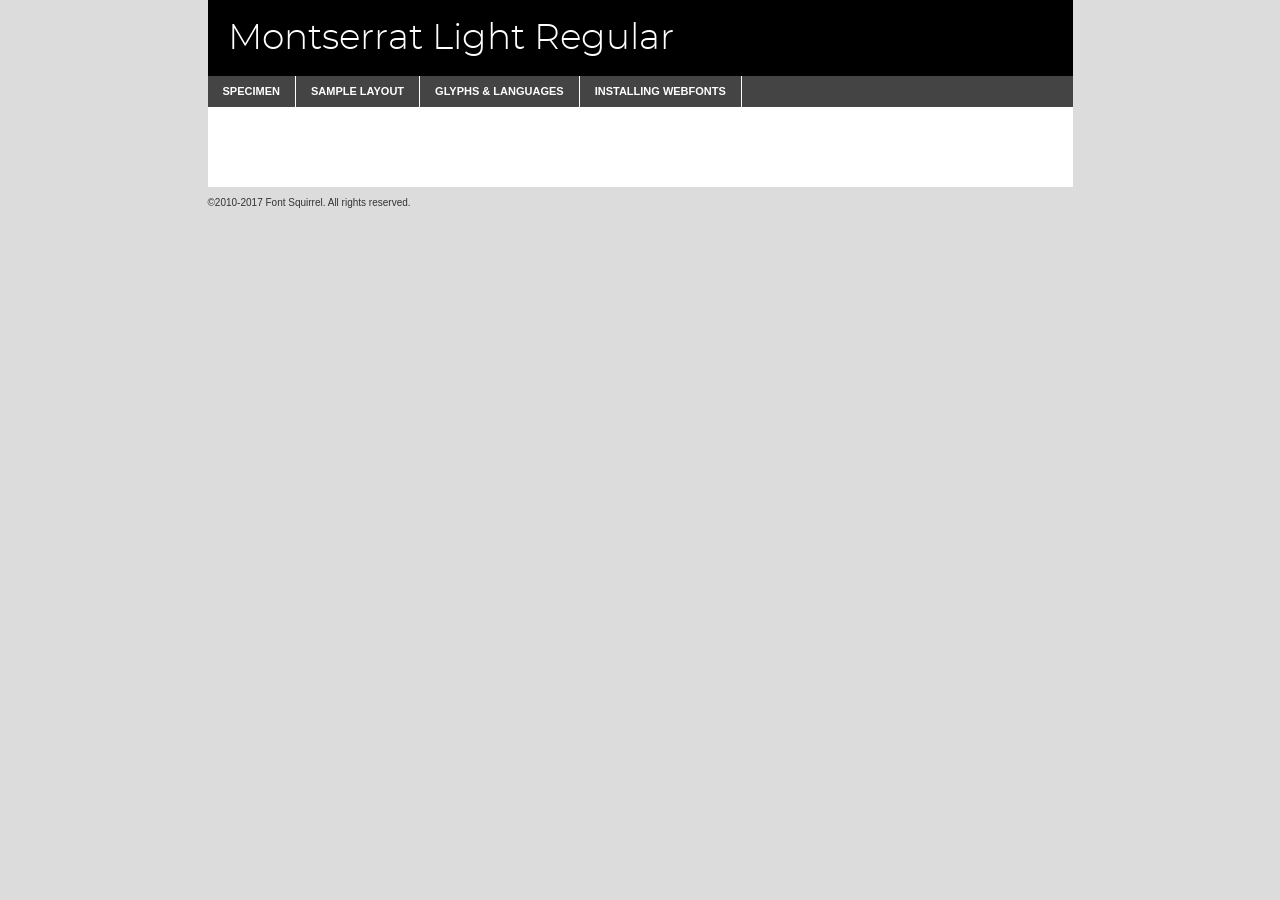
<file: fonts/montserrat-light-demo.html>
<!DOCTYPE html PUBLIC "-//W3C//DTD XHTML 1.0 Transitional//EN"
	"http://www.w3.org/TR/xhtml1/DTD/xhtml1-transitional.dtd">

<html xmlns="http://www.w3.org/1999/xhtml" xml:lang="en" lang="en">
<head>
	<meta http-equiv="Content-Type" content="text/html; charset=utf-8" />
	<script src="http://ajax.googleapis.com/ajax/libs/jquery/1.7.2/jquery.min.js" type="text/javascript" charset="utf-8"></script>
	<script type="text/javascript">
	(function($){$.fn.easyTabs=function(option){var param=jQuery.extend({fadeSpeed:"fast",defaultContent:1,activeClass:'active'},option);$(this).each(function(){var thisId="#"+this.id;if(param.defaultContent==''){param.defaultContent=1;}
	if(typeof param.defaultContent=="number")
	{var defaultTab=$(thisId+" .tabs li:eq("+(param.defaultContent-1)+") a").attr('href').substr(1);}else{var defaultTab=param.defaultContent;}
	$(thisId+" .tabs li a").each(function(){var tabToHide=$(this).attr('href').substr(1);$("#"+tabToHide).addClass('easytabs-tab-content');});hideAll();changeContent(defaultTab);function hideAll(){$(thisId+" .easytabs-tab-content").hide();}
	function changeContent(tabId){hideAll();$(thisId+" .tabs li").removeClass(param.activeClass);$(thisId+" .tabs li a[href=#"+tabId+"]").closest('li').addClass(param.activeClass);if(param.fadeSpeed!="none")
	{$(thisId+" #"+tabId).fadeIn(param.fadeSpeed);}else{$(thisId+" #"+tabId).show();}}
	$(thisId+" .tabs li").click(function(){var tabId=$(this).find('a').attr('href').substr(1);changeContent(tabId);return false;});});}})(jQuery);
	</script>
	<link rel="stylesheet" href="specimen_files/specimen_stylesheet.css" type="text/css" charset="utf-8" />
	<link rel="stylesheet" href="stylesheet.css" type="text/css" charset="utf-8" />

	<style type="text/css">
					body{
				font-family: 'montserratlight';
							}
		</style>

	<title>Montserrat Light Regular Specimen</title>
	
	
	<script type="text/javascript" charset="utf-8">
		$(document).ready(function() {
			$('#container').easyTabs({defaultContent:1});
		});
	</script>
</head>

<body>
<div id="container">
	<div id="header">
		Montserrat Light Regular	</div>
	<ul class="tabs">
		<li><a href="#specimen">Specimen</a></li>
		<li><a href="#layout">Sample Layout</a></li>
				<li><a href="#glyphs">Glyphs &amp; Languages</a></li>
		<li><a href="#installing">Installing Webfonts</a></li>
		
	</ul>
	
	<div id="main_content">

		
			<div id="specimen">
		
				<div class="section">
					<div class="grid12 firstcol">
						<div class="huge">AaBb</div>
					</div>
				</div>
		
				<div class="section">
					<div class="glyph_range">A&#x200B;B&#x200b;C&#x200b;D&#x200b;E&#x200b;F&#x200b;G&#x200b;H&#x200b;I&#x200b;J&#x200b;K&#x200b;L&#x200b;M&#x200b;N&#x200b;O&#x200b;P&#x200b;Q&#x200b;R&#x200b;S&#x200b;T&#x200b;U&#x200b;V&#x200b;W&#x200b;X&#x200b;Y&#x200b;Z&#x200b;a&#x200b;b&#x200b;c&#x200b;d&#x200b;e&#x200b;f&#x200b;g&#x200b;h&#x200b;i&#x200b;j&#x200b;k&#x200b;l&#x200b;m&#x200b;n&#x200b;o&#x200b;p&#x200b;q&#x200b;r&#x200b;s&#x200b;t&#x200b;u&#x200b;v&#x200b;w&#x200b;x&#x200b;y&#x200b;z&#x200b;1&#x200b;2&#x200b;3&#x200b;4&#x200b;5&#x200b;6&#x200b;7&#x200b;8&#x200b;9&#x200b;0&#x200b;&amp;&#x200b;.&#x200b;,&#x200b;?&#x200b;!&#x200b;&#64;&#x200b;(&#x200b;)&#x200b;#&#x200b;$&#x200b;%&#x200b;*&#x200b;+&#x200b;-&#x200b;=&#x200b;:&#x200b;;</div>
				</div>
				<div class="section">
					<div class="grid12 firstcol">
						<table class="sample_table">
							<tr><td>10</td><td class="size10">abcdefghijklmnopqrstuvwxyzABCDEFGHIJKLMNOPQRSTUVWXYZ0123456789abcdefghijklmnopqrstuvwxyzABCDEFGHIJKLMNOPQRSTUVWXYZ0123456789abcdefghijklmnopqrstuvwxyzABCDEFGHIJKLMNOPQRSTUVWXYZ</td></tr>
							<tr><td>11</td><td class="size11">abcdefghijklmnopqrstuvwxyzABCDEFGHIJKLMNOPQRSTUVWXYZ0123456789abcdefghijklmnopqrstuvwxyzABCDEFGHIJKLMNOPQRSTUVWXYZ0123456789abcdefghijklmnopqrstuvwxyzABCDEFGHIJKLMNOPQRSTUVWXYZ</td></tr>
							<tr><td>12</td><td class="size12">abcdefghijklmnopqrstuvwxyzABCDEFGHIJKLMNOPQRSTUVWXYZ0123456789abcdefghijklmnopqrstuvwxyzABCDEFGHIJKLMNOPQRSTUVWXYZ0123456789abcdefghijklmnopqrstuvwxyzABCDEFGHIJKLMNOPQRSTUVWXYZ</td></tr>
							<tr><td>13</td><td class="size13">abcdefghijklmnopqrstuvwxyzABCDEFGHIJKLMNOPQRSTUVWXYZ0123456789abcdefghijklmnopqrstuvwxyzABCDEFGHIJKLMNOPQRSTUVWXYZ0123456789abcdefghijklmnopqrstuvwxyzABCDEFGHIJKLMNOPQRSTUVWXYZ</td></tr>
							<tr><td>14</td><td class="size14">abcdefghijklmnopqrstuvwxyzABCDEFGHIJKLMNOPQRSTUVWXYZ0123456789abcdefghijklmnopqrstuvwxyzABCDEFGHIJKLMNOPQRSTUVWXYZ0123456789abcdefghijklmnopqrstuvwxyzABCDEFGHIJKLMNOPQRSTUVWXYZ</td></tr>
							<tr><td>16</td><td class="size16">abcdefghijklmnopqrstuvwxyzABCDEFGHIJKLMNOPQRSTUVWXYZ0123456789abcdefghijklmnopqrstuvwxyzABCDEFGHIJKLMNOPQRSTUVWXYZ</td></tr>
							<tr><td>18</td><td class="size18">abcdefghijklmnopqrstuvwxyzABCDEFGHIJKLMNOPQRSTUVWXYZ0123456789abcdefghijklmnopqrstuvwxyzABCDEFGHIJKLMNOPQRSTUVWXYZ</td></tr>
							<tr><td>20</td><td class="size20">abcdefghijklmnopqrstuvwxyzABCDEFGHIJKLMNOPQRSTUVWXYZ0123456789abcdefghijklmnopqrstuvwxyzABCDEFGHIJKLMNOPQRSTUVWXYZ</td></tr>
							<tr><td>24</td><td class="size24">abcdefghijklmnopqrstuvwxyzABCDEFGHIJKLMNOPQRSTUVWXYZ0123456789abcdefghijklmnopqrstuvwxyzABCDEFGHIJKLMNOPQRSTUVWXYZ</td></tr>
							<tr><td>30</td><td class="size30">abcdefghijklmnopqrstuvwxyzABCDEFGHIJKLMNOPQRSTUVWXYZ0123456789abcdefghijklmnopqrstuvwxyzABCDEFGHIJKLMNOPQRSTUVWXYZ</td></tr>
							<tr><td>36</td><td class="size36">abcdefghijklmnopqrstuvwxyzABCDEFGHIJKLMNOPQRSTUVWXYZ0123456789abcdefghijklmnopqrstuvwxyzABCDEFGHIJKLMNOPQRSTUVWXYZ</td></tr>
							<tr><td>48</td><td class="size48">abcdefghijklmnopqrstuvwxyzABCDEFGHIJKLMNOPQRSTUVWXYZ0123456789abcdefghijklmnopqrstuvwxyzABCDEFGHIJKLMNOPQRSTUVWXYZ</td></tr>
							<tr><td>60</td><td class="size60">abcdefghijklmnopqrstuvwxyzABCDEFGHIJKLMNOPQRSTUVWXYZ0123456789abcdefghijklmnopqrstuvwxyzABCDEFGHIJKLMNOPQRSTUVWXYZ</td></tr>
							<tr><td>72</td><td class="size72">abcdefghijklmnopqrstuvwxyzABCDEFGHIJKLMNOPQRSTUVWXYZ0123456789abcdefghijklmnopqrstuvwxyzABCDEFGHIJKLMNOPQRSTUVWXYZ</td></tr>
							<tr><td>90</td><td class="size90">abcdefghijklmnopqrstuvwxyzABCDEFGHIJKLMNOPQRSTUVWXYZ0123456789abcdefghijklmnopqrstuvwxyzABCDEFGHIJKLMNOPQRSTUVWXYZ</td></tr>
						</table>
				
					</div>
			
				</div>
		
		
		
								<div class="section" id="bodycomparison">


										<div id="xheight">
				<div class="fontbody">&#x25FC;&#x25FC;&#x25FC;&#x25FC;&#x25FC;&#x25FC;&#x25FC;&#x25FC;&#x25FC;&#x25FC;&#x25FC;&#x25FC;&#x25FC;&#x25FC;&#x25FC;&#x25FC;&#x25FC;&#x25FC;&#x25FC;&#x25FC;&#x25FC;&#x25FC;&#x25FC;&#x25FC;&#x25FC;&#x25FC;&#x25FC;&#x25FC;&#x25FC;&#x25FC;&#x25FC;&#x25FC;&#x25FC;&#x25FC;&#x25FC;&#x25FC;&#x25FC;&#x25FC;&#x25FC;&#x25FC;&#x25FC;&#x25FC;&#x25FC;&#x25FC;&#x25FC;&#x25FC;&#x25FC;&#x25FC;&#x25FC;&#x25FC;&#x25FC;&#x25FC;&#x25FC;&#x25FC;&#x25FC;&#x25FC;&#x25FC;&#x25FC;&#x25FC;&#x25FC;&#x25FC;&#x25FC;&#x25FC;&#x25FC;&#x25FC;&#x25FC;&#x25FC;&#x25FC;&#x25FC;&#x25FC;&#x25FC;&#x25FC;&#x25FC;&#x25FC;&#x25FC;&#x25FC;&#x25FC;&#x25FC;&#x25FC;&#x25FC;&#x25FC;&#x25FC;&#x25FC;&#x25FC;&#x25FC;&#x25FC;&#x25FC;&#x25FC;&#x25FC;&#x25FC;&#x25FC;&#x25FC;&#x25FC;&#x25FC;&#x25FC;&#x25FC;&#x25FC;&#x25FC;&#x25FC;body</div><div class="arialbody">body</div><div class="verdanabody">body</div><div class="georgiabody">body</div></div>
										<div class="fontbody" style="z-index:1">
											body<span>Montserrat Light Regular</span>
										</div>
										<div class="arialbody" style="z-index:1">
											body<span>Arial</span>
										</div>
										<div class="verdanabody" style="z-index:1">
											body<span>Verdana</span>
										</div>
										<div class="georgiabody" style="z-index:1">
											body<span>Georgia</span>
										</div>



								</div>
		
		
				<div class="section psample psample_row1" id="">
					
					<div class="grid2 firstcol">
						<p class="size10"><span>10.</span>Aenean lacinia bibendum nulla sed consectetur. Fusce dapibus, tellus ac cursus commodo, tortor mauris condimentum nibh, ut fermentum massa justo sit amet risus. Nullam id dolor id nibh ultricies vehicula ut id elit. Cum sociis natoque penatibus et magnis dis parturient montes, nascetur ridiculus mus. Nulla vitae elit libero, a pharetra augue.</p>
			
					</div>
					<div class="grid3">
						<p class="size11"><span>11.</span>Aenean lacinia bibendum nulla sed consectetur. Fusce dapibus, tellus ac cursus commodo, tortor mauris condimentum nibh, ut fermentum massa justo sit amet risus. Nullam id dolor id nibh ultricies vehicula ut id elit. Cum sociis natoque penatibus et magnis dis parturient montes, nascetur ridiculus mus. Nulla vitae elit libero, a pharetra augue.</p>
			
					</div>
					<div class="grid3">
						<p class="size12"><span>12.</span>Aenean lacinia bibendum nulla sed consectetur. Fusce dapibus, tellus ac cursus commodo, tortor mauris condimentum nibh, ut fermentum massa justo sit amet risus. Nullam id dolor id nibh ultricies vehicula ut id elit. Cum sociis natoque penatibus et magnis dis parturient montes, nascetur ridiculus mus. Nulla vitae elit libero, a pharetra augue.</p>
			
					</div>
					<div class="grid4">
						<p class="size13"><span>13.</span>Aenean lacinia bibendum nulla sed consectetur. Fusce dapibus, tellus ac cursus commodo, tortor mauris condimentum nibh, ut fermentum massa justo sit amet risus. Nullam id dolor id nibh ultricies vehicula ut id elit. Cum sociis natoque penatibus et magnis dis parturient montes, nascetur ridiculus mus. Nulla vitae elit libero, a pharetra augue.</p>
			
					</div>
					<div class="white_blend"></div>
					
				</div>
				<div class="section psample psample_row2" id="">
					<div class="grid3 firstcol">
						<p class="size14"><span>14.</span>Aenean lacinia bibendum nulla sed consectetur. Fusce dapibus, tellus ac cursus commodo, tortor mauris condimentum nibh, ut fermentum massa justo sit amet risus. Nullam id dolor id nibh ultricies vehicula ut id elit. Cum sociis natoque penatibus et magnis dis parturient montes, nascetur ridiculus mus. Nulla vitae elit libero, a pharetra augue.</p>
			
					</div>
					<div class="grid4">
						<p class="size16"><span>16.</span>Aenean lacinia bibendum nulla sed consectetur. Fusce dapibus, tellus ac cursus commodo, tortor mauris condimentum nibh, ut fermentum massa justo sit amet risus. Nullam id dolor id nibh ultricies vehicula ut id elit. Cum sociis natoque penatibus et magnis dis parturient montes, nascetur ridiculus mus. Nulla vitae elit libero, a pharetra augue.</p>
			
					</div>
					<div class="grid5">
						<p class="size18"><span>18.</span>Aenean lacinia bibendum nulla sed consectetur. Fusce dapibus, tellus ac cursus commodo, tortor mauris condimentum nibh, ut fermentum massa justo sit amet risus. Nullam id dolor id nibh ultricies vehicula ut id elit. Cum sociis natoque penatibus et magnis dis parturient montes, nascetur ridiculus mus. Nulla vitae elit libero, a pharetra augue.</p>
			
					</div>

					<div class="white_blend"></div>

				</div>
				
				<div class="section psample psample_row3" id="">
					<div class="grid5 firstcol">
						<p class="size20"><span>20.</span>Aenean lacinia bibendum nulla sed consectetur. Fusce dapibus, tellus ac cursus commodo, tortor mauris condimentum nibh, ut fermentum massa justo sit amet risus. Nullam id dolor id nibh ultricies vehicula ut id elit. Cum sociis natoque penatibus et magnis dis parturient montes, nascetur ridiculus mus. Nulla vitae elit libero, a pharetra augue.</p>
					</div>
					<div class="grid7">
						<p class="size24"><span>24.</span>Aenean lacinia bibendum nulla sed consectetur. Fusce dapibus, tellus ac cursus commodo, tortor mauris condimentum nibh, ut fermentum massa justo sit amet risus. Nullam id dolor id nibh ultricies vehicula ut id elit. Cum sociis natoque penatibus et magnis dis parturient montes, nascetur ridiculus mus. Nulla vitae elit libero, a pharetra augue.</p>
					</div>
					
					<div class="white_blend"></div>
					
				</div>
				
				<div class="section psample psample_row4" id="">
					<div class="grid12 firstcol">
						<p class="size30"><span>30.</span>Aenean lacinia bibendum nulla sed consectetur. Fusce dapibus, tellus ac cursus commodo, tortor mauris condimentum nibh, ut fermentum massa justo sit amet risus. Nullam id dolor id nibh ultricies vehicula ut id elit. Cum sociis natoque penatibus et magnis dis parturient montes, nascetur ridiculus mus. Nulla vitae elit libero, a pharetra augue.</p>
					</div>
					<div class="white_blend"></div>
					
				</div>
				
				
				
				<div class="section psample psample_row1 fullreverse">
					<div class="grid2 firstcol">
						<p class="size10"><span>10.</span>Aenean lacinia bibendum nulla sed consectetur. Fusce dapibus, tellus ac cursus commodo, tortor mauris condimentum nibh, ut fermentum massa justo sit amet risus. Nullam id dolor id nibh ultricies vehicula ut id elit. Cum sociis natoque penatibus et magnis dis parturient montes, nascetur ridiculus mus. Nulla vitae elit libero, a pharetra augue.</p>
			
					</div>
					<div class="grid3">
						<p class="size11"><span>11.</span>Aenean lacinia bibendum nulla sed consectetur. Fusce dapibus, tellus ac cursus commodo, tortor mauris condimentum nibh, ut fermentum massa justo sit amet risus. Nullam id dolor id nibh ultricies vehicula ut id elit. Cum sociis natoque penatibus et magnis dis parturient montes, nascetur ridiculus mus. Nulla vitae elit libero, a pharetra augue.</p>
			
					</div>
					<div class="grid3">
						<p class="size12"><span>12.</span>Aenean lacinia bibendum nulla sed consectetur. Fusce dapibus, tellus ac cursus commodo, tortor mauris condimentum nibh, ut fermentum massa justo sit amet risus. Nullam id dolor id nibh ultricies vehicula ut id elit. Cum sociis natoque penatibus et magnis dis parturient montes, nascetur ridiculus mus. Nulla vitae elit libero, a pharetra augue.</p>
			
					</div>
					<div class="grid4">
						<p class="size13"><span>13.</span>Aenean lacinia bibendum nulla sed consectetur. Fusce dapibus, tellus ac cursus commodo, tortor mauris condimentum nibh, ut fermentum massa justo sit amet risus. Nullam id dolor id nibh ultricies vehicula ut id elit. Cum sociis natoque penatibus et magnis dis parturient montes, nascetur ridiculus mus. Nulla vitae elit libero, a pharetra augue.</p>
			
					</div>
					<div class="black_blend"></div>
					
				</div>
				
				<div class="section psample psample_row2 fullreverse">
					<div class="grid3 firstcol">
						<p class="size14"><span>14.</span>Aenean lacinia bibendum nulla sed consectetur. Fusce dapibus, tellus ac cursus commodo, tortor mauris condimentum nibh, ut fermentum massa justo sit amet risus. Nullam id dolor id nibh ultricies vehicula ut id elit. Cum sociis natoque penatibus et magnis dis parturient montes, nascetur ridiculus mus. Nulla vitae elit libero, a pharetra augue.</p>
			
					</div>
					<div class="grid4">
						<p class="size16"><span>16.</span>Aenean lacinia bibendum nulla sed consectetur. Fusce dapibus, tellus ac cursus commodo, tortor mauris condimentum nibh, ut fermentum massa justo sit amet risus. Nullam id dolor id nibh ultricies vehicula ut id elit. Cum sociis natoque penatibus et magnis dis parturient montes, nascetur ridiculus mus. Nulla vitae elit libero, a pharetra augue.</p>
			
					</div>
					<div class="grid5">
						<p class="size18"><span>18.</span>Aenean lacinia bibendum nulla sed consectetur. Fusce dapibus, tellus ac cursus commodo, tortor mauris condimentum nibh, ut fermentum massa justo sit amet risus. Nullam id dolor id nibh ultricies vehicula ut id elit. Cum sociis natoque penatibus et magnis dis parturient montes, nascetur ridiculus mus. Nulla vitae elit libero, a pharetra augue.</p>
			
					</div>
					<div class="black_blend"></div>

				</div>
				
				<div class="section psample fullreverse psample_row3" id="">
					<div class="grid5 firstcol">
						<p class="size20"><span>20.</span>Aenean lacinia bibendum nulla sed consectetur. Fusce dapibus, tellus ac cursus commodo, tortor mauris condimentum nibh, ut fermentum massa justo sit amet risus. Nullam id dolor id nibh ultricies vehicula ut id elit. Cum sociis natoque penatibus et magnis dis parturient montes, nascetur ridiculus mus. Nulla vitae elit libero, a pharetra augue.</p>
					</div>
					<div class="grid7">
						<p class="size24"><span>24.</span>Aenean lacinia bibendum nulla sed consectetur. Fusce dapibus, tellus ac cursus commodo, tortor mauris condimentum nibh, ut fermentum massa justo sit amet risus. Nullam id dolor id nibh ultricies vehicula ut id elit. Cum sociis natoque penatibus et magnis dis parturient montes, nascetur ridiculus mus. Nulla vitae elit libero, a pharetra augue.</p>
					</div>
					
					<div class="black_blend"></div>
					
				</div>
				
				<div class="section psample fullreverse psample_row4" id="" style="border-bottom: 20px #000 solid;">
					<div class="grid12 firstcol">
						<p class="size30"><span>30.</span>Aenean lacinia bibendum nulla sed consectetur. Fusce dapibus, tellus ac cursus commodo, tortor mauris condimentum nibh, ut fermentum massa justo sit amet risus. Nullam id dolor id nibh ultricies vehicula ut id elit. Cum sociis natoque penatibus et magnis dis parturient montes, nascetur ridiculus mus. Nulla vitae elit libero, a pharetra augue.</p>
					</div>
					<div class="black_blend"></div>
					
				</div>
				
				
				
				
			</div>
			
			<div id="layout">
				
				<div class="section">
					
					<div class="grid12 firstcol">
						<h1>Lorem Ipsum Dolor</h1>
						<h2>Etiam porta sem malesuada magna mollis euismod</h2>
						
						<p class="byline">By <a href="#link">Aenean Lacinia</a></p>
					</div>
				</div>
				<div class="section">
					<div class="grid8 firstcol">
						<p class="large">Donec sed odio dui. Morbi leo risus, porta ac consectetur ac, vestibulum at eros. Fusce dapibus, tellus ac cursus commodo, tortor mauris condimentum nibh, ut fermentum massa justo sit amet risus. </p>

						
						<h3>Pellentesque ornare sem</h3>

						<p>Maecenas sed diam eget risus varius blandit sit amet non magna. Maecenas faucibus mollis interdum. Donec ullamcorper nulla non metus auctor fringilla. Nullam id dolor id nibh ultricies vehicula ut id elit. Nullam id dolor id nibh ultricies vehicula ut id elit. </p>

						<p>Aenean eu leo quam. Pellentesque ornare sem lacinia quam venenatis vestibulum. Lorem ipsum dolor sit amet, consectetur adipiscing elit. Cum sociis natoque penatibus et magnis dis parturient montes, nascetur ridiculus mus. </p>

						<p>Nulla vitae elit libero, a pharetra augue. Praesent commodo cursus magna, vel scelerisque nisl consectetur et. Aenean lacinia bibendum nulla sed consectetur. </p>

						<p>Nullam quis risus eget urna mollis ornare vel eu leo. Nullam quis risus eget urna mollis ornare vel eu leo. Maecenas sed diam eget risus varius blandit sit amet non magna. Donec ullamcorper nulla non metus auctor fringilla. </p>

						<h3>Cras mattis consectetur</h3>

						<p>Aenean eu leo quam. Pellentesque ornare sem lacinia quam venenatis vestibulum. Aenean lacinia bibendum nulla sed consectetur. Integer posuere erat a ante venenatis dapibus posuere velit aliquet. Cras mattis consectetur purus sit amet fermentum. </p>

						<p>Nullam id dolor id nibh ultricies vehicula ut id elit. Nullam quis risus eget urna mollis ornare vel eu leo. Cras mattis consectetur purus sit amet fermentum.</p>
					</div>
					
					<div class="grid4 sidebar">
						
						<div class="box reverse">
							<p class="last">Nullam quis risus eget urna mollis ornare vel eu leo. Donec ullamcorper nulla non metus auctor fringilla. Cras mattis consectetur purus sit amet fermentum. Sed posuere consectetur est at lobortis. Lorem ipsum dolor sit amet, consectetur adipiscing elit. </p>
						</div>
						
						<p class="caption">Maecenas sed diam eget risus varius.</p>

						<p>Vestibulum id ligula porta felis euismod semper. Integer posuere erat a ante venenatis dapibus posuere velit aliquet. Vestibulum id ligula porta felis euismod semper. Sed posuere consectetur est at lobortis. Maecenas sed diam eget risus varius blandit sit amet non magna. Fusce dapibus, tellus ac cursus commodo, tortor mauris condimentum nibh, ut fermentum massa justo sit amet risus. </p>

					

						<p>Duis mollis, est non commodo luctus, nisi erat porttitor ligula, eget lacinia odio sem nec elit. Aenean lacinia bibendum nulla sed consectetur. Vivamus sagittis lacus vel augue laoreet rutrum faucibus dolor auctor. Aenean lacinia bibendum nulla sed consectetur. Nullam quis risus eget urna mollis ornare vel eu leo. </p>

						<p>Praesent commodo cursus magna, vel scelerisque nisl consectetur et. Donec ullamcorper nulla non metus auctor fringilla. Maecenas faucibus mollis interdum. Fusce dapibus, tellus ac cursus commodo, tortor mauris condimentum nibh, ut fermentum massa justo sit amet risus. </p>

					</div>
				</div>
				
			</div>


			



		<div id="glyphs">
			<div class="section">
				<div class="grid12 firstcol">
			
				<h1>Language Support</h1>
				<p>The subset of Montserrat Light Regular in this kit supports the following languages:<br />
			
					Albanian, Basque, Breton, Chamorro, Danish, Dutch, English, Faroese, Finnish, French, Frisian, Galician, German, Icelandic, Italian, Malagasy, Norwegian, Portuguese, Spanish, Alsatian, Aragonese, Arapaho, Arrernte, Asturian, Aymara, Bislama, Cebuano, Corsican, Fijian, French_creole, Genoese, Gilbertese, Greenlandic, Haitian_creole, Hiligaynon, Hmong, Hopi, Ibanag, Iloko_ilokano, Indonesian, Interglossa_glosa, Interlingua, Irish_gaelic, Jerriais, Lojban, Lombard, Luxembourgeois, Manx, Mohawk, Norfolk_pitcairnese, Occitan, Oromo, Pangasinan, Papiamento, Piedmontese, Potawatomi, Rhaeto-romance, Romansh, Rotokas, Sami_lule, Samoan, Sardinian, Scots_gaelic, Seychelles_creole, Shona, Sicilian, Somali, Southern_ndebele, Swahili, Swati_swazi, Tagalog_filipino_pilipino, Tetum, Tok_pisin, Uyghur_latinized, Volapuk, Walloon, Warlpiri, Xhosa, Yapese, Zulu, Latinbasic, Ubasic, Demo				</p>
				<h1>Glyph Chart</h1>
				<p>The subset of Montserrat Light Regular in this kit includes all the glyphs listed below. Unicode entities are included above each glyph to help you insert individual characters into your layout.</p>
				<div id="glyph_chart">
			
																														 <div><p>&amp;#13;</p>&#13;</div>
																				 <div><p>&amp;#32;</p>&#32;</div>
																				 <div><p>&amp;#33;</p>&#33;</div>
																				 <div><p>&amp;#34;</p>&#34;</div>
																				 <div><p>&amp;#35;</p>&#35;</div>
																				 <div><p>&amp;#36;</p>&#36;</div>
																				 <div><p>&amp;#37;</p>&#37;</div>
																				 <div><p>&amp;#38;</p>&#38;</div>
																				 <div><p>&amp;#39;</p>&#39;</div>
																				 <div><p>&amp;#40;</p>&#40;</div>
																				 <div><p>&amp;#41;</p>&#41;</div>
																				 <div><p>&amp;#42;</p>&#42;</div>
																				 <div><p>&amp;#43;</p>&#43;</div>
																				 <div><p>&amp;#44;</p>&#44;</div>
																				 <div><p>&amp;#45;</p>&#45;</div>
																				 <div><p>&amp;#46;</p>&#46;</div>
																				 <div><p>&amp;#47;</p>&#47;</div>
																				 <div><p>&amp;#48;</p>&#48;</div>
																				 <div><p>&amp;#49;</p>&#49;</div>
																				 <div><p>&amp;#50;</p>&#50;</div>
																				 <div><p>&amp;#51;</p>&#51;</div>
																				 <div><p>&amp;#52;</p>&#52;</div>
																				 <div><p>&amp;#53;</p>&#53;</div>
																				 <div><p>&amp;#54;</p>&#54;</div>
																				 <div><p>&amp;#55;</p>&#55;</div>
																				 <div><p>&amp;#56;</p>&#56;</div>
																				 <div><p>&amp;#57;</p>&#57;</div>
																				 <div><p>&amp;#58;</p>&#58;</div>
																				 <div><p>&amp;#59;</p>&#59;</div>
																				 <div><p>&amp;#60;</p>&#60;</div>
																				 <div><p>&amp;#61;</p>&#61;</div>
																				 <div><p>&amp;#62;</p>&#62;</div>
																				 <div><p>&amp;#63;</p>&#63;</div>
																				 <div><p>&amp;#64;</p>&#64;</div>
																				 <div><p>&amp;#65;</p>&#65;</div>
																				 <div><p>&amp;#66;</p>&#66;</div>
																				 <div><p>&amp;#67;</p>&#67;</div>
																				 <div><p>&amp;#68;</p>&#68;</div>
																				 <div><p>&amp;#69;</p>&#69;</div>
																				 <div><p>&amp;#70;</p>&#70;</div>
																				 <div><p>&amp;#71;</p>&#71;</div>
																				 <div><p>&amp;#72;</p>&#72;</div>
																				 <div><p>&amp;#73;</p>&#73;</div>
																				 <div><p>&amp;#74;</p>&#74;</div>
																				 <div><p>&amp;#75;</p>&#75;</div>
																				 <div><p>&amp;#76;</p>&#76;</div>
																				 <div><p>&amp;#77;</p>&#77;</div>
																				 <div><p>&amp;#78;</p>&#78;</div>
																				 <div><p>&amp;#79;</p>&#79;</div>
																				 <div><p>&amp;#80;</p>&#80;</div>
																				 <div><p>&amp;#81;</p>&#81;</div>
																				 <div><p>&amp;#82;</p>&#82;</div>
																				 <div><p>&amp;#83;</p>&#83;</div>
																				 <div><p>&amp;#84;</p>&#84;</div>
																				 <div><p>&amp;#85;</p>&#85;</div>
																				 <div><p>&amp;#86;</p>&#86;</div>
																				 <div><p>&amp;#87;</p>&#87;</div>
																				 <div><p>&amp;#88;</p>&#88;</div>
																				 <div><p>&amp;#89;</p>&#89;</div>
																				 <div><p>&amp;#90;</p>&#90;</div>
																				 <div><p>&amp;#91;</p>&#91;</div>
																				 <div><p>&amp;#92;</p>&#92;</div>
																				 <div><p>&amp;#93;</p>&#93;</div>
																				 <div><p>&amp;#94;</p>&#94;</div>
																				 <div><p>&amp;#95;</p>&#95;</div>
																				 <div><p>&amp;#96;</p>&#96;</div>
																				 <div><p>&amp;#97;</p>&#97;</div>
																				 <div><p>&amp;#98;</p>&#98;</div>
																				 <div><p>&amp;#99;</p>&#99;</div>
																				 <div><p>&amp;#100;</p>&#100;</div>
																				 <div><p>&amp;#101;</p>&#101;</div>
																				 <div><p>&amp;#102;</p>&#102;</div>
																				 <div><p>&amp;#103;</p>&#103;</div>
																				 <div><p>&amp;#104;</p>&#104;</div>
																				 <div><p>&amp;#105;</p>&#105;</div>
																				 <div><p>&amp;#106;</p>&#106;</div>
																				 <div><p>&amp;#107;</p>&#107;</div>
																				 <div><p>&amp;#108;</p>&#108;</div>
																				 <div><p>&amp;#109;</p>&#109;</div>
																				 <div><p>&amp;#110;</p>&#110;</div>
																				 <div><p>&amp;#111;</p>&#111;</div>
																				 <div><p>&amp;#112;</p>&#112;</div>
																				 <div><p>&amp;#113;</p>&#113;</div>
																				 <div><p>&amp;#114;</p>&#114;</div>
																				 <div><p>&amp;#115;</p>&#115;</div>
																				 <div><p>&amp;#116;</p>&#116;</div>
																				 <div><p>&amp;#117;</p>&#117;</div>
																				 <div><p>&amp;#118;</p>&#118;</div>
																				 <div><p>&amp;#119;</p>&#119;</div>
																				 <div><p>&amp;#120;</p>&#120;</div>
																				 <div><p>&amp;#121;</p>&#121;</div>
																				 <div><p>&amp;#122;</p>&#122;</div>
																				 <div><p>&amp;#123;</p>&#123;</div>
																				 <div><p>&amp;#124;</p>&#124;</div>
																				 <div><p>&amp;#125;</p>&#125;</div>
																				 <div><p>&amp;#126;</p>&#126;</div>
																				 <div><p>&amp;#160;</p>&#160;</div>
																				 <div><p>&amp;#161;</p>&#161;</div>
																				 <div><p>&amp;#162;</p>&#162;</div>
																				 <div><p>&amp;#163;</p>&#163;</div>
																				 <div><p>&amp;#164;</p>&#164;</div>
																				 <div><p>&amp;#165;</p>&#165;</div>
																				 <div><p>&amp;#166;</p>&#166;</div>
																				 <div><p>&amp;#167;</p>&#167;</div>
																				 <div><p>&amp;#168;</p>&#168;</div>
																				 <div><p>&amp;#169;</p>&#169;</div>
																				 <div><p>&amp;#170;</p>&#170;</div>
																				 <div><p>&amp;#171;</p>&#171;</div>
																				 <div><p>&amp;#172;</p>&#172;</div>
																				 <div><p>&amp;#173;</p>&#173;</div>
																				 <div><p>&amp;#174;</p>&#174;</div>
																				 <div><p>&amp;#175;</p>&#175;</div>
																				 <div><p>&amp;#176;</p>&#176;</div>
																				 <div><p>&amp;#177;</p>&#177;</div>
																				 <div><p>&amp;#178;</p>&#178;</div>
																				 <div><p>&amp;#179;</p>&#179;</div>
																				 <div><p>&amp;#180;</p>&#180;</div>
																				 <div><p>&amp;#181;</p>&#181;</div>
																				 <div><p>&amp;#182;</p>&#182;</div>
																				 <div><p>&amp;#183;</p>&#183;</div>
																				 <div><p>&amp;#184;</p>&#184;</div>
																				 <div><p>&amp;#185;</p>&#185;</div>
																				 <div><p>&amp;#186;</p>&#186;</div>
																				 <div><p>&amp;#187;</p>&#187;</div>
																				 <div><p>&amp;#188;</p>&#188;</div>
																				 <div><p>&amp;#189;</p>&#189;</div>
																				 <div><p>&amp;#190;</p>&#190;</div>
																				 <div><p>&amp;#191;</p>&#191;</div>
																				 <div><p>&amp;#192;</p>&#192;</div>
																				 <div><p>&amp;#193;</p>&#193;</div>
																				 <div><p>&amp;#194;</p>&#194;</div>
																				 <div><p>&amp;#195;</p>&#195;</div>
																				 <div><p>&amp;#196;</p>&#196;</div>
																				 <div><p>&amp;#197;</p>&#197;</div>
																				 <div><p>&amp;#198;</p>&#198;</div>
																				 <div><p>&amp;#199;</p>&#199;</div>
																				 <div><p>&amp;#200;</p>&#200;</div>
																				 <div><p>&amp;#201;</p>&#201;</div>
																				 <div><p>&amp;#202;</p>&#202;</div>
																				 <div><p>&amp;#203;</p>&#203;</div>
																				 <div><p>&amp;#204;</p>&#204;</div>
																				 <div><p>&amp;#205;</p>&#205;</div>
																				 <div><p>&amp;#206;</p>&#206;</div>
																				 <div><p>&amp;#207;</p>&#207;</div>
																				 <div><p>&amp;#208;</p>&#208;</div>
																				 <div><p>&amp;#209;</p>&#209;</div>
																				 <div><p>&amp;#210;</p>&#210;</div>
																				 <div><p>&amp;#211;</p>&#211;</div>
																				 <div><p>&amp;#212;</p>&#212;</div>
																				 <div><p>&amp;#213;</p>&#213;</div>
																				 <div><p>&amp;#214;</p>&#214;</div>
																				 <div><p>&amp;#215;</p>&#215;</div>
																				 <div><p>&amp;#216;</p>&#216;</div>
																				 <div><p>&amp;#217;</p>&#217;</div>
																				 <div><p>&amp;#218;</p>&#218;</div>
																				 <div><p>&amp;#219;</p>&#219;</div>
																				 <div><p>&amp;#220;</p>&#220;</div>
																				 <div><p>&amp;#221;</p>&#221;</div>
																				 <div><p>&amp;#222;</p>&#222;</div>
																				 <div><p>&amp;#223;</p>&#223;</div>
																				 <div><p>&amp;#224;</p>&#224;</div>
																				 <div><p>&amp;#225;</p>&#225;</div>
																				 <div><p>&amp;#226;</p>&#226;</div>
																				 <div><p>&amp;#227;</p>&#227;</div>
																				 <div><p>&amp;#228;</p>&#228;</div>
																				 <div><p>&amp;#229;</p>&#229;</div>
																				 <div><p>&amp;#230;</p>&#230;</div>
																				 <div><p>&amp;#231;</p>&#231;</div>
																				 <div><p>&amp;#232;</p>&#232;</div>
																				 <div><p>&amp;#233;</p>&#233;</div>
																				 <div><p>&amp;#234;</p>&#234;</div>
																				 <div><p>&amp;#235;</p>&#235;</div>
																				 <div><p>&amp;#236;</p>&#236;</div>
																				 <div><p>&amp;#237;</p>&#237;</div>
																				 <div><p>&amp;#238;</p>&#238;</div>
																				 <div><p>&amp;#239;</p>&#239;</div>
																				 <div><p>&amp;#240;</p>&#240;</div>
																				 <div><p>&amp;#241;</p>&#241;</div>
																				 <div><p>&amp;#242;</p>&#242;</div>
																				 <div><p>&amp;#243;</p>&#243;</div>
																				 <div><p>&amp;#244;</p>&#244;</div>
																				 <div><p>&amp;#245;</p>&#245;</div>
																				 <div><p>&amp;#246;</p>&#246;</div>
																				 <div><p>&amp;#247;</p>&#247;</div>
																				 <div><p>&amp;#248;</p>&#248;</div>
																				 <div><p>&amp;#249;</p>&#249;</div>
																				 <div><p>&amp;#250;</p>&#250;</div>
																				 <div><p>&amp;#251;</p>&#251;</div>
																				 <div><p>&amp;#252;</p>&#252;</div>
																				 <div><p>&amp;#253;</p>&#253;</div>
																				 <div><p>&amp;#254;</p>&#254;</div>
																				 <div><p>&amp;#255;</p>&#255;</div>
																				 <div><p>&amp;#338;</p>&#338;</div>
																				 <div><p>&amp;#339;</p>&#339;</div>
																				 <div><p>&amp;#376;</p>&#376;</div>
																				 <div><p>&amp;#710;</p>&#710;</div>
																				 <div><p>&amp;#732;</p>&#732;</div>
																				 <div><p>&amp;#8192;</p>&#8192;</div>
																				 <div><p>&amp;#8193;</p>&#8193;</div>
																				 <div><p>&amp;#8194;</p>&#8194;</div>
																				 <div><p>&amp;#8195;</p>&#8195;</div>
																				 <div><p>&amp;#8196;</p>&#8196;</div>
																				 <div><p>&amp;#8197;</p>&#8197;</div>
																				 <div><p>&amp;#8198;</p>&#8198;</div>
																				 <div><p>&amp;#8199;</p>&#8199;</div>
																				 <div><p>&amp;#8200;</p>&#8200;</div>
																				 <div><p>&amp;#8201;</p>&#8201;</div>
																				 <div><p>&amp;#8202;</p>&#8202;</div>
																				 <div><p>&amp;#8208;</p>&#8208;</div>
																				 <div><p>&amp;#8209;</p>&#8209;</div>
																				 <div><p>&amp;#8210;</p>&#8210;</div>
																				 <div><p>&amp;#8211;</p>&#8211;</div>
																				 <div><p>&amp;#8212;</p>&#8212;</div>
																				 <div><p>&amp;#8216;</p>&#8216;</div>
																				 <div><p>&amp;#8217;</p>&#8217;</div>
																				 <div><p>&amp;#8218;</p>&#8218;</div>
																				 <div><p>&amp;#8220;</p>&#8220;</div>
																				 <div><p>&amp;#8221;</p>&#8221;</div>
																				 <div><p>&amp;#8222;</p>&#8222;</div>
																				 <div><p>&amp;#8226;</p>&#8226;</div>
																				 <div><p>&amp;#8230;</p>&#8230;</div>
																				 <div><p>&amp;#8239;</p>&#8239;</div>
																				 <div><p>&amp;#8249;</p>&#8249;</div>
																				 <div><p>&amp;#8250;</p>&#8250;</div>
																				 <div><p>&amp;#8287;</p>&#8287;</div>
																				 <div><p>&amp;#8364;</p>&#8364;</div>
																				 <div><p>&amp;#8482;</p>&#8482;</div>
																				 <div><p>&amp;#9724;</p>&#9724;</div>
																				 <div><p>&amp;#64257;</p>&#64257;</div>
																				 <div><p>&amp;#64258;</p>&#64258;</div>
																																						</div>	
				</div>
		
		
			</div>
		</div>
		
		
		<div id="specs">
			
		</div>
	
		<div id="installing">
			<div class="section">
				<div class="grid7 firstcol">
					<h1>Installing Webfonts</h1>
					
					<p>Webfonts are supported by all major browser platforms but not all in the same way. There are currently four different font formats that must be included in order to target all browsers. This includes TTF, WOFF, EOT and SVG.</p>
					
					<h2>1. Upload your webfonts</h2>
					<p>You must upload your webfont kit to your website. They should be in or near the same directory as your CSS files.</p>
					
					<h2>2. Include the webfont stylesheet</h2>
					<p>A special CSS @font-face declaration helps the various browsers select the appropriate font it needs without causing you a bunch of headaches. Learn more about this syntax by reading the <a href="https://www.fontspring.com/blog/further-hardening-of-the-bulletproof-syntax">Fontspring blog post</a> about it. The code for it is as follows:</p>


<code>
@font-face{ 
	font-family: 'MyWebFont';
	src: url('WebFont.eot');
	src: url('WebFont.eot?#iefix') format('embedded-opentype'),
	     url('WebFont.woff') format('woff'),
	     url('WebFont.ttf') format('truetype'),
	     url('WebFont.svg#webfont') format('svg');
}
</code>

	<p>We've already gone ahead and generated the code for you. All you have to do is link to the stylesheet in your HTML, like this:</p>
	<code>&lt;link rel=&quot;stylesheet&quot; href=&quot;stylesheet.css&quot; type=&quot;text/css&quot; charset=&quot;utf-8&quot; /&gt;</code>

					<h2>3. Modify your own stylesheet</h2>
					<p>To take advantage of your new fonts, you must tell your stylesheet to use them. Look at the original @font-face declaration above and find the property called "font-family." The name linked there will be what you use to reference the font. Prepend that webfont name to the font stack in the "font-family" property, inside the selector you want to change. For example:</p>
<code>p { font-family: 'WebFont', Arial, sans-serif; }</code>

<h2>4. Test</h2>
<p>Getting webfonts to work cross-browser <em>can</em> be tricky. Use the information in the sidebar to help you if you find that fonts aren't loading in a particular browser.</p>
				</div>
				
				<div class="grid5 sidebar">
					<div class="box">
						<h2>Troubleshooting<br />Font-Face Problems</h2>
						<p>Having trouble getting your webfonts to load in your new website? Here are some tips to sort out what might be the problem.</p>

						<h3>Fonts not showing in any browser</h3>

						<p>This sounds like you need to work on the plumbing. You either did not upload the fonts to the correct directory, or you did not link the fonts properly in the CSS. If you've confirmed that all this is correct and you still have a problem, take a look at your .htaccess file and see if requests are getting intercepted.</p>

						<h3>Fonts not loading in iPhone or iPad</h3>

						<p>The most common problem here is that you are serving the fonts from an IIS server. IIS refuses to serve files that have unknown MIME types. If that is the case, you must set the MIME type for SVG to "image/svg+xml" in the server settings. Follow these instructions from Microsoft if you need help.</p>

						<h3>Fonts not loading in Firefox</h3>

						<p>The primary reason for this failure? You are still using a version Firefox older than 3.5. So upgrade already! If that isn't it, then you are very likely serving fonts from a different domain. Firefox requires that all font assets be served from the same domain. Lastly it is possible that you need to add WOFF to your list of MIME types (if you are serving via IIS.)</p>

						<h3>Fonts not loading in IE</h3>

						<p>Are you looking at Internet Explorer on an actual Windows machine or are you cheating by using a service like Adobe BrowserLab? Many of these screenshot services do not render @font-face for IE. Best to test it on a real machine.</p>

						<h3>Fonts not loading in IE9</h3>

						<p>IE9, like Firefox, requires that fonts be served from the same domain as the website. Make sure that is the case.</p>
					</div>
				</div>
			</div>
			
		</div>
	
	</div>
	<div id="footer">
		<p>&copy;2010-2017 Font Squirrel. All rights reserved.</p>
	</div>
</div>
</body>
</html>
</file>
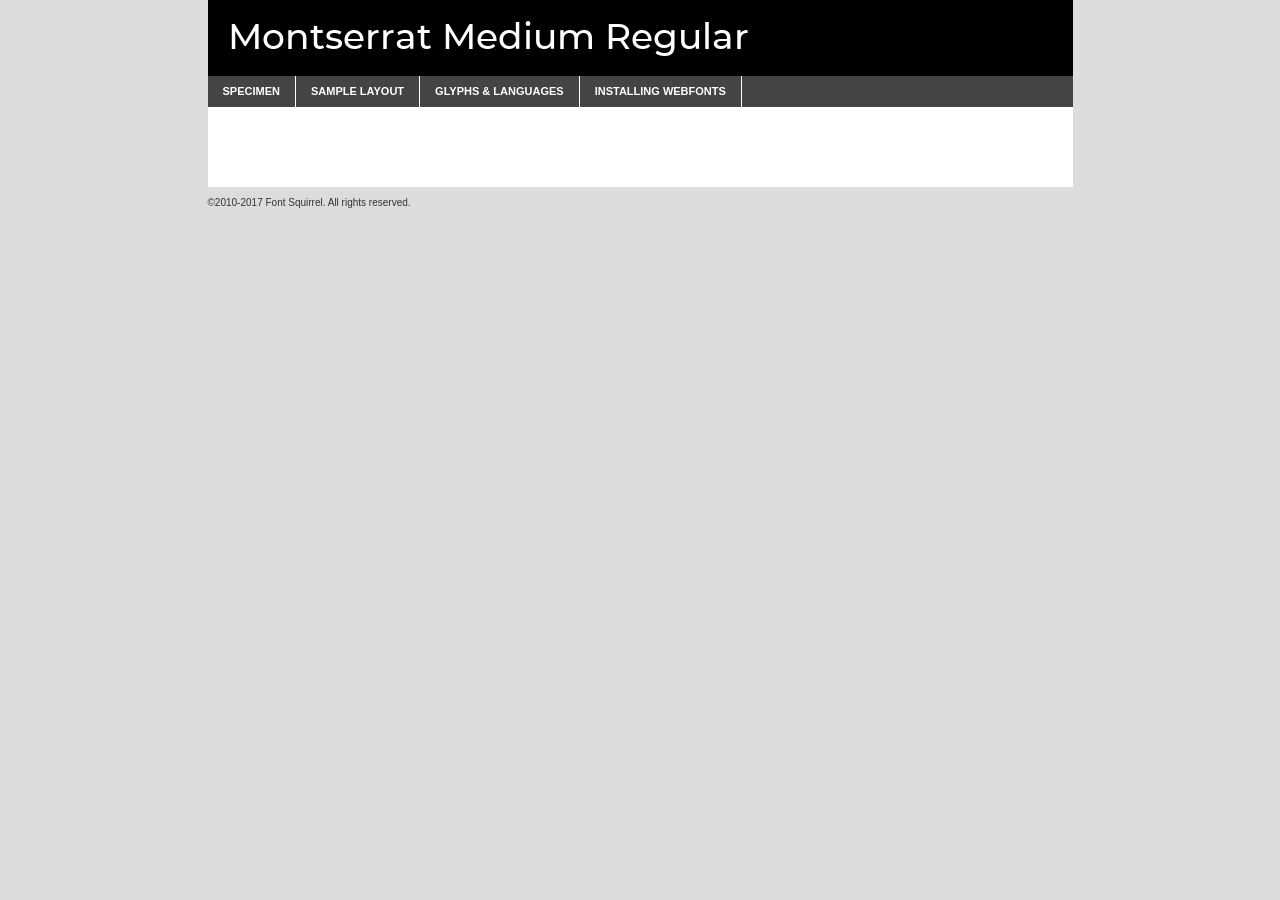
<file: fonts/montserrat-medium-demo.html>
<!DOCTYPE html PUBLIC "-//W3C//DTD XHTML 1.0 Transitional//EN"
	"http://www.w3.org/TR/xhtml1/DTD/xhtml1-transitional.dtd">

<html xmlns="http://www.w3.org/1999/xhtml" xml:lang="en" lang="en">
<head>
	<meta http-equiv="Content-Type" content="text/html; charset=utf-8" />
	<script src="http://ajax.googleapis.com/ajax/libs/jquery/1.7.2/jquery.min.js" type="text/javascript" charset="utf-8"></script>
	<script type="text/javascript">
	(function($){$.fn.easyTabs=function(option){var param=jQuery.extend({fadeSpeed:"fast",defaultContent:1,activeClass:'active'},option);$(this).each(function(){var thisId="#"+this.id;if(param.defaultContent==''){param.defaultContent=1;}
	if(typeof param.defaultContent=="number")
	{var defaultTab=$(thisId+" .tabs li:eq("+(param.defaultContent-1)+") a").attr('href').substr(1);}else{var defaultTab=param.defaultContent;}
	$(thisId+" .tabs li a").each(function(){var tabToHide=$(this).attr('href').substr(1);$("#"+tabToHide).addClass('easytabs-tab-content');});hideAll();changeContent(defaultTab);function hideAll(){$(thisId+" .easytabs-tab-content").hide();}
	function changeContent(tabId){hideAll();$(thisId+" .tabs li").removeClass(param.activeClass);$(thisId+" .tabs li a[href=#"+tabId+"]").closest('li').addClass(param.activeClass);if(param.fadeSpeed!="none")
	{$(thisId+" #"+tabId).fadeIn(param.fadeSpeed);}else{$(thisId+" #"+tabId).show();}}
	$(thisId+" .tabs li").click(function(){var tabId=$(this).find('a').attr('href').substr(1);changeContent(tabId);return false;});});}})(jQuery);
	</script>
	<link rel="stylesheet" href="specimen_files/specimen_stylesheet.css" type="text/css" charset="utf-8" />
	<link rel="stylesheet" href="stylesheet.css" type="text/css" charset="utf-8" />

	<style type="text/css">
					body{
				font-family: 'montserratmedium';
							}
		</style>

	<title>Montserrat Medium Regular Specimen</title>
	
	
	<script type="text/javascript" charset="utf-8">
		$(document).ready(function() {
			$('#container').easyTabs({defaultContent:1});
		});
	</script>
</head>

<body>
<div id="container">
	<div id="header">
		Montserrat Medium Regular	</div>
	<ul class="tabs">
		<li><a href="#specimen">Specimen</a></li>
		<li><a href="#layout">Sample Layout</a></li>
				<li><a href="#glyphs">Glyphs &amp; Languages</a></li>
		<li><a href="#installing">Installing Webfonts</a></li>
		
	</ul>
	
	<div id="main_content">

		
			<div id="specimen">
		
				<div class="section">
					<div class="grid12 firstcol">
						<div class="huge">AaBb</div>
					</div>
				</div>
		
				<div class="section">
					<div class="glyph_range">A&#x200B;B&#x200b;C&#x200b;D&#x200b;E&#x200b;F&#x200b;G&#x200b;H&#x200b;I&#x200b;J&#x200b;K&#x200b;L&#x200b;M&#x200b;N&#x200b;O&#x200b;P&#x200b;Q&#x200b;R&#x200b;S&#x200b;T&#x200b;U&#x200b;V&#x200b;W&#x200b;X&#x200b;Y&#x200b;Z&#x200b;a&#x200b;b&#x200b;c&#x200b;d&#x200b;e&#x200b;f&#x200b;g&#x200b;h&#x200b;i&#x200b;j&#x200b;k&#x200b;l&#x200b;m&#x200b;n&#x200b;o&#x200b;p&#x200b;q&#x200b;r&#x200b;s&#x200b;t&#x200b;u&#x200b;v&#x200b;w&#x200b;x&#x200b;y&#x200b;z&#x200b;1&#x200b;2&#x200b;3&#x200b;4&#x200b;5&#x200b;6&#x200b;7&#x200b;8&#x200b;9&#x200b;0&#x200b;&amp;&#x200b;.&#x200b;,&#x200b;?&#x200b;!&#x200b;&#64;&#x200b;(&#x200b;)&#x200b;#&#x200b;$&#x200b;%&#x200b;*&#x200b;+&#x200b;-&#x200b;=&#x200b;:&#x200b;;</div>
				</div>
				<div class="section">
					<div class="grid12 firstcol">
						<table class="sample_table">
							<tr><td>10</td><td class="size10">abcdefghijklmnopqrstuvwxyzABCDEFGHIJKLMNOPQRSTUVWXYZ0123456789abcdefghijklmnopqrstuvwxyzABCDEFGHIJKLMNOPQRSTUVWXYZ0123456789abcdefghijklmnopqrstuvwxyzABCDEFGHIJKLMNOPQRSTUVWXYZ</td></tr>
							<tr><td>11</td><td class="size11">abcdefghijklmnopqrstuvwxyzABCDEFGHIJKLMNOPQRSTUVWXYZ0123456789abcdefghijklmnopqrstuvwxyzABCDEFGHIJKLMNOPQRSTUVWXYZ0123456789abcdefghijklmnopqrstuvwxyzABCDEFGHIJKLMNOPQRSTUVWXYZ</td></tr>
							<tr><td>12</td><td class="size12">abcdefghijklmnopqrstuvwxyzABCDEFGHIJKLMNOPQRSTUVWXYZ0123456789abcdefghijklmnopqrstuvwxyzABCDEFGHIJKLMNOPQRSTUVWXYZ0123456789abcdefghijklmnopqrstuvwxyzABCDEFGHIJKLMNOPQRSTUVWXYZ</td></tr>
							<tr><td>13</td><td class="size13">abcdefghijklmnopqrstuvwxyzABCDEFGHIJKLMNOPQRSTUVWXYZ0123456789abcdefghijklmnopqrstuvwxyzABCDEFGHIJKLMNOPQRSTUVWXYZ0123456789abcdefghijklmnopqrstuvwxyzABCDEFGHIJKLMNOPQRSTUVWXYZ</td></tr>
							<tr><td>14</td><td class="size14">abcdefghijklmnopqrstuvwxyzABCDEFGHIJKLMNOPQRSTUVWXYZ0123456789abcdefghijklmnopqrstuvwxyzABCDEFGHIJKLMNOPQRSTUVWXYZ0123456789abcdefghijklmnopqrstuvwxyzABCDEFGHIJKLMNOPQRSTUVWXYZ</td></tr>
							<tr><td>16</td><td class="size16">abcdefghijklmnopqrstuvwxyzABCDEFGHIJKLMNOPQRSTUVWXYZ0123456789abcdefghijklmnopqrstuvwxyzABCDEFGHIJKLMNOPQRSTUVWXYZ</td></tr>
							<tr><td>18</td><td class="size18">abcdefghijklmnopqrstuvwxyzABCDEFGHIJKLMNOPQRSTUVWXYZ0123456789abcdefghijklmnopqrstuvwxyzABCDEFGHIJKLMNOPQRSTUVWXYZ</td></tr>
							<tr><td>20</td><td class="size20">abcdefghijklmnopqrstuvwxyzABCDEFGHIJKLMNOPQRSTUVWXYZ0123456789abcdefghijklmnopqrstuvwxyzABCDEFGHIJKLMNOPQRSTUVWXYZ</td></tr>
							<tr><td>24</td><td class="size24">abcdefghijklmnopqrstuvwxyzABCDEFGHIJKLMNOPQRSTUVWXYZ0123456789abcdefghijklmnopqrstuvwxyzABCDEFGHIJKLMNOPQRSTUVWXYZ</td></tr>
							<tr><td>30</td><td class="size30">abcdefghijklmnopqrstuvwxyzABCDEFGHIJKLMNOPQRSTUVWXYZ0123456789abcdefghijklmnopqrstuvwxyzABCDEFGHIJKLMNOPQRSTUVWXYZ</td></tr>
							<tr><td>36</td><td class="size36">abcdefghijklmnopqrstuvwxyzABCDEFGHIJKLMNOPQRSTUVWXYZ0123456789abcdefghijklmnopqrstuvwxyzABCDEFGHIJKLMNOPQRSTUVWXYZ</td></tr>
							<tr><td>48</td><td class="size48">abcdefghijklmnopqrstuvwxyzABCDEFGHIJKLMNOPQRSTUVWXYZ0123456789abcdefghijklmnopqrstuvwxyzABCDEFGHIJKLMNOPQRSTUVWXYZ</td></tr>
							<tr><td>60</td><td class="size60">abcdefghijklmnopqrstuvwxyzABCDEFGHIJKLMNOPQRSTUVWXYZ0123456789abcdefghijklmnopqrstuvwxyzABCDEFGHIJKLMNOPQRSTUVWXYZ</td></tr>
							<tr><td>72</td><td class="size72">abcdefghijklmnopqrstuvwxyzABCDEFGHIJKLMNOPQRSTUVWXYZ0123456789abcdefghijklmnopqrstuvwxyzABCDEFGHIJKLMNOPQRSTUVWXYZ</td></tr>
							<tr><td>90</td><td class="size90">abcdefghijklmnopqrstuvwxyzABCDEFGHIJKLMNOPQRSTUVWXYZ0123456789abcdefghijklmnopqrstuvwxyzABCDEFGHIJKLMNOPQRSTUVWXYZ</td></tr>
						</table>
				
					</div>
			
				</div>
		
		
		
								<div class="section" id="bodycomparison">


										<div id="xheight">
				<div class="fontbody">&#x25FC;&#x25FC;&#x25FC;&#x25FC;&#x25FC;&#x25FC;&#x25FC;&#x25FC;&#x25FC;&#x25FC;&#x25FC;&#x25FC;&#x25FC;&#x25FC;&#x25FC;&#x25FC;&#x25FC;&#x25FC;&#x25FC;&#x25FC;&#x25FC;&#x25FC;&#x25FC;&#x25FC;&#x25FC;&#x25FC;&#x25FC;&#x25FC;&#x25FC;&#x25FC;&#x25FC;&#x25FC;&#x25FC;&#x25FC;&#x25FC;&#x25FC;&#x25FC;&#x25FC;&#x25FC;&#x25FC;&#x25FC;&#x25FC;&#x25FC;&#x25FC;&#x25FC;&#x25FC;&#x25FC;&#x25FC;&#x25FC;&#x25FC;&#x25FC;&#x25FC;&#x25FC;&#x25FC;&#x25FC;&#x25FC;&#x25FC;&#x25FC;&#x25FC;&#x25FC;&#x25FC;&#x25FC;&#x25FC;&#x25FC;&#x25FC;&#x25FC;&#x25FC;&#x25FC;&#x25FC;&#x25FC;&#x25FC;&#x25FC;&#x25FC;&#x25FC;&#x25FC;&#x25FC;&#x25FC;&#x25FC;&#x25FC;&#x25FC;&#x25FC;&#x25FC;&#x25FC;&#x25FC;&#x25FC;&#x25FC;&#x25FC;&#x25FC;&#x25FC;&#x25FC;&#x25FC;&#x25FC;&#x25FC;&#x25FC;&#x25FC;&#x25FC;&#x25FC;&#x25FC;&#x25FC;body</div><div class="arialbody">body</div><div class="verdanabody">body</div><div class="georgiabody">body</div></div>
										<div class="fontbody" style="z-index:1">
											body<span>Montserrat Medium Regular</span>
										</div>
										<div class="arialbody" style="z-index:1">
											body<span>Arial</span>
										</div>
										<div class="verdanabody" style="z-index:1">
											body<span>Verdana</span>
										</div>
										<div class="georgiabody" style="z-index:1">
											body<span>Georgia</span>
										</div>



								</div>
		
		
				<div class="section psample psample_row1" id="">
					
					<div class="grid2 firstcol">
						<p class="size10"><span>10.</span>Aenean lacinia bibendum nulla sed consectetur. Fusce dapibus, tellus ac cursus commodo, tortor mauris condimentum nibh, ut fermentum massa justo sit amet risus. Nullam id dolor id nibh ultricies vehicula ut id elit. Cum sociis natoque penatibus et magnis dis parturient montes, nascetur ridiculus mus. Nulla vitae elit libero, a pharetra augue.</p>
			
					</div>
					<div class="grid3">
						<p class="size11"><span>11.</span>Aenean lacinia bibendum nulla sed consectetur. Fusce dapibus, tellus ac cursus commodo, tortor mauris condimentum nibh, ut fermentum massa justo sit amet risus. Nullam id dolor id nibh ultricies vehicula ut id elit. Cum sociis natoque penatibus et magnis dis parturient montes, nascetur ridiculus mus. Nulla vitae elit libero, a pharetra augue.</p>
			
					</div>
					<div class="grid3">
						<p class="size12"><span>12.</span>Aenean lacinia bibendum nulla sed consectetur. Fusce dapibus, tellus ac cursus commodo, tortor mauris condimentum nibh, ut fermentum massa justo sit amet risus. Nullam id dolor id nibh ultricies vehicula ut id elit. Cum sociis natoque penatibus et magnis dis parturient montes, nascetur ridiculus mus. Nulla vitae elit libero, a pharetra augue.</p>
			
					</div>
					<div class="grid4">
						<p class="size13"><span>13.</span>Aenean lacinia bibendum nulla sed consectetur. Fusce dapibus, tellus ac cursus commodo, tortor mauris condimentum nibh, ut fermentum massa justo sit amet risus. Nullam id dolor id nibh ultricies vehicula ut id elit. Cum sociis natoque penatibus et magnis dis parturient montes, nascetur ridiculus mus. Nulla vitae elit libero, a pharetra augue.</p>
			
					</div>
					<div class="white_blend"></div>
					
				</div>
				<div class="section psample psample_row2" id="">
					<div class="grid3 firstcol">
						<p class="size14"><span>14.</span>Aenean lacinia bibendum nulla sed consectetur. Fusce dapibus, tellus ac cursus commodo, tortor mauris condimentum nibh, ut fermentum massa justo sit amet risus. Nullam id dolor id nibh ultricies vehicula ut id elit. Cum sociis natoque penatibus et magnis dis parturient montes, nascetur ridiculus mus. Nulla vitae elit libero, a pharetra augue.</p>
			
					</div>
					<div class="grid4">
						<p class="size16"><span>16.</span>Aenean lacinia bibendum nulla sed consectetur. Fusce dapibus, tellus ac cursus commodo, tortor mauris condimentum nibh, ut fermentum massa justo sit amet risus. Nullam id dolor id nibh ultricies vehicula ut id elit. Cum sociis natoque penatibus et magnis dis parturient montes, nascetur ridiculus mus. Nulla vitae elit libero, a pharetra augue.</p>
			
					</div>
					<div class="grid5">
						<p class="size18"><span>18.</span>Aenean lacinia bibendum nulla sed consectetur. Fusce dapibus, tellus ac cursus commodo, tortor mauris condimentum nibh, ut fermentum massa justo sit amet risus. Nullam id dolor id nibh ultricies vehicula ut id elit. Cum sociis natoque penatibus et magnis dis parturient montes, nascetur ridiculus mus. Nulla vitae elit libero, a pharetra augue.</p>
			
					</div>

					<div class="white_blend"></div>

				</div>
				
				<div class="section psample psample_row3" id="">
					<div class="grid5 firstcol">
						<p class="size20"><span>20.</span>Aenean lacinia bibendum nulla sed consectetur. Fusce dapibus, tellus ac cursus commodo, tortor mauris condimentum nibh, ut fermentum massa justo sit amet risus. Nullam id dolor id nibh ultricies vehicula ut id elit. Cum sociis natoque penatibus et magnis dis parturient montes, nascetur ridiculus mus. Nulla vitae elit libero, a pharetra augue.</p>
					</div>
					<div class="grid7">
						<p class="size24"><span>24.</span>Aenean lacinia bibendum nulla sed consectetur. Fusce dapibus, tellus ac cursus commodo, tortor mauris condimentum nibh, ut fermentum massa justo sit amet risus. Nullam id dolor id nibh ultricies vehicula ut id elit. Cum sociis natoque penatibus et magnis dis parturient montes, nascetur ridiculus mus. Nulla vitae elit libero, a pharetra augue.</p>
					</div>
					
					<div class="white_blend"></div>
					
				</div>
				
				<div class="section psample psample_row4" id="">
					<div class="grid12 firstcol">
						<p class="size30"><span>30.</span>Aenean lacinia bibendum nulla sed consectetur. Fusce dapibus, tellus ac cursus commodo, tortor mauris condimentum nibh, ut fermentum massa justo sit amet risus. Nullam id dolor id nibh ultricies vehicula ut id elit. Cum sociis natoque penatibus et magnis dis parturient montes, nascetur ridiculus mus. Nulla vitae elit libero, a pharetra augue.</p>
					</div>
					<div class="white_blend"></div>
					
				</div>
				
				
				
				<div class="section psample psample_row1 fullreverse">
					<div class="grid2 firstcol">
						<p class="size10"><span>10.</span>Aenean lacinia bibendum nulla sed consectetur. Fusce dapibus, tellus ac cursus commodo, tortor mauris condimentum nibh, ut fermentum massa justo sit amet risus. Nullam id dolor id nibh ultricies vehicula ut id elit. Cum sociis natoque penatibus et magnis dis parturient montes, nascetur ridiculus mus. Nulla vitae elit libero, a pharetra augue.</p>
			
					</div>
					<div class="grid3">
						<p class="size11"><span>11.</span>Aenean lacinia bibendum nulla sed consectetur. Fusce dapibus, tellus ac cursus commodo, tortor mauris condimentum nibh, ut fermentum massa justo sit amet risus. Nullam id dolor id nibh ultricies vehicula ut id elit. Cum sociis natoque penatibus et magnis dis parturient montes, nascetur ridiculus mus. Nulla vitae elit libero, a pharetra augue.</p>
			
					</div>
					<div class="grid3">
						<p class="size12"><span>12.</span>Aenean lacinia bibendum nulla sed consectetur. Fusce dapibus, tellus ac cursus commodo, tortor mauris condimentum nibh, ut fermentum massa justo sit amet risus. Nullam id dolor id nibh ultricies vehicula ut id elit. Cum sociis natoque penatibus et magnis dis parturient montes, nascetur ridiculus mus. Nulla vitae elit libero, a pharetra augue.</p>
			
					</div>
					<div class="grid4">
						<p class="size13"><span>13.</span>Aenean lacinia bibendum nulla sed consectetur. Fusce dapibus, tellus ac cursus commodo, tortor mauris condimentum nibh, ut fermentum massa justo sit amet risus. Nullam id dolor id nibh ultricies vehicula ut id elit. Cum sociis natoque penatibus et magnis dis parturient montes, nascetur ridiculus mus. Nulla vitae elit libero, a pharetra augue.</p>
			
					</div>
					<div class="black_blend"></div>
					
				</div>
				
				<div class="section psample psample_row2 fullreverse">
					<div class="grid3 firstcol">
						<p class="size14"><span>14.</span>Aenean lacinia bibendum nulla sed consectetur. Fusce dapibus, tellus ac cursus commodo, tortor mauris condimentum nibh, ut fermentum massa justo sit amet risus. Nullam id dolor id nibh ultricies vehicula ut id elit. Cum sociis natoque penatibus et magnis dis parturient montes, nascetur ridiculus mus. Nulla vitae elit libero, a pharetra augue.</p>
			
					</div>
					<div class="grid4">
						<p class="size16"><span>16.</span>Aenean lacinia bibendum nulla sed consectetur. Fusce dapibus, tellus ac cursus commodo, tortor mauris condimentum nibh, ut fermentum massa justo sit amet risus. Nullam id dolor id nibh ultricies vehicula ut id elit. Cum sociis natoque penatibus et magnis dis parturient montes, nascetur ridiculus mus. Nulla vitae elit libero, a pharetra augue.</p>
			
					</div>
					<div class="grid5">
						<p class="size18"><span>18.</span>Aenean lacinia bibendum nulla sed consectetur. Fusce dapibus, tellus ac cursus commodo, tortor mauris condimentum nibh, ut fermentum massa justo sit amet risus. Nullam id dolor id nibh ultricies vehicula ut id elit. Cum sociis natoque penatibus et magnis dis parturient montes, nascetur ridiculus mus. Nulla vitae elit libero, a pharetra augue.</p>
			
					</div>
					<div class="black_blend"></div>

				</div>
				
				<div class="section psample fullreverse psample_row3" id="">
					<div class="grid5 firstcol">
						<p class="size20"><span>20.</span>Aenean lacinia bibendum nulla sed consectetur. Fusce dapibus, tellus ac cursus commodo, tortor mauris condimentum nibh, ut fermentum massa justo sit amet risus. Nullam id dolor id nibh ultricies vehicula ut id elit. Cum sociis natoque penatibus et magnis dis parturient montes, nascetur ridiculus mus. Nulla vitae elit libero, a pharetra augue.</p>
					</div>
					<div class="grid7">
						<p class="size24"><span>24.</span>Aenean lacinia bibendum nulla sed consectetur. Fusce dapibus, tellus ac cursus commodo, tortor mauris condimentum nibh, ut fermentum massa justo sit amet risus. Nullam id dolor id nibh ultricies vehicula ut id elit. Cum sociis natoque penatibus et magnis dis parturient montes, nascetur ridiculus mus. Nulla vitae elit libero, a pharetra augue.</p>
					</div>
					
					<div class="black_blend"></div>
					
				</div>
				
				<div class="section psample fullreverse psample_row4" id="" style="border-bottom: 20px #000 solid;">
					<div class="grid12 firstcol">
						<p class="size30"><span>30.</span>Aenean lacinia bibendum nulla sed consectetur. Fusce dapibus, tellus ac cursus commodo, tortor mauris condimentum nibh, ut fermentum massa justo sit amet risus. Nullam id dolor id nibh ultricies vehicula ut id elit. Cum sociis natoque penatibus et magnis dis parturient montes, nascetur ridiculus mus. Nulla vitae elit libero, a pharetra augue.</p>
					</div>
					<div class="black_blend"></div>
					
				</div>
				
				
				
				
			</div>
			
			<div id="layout">
				
				<div class="section">
					
					<div class="grid12 firstcol">
						<h1>Lorem Ipsum Dolor</h1>
						<h2>Etiam porta sem malesuada magna mollis euismod</h2>
						
						<p class="byline">By <a href="#link">Aenean Lacinia</a></p>
					</div>
				</div>
				<div class="section">
					<div class="grid8 firstcol">
						<p class="large">Donec sed odio dui. Morbi leo risus, porta ac consectetur ac, vestibulum at eros. Fusce dapibus, tellus ac cursus commodo, tortor mauris condimentum nibh, ut fermentum massa justo sit amet risus. </p>

						
						<h3>Pellentesque ornare sem</h3>

						<p>Maecenas sed diam eget risus varius blandit sit amet non magna. Maecenas faucibus mollis interdum. Donec ullamcorper nulla non metus auctor fringilla. Nullam id dolor id nibh ultricies vehicula ut id elit. Nullam id dolor id nibh ultricies vehicula ut id elit. </p>

						<p>Aenean eu leo quam. Pellentesque ornare sem lacinia quam venenatis vestibulum. Lorem ipsum dolor sit amet, consectetur adipiscing elit. Cum sociis natoque penatibus et magnis dis parturient montes, nascetur ridiculus mus. </p>

						<p>Nulla vitae elit libero, a pharetra augue. Praesent commodo cursus magna, vel scelerisque nisl consectetur et. Aenean lacinia bibendum nulla sed consectetur. </p>

						<p>Nullam quis risus eget urna mollis ornare vel eu leo. Nullam quis risus eget urna mollis ornare vel eu leo. Maecenas sed diam eget risus varius blandit sit amet non magna. Donec ullamcorper nulla non metus auctor fringilla. </p>

						<h3>Cras mattis consectetur</h3>

						<p>Aenean eu leo quam. Pellentesque ornare sem lacinia quam venenatis vestibulum. Aenean lacinia bibendum nulla sed consectetur. Integer posuere erat a ante venenatis dapibus posuere velit aliquet. Cras mattis consectetur purus sit amet fermentum. </p>

						<p>Nullam id dolor id nibh ultricies vehicula ut id elit. Nullam quis risus eget urna mollis ornare vel eu leo. Cras mattis consectetur purus sit amet fermentum.</p>
					</div>
					
					<div class="grid4 sidebar">
						
						<div class="box reverse">
							<p class="last">Nullam quis risus eget urna mollis ornare vel eu leo. Donec ullamcorper nulla non metus auctor fringilla. Cras mattis consectetur purus sit amet fermentum. Sed posuere consectetur est at lobortis. Lorem ipsum dolor sit amet, consectetur adipiscing elit. </p>
						</div>
						
						<p class="caption">Maecenas sed diam eget risus varius.</p>

						<p>Vestibulum id ligula porta felis euismod semper. Integer posuere erat a ante venenatis dapibus posuere velit aliquet. Vestibulum id ligula porta felis euismod semper. Sed posuere consectetur est at lobortis. Maecenas sed diam eget risus varius blandit sit amet non magna. Fusce dapibus, tellus ac cursus commodo, tortor mauris condimentum nibh, ut fermentum massa justo sit amet risus. </p>

					

						<p>Duis mollis, est non commodo luctus, nisi erat porttitor ligula, eget lacinia odio sem nec elit. Aenean lacinia bibendum nulla sed consectetur. Vivamus sagittis lacus vel augue laoreet rutrum faucibus dolor auctor. Aenean lacinia bibendum nulla sed consectetur. Nullam quis risus eget urna mollis ornare vel eu leo. </p>

						<p>Praesent commodo cursus magna, vel scelerisque nisl consectetur et. Donec ullamcorper nulla non metus auctor fringilla. Maecenas faucibus mollis interdum. Fusce dapibus, tellus ac cursus commodo, tortor mauris condimentum nibh, ut fermentum massa justo sit amet risus. </p>

					</div>
				</div>
				
			</div>


			



		<div id="glyphs">
			<div class="section">
				<div class="grid12 firstcol">
			
				<h1>Language Support</h1>
				<p>The subset of Montserrat Medium Regular in this kit supports the following languages:<br />
			
					Albanian, Basque, Breton, Chamorro, Danish, Dutch, English, Faroese, Finnish, French, Frisian, Galician, German, Icelandic, Italian, Malagasy, Norwegian, Portuguese, Spanish, Alsatian, Aragonese, Arapaho, Arrernte, Asturian, Aymara, Bislama, Cebuano, Corsican, Fijian, French_creole, Genoese, Gilbertese, Greenlandic, Haitian_creole, Hiligaynon, Hmong, Hopi, Ibanag, Iloko_ilokano, Indonesian, Interglossa_glosa, Interlingua, Irish_gaelic, Jerriais, Lojban, Lombard, Luxembourgeois, Manx, Mohawk, Norfolk_pitcairnese, Occitan, Oromo, Pangasinan, Papiamento, Piedmontese, Potawatomi, Rhaeto-romance, Romansh, Rotokas, Sami_lule, Samoan, Sardinian, Scots_gaelic, Seychelles_creole, Shona, Sicilian, Somali, Southern_ndebele, Swahili, Swati_swazi, Tagalog_filipino_pilipino, Tetum, Tok_pisin, Uyghur_latinized, Volapuk, Walloon, Warlpiri, Xhosa, Yapese, Zulu, Latinbasic, Ubasic, Demo				</p>
				<h1>Glyph Chart</h1>
				<p>The subset of Montserrat Medium Regular in this kit includes all the glyphs listed below. Unicode entities are included above each glyph to help you insert individual characters into your layout.</p>
				<div id="glyph_chart">
			
																														 <div><p>&amp;#13;</p>&#13;</div>
																				 <div><p>&amp;#32;</p>&#32;</div>
																				 <div><p>&amp;#33;</p>&#33;</div>
																				 <div><p>&amp;#34;</p>&#34;</div>
																				 <div><p>&amp;#35;</p>&#35;</div>
																				 <div><p>&amp;#36;</p>&#36;</div>
																				 <div><p>&amp;#37;</p>&#37;</div>
																				 <div><p>&amp;#38;</p>&#38;</div>
																				 <div><p>&amp;#39;</p>&#39;</div>
																				 <div><p>&amp;#40;</p>&#40;</div>
																				 <div><p>&amp;#41;</p>&#41;</div>
																				 <div><p>&amp;#42;</p>&#42;</div>
																				 <div><p>&amp;#43;</p>&#43;</div>
																				 <div><p>&amp;#44;</p>&#44;</div>
																				 <div><p>&amp;#45;</p>&#45;</div>
																				 <div><p>&amp;#46;</p>&#46;</div>
																				 <div><p>&amp;#47;</p>&#47;</div>
																				 <div><p>&amp;#48;</p>&#48;</div>
																				 <div><p>&amp;#49;</p>&#49;</div>
																				 <div><p>&amp;#50;</p>&#50;</div>
																				 <div><p>&amp;#51;</p>&#51;</div>
																				 <div><p>&amp;#52;</p>&#52;</div>
																				 <div><p>&amp;#53;</p>&#53;</div>
																				 <div><p>&amp;#54;</p>&#54;</div>
																				 <div><p>&amp;#55;</p>&#55;</div>
																				 <div><p>&amp;#56;</p>&#56;</div>
																				 <div><p>&amp;#57;</p>&#57;</div>
																				 <div><p>&amp;#58;</p>&#58;</div>
																				 <div><p>&amp;#59;</p>&#59;</div>
																				 <div><p>&amp;#60;</p>&#60;</div>
																				 <div><p>&amp;#61;</p>&#61;</div>
																				 <div><p>&amp;#62;</p>&#62;</div>
																				 <div><p>&amp;#63;</p>&#63;</div>
																				 <div><p>&amp;#64;</p>&#64;</div>
																				 <div><p>&amp;#65;</p>&#65;</div>
																				 <div><p>&amp;#66;</p>&#66;</div>
																				 <div><p>&amp;#67;</p>&#67;</div>
																				 <div><p>&amp;#68;</p>&#68;</div>
																				 <div><p>&amp;#69;</p>&#69;</div>
																				 <div><p>&amp;#70;</p>&#70;</div>
																				 <div><p>&amp;#71;</p>&#71;</div>
																				 <div><p>&amp;#72;</p>&#72;</div>
																				 <div><p>&amp;#73;</p>&#73;</div>
																				 <div><p>&amp;#74;</p>&#74;</div>
																				 <div><p>&amp;#75;</p>&#75;</div>
																				 <div><p>&amp;#76;</p>&#76;</div>
																				 <div><p>&amp;#77;</p>&#77;</div>
																				 <div><p>&amp;#78;</p>&#78;</div>
																				 <div><p>&amp;#79;</p>&#79;</div>
																				 <div><p>&amp;#80;</p>&#80;</div>
																				 <div><p>&amp;#81;</p>&#81;</div>
																				 <div><p>&amp;#82;</p>&#82;</div>
																				 <div><p>&amp;#83;</p>&#83;</div>
																				 <div><p>&amp;#84;</p>&#84;</div>
																				 <div><p>&amp;#85;</p>&#85;</div>
																				 <div><p>&amp;#86;</p>&#86;</div>
																				 <div><p>&amp;#87;</p>&#87;</div>
																				 <div><p>&amp;#88;</p>&#88;</div>
																				 <div><p>&amp;#89;</p>&#89;</div>
																				 <div><p>&amp;#90;</p>&#90;</div>
																				 <div><p>&amp;#91;</p>&#91;</div>
																				 <div><p>&amp;#92;</p>&#92;</div>
																				 <div><p>&amp;#93;</p>&#93;</div>
																				 <div><p>&amp;#94;</p>&#94;</div>
																				 <div><p>&amp;#95;</p>&#95;</div>
																				 <div><p>&amp;#96;</p>&#96;</div>
																				 <div><p>&amp;#97;</p>&#97;</div>
																				 <div><p>&amp;#98;</p>&#98;</div>
																				 <div><p>&amp;#99;</p>&#99;</div>
																				 <div><p>&amp;#100;</p>&#100;</div>
																				 <div><p>&amp;#101;</p>&#101;</div>
																				 <div><p>&amp;#102;</p>&#102;</div>
																				 <div><p>&amp;#103;</p>&#103;</div>
																				 <div><p>&amp;#104;</p>&#104;</div>
																				 <div><p>&amp;#105;</p>&#105;</div>
																				 <div><p>&amp;#106;</p>&#106;</div>
																				 <div><p>&amp;#107;</p>&#107;</div>
																				 <div><p>&amp;#108;</p>&#108;</div>
																				 <div><p>&amp;#109;</p>&#109;</div>
																				 <div><p>&amp;#110;</p>&#110;</div>
																				 <div><p>&amp;#111;</p>&#111;</div>
																				 <div><p>&amp;#112;</p>&#112;</div>
																				 <div><p>&amp;#113;</p>&#113;</div>
																				 <div><p>&amp;#114;</p>&#114;</div>
																				 <div><p>&amp;#115;</p>&#115;</div>
																				 <div><p>&amp;#116;</p>&#116;</div>
																				 <div><p>&amp;#117;</p>&#117;</div>
																				 <div><p>&amp;#118;</p>&#118;</div>
																				 <div><p>&amp;#119;</p>&#119;</div>
																				 <div><p>&amp;#120;</p>&#120;</div>
																				 <div><p>&amp;#121;</p>&#121;</div>
																				 <div><p>&amp;#122;</p>&#122;</div>
																				 <div><p>&amp;#123;</p>&#123;</div>
																				 <div><p>&amp;#124;</p>&#124;</div>
																				 <div><p>&amp;#125;</p>&#125;</div>
																				 <div><p>&amp;#126;</p>&#126;</div>
																				 <div><p>&amp;#160;</p>&#160;</div>
																				 <div><p>&amp;#161;</p>&#161;</div>
																				 <div><p>&amp;#162;</p>&#162;</div>
																				 <div><p>&amp;#163;</p>&#163;</div>
																				 <div><p>&amp;#164;</p>&#164;</div>
																				 <div><p>&amp;#165;</p>&#165;</div>
																				 <div><p>&amp;#166;</p>&#166;</div>
																				 <div><p>&amp;#167;</p>&#167;</div>
																				 <div><p>&amp;#168;</p>&#168;</div>
																				 <div><p>&amp;#169;</p>&#169;</div>
																				 <div><p>&amp;#170;</p>&#170;</div>
																				 <div><p>&amp;#171;</p>&#171;</div>
																				 <div><p>&amp;#172;</p>&#172;</div>
																				 <div><p>&amp;#173;</p>&#173;</div>
																				 <div><p>&amp;#174;</p>&#174;</div>
																				 <div><p>&amp;#175;</p>&#175;</div>
																				 <div><p>&amp;#176;</p>&#176;</div>
																				 <div><p>&amp;#177;</p>&#177;</div>
																				 <div><p>&amp;#178;</p>&#178;</div>
																				 <div><p>&amp;#179;</p>&#179;</div>
																				 <div><p>&amp;#180;</p>&#180;</div>
																				 <div><p>&amp;#181;</p>&#181;</div>
																				 <div><p>&amp;#182;</p>&#182;</div>
																				 <div><p>&amp;#183;</p>&#183;</div>
																				 <div><p>&amp;#184;</p>&#184;</div>
																				 <div><p>&amp;#185;</p>&#185;</div>
																				 <div><p>&amp;#186;</p>&#186;</div>
																				 <div><p>&amp;#187;</p>&#187;</div>
																				 <div><p>&amp;#188;</p>&#188;</div>
																				 <div><p>&amp;#189;</p>&#189;</div>
																				 <div><p>&amp;#190;</p>&#190;</div>
																				 <div><p>&amp;#191;</p>&#191;</div>
																				 <div><p>&amp;#192;</p>&#192;</div>
																				 <div><p>&amp;#193;</p>&#193;</div>
																				 <div><p>&amp;#194;</p>&#194;</div>
																				 <div><p>&amp;#195;</p>&#195;</div>
																				 <div><p>&amp;#196;</p>&#196;</div>
																				 <div><p>&amp;#197;</p>&#197;</div>
																				 <div><p>&amp;#198;</p>&#198;</div>
																				 <div><p>&amp;#199;</p>&#199;</div>
																				 <div><p>&amp;#200;</p>&#200;</div>
																				 <div><p>&amp;#201;</p>&#201;</div>
																				 <div><p>&amp;#202;</p>&#202;</div>
																				 <div><p>&amp;#203;</p>&#203;</div>
																				 <div><p>&amp;#204;</p>&#204;</div>
																				 <div><p>&amp;#205;</p>&#205;</div>
																				 <div><p>&amp;#206;</p>&#206;</div>
																				 <div><p>&amp;#207;</p>&#207;</div>
																				 <div><p>&amp;#208;</p>&#208;</div>
																				 <div><p>&amp;#209;</p>&#209;</div>
																				 <div><p>&amp;#210;</p>&#210;</div>
																				 <div><p>&amp;#211;</p>&#211;</div>
																				 <div><p>&amp;#212;</p>&#212;</div>
																				 <div><p>&amp;#213;</p>&#213;</div>
																				 <div><p>&amp;#214;</p>&#214;</div>
																				 <div><p>&amp;#215;</p>&#215;</div>
																				 <div><p>&amp;#216;</p>&#216;</div>
																				 <div><p>&amp;#217;</p>&#217;</div>
																				 <div><p>&amp;#218;</p>&#218;</div>
																				 <div><p>&amp;#219;</p>&#219;</div>
																				 <div><p>&amp;#220;</p>&#220;</div>
																				 <div><p>&amp;#221;</p>&#221;</div>
																				 <div><p>&amp;#222;</p>&#222;</div>
																				 <div><p>&amp;#223;</p>&#223;</div>
																				 <div><p>&amp;#224;</p>&#224;</div>
																				 <div><p>&amp;#225;</p>&#225;</div>
																				 <div><p>&amp;#226;</p>&#226;</div>
																				 <div><p>&amp;#227;</p>&#227;</div>
																				 <div><p>&amp;#228;</p>&#228;</div>
																				 <div><p>&amp;#229;</p>&#229;</div>
																				 <div><p>&amp;#230;</p>&#230;</div>
																				 <div><p>&amp;#231;</p>&#231;</div>
																				 <div><p>&amp;#232;</p>&#232;</div>
																				 <div><p>&amp;#233;</p>&#233;</div>
																				 <div><p>&amp;#234;</p>&#234;</div>
																				 <div><p>&amp;#235;</p>&#235;</div>
																				 <div><p>&amp;#236;</p>&#236;</div>
																				 <div><p>&amp;#237;</p>&#237;</div>
																				 <div><p>&amp;#238;</p>&#238;</div>
																				 <div><p>&amp;#239;</p>&#239;</div>
																				 <div><p>&amp;#240;</p>&#240;</div>
																				 <div><p>&amp;#241;</p>&#241;</div>
																				 <div><p>&amp;#242;</p>&#242;</div>
																				 <div><p>&amp;#243;</p>&#243;</div>
																				 <div><p>&amp;#244;</p>&#244;</div>
																				 <div><p>&amp;#245;</p>&#245;</div>
																				 <div><p>&amp;#246;</p>&#246;</div>
																				 <div><p>&amp;#247;</p>&#247;</div>
																				 <div><p>&amp;#248;</p>&#248;</div>
																				 <div><p>&amp;#249;</p>&#249;</div>
																				 <div><p>&amp;#250;</p>&#250;</div>
																				 <div><p>&amp;#251;</p>&#251;</div>
																				 <div><p>&amp;#252;</p>&#252;</div>
																				 <div><p>&amp;#253;</p>&#253;</div>
																				 <div><p>&amp;#254;</p>&#254;</div>
																				 <div><p>&amp;#255;</p>&#255;</div>
																				 <div><p>&amp;#338;</p>&#338;</div>
																				 <div><p>&amp;#339;</p>&#339;</div>
																				 <div><p>&amp;#376;</p>&#376;</div>
																				 <div><p>&amp;#710;</p>&#710;</div>
																				 <div><p>&amp;#732;</p>&#732;</div>
																				 <div><p>&amp;#8192;</p>&#8192;</div>
																				 <div><p>&amp;#8193;</p>&#8193;</div>
																				 <div><p>&amp;#8194;</p>&#8194;</div>
																				 <div><p>&amp;#8195;</p>&#8195;</div>
																				 <div><p>&amp;#8196;</p>&#8196;</div>
																				 <div><p>&amp;#8197;</p>&#8197;</div>
																				 <div><p>&amp;#8198;</p>&#8198;</div>
																				 <div><p>&amp;#8199;</p>&#8199;</div>
																				 <div><p>&amp;#8200;</p>&#8200;</div>
																				 <div><p>&amp;#8201;</p>&#8201;</div>
																				 <div><p>&amp;#8202;</p>&#8202;</div>
																				 <div><p>&amp;#8208;</p>&#8208;</div>
																				 <div><p>&amp;#8209;</p>&#8209;</div>
																				 <div><p>&amp;#8210;</p>&#8210;</div>
																				 <div><p>&amp;#8211;</p>&#8211;</div>
																				 <div><p>&amp;#8212;</p>&#8212;</div>
																				 <div><p>&amp;#8216;</p>&#8216;</div>
																				 <div><p>&amp;#8217;</p>&#8217;</div>
																				 <div><p>&amp;#8218;</p>&#8218;</div>
																				 <div><p>&amp;#8220;</p>&#8220;</div>
																				 <div><p>&amp;#8221;</p>&#8221;</div>
																				 <div><p>&amp;#8222;</p>&#8222;</div>
																				 <div><p>&amp;#8226;</p>&#8226;</div>
																				 <div><p>&amp;#8230;</p>&#8230;</div>
																				 <div><p>&amp;#8239;</p>&#8239;</div>
																				 <div><p>&amp;#8249;</p>&#8249;</div>
																				 <div><p>&amp;#8250;</p>&#8250;</div>
																				 <div><p>&amp;#8287;</p>&#8287;</div>
																				 <div><p>&amp;#8364;</p>&#8364;</div>
																				 <div><p>&amp;#8482;</p>&#8482;</div>
																				 <div><p>&amp;#9724;</p>&#9724;</div>
																				 <div><p>&amp;#64257;</p>&#64257;</div>
																				 <div><p>&amp;#64258;</p>&#64258;</div>
																																						</div>	
				</div>
		
		
			</div>
		</div>
		
		
		<div id="specs">
			
		</div>
	
		<div id="installing">
			<div class="section">
				<div class="grid7 firstcol">
					<h1>Installing Webfonts</h1>
					
					<p>Webfonts are supported by all major browser platforms but not all in the same way. There are currently four different font formats that must be included in order to target all browsers. This includes TTF, WOFF, EOT and SVG.</p>
					
					<h2>1. Upload your webfonts</h2>
					<p>You must upload your webfont kit to your website. They should be in or near the same directory as your CSS files.</p>
					
					<h2>2. Include the webfont stylesheet</h2>
					<p>A special CSS @font-face declaration helps the various browsers select the appropriate font it needs without causing you a bunch of headaches. Learn more about this syntax by reading the <a href="https://www.fontspring.com/blog/further-hardening-of-the-bulletproof-syntax">Fontspring blog post</a> about it. The code for it is as follows:</p>


<code>
@font-face{ 
	font-family: 'MyWebFont';
	src: url('WebFont.eot');
	src: url('WebFont.eot?#iefix') format('embedded-opentype'),
	     url('WebFont.woff') format('woff'),
	     url('WebFont.ttf') format('truetype'),
	     url('WebFont.svg#webfont') format('svg');
}
</code>

	<p>We've already gone ahead and generated the code for you. All you have to do is link to the stylesheet in your HTML, like this:</p>
	<code>&lt;link rel=&quot;stylesheet&quot; href=&quot;stylesheet.css&quot; type=&quot;text/css&quot; charset=&quot;utf-8&quot; /&gt;</code>

					<h2>3. Modify your own stylesheet</h2>
					<p>To take advantage of your new fonts, you must tell your stylesheet to use them. Look at the original @font-face declaration above and find the property called "font-family." The name linked there will be what you use to reference the font. Prepend that webfont name to the font stack in the "font-family" property, inside the selector you want to change. For example:</p>
<code>p { font-family: 'WebFont', Arial, sans-serif; }</code>

<h2>4. Test</h2>
<p>Getting webfonts to work cross-browser <em>can</em> be tricky. Use the information in the sidebar to help you if you find that fonts aren't loading in a particular browser.</p>
				</div>
				
				<div class="grid5 sidebar">
					<div class="box">
						<h2>Troubleshooting<br />Font-Face Problems</h2>
						<p>Having trouble getting your webfonts to load in your new website? Here are some tips to sort out what might be the problem.</p>

						<h3>Fonts not showing in any browser</h3>

						<p>This sounds like you need to work on the plumbing. You either did not upload the fonts to the correct directory, or you did not link the fonts properly in the CSS. If you've confirmed that all this is correct and you still have a problem, take a look at your .htaccess file and see if requests are getting intercepted.</p>

						<h3>Fonts not loading in iPhone or iPad</h3>

						<p>The most common problem here is that you are serving the fonts from an IIS server. IIS refuses to serve files that have unknown MIME types. If that is the case, you must set the MIME type for SVG to "image/svg+xml" in the server settings. Follow these instructions from Microsoft if you need help.</p>

						<h3>Fonts not loading in Firefox</h3>

						<p>The primary reason for this failure? You are still using a version Firefox older than 3.5. So upgrade already! If that isn't it, then you are very likely serving fonts from a different domain. Firefox requires that all font assets be served from the same domain. Lastly it is possible that you need to add WOFF to your list of MIME types (if you are serving via IIS.)</p>

						<h3>Fonts not loading in IE</h3>

						<p>Are you looking at Internet Explorer on an actual Windows machine or are you cheating by using a service like Adobe BrowserLab? Many of these screenshot services do not render @font-face for IE. Best to test it on a real machine.</p>

						<h3>Fonts not loading in IE9</h3>

						<p>IE9, like Firefox, requires that fonts be served from the same domain as the website. Make sure that is the case.</p>
					</div>
				</div>
			</div>
			
		</div>
	
	</div>
	<div id="footer">
		<p>&copy;2010-2017 Font Squirrel. All rights reserved.</p>
	</div>
</div>
</body>
</html>
</file>
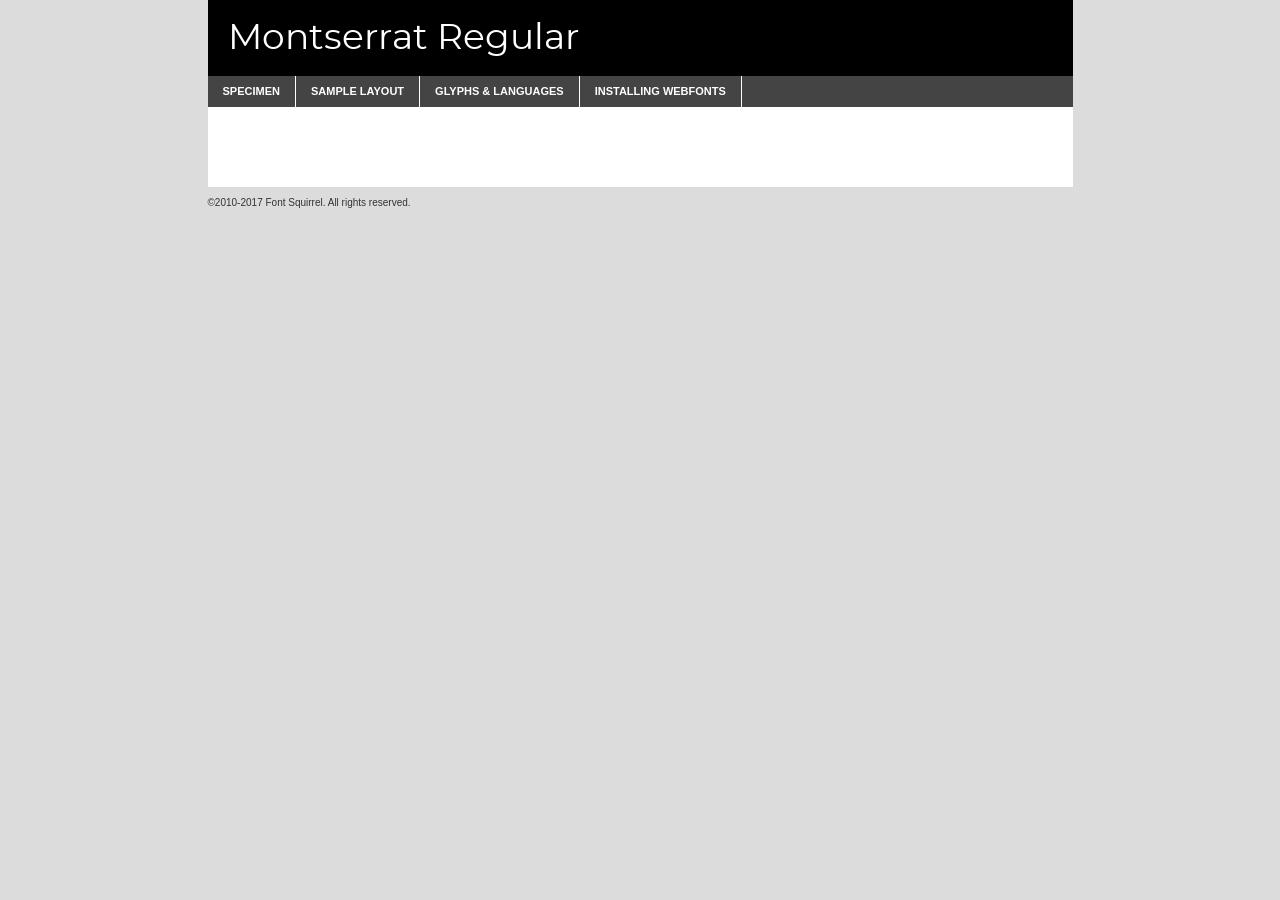
<file: fonts/montserrat-regular-demo.html>
<!DOCTYPE html PUBLIC "-//W3C//DTD XHTML 1.0 Transitional//EN"
	"http://www.w3.org/TR/xhtml1/DTD/xhtml1-transitional.dtd">

<html xmlns="http://www.w3.org/1999/xhtml" xml:lang="en" lang="en">
<head>
	<meta http-equiv="Content-Type" content="text/html; charset=utf-8" />
	<script src="http://ajax.googleapis.com/ajax/libs/jquery/1.7.2/jquery.min.js" type="text/javascript" charset="utf-8"></script>
	<script type="text/javascript">
	(function($){$.fn.easyTabs=function(option){var param=jQuery.extend({fadeSpeed:"fast",defaultContent:1,activeClass:'active'},option);$(this).each(function(){var thisId="#"+this.id;if(param.defaultContent==''){param.defaultContent=1;}
	if(typeof param.defaultContent=="number")
	{var defaultTab=$(thisId+" .tabs li:eq("+(param.defaultContent-1)+") a").attr('href').substr(1);}else{var defaultTab=param.defaultContent;}
	$(thisId+" .tabs li a").each(function(){var tabToHide=$(this).attr('href').substr(1);$("#"+tabToHide).addClass('easytabs-tab-content');});hideAll();changeContent(defaultTab);function hideAll(){$(thisId+" .easytabs-tab-content").hide();}
	function changeContent(tabId){hideAll();$(thisId+" .tabs li").removeClass(param.activeClass);$(thisId+" .tabs li a[href=#"+tabId+"]").closest('li').addClass(param.activeClass);if(param.fadeSpeed!="none")
	{$(thisId+" #"+tabId).fadeIn(param.fadeSpeed);}else{$(thisId+" #"+tabId).show();}}
	$(thisId+" .tabs li").click(function(){var tabId=$(this).find('a').attr('href').substr(1);changeContent(tabId);return false;});});}})(jQuery);
	</script>
	<link rel="stylesheet" href="specimen_files/specimen_stylesheet.css" type="text/css" charset="utf-8" />
	<link rel="stylesheet" href="stylesheet.css" type="text/css" charset="utf-8" />

	<style type="text/css">
					body{
				font-family: 'montserratregular';
							}
		</style>

	<title>Montserrat Regular Specimen</title>
	
	
	<script type="text/javascript" charset="utf-8">
		$(document).ready(function() {
			$('#container').easyTabs({defaultContent:1});
		});
	</script>
</head>

<body>
<div id="container">
	<div id="header">
		Montserrat Regular	</div>
	<ul class="tabs">
		<li><a href="#specimen">Specimen</a></li>
		<li><a href="#layout">Sample Layout</a></li>
				<li><a href="#glyphs">Glyphs &amp; Languages</a></li>
		<li><a href="#installing">Installing Webfonts</a></li>
		
	</ul>
	
	<div id="main_content">

		
			<div id="specimen">
		
				<div class="section">
					<div class="grid12 firstcol">
						<div class="huge">AaBb</div>
					</div>
				</div>
		
				<div class="section">
					<div class="glyph_range">A&#x200B;B&#x200b;C&#x200b;D&#x200b;E&#x200b;F&#x200b;G&#x200b;H&#x200b;I&#x200b;J&#x200b;K&#x200b;L&#x200b;M&#x200b;N&#x200b;O&#x200b;P&#x200b;Q&#x200b;R&#x200b;S&#x200b;T&#x200b;U&#x200b;V&#x200b;W&#x200b;X&#x200b;Y&#x200b;Z&#x200b;a&#x200b;b&#x200b;c&#x200b;d&#x200b;e&#x200b;f&#x200b;g&#x200b;h&#x200b;i&#x200b;j&#x200b;k&#x200b;l&#x200b;m&#x200b;n&#x200b;o&#x200b;p&#x200b;q&#x200b;r&#x200b;s&#x200b;t&#x200b;u&#x200b;v&#x200b;w&#x200b;x&#x200b;y&#x200b;z&#x200b;1&#x200b;2&#x200b;3&#x200b;4&#x200b;5&#x200b;6&#x200b;7&#x200b;8&#x200b;9&#x200b;0&#x200b;&amp;&#x200b;.&#x200b;,&#x200b;?&#x200b;!&#x200b;&#64;&#x200b;(&#x200b;)&#x200b;#&#x200b;$&#x200b;%&#x200b;*&#x200b;+&#x200b;-&#x200b;=&#x200b;:&#x200b;;</div>
				</div>
				<div class="section">
					<div class="grid12 firstcol">
						<table class="sample_table">
							<tr><td>10</td><td class="size10">abcdefghijklmnopqrstuvwxyzABCDEFGHIJKLMNOPQRSTUVWXYZ0123456789abcdefghijklmnopqrstuvwxyzABCDEFGHIJKLMNOPQRSTUVWXYZ0123456789abcdefghijklmnopqrstuvwxyzABCDEFGHIJKLMNOPQRSTUVWXYZ</td></tr>
							<tr><td>11</td><td class="size11">abcdefghijklmnopqrstuvwxyzABCDEFGHIJKLMNOPQRSTUVWXYZ0123456789abcdefghijklmnopqrstuvwxyzABCDEFGHIJKLMNOPQRSTUVWXYZ0123456789abcdefghijklmnopqrstuvwxyzABCDEFGHIJKLMNOPQRSTUVWXYZ</td></tr>
							<tr><td>12</td><td class="size12">abcdefghijklmnopqrstuvwxyzABCDEFGHIJKLMNOPQRSTUVWXYZ0123456789abcdefghijklmnopqrstuvwxyzABCDEFGHIJKLMNOPQRSTUVWXYZ0123456789abcdefghijklmnopqrstuvwxyzABCDEFGHIJKLMNOPQRSTUVWXYZ</td></tr>
							<tr><td>13</td><td class="size13">abcdefghijklmnopqrstuvwxyzABCDEFGHIJKLMNOPQRSTUVWXYZ0123456789abcdefghijklmnopqrstuvwxyzABCDEFGHIJKLMNOPQRSTUVWXYZ0123456789abcdefghijklmnopqrstuvwxyzABCDEFGHIJKLMNOPQRSTUVWXYZ</td></tr>
							<tr><td>14</td><td class="size14">abcdefghijklmnopqrstuvwxyzABCDEFGHIJKLMNOPQRSTUVWXYZ0123456789abcdefghijklmnopqrstuvwxyzABCDEFGHIJKLMNOPQRSTUVWXYZ0123456789abcdefghijklmnopqrstuvwxyzABCDEFGHIJKLMNOPQRSTUVWXYZ</td></tr>
							<tr><td>16</td><td class="size16">abcdefghijklmnopqrstuvwxyzABCDEFGHIJKLMNOPQRSTUVWXYZ0123456789abcdefghijklmnopqrstuvwxyzABCDEFGHIJKLMNOPQRSTUVWXYZ</td></tr>
							<tr><td>18</td><td class="size18">abcdefghijklmnopqrstuvwxyzABCDEFGHIJKLMNOPQRSTUVWXYZ0123456789abcdefghijklmnopqrstuvwxyzABCDEFGHIJKLMNOPQRSTUVWXYZ</td></tr>
							<tr><td>20</td><td class="size20">abcdefghijklmnopqrstuvwxyzABCDEFGHIJKLMNOPQRSTUVWXYZ0123456789abcdefghijklmnopqrstuvwxyzABCDEFGHIJKLMNOPQRSTUVWXYZ</td></tr>
							<tr><td>24</td><td class="size24">abcdefghijklmnopqrstuvwxyzABCDEFGHIJKLMNOPQRSTUVWXYZ0123456789abcdefghijklmnopqrstuvwxyzABCDEFGHIJKLMNOPQRSTUVWXYZ</td></tr>
							<tr><td>30</td><td class="size30">abcdefghijklmnopqrstuvwxyzABCDEFGHIJKLMNOPQRSTUVWXYZ0123456789abcdefghijklmnopqrstuvwxyzABCDEFGHIJKLMNOPQRSTUVWXYZ</td></tr>
							<tr><td>36</td><td class="size36">abcdefghijklmnopqrstuvwxyzABCDEFGHIJKLMNOPQRSTUVWXYZ0123456789abcdefghijklmnopqrstuvwxyzABCDEFGHIJKLMNOPQRSTUVWXYZ</td></tr>
							<tr><td>48</td><td class="size48">abcdefghijklmnopqrstuvwxyzABCDEFGHIJKLMNOPQRSTUVWXYZ0123456789abcdefghijklmnopqrstuvwxyzABCDEFGHIJKLMNOPQRSTUVWXYZ</td></tr>
							<tr><td>60</td><td class="size60">abcdefghijklmnopqrstuvwxyzABCDEFGHIJKLMNOPQRSTUVWXYZ0123456789abcdefghijklmnopqrstuvwxyzABCDEFGHIJKLMNOPQRSTUVWXYZ</td></tr>
							<tr><td>72</td><td class="size72">abcdefghijklmnopqrstuvwxyzABCDEFGHIJKLMNOPQRSTUVWXYZ0123456789abcdefghijklmnopqrstuvwxyzABCDEFGHIJKLMNOPQRSTUVWXYZ</td></tr>
							<tr><td>90</td><td class="size90">abcdefghijklmnopqrstuvwxyzABCDEFGHIJKLMNOPQRSTUVWXYZ0123456789abcdefghijklmnopqrstuvwxyzABCDEFGHIJKLMNOPQRSTUVWXYZ</td></tr>
						</table>
				
					</div>
			
				</div>
		
		
		
								<div class="section" id="bodycomparison">


										<div id="xheight">
				<div class="fontbody">&#x25FC;&#x25FC;&#x25FC;&#x25FC;&#x25FC;&#x25FC;&#x25FC;&#x25FC;&#x25FC;&#x25FC;&#x25FC;&#x25FC;&#x25FC;&#x25FC;&#x25FC;&#x25FC;&#x25FC;&#x25FC;&#x25FC;&#x25FC;&#x25FC;&#x25FC;&#x25FC;&#x25FC;&#x25FC;&#x25FC;&#x25FC;&#x25FC;&#x25FC;&#x25FC;&#x25FC;&#x25FC;&#x25FC;&#x25FC;&#x25FC;&#x25FC;&#x25FC;&#x25FC;&#x25FC;&#x25FC;&#x25FC;&#x25FC;&#x25FC;&#x25FC;&#x25FC;&#x25FC;&#x25FC;&#x25FC;&#x25FC;&#x25FC;&#x25FC;&#x25FC;&#x25FC;&#x25FC;&#x25FC;&#x25FC;&#x25FC;&#x25FC;&#x25FC;&#x25FC;&#x25FC;&#x25FC;&#x25FC;&#x25FC;&#x25FC;&#x25FC;&#x25FC;&#x25FC;&#x25FC;&#x25FC;&#x25FC;&#x25FC;&#x25FC;&#x25FC;&#x25FC;&#x25FC;&#x25FC;&#x25FC;&#x25FC;&#x25FC;&#x25FC;&#x25FC;&#x25FC;&#x25FC;&#x25FC;&#x25FC;&#x25FC;&#x25FC;&#x25FC;&#x25FC;&#x25FC;&#x25FC;&#x25FC;&#x25FC;&#x25FC;&#x25FC;&#x25FC;&#x25FC;&#x25FC;body</div><div class="arialbody">body</div><div class="verdanabody">body</div><div class="georgiabody">body</div></div>
										<div class="fontbody" style="z-index:1">
											body<span>Montserrat Regular</span>
										</div>
										<div class="arialbody" style="z-index:1">
											body<span>Arial</span>
										</div>
										<div class="verdanabody" style="z-index:1">
											body<span>Verdana</span>
										</div>
										<div class="georgiabody" style="z-index:1">
											body<span>Georgia</span>
										</div>



								</div>
		
		
				<div class="section psample psample_row1" id="">
					
					<div class="grid2 firstcol">
						<p class="size10"><span>10.</span>Aenean lacinia bibendum nulla sed consectetur. Fusce dapibus, tellus ac cursus commodo, tortor mauris condimentum nibh, ut fermentum massa justo sit amet risus. Nullam id dolor id nibh ultricies vehicula ut id elit. Cum sociis natoque penatibus et magnis dis parturient montes, nascetur ridiculus mus. Nulla vitae elit libero, a pharetra augue.</p>
			
					</div>
					<div class="grid3">
						<p class="size11"><span>11.</span>Aenean lacinia bibendum nulla sed consectetur. Fusce dapibus, tellus ac cursus commodo, tortor mauris condimentum nibh, ut fermentum massa justo sit amet risus. Nullam id dolor id nibh ultricies vehicula ut id elit. Cum sociis natoque penatibus et magnis dis parturient montes, nascetur ridiculus mus. Nulla vitae elit libero, a pharetra augue.</p>
			
					</div>
					<div class="grid3">
						<p class="size12"><span>12.</span>Aenean lacinia bibendum nulla sed consectetur. Fusce dapibus, tellus ac cursus commodo, tortor mauris condimentum nibh, ut fermentum massa justo sit amet risus. Nullam id dolor id nibh ultricies vehicula ut id elit. Cum sociis natoque penatibus et magnis dis parturient montes, nascetur ridiculus mus. Nulla vitae elit libero, a pharetra augue.</p>
			
					</div>
					<div class="grid4">
						<p class="size13"><span>13.</span>Aenean lacinia bibendum nulla sed consectetur. Fusce dapibus, tellus ac cursus commodo, tortor mauris condimentum nibh, ut fermentum massa justo sit amet risus. Nullam id dolor id nibh ultricies vehicula ut id elit. Cum sociis natoque penatibus et magnis dis parturient montes, nascetur ridiculus mus. Nulla vitae elit libero, a pharetra augue.</p>
			
					</div>
					<div class="white_blend"></div>
					
				</div>
				<div class="section psample psample_row2" id="">
					<div class="grid3 firstcol">
						<p class="size14"><span>14.</span>Aenean lacinia bibendum nulla sed consectetur. Fusce dapibus, tellus ac cursus commodo, tortor mauris condimentum nibh, ut fermentum massa justo sit amet risus. Nullam id dolor id nibh ultricies vehicula ut id elit. Cum sociis natoque penatibus et magnis dis parturient montes, nascetur ridiculus mus. Nulla vitae elit libero, a pharetra augue.</p>
			
					</div>
					<div class="grid4">
						<p class="size16"><span>16.</span>Aenean lacinia bibendum nulla sed consectetur. Fusce dapibus, tellus ac cursus commodo, tortor mauris condimentum nibh, ut fermentum massa justo sit amet risus. Nullam id dolor id nibh ultricies vehicula ut id elit. Cum sociis natoque penatibus et magnis dis parturient montes, nascetur ridiculus mus. Nulla vitae elit libero, a pharetra augue.</p>
			
					</div>
					<div class="grid5">
						<p class="size18"><span>18.</span>Aenean lacinia bibendum nulla sed consectetur. Fusce dapibus, tellus ac cursus commodo, tortor mauris condimentum nibh, ut fermentum massa justo sit amet risus. Nullam id dolor id nibh ultricies vehicula ut id elit. Cum sociis natoque penatibus et magnis dis parturient montes, nascetur ridiculus mus. Nulla vitae elit libero, a pharetra augue.</p>
			
					</div>

					<div class="white_blend"></div>

				</div>
				
				<div class="section psample psample_row3" id="">
					<div class="grid5 firstcol">
						<p class="size20"><span>20.</span>Aenean lacinia bibendum nulla sed consectetur. Fusce dapibus, tellus ac cursus commodo, tortor mauris condimentum nibh, ut fermentum massa justo sit amet risus. Nullam id dolor id nibh ultricies vehicula ut id elit. Cum sociis natoque penatibus et magnis dis parturient montes, nascetur ridiculus mus. Nulla vitae elit libero, a pharetra augue.</p>
					</div>
					<div class="grid7">
						<p class="size24"><span>24.</span>Aenean lacinia bibendum nulla sed consectetur. Fusce dapibus, tellus ac cursus commodo, tortor mauris condimentum nibh, ut fermentum massa justo sit amet risus. Nullam id dolor id nibh ultricies vehicula ut id elit. Cum sociis natoque penatibus et magnis dis parturient montes, nascetur ridiculus mus. Nulla vitae elit libero, a pharetra augue.</p>
					</div>
					
					<div class="white_blend"></div>
					
				</div>
				
				<div class="section psample psample_row4" id="">
					<div class="grid12 firstcol">
						<p class="size30"><span>30.</span>Aenean lacinia bibendum nulla sed consectetur. Fusce dapibus, tellus ac cursus commodo, tortor mauris condimentum nibh, ut fermentum massa justo sit amet risus. Nullam id dolor id nibh ultricies vehicula ut id elit. Cum sociis natoque penatibus et magnis dis parturient montes, nascetur ridiculus mus. Nulla vitae elit libero, a pharetra augue.</p>
					</div>
					<div class="white_blend"></div>
					
				</div>
				
				
				
				<div class="section psample psample_row1 fullreverse">
					<div class="grid2 firstcol">
						<p class="size10"><span>10.</span>Aenean lacinia bibendum nulla sed consectetur. Fusce dapibus, tellus ac cursus commodo, tortor mauris condimentum nibh, ut fermentum massa justo sit amet risus. Nullam id dolor id nibh ultricies vehicula ut id elit. Cum sociis natoque penatibus et magnis dis parturient montes, nascetur ridiculus mus. Nulla vitae elit libero, a pharetra augue.</p>
			
					</div>
					<div class="grid3">
						<p class="size11"><span>11.</span>Aenean lacinia bibendum nulla sed consectetur. Fusce dapibus, tellus ac cursus commodo, tortor mauris condimentum nibh, ut fermentum massa justo sit amet risus. Nullam id dolor id nibh ultricies vehicula ut id elit. Cum sociis natoque penatibus et magnis dis parturient montes, nascetur ridiculus mus. Nulla vitae elit libero, a pharetra augue.</p>
			
					</div>
					<div class="grid3">
						<p class="size12"><span>12.</span>Aenean lacinia bibendum nulla sed consectetur. Fusce dapibus, tellus ac cursus commodo, tortor mauris condimentum nibh, ut fermentum massa justo sit amet risus. Nullam id dolor id nibh ultricies vehicula ut id elit. Cum sociis natoque penatibus et magnis dis parturient montes, nascetur ridiculus mus. Nulla vitae elit libero, a pharetra augue.</p>
			
					</div>
					<div class="grid4">
						<p class="size13"><span>13.</span>Aenean lacinia bibendum nulla sed consectetur. Fusce dapibus, tellus ac cursus commodo, tortor mauris condimentum nibh, ut fermentum massa justo sit amet risus. Nullam id dolor id nibh ultricies vehicula ut id elit. Cum sociis natoque penatibus et magnis dis parturient montes, nascetur ridiculus mus. Nulla vitae elit libero, a pharetra augue.</p>
			
					</div>
					<div class="black_blend"></div>
					
				</div>
				
				<div class="section psample psample_row2 fullreverse">
					<div class="grid3 firstcol">
						<p class="size14"><span>14.</span>Aenean lacinia bibendum nulla sed consectetur. Fusce dapibus, tellus ac cursus commodo, tortor mauris condimentum nibh, ut fermentum massa justo sit amet risus. Nullam id dolor id nibh ultricies vehicula ut id elit. Cum sociis natoque penatibus et magnis dis parturient montes, nascetur ridiculus mus. Nulla vitae elit libero, a pharetra augue.</p>
			
					</div>
					<div class="grid4">
						<p class="size16"><span>16.</span>Aenean lacinia bibendum nulla sed consectetur. Fusce dapibus, tellus ac cursus commodo, tortor mauris condimentum nibh, ut fermentum massa justo sit amet risus. Nullam id dolor id nibh ultricies vehicula ut id elit. Cum sociis natoque penatibus et magnis dis parturient montes, nascetur ridiculus mus. Nulla vitae elit libero, a pharetra augue.</p>
			
					</div>
					<div class="grid5">
						<p class="size18"><span>18.</span>Aenean lacinia bibendum nulla sed consectetur. Fusce dapibus, tellus ac cursus commodo, tortor mauris condimentum nibh, ut fermentum massa justo sit amet risus. Nullam id dolor id nibh ultricies vehicula ut id elit. Cum sociis natoque penatibus et magnis dis parturient montes, nascetur ridiculus mus. Nulla vitae elit libero, a pharetra augue.</p>
			
					</div>
					<div class="black_blend"></div>

				</div>
				
				<div class="section psample fullreverse psample_row3" id="">
					<div class="grid5 firstcol">
						<p class="size20"><span>20.</span>Aenean lacinia bibendum nulla sed consectetur. Fusce dapibus, tellus ac cursus commodo, tortor mauris condimentum nibh, ut fermentum massa justo sit amet risus. Nullam id dolor id nibh ultricies vehicula ut id elit. Cum sociis natoque penatibus et magnis dis parturient montes, nascetur ridiculus mus. Nulla vitae elit libero, a pharetra augue.</p>
					</div>
					<div class="grid7">
						<p class="size24"><span>24.</span>Aenean lacinia bibendum nulla sed consectetur. Fusce dapibus, tellus ac cursus commodo, tortor mauris condimentum nibh, ut fermentum massa justo sit amet risus. Nullam id dolor id nibh ultricies vehicula ut id elit. Cum sociis natoque penatibus et magnis dis parturient montes, nascetur ridiculus mus. Nulla vitae elit libero, a pharetra augue.</p>
					</div>
					
					<div class="black_blend"></div>
					
				</div>
				
				<div class="section psample fullreverse psample_row4" id="" style="border-bottom: 20px #000 solid;">
					<div class="grid12 firstcol">
						<p class="size30"><span>30.</span>Aenean lacinia bibendum nulla sed consectetur. Fusce dapibus, tellus ac cursus commodo, tortor mauris condimentum nibh, ut fermentum massa justo sit amet risus. Nullam id dolor id nibh ultricies vehicula ut id elit. Cum sociis natoque penatibus et magnis dis parturient montes, nascetur ridiculus mus. Nulla vitae elit libero, a pharetra augue.</p>
					</div>
					<div class="black_blend"></div>
					
				</div>
				
				
				
				
			</div>
			
			<div id="layout">
				
				<div class="section">
					
					<div class="grid12 firstcol">
						<h1>Lorem Ipsum Dolor</h1>
						<h2>Etiam porta sem malesuada magna mollis euismod</h2>
						
						<p class="byline">By <a href="#link">Aenean Lacinia</a></p>
					</div>
				</div>
				<div class="section">
					<div class="grid8 firstcol">
						<p class="large">Donec sed odio dui. Morbi leo risus, porta ac consectetur ac, vestibulum at eros. Fusce dapibus, tellus ac cursus commodo, tortor mauris condimentum nibh, ut fermentum massa justo sit amet risus. </p>

						
						<h3>Pellentesque ornare sem</h3>

						<p>Maecenas sed diam eget risus varius blandit sit amet non magna. Maecenas faucibus mollis interdum. Donec ullamcorper nulla non metus auctor fringilla. Nullam id dolor id nibh ultricies vehicula ut id elit. Nullam id dolor id nibh ultricies vehicula ut id elit. </p>

						<p>Aenean eu leo quam. Pellentesque ornare sem lacinia quam venenatis vestibulum. Lorem ipsum dolor sit amet, consectetur adipiscing elit. Cum sociis natoque penatibus et magnis dis parturient montes, nascetur ridiculus mus. </p>

						<p>Nulla vitae elit libero, a pharetra augue. Praesent commodo cursus magna, vel scelerisque nisl consectetur et. Aenean lacinia bibendum nulla sed consectetur. </p>

						<p>Nullam quis risus eget urna mollis ornare vel eu leo. Nullam quis risus eget urna mollis ornare vel eu leo. Maecenas sed diam eget risus varius blandit sit amet non magna. Donec ullamcorper nulla non metus auctor fringilla. </p>

						<h3>Cras mattis consectetur</h3>

						<p>Aenean eu leo quam. Pellentesque ornare sem lacinia quam venenatis vestibulum. Aenean lacinia bibendum nulla sed consectetur. Integer posuere erat a ante venenatis dapibus posuere velit aliquet. Cras mattis consectetur purus sit amet fermentum. </p>

						<p>Nullam id dolor id nibh ultricies vehicula ut id elit. Nullam quis risus eget urna mollis ornare vel eu leo. Cras mattis consectetur purus sit amet fermentum.</p>
					</div>
					
					<div class="grid4 sidebar">
						
						<div class="box reverse">
							<p class="last">Nullam quis risus eget urna mollis ornare vel eu leo. Donec ullamcorper nulla non metus auctor fringilla. Cras mattis consectetur purus sit amet fermentum. Sed posuere consectetur est at lobortis. Lorem ipsum dolor sit amet, consectetur adipiscing elit. </p>
						</div>
						
						<p class="caption">Maecenas sed diam eget risus varius.</p>

						<p>Vestibulum id ligula porta felis euismod semper. Integer posuere erat a ante venenatis dapibus posuere velit aliquet. Vestibulum id ligula porta felis euismod semper. Sed posuere consectetur est at lobortis. Maecenas sed diam eget risus varius blandit sit amet non magna. Fusce dapibus, tellus ac cursus commodo, tortor mauris condimentum nibh, ut fermentum massa justo sit amet risus. </p>

					

						<p>Duis mollis, est non commodo luctus, nisi erat porttitor ligula, eget lacinia odio sem nec elit. Aenean lacinia bibendum nulla sed consectetur. Vivamus sagittis lacus vel augue laoreet rutrum faucibus dolor auctor. Aenean lacinia bibendum nulla sed consectetur. Nullam quis risus eget urna mollis ornare vel eu leo. </p>

						<p>Praesent commodo cursus magna, vel scelerisque nisl consectetur et. Donec ullamcorper nulla non metus auctor fringilla. Maecenas faucibus mollis interdum. Fusce dapibus, tellus ac cursus commodo, tortor mauris condimentum nibh, ut fermentum massa justo sit amet risus. </p>

					</div>
				</div>
				
			</div>


			



		<div id="glyphs">
			<div class="section">
				<div class="grid12 firstcol">
			
				<h1>Language Support</h1>
				<p>The subset of Montserrat Regular in this kit supports the following languages:<br />
			
					Albanian, Basque, Breton, Chamorro, Danish, Dutch, English, Faroese, Finnish, French, Frisian, Galician, German, Icelandic, Italian, Malagasy, Norwegian, Portuguese, Spanish, Alsatian, Aragonese, Arapaho, Arrernte, Asturian, Aymara, Bislama, Cebuano, Corsican, Fijian, French_creole, Genoese, Gilbertese, Greenlandic, Haitian_creole, Hiligaynon, Hmong, Hopi, Ibanag, Iloko_ilokano, Indonesian, Interglossa_glosa, Interlingua, Irish_gaelic, Jerriais, Lojban, Lombard, Luxembourgeois, Manx, Mohawk, Norfolk_pitcairnese, Occitan, Oromo, Pangasinan, Papiamento, Piedmontese, Potawatomi, Rhaeto-romance, Romansh, Rotokas, Sami_lule, Samoan, Sardinian, Scots_gaelic, Seychelles_creole, Shona, Sicilian, Somali, Southern_ndebele, Swahili, Swati_swazi, Tagalog_filipino_pilipino, Tetum, Tok_pisin, Uyghur_latinized, Volapuk, Walloon, Warlpiri, Xhosa, Yapese, Zulu, Latinbasic, Ubasic, Demo				</p>
				<h1>Glyph Chart</h1>
				<p>The subset of Montserrat Regular in this kit includes all the glyphs listed below. Unicode entities are included above each glyph to help you insert individual characters into your layout.</p>
				<div id="glyph_chart">
			
																														 <div><p>&amp;#13;</p>&#13;</div>
																				 <div><p>&amp;#32;</p>&#32;</div>
																				 <div><p>&amp;#33;</p>&#33;</div>
																				 <div><p>&amp;#34;</p>&#34;</div>
																				 <div><p>&amp;#35;</p>&#35;</div>
																				 <div><p>&amp;#36;</p>&#36;</div>
																				 <div><p>&amp;#37;</p>&#37;</div>
																				 <div><p>&amp;#38;</p>&#38;</div>
																				 <div><p>&amp;#39;</p>&#39;</div>
																				 <div><p>&amp;#40;</p>&#40;</div>
																				 <div><p>&amp;#41;</p>&#41;</div>
																				 <div><p>&amp;#42;</p>&#42;</div>
																				 <div><p>&amp;#43;</p>&#43;</div>
																				 <div><p>&amp;#44;</p>&#44;</div>
																				 <div><p>&amp;#45;</p>&#45;</div>
																				 <div><p>&amp;#46;</p>&#46;</div>
																				 <div><p>&amp;#47;</p>&#47;</div>
																				 <div><p>&amp;#48;</p>&#48;</div>
																				 <div><p>&amp;#49;</p>&#49;</div>
																				 <div><p>&amp;#50;</p>&#50;</div>
																				 <div><p>&amp;#51;</p>&#51;</div>
																				 <div><p>&amp;#52;</p>&#52;</div>
																				 <div><p>&amp;#53;</p>&#53;</div>
																				 <div><p>&amp;#54;</p>&#54;</div>
																				 <div><p>&amp;#55;</p>&#55;</div>
																				 <div><p>&amp;#56;</p>&#56;</div>
																				 <div><p>&amp;#57;</p>&#57;</div>
																				 <div><p>&amp;#58;</p>&#58;</div>
																				 <div><p>&amp;#59;</p>&#59;</div>
																				 <div><p>&amp;#60;</p>&#60;</div>
																				 <div><p>&amp;#61;</p>&#61;</div>
																				 <div><p>&amp;#62;</p>&#62;</div>
																				 <div><p>&amp;#63;</p>&#63;</div>
																				 <div><p>&amp;#64;</p>&#64;</div>
																				 <div><p>&amp;#65;</p>&#65;</div>
																				 <div><p>&amp;#66;</p>&#66;</div>
																				 <div><p>&amp;#67;</p>&#67;</div>
																				 <div><p>&amp;#68;</p>&#68;</div>
																				 <div><p>&amp;#69;</p>&#69;</div>
																				 <div><p>&amp;#70;</p>&#70;</div>
																				 <div><p>&amp;#71;</p>&#71;</div>
																				 <div><p>&amp;#72;</p>&#72;</div>
																				 <div><p>&amp;#73;</p>&#73;</div>
																				 <div><p>&amp;#74;</p>&#74;</div>
																				 <div><p>&amp;#75;</p>&#75;</div>
																				 <div><p>&amp;#76;</p>&#76;</div>
																				 <div><p>&amp;#77;</p>&#77;</div>
																				 <div><p>&amp;#78;</p>&#78;</div>
																				 <div><p>&amp;#79;</p>&#79;</div>
																				 <div><p>&amp;#80;</p>&#80;</div>
																				 <div><p>&amp;#81;</p>&#81;</div>
																				 <div><p>&amp;#82;</p>&#82;</div>
																				 <div><p>&amp;#83;</p>&#83;</div>
																				 <div><p>&amp;#84;</p>&#84;</div>
																				 <div><p>&amp;#85;</p>&#85;</div>
																				 <div><p>&amp;#86;</p>&#86;</div>
																				 <div><p>&amp;#87;</p>&#87;</div>
																				 <div><p>&amp;#88;</p>&#88;</div>
																				 <div><p>&amp;#89;</p>&#89;</div>
																				 <div><p>&amp;#90;</p>&#90;</div>
																				 <div><p>&amp;#91;</p>&#91;</div>
																				 <div><p>&amp;#92;</p>&#92;</div>
																				 <div><p>&amp;#93;</p>&#93;</div>
																				 <div><p>&amp;#94;</p>&#94;</div>
																				 <div><p>&amp;#95;</p>&#95;</div>
																				 <div><p>&amp;#96;</p>&#96;</div>
																				 <div><p>&amp;#97;</p>&#97;</div>
																				 <div><p>&amp;#98;</p>&#98;</div>
																				 <div><p>&amp;#99;</p>&#99;</div>
																				 <div><p>&amp;#100;</p>&#100;</div>
																				 <div><p>&amp;#101;</p>&#101;</div>
																				 <div><p>&amp;#102;</p>&#102;</div>
																				 <div><p>&amp;#103;</p>&#103;</div>
																				 <div><p>&amp;#104;</p>&#104;</div>
																				 <div><p>&amp;#105;</p>&#105;</div>
																				 <div><p>&amp;#106;</p>&#106;</div>
																				 <div><p>&amp;#107;</p>&#107;</div>
																				 <div><p>&amp;#108;</p>&#108;</div>
																				 <div><p>&amp;#109;</p>&#109;</div>
																				 <div><p>&amp;#110;</p>&#110;</div>
																				 <div><p>&amp;#111;</p>&#111;</div>
																				 <div><p>&amp;#112;</p>&#112;</div>
																				 <div><p>&amp;#113;</p>&#113;</div>
																				 <div><p>&amp;#114;</p>&#114;</div>
																				 <div><p>&amp;#115;</p>&#115;</div>
																				 <div><p>&amp;#116;</p>&#116;</div>
																				 <div><p>&amp;#117;</p>&#117;</div>
																				 <div><p>&amp;#118;</p>&#118;</div>
																				 <div><p>&amp;#119;</p>&#119;</div>
																				 <div><p>&amp;#120;</p>&#120;</div>
																				 <div><p>&amp;#121;</p>&#121;</div>
																				 <div><p>&amp;#122;</p>&#122;</div>
																				 <div><p>&amp;#123;</p>&#123;</div>
																				 <div><p>&amp;#124;</p>&#124;</div>
																				 <div><p>&amp;#125;</p>&#125;</div>
																				 <div><p>&amp;#126;</p>&#126;</div>
																				 <div><p>&amp;#160;</p>&#160;</div>
																				 <div><p>&amp;#161;</p>&#161;</div>
																				 <div><p>&amp;#162;</p>&#162;</div>
																				 <div><p>&amp;#163;</p>&#163;</div>
																				 <div><p>&amp;#164;</p>&#164;</div>
																				 <div><p>&amp;#165;</p>&#165;</div>
																				 <div><p>&amp;#166;</p>&#166;</div>
																				 <div><p>&amp;#167;</p>&#167;</div>
																				 <div><p>&amp;#168;</p>&#168;</div>
																				 <div><p>&amp;#169;</p>&#169;</div>
																				 <div><p>&amp;#170;</p>&#170;</div>
																				 <div><p>&amp;#171;</p>&#171;</div>
																				 <div><p>&amp;#172;</p>&#172;</div>
																				 <div><p>&amp;#173;</p>&#173;</div>
																				 <div><p>&amp;#174;</p>&#174;</div>
																				 <div><p>&amp;#175;</p>&#175;</div>
																				 <div><p>&amp;#176;</p>&#176;</div>
																				 <div><p>&amp;#177;</p>&#177;</div>
																				 <div><p>&amp;#178;</p>&#178;</div>
																				 <div><p>&amp;#179;</p>&#179;</div>
																				 <div><p>&amp;#180;</p>&#180;</div>
																				 <div><p>&amp;#181;</p>&#181;</div>
																				 <div><p>&amp;#182;</p>&#182;</div>
																				 <div><p>&amp;#183;</p>&#183;</div>
																				 <div><p>&amp;#184;</p>&#184;</div>
																				 <div><p>&amp;#185;</p>&#185;</div>
																				 <div><p>&amp;#186;</p>&#186;</div>
																				 <div><p>&amp;#187;</p>&#187;</div>
																				 <div><p>&amp;#188;</p>&#188;</div>
																				 <div><p>&amp;#189;</p>&#189;</div>
																				 <div><p>&amp;#190;</p>&#190;</div>
																				 <div><p>&amp;#191;</p>&#191;</div>
																				 <div><p>&amp;#192;</p>&#192;</div>
																				 <div><p>&amp;#193;</p>&#193;</div>
																				 <div><p>&amp;#194;</p>&#194;</div>
																				 <div><p>&amp;#195;</p>&#195;</div>
																				 <div><p>&amp;#196;</p>&#196;</div>
																				 <div><p>&amp;#197;</p>&#197;</div>
																				 <div><p>&amp;#198;</p>&#198;</div>
																				 <div><p>&amp;#199;</p>&#199;</div>
																				 <div><p>&amp;#200;</p>&#200;</div>
																				 <div><p>&amp;#201;</p>&#201;</div>
																				 <div><p>&amp;#202;</p>&#202;</div>
																				 <div><p>&amp;#203;</p>&#203;</div>
																				 <div><p>&amp;#204;</p>&#204;</div>
																				 <div><p>&amp;#205;</p>&#205;</div>
																				 <div><p>&amp;#206;</p>&#206;</div>
																				 <div><p>&amp;#207;</p>&#207;</div>
																				 <div><p>&amp;#208;</p>&#208;</div>
																				 <div><p>&amp;#209;</p>&#209;</div>
																				 <div><p>&amp;#210;</p>&#210;</div>
																				 <div><p>&amp;#211;</p>&#211;</div>
																				 <div><p>&amp;#212;</p>&#212;</div>
																				 <div><p>&amp;#213;</p>&#213;</div>
																				 <div><p>&amp;#214;</p>&#214;</div>
																				 <div><p>&amp;#215;</p>&#215;</div>
																				 <div><p>&amp;#216;</p>&#216;</div>
																				 <div><p>&amp;#217;</p>&#217;</div>
																				 <div><p>&amp;#218;</p>&#218;</div>
																				 <div><p>&amp;#219;</p>&#219;</div>
																				 <div><p>&amp;#220;</p>&#220;</div>
																				 <div><p>&amp;#221;</p>&#221;</div>
																				 <div><p>&amp;#222;</p>&#222;</div>
																				 <div><p>&amp;#223;</p>&#223;</div>
																				 <div><p>&amp;#224;</p>&#224;</div>
																				 <div><p>&amp;#225;</p>&#225;</div>
																				 <div><p>&amp;#226;</p>&#226;</div>
																				 <div><p>&amp;#227;</p>&#227;</div>
																				 <div><p>&amp;#228;</p>&#228;</div>
																				 <div><p>&amp;#229;</p>&#229;</div>
																				 <div><p>&amp;#230;</p>&#230;</div>
																				 <div><p>&amp;#231;</p>&#231;</div>
																				 <div><p>&amp;#232;</p>&#232;</div>
																				 <div><p>&amp;#233;</p>&#233;</div>
																				 <div><p>&amp;#234;</p>&#234;</div>
																				 <div><p>&amp;#235;</p>&#235;</div>
																				 <div><p>&amp;#236;</p>&#236;</div>
																				 <div><p>&amp;#237;</p>&#237;</div>
																				 <div><p>&amp;#238;</p>&#238;</div>
																				 <div><p>&amp;#239;</p>&#239;</div>
																				 <div><p>&amp;#240;</p>&#240;</div>
																				 <div><p>&amp;#241;</p>&#241;</div>
																				 <div><p>&amp;#242;</p>&#242;</div>
																				 <div><p>&amp;#243;</p>&#243;</div>
																				 <div><p>&amp;#244;</p>&#244;</div>
																				 <div><p>&amp;#245;</p>&#245;</div>
																				 <div><p>&amp;#246;</p>&#246;</div>
																				 <div><p>&amp;#247;</p>&#247;</div>
																				 <div><p>&amp;#248;</p>&#248;</div>
																				 <div><p>&amp;#249;</p>&#249;</div>
																				 <div><p>&amp;#250;</p>&#250;</div>
																				 <div><p>&amp;#251;</p>&#251;</div>
																				 <div><p>&amp;#252;</p>&#252;</div>
																				 <div><p>&amp;#253;</p>&#253;</div>
																				 <div><p>&amp;#254;</p>&#254;</div>
																				 <div><p>&amp;#255;</p>&#255;</div>
																				 <div><p>&amp;#338;</p>&#338;</div>
																				 <div><p>&amp;#339;</p>&#339;</div>
																				 <div><p>&amp;#376;</p>&#376;</div>
																				 <div><p>&amp;#710;</p>&#710;</div>
																				 <div><p>&amp;#732;</p>&#732;</div>
																				 <div><p>&amp;#8192;</p>&#8192;</div>
																				 <div><p>&amp;#8193;</p>&#8193;</div>
																				 <div><p>&amp;#8194;</p>&#8194;</div>
																				 <div><p>&amp;#8195;</p>&#8195;</div>
																				 <div><p>&amp;#8196;</p>&#8196;</div>
																				 <div><p>&amp;#8197;</p>&#8197;</div>
																				 <div><p>&amp;#8198;</p>&#8198;</div>
																				 <div><p>&amp;#8199;</p>&#8199;</div>
																				 <div><p>&amp;#8200;</p>&#8200;</div>
																				 <div><p>&amp;#8201;</p>&#8201;</div>
																				 <div><p>&amp;#8202;</p>&#8202;</div>
																				 <div><p>&amp;#8208;</p>&#8208;</div>
																				 <div><p>&amp;#8209;</p>&#8209;</div>
																				 <div><p>&amp;#8210;</p>&#8210;</div>
																				 <div><p>&amp;#8211;</p>&#8211;</div>
																				 <div><p>&amp;#8212;</p>&#8212;</div>
																				 <div><p>&amp;#8216;</p>&#8216;</div>
																				 <div><p>&amp;#8217;</p>&#8217;</div>
																				 <div><p>&amp;#8218;</p>&#8218;</div>
																				 <div><p>&amp;#8220;</p>&#8220;</div>
																				 <div><p>&amp;#8221;</p>&#8221;</div>
																				 <div><p>&amp;#8222;</p>&#8222;</div>
																				 <div><p>&amp;#8226;</p>&#8226;</div>
																				 <div><p>&amp;#8230;</p>&#8230;</div>
																				 <div><p>&amp;#8239;</p>&#8239;</div>
																				 <div><p>&amp;#8249;</p>&#8249;</div>
																				 <div><p>&amp;#8250;</p>&#8250;</div>
																				 <div><p>&amp;#8287;</p>&#8287;</div>
																				 <div><p>&amp;#8364;</p>&#8364;</div>
																				 <div><p>&amp;#8482;</p>&#8482;</div>
																				 <div><p>&amp;#9724;</p>&#9724;</div>
																				 <div><p>&amp;#64257;</p>&#64257;</div>
																				 <div><p>&amp;#64258;</p>&#64258;</div>
																																						</div>	
				</div>
		
		
			</div>
		</div>
		
		
		<div id="specs">
			
		</div>
	
		<div id="installing">
			<div class="section">
				<div class="grid7 firstcol">
					<h1>Installing Webfonts</h1>
					
					<p>Webfonts are supported by all major browser platforms but not all in the same way. There are currently four different font formats that must be included in order to target all browsers. This includes TTF, WOFF, EOT and SVG.</p>
					
					<h2>1. Upload your webfonts</h2>
					<p>You must upload your webfont kit to your website. They should be in or near the same directory as your CSS files.</p>
					
					<h2>2. Include the webfont stylesheet</h2>
					<p>A special CSS @font-face declaration helps the various browsers select the appropriate font it needs without causing you a bunch of headaches. Learn more about this syntax by reading the <a href="https://www.fontspring.com/blog/further-hardening-of-the-bulletproof-syntax">Fontspring blog post</a> about it. The code for it is as follows:</p>


<code>
@font-face{ 
	font-family: 'MyWebFont';
	src: url('WebFont.eot');
	src: url('WebFont.eot?#iefix') format('embedded-opentype'),
	     url('WebFont.woff') format('woff'),
	     url('WebFont.ttf') format('truetype'),
	     url('WebFont.svg#webfont') format('svg');
}
</code>

	<p>We've already gone ahead and generated the code for you. All you have to do is link to the stylesheet in your HTML, like this:</p>
	<code>&lt;link rel=&quot;stylesheet&quot; href=&quot;stylesheet.css&quot; type=&quot;text/css&quot; charset=&quot;utf-8&quot; /&gt;</code>

					<h2>3. Modify your own stylesheet</h2>
					<p>To take advantage of your new fonts, you must tell your stylesheet to use them. Look at the original @font-face declaration above and find the property called "font-family." The name linked there will be what you use to reference the font. Prepend that webfont name to the font stack in the "font-family" property, inside the selector you want to change. For example:</p>
<code>p { font-family: 'WebFont', Arial, sans-serif; }</code>

<h2>4. Test</h2>
<p>Getting webfonts to work cross-browser <em>can</em> be tricky. Use the information in the sidebar to help you if you find that fonts aren't loading in a particular browser.</p>
				</div>
				
				<div class="grid5 sidebar">
					<div class="box">
						<h2>Troubleshooting<br />Font-Face Problems</h2>
						<p>Having trouble getting your webfonts to load in your new website? Here are some tips to sort out what might be the problem.</p>

						<h3>Fonts not showing in any browser</h3>

						<p>This sounds like you need to work on the plumbing. You either did not upload the fonts to the correct directory, or you did not link the fonts properly in the CSS. If you've confirmed that all this is correct and you still have a problem, take a look at your .htaccess file and see if requests are getting intercepted.</p>

						<h3>Fonts not loading in iPhone or iPad</h3>

						<p>The most common problem here is that you are serving the fonts from an IIS server. IIS refuses to serve files that have unknown MIME types. If that is the case, you must set the MIME type for SVG to "image/svg+xml" in the server settings. Follow these instructions from Microsoft if you need help.</p>

						<h3>Fonts not loading in Firefox</h3>

						<p>The primary reason for this failure? You are still using a version Firefox older than 3.5. So upgrade already! If that isn't it, then you are very likely serving fonts from a different domain. Firefox requires that all font assets be served from the same domain. Lastly it is possible that you need to add WOFF to your list of MIME types (if you are serving via IIS.)</p>

						<h3>Fonts not loading in IE</h3>

						<p>Are you looking at Internet Explorer on an actual Windows machine or are you cheating by using a service like Adobe BrowserLab? Many of these screenshot services do not render @font-face for IE. Best to test it on a real machine.</p>

						<h3>Fonts not loading in IE9</h3>

						<p>IE9, like Firefox, requires that fonts be served from the same domain as the website. Make sure that is the case.</p>
					</div>
				</div>
			</div>
			
		</div>
	
	</div>
	<div id="footer">
		<p>&copy;2010-2017 Font Squirrel. All rights reserved.</p>
	</div>
</div>
</body>
</html>
</file>
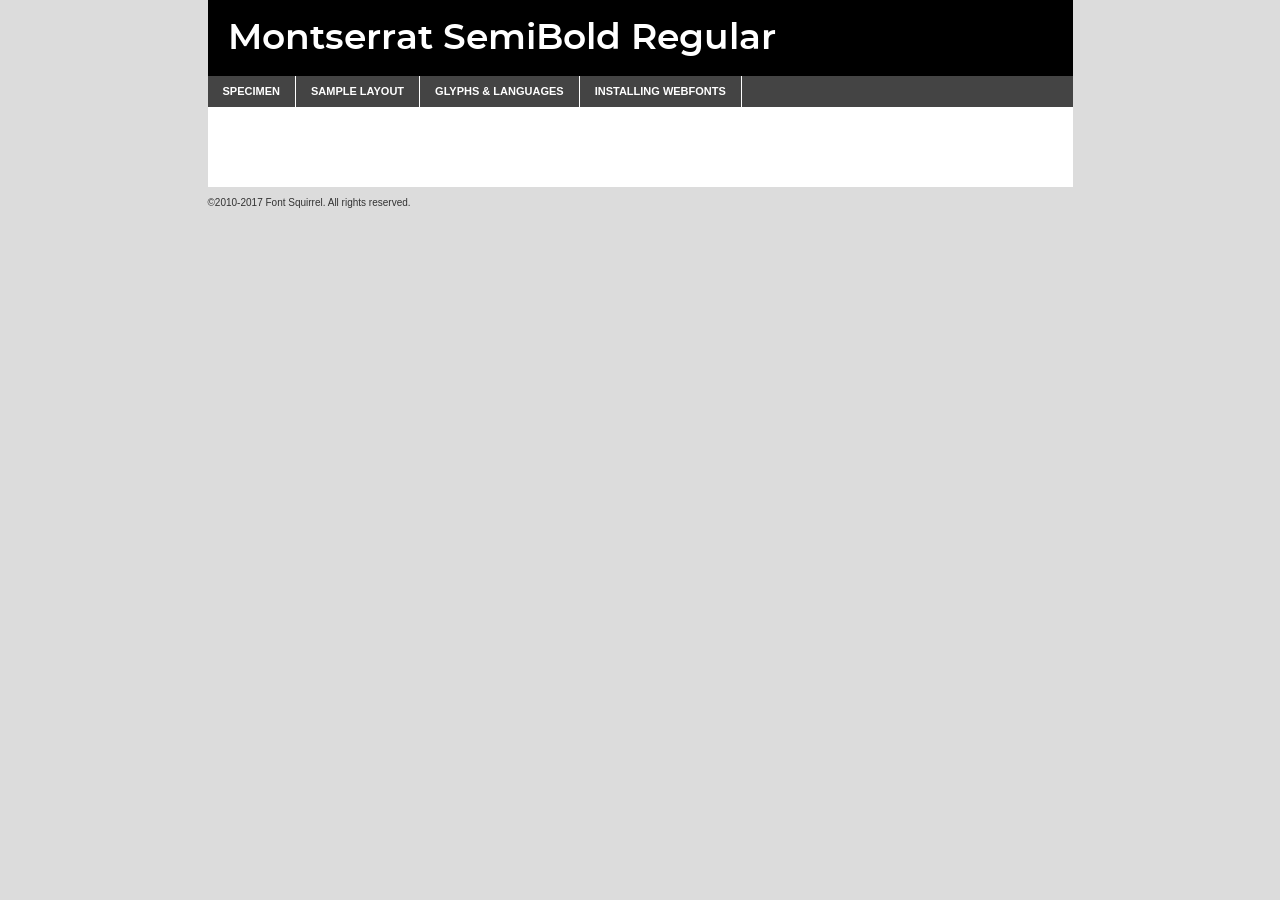
<file: fonts/montserrat-semibold-demo.html>
<!DOCTYPE html PUBLIC "-//W3C//DTD XHTML 1.0 Transitional//EN"
	"http://www.w3.org/TR/xhtml1/DTD/xhtml1-transitional.dtd">

<html xmlns="http://www.w3.org/1999/xhtml" xml:lang="en" lang="en">
<head>
	<meta http-equiv="Content-Type" content="text/html; charset=utf-8" />
	<script src="http://ajax.googleapis.com/ajax/libs/jquery/1.7.2/jquery.min.js" type="text/javascript" charset="utf-8"></script>
	<script type="text/javascript">
	(function($){$.fn.easyTabs=function(option){var param=jQuery.extend({fadeSpeed:"fast",defaultContent:1,activeClass:'active'},option);$(this).each(function(){var thisId="#"+this.id;if(param.defaultContent==''){param.defaultContent=1;}
	if(typeof param.defaultContent=="number")
	{var defaultTab=$(thisId+" .tabs li:eq("+(param.defaultContent-1)+") a").attr('href').substr(1);}else{var defaultTab=param.defaultContent;}
	$(thisId+" .tabs li a").each(function(){var tabToHide=$(this).attr('href').substr(1);$("#"+tabToHide).addClass('easytabs-tab-content');});hideAll();changeContent(defaultTab);function hideAll(){$(thisId+" .easytabs-tab-content").hide();}
	function changeContent(tabId){hideAll();$(thisId+" .tabs li").removeClass(param.activeClass);$(thisId+" .tabs li a[href=#"+tabId+"]").closest('li').addClass(param.activeClass);if(param.fadeSpeed!="none")
	{$(thisId+" #"+tabId).fadeIn(param.fadeSpeed);}else{$(thisId+" #"+tabId).show();}}
	$(thisId+" .tabs li").click(function(){var tabId=$(this).find('a').attr('href').substr(1);changeContent(tabId);return false;});});}})(jQuery);
	</script>
	<link rel="stylesheet" href="specimen_files/specimen_stylesheet.css" type="text/css" charset="utf-8" />
	<link rel="stylesheet" href="stylesheet.css" type="text/css" charset="utf-8" />

	<style type="text/css">
					body{
				font-family: 'montserratsemibold';
							}
		</style>

	<title>Montserrat SemiBold Regular Specimen</title>
	
	
	<script type="text/javascript" charset="utf-8">
		$(document).ready(function() {
			$('#container').easyTabs({defaultContent:1});
		});
	</script>
</head>

<body>
<div id="container">
	<div id="header">
		Montserrat SemiBold Regular	</div>
	<ul class="tabs">
		<li><a href="#specimen">Specimen</a></li>
		<li><a href="#layout">Sample Layout</a></li>
				<li><a href="#glyphs">Glyphs &amp; Languages</a></li>
		<li><a href="#installing">Installing Webfonts</a></li>
		
	</ul>
	
	<div id="main_content">

		
			<div id="specimen">
		
				<div class="section">
					<div class="grid12 firstcol">
						<div class="huge">AaBb</div>
					</div>
				</div>
		
				<div class="section">
					<div class="glyph_range">A&#x200B;B&#x200b;C&#x200b;D&#x200b;E&#x200b;F&#x200b;G&#x200b;H&#x200b;I&#x200b;J&#x200b;K&#x200b;L&#x200b;M&#x200b;N&#x200b;O&#x200b;P&#x200b;Q&#x200b;R&#x200b;S&#x200b;T&#x200b;U&#x200b;V&#x200b;W&#x200b;X&#x200b;Y&#x200b;Z&#x200b;a&#x200b;b&#x200b;c&#x200b;d&#x200b;e&#x200b;f&#x200b;g&#x200b;h&#x200b;i&#x200b;j&#x200b;k&#x200b;l&#x200b;m&#x200b;n&#x200b;o&#x200b;p&#x200b;q&#x200b;r&#x200b;s&#x200b;t&#x200b;u&#x200b;v&#x200b;w&#x200b;x&#x200b;y&#x200b;z&#x200b;1&#x200b;2&#x200b;3&#x200b;4&#x200b;5&#x200b;6&#x200b;7&#x200b;8&#x200b;9&#x200b;0&#x200b;&amp;&#x200b;.&#x200b;,&#x200b;?&#x200b;!&#x200b;&#64;&#x200b;(&#x200b;)&#x200b;#&#x200b;$&#x200b;%&#x200b;*&#x200b;+&#x200b;-&#x200b;=&#x200b;:&#x200b;;</div>
				</div>
				<div class="section">
					<div class="grid12 firstcol">
						<table class="sample_table">
							<tr><td>10</td><td class="size10">abcdefghijklmnopqrstuvwxyzABCDEFGHIJKLMNOPQRSTUVWXYZ0123456789abcdefghijklmnopqrstuvwxyzABCDEFGHIJKLMNOPQRSTUVWXYZ0123456789abcdefghijklmnopqrstuvwxyzABCDEFGHIJKLMNOPQRSTUVWXYZ</td></tr>
							<tr><td>11</td><td class="size11">abcdefghijklmnopqrstuvwxyzABCDEFGHIJKLMNOPQRSTUVWXYZ0123456789abcdefghijklmnopqrstuvwxyzABCDEFGHIJKLMNOPQRSTUVWXYZ0123456789abcdefghijklmnopqrstuvwxyzABCDEFGHIJKLMNOPQRSTUVWXYZ</td></tr>
							<tr><td>12</td><td class="size12">abcdefghijklmnopqrstuvwxyzABCDEFGHIJKLMNOPQRSTUVWXYZ0123456789abcdefghijklmnopqrstuvwxyzABCDEFGHIJKLMNOPQRSTUVWXYZ0123456789abcdefghijklmnopqrstuvwxyzABCDEFGHIJKLMNOPQRSTUVWXYZ</td></tr>
							<tr><td>13</td><td class="size13">abcdefghijklmnopqrstuvwxyzABCDEFGHIJKLMNOPQRSTUVWXYZ0123456789abcdefghijklmnopqrstuvwxyzABCDEFGHIJKLMNOPQRSTUVWXYZ0123456789abcdefghijklmnopqrstuvwxyzABCDEFGHIJKLMNOPQRSTUVWXYZ</td></tr>
							<tr><td>14</td><td class="size14">abcdefghijklmnopqrstuvwxyzABCDEFGHIJKLMNOPQRSTUVWXYZ0123456789abcdefghijklmnopqrstuvwxyzABCDEFGHIJKLMNOPQRSTUVWXYZ0123456789abcdefghijklmnopqrstuvwxyzABCDEFGHIJKLMNOPQRSTUVWXYZ</td></tr>
							<tr><td>16</td><td class="size16">abcdefghijklmnopqrstuvwxyzABCDEFGHIJKLMNOPQRSTUVWXYZ0123456789abcdefghijklmnopqrstuvwxyzABCDEFGHIJKLMNOPQRSTUVWXYZ</td></tr>
							<tr><td>18</td><td class="size18">abcdefghijklmnopqrstuvwxyzABCDEFGHIJKLMNOPQRSTUVWXYZ0123456789abcdefghijklmnopqrstuvwxyzABCDEFGHIJKLMNOPQRSTUVWXYZ</td></tr>
							<tr><td>20</td><td class="size20">abcdefghijklmnopqrstuvwxyzABCDEFGHIJKLMNOPQRSTUVWXYZ0123456789abcdefghijklmnopqrstuvwxyzABCDEFGHIJKLMNOPQRSTUVWXYZ</td></tr>
							<tr><td>24</td><td class="size24">abcdefghijklmnopqrstuvwxyzABCDEFGHIJKLMNOPQRSTUVWXYZ0123456789abcdefghijklmnopqrstuvwxyzABCDEFGHIJKLMNOPQRSTUVWXYZ</td></tr>
							<tr><td>30</td><td class="size30">abcdefghijklmnopqrstuvwxyzABCDEFGHIJKLMNOPQRSTUVWXYZ0123456789abcdefghijklmnopqrstuvwxyzABCDEFGHIJKLMNOPQRSTUVWXYZ</td></tr>
							<tr><td>36</td><td class="size36">abcdefghijklmnopqrstuvwxyzABCDEFGHIJKLMNOPQRSTUVWXYZ0123456789abcdefghijklmnopqrstuvwxyzABCDEFGHIJKLMNOPQRSTUVWXYZ</td></tr>
							<tr><td>48</td><td class="size48">abcdefghijklmnopqrstuvwxyzABCDEFGHIJKLMNOPQRSTUVWXYZ0123456789abcdefghijklmnopqrstuvwxyzABCDEFGHIJKLMNOPQRSTUVWXYZ</td></tr>
							<tr><td>60</td><td class="size60">abcdefghijklmnopqrstuvwxyzABCDEFGHIJKLMNOPQRSTUVWXYZ0123456789abcdefghijklmnopqrstuvwxyzABCDEFGHIJKLMNOPQRSTUVWXYZ</td></tr>
							<tr><td>72</td><td class="size72">abcdefghijklmnopqrstuvwxyzABCDEFGHIJKLMNOPQRSTUVWXYZ0123456789abcdefghijklmnopqrstuvwxyzABCDEFGHIJKLMNOPQRSTUVWXYZ</td></tr>
							<tr><td>90</td><td class="size90">abcdefghijklmnopqrstuvwxyzABCDEFGHIJKLMNOPQRSTUVWXYZ0123456789abcdefghijklmnopqrstuvwxyzABCDEFGHIJKLMNOPQRSTUVWXYZ</td></tr>
						</table>
				
					</div>
			
				</div>
		
		
		
								<div class="section" id="bodycomparison">


										<div id="xheight">
				<div class="fontbody">&#x25FC;&#x25FC;&#x25FC;&#x25FC;&#x25FC;&#x25FC;&#x25FC;&#x25FC;&#x25FC;&#x25FC;&#x25FC;&#x25FC;&#x25FC;&#x25FC;&#x25FC;&#x25FC;&#x25FC;&#x25FC;&#x25FC;&#x25FC;&#x25FC;&#x25FC;&#x25FC;&#x25FC;&#x25FC;&#x25FC;&#x25FC;&#x25FC;&#x25FC;&#x25FC;&#x25FC;&#x25FC;&#x25FC;&#x25FC;&#x25FC;&#x25FC;&#x25FC;&#x25FC;&#x25FC;&#x25FC;&#x25FC;&#x25FC;&#x25FC;&#x25FC;&#x25FC;&#x25FC;&#x25FC;&#x25FC;&#x25FC;&#x25FC;&#x25FC;&#x25FC;&#x25FC;&#x25FC;&#x25FC;&#x25FC;&#x25FC;&#x25FC;&#x25FC;&#x25FC;&#x25FC;&#x25FC;&#x25FC;&#x25FC;&#x25FC;&#x25FC;&#x25FC;&#x25FC;&#x25FC;&#x25FC;&#x25FC;&#x25FC;&#x25FC;&#x25FC;&#x25FC;&#x25FC;&#x25FC;&#x25FC;&#x25FC;&#x25FC;&#x25FC;&#x25FC;&#x25FC;&#x25FC;&#x25FC;&#x25FC;&#x25FC;&#x25FC;&#x25FC;&#x25FC;&#x25FC;&#x25FC;&#x25FC;&#x25FC;&#x25FC;&#x25FC;&#x25FC;&#x25FC;&#x25FC;body</div><div class="arialbody">body</div><div class="verdanabody">body</div><div class="georgiabody">body</div></div>
										<div class="fontbody" style="z-index:1">
											body<span>Montserrat SemiBold Regular</span>
										</div>
										<div class="arialbody" style="z-index:1">
											body<span>Arial</span>
										</div>
										<div class="verdanabody" style="z-index:1">
											body<span>Verdana</span>
										</div>
										<div class="georgiabody" style="z-index:1">
											body<span>Georgia</span>
										</div>



								</div>
		
		
				<div class="section psample psample_row1" id="">
					
					<div class="grid2 firstcol">
						<p class="size10"><span>10.</span>Aenean lacinia bibendum nulla sed consectetur. Fusce dapibus, tellus ac cursus commodo, tortor mauris condimentum nibh, ut fermentum massa justo sit amet risus. Nullam id dolor id nibh ultricies vehicula ut id elit. Cum sociis natoque penatibus et magnis dis parturient montes, nascetur ridiculus mus. Nulla vitae elit libero, a pharetra augue.</p>
			
					</div>
					<div class="grid3">
						<p class="size11"><span>11.</span>Aenean lacinia bibendum nulla sed consectetur. Fusce dapibus, tellus ac cursus commodo, tortor mauris condimentum nibh, ut fermentum massa justo sit amet risus. Nullam id dolor id nibh ultricies vehicula ut id elit. Cum sociis natoque penatibus et magnis dis parturient montes, nascetur ridiculus mus. Nulla vitae elit libero, a pharetra augue.</p>
			
					</div>
					<div class="grid3">
						<p class="size12"><span>12.</span>Aenean lacinia bibendum nulla sed consectetur. Fusce dapibus, tellus ac cursus commodo, tortor mauris condimentum nibh, ut fermentum massa justo sit amet risus. Nullam id dolor id nibh ultricies vehicula ut id elit. Cum sociis natoque penatibus et magnis dis parturient montes, nascetur ridiculus mus. Nulla vitae elit libero, a pharetra augue.</p>
			
					</div>
					<div class="grid4">
						<p class="size13"><span>13.</span>Aenean lacinia bibendum nulla sed consectetur. Fusce dapibus, tellus ac cursus commodo, tortor mauris condimentum nibh, ut fermentum massa justo sit amet risus. Nullam id dolor id nibh ultricies vehicula ut id elit. Cum sociis natoque penatibus et magnis dis parturient montes, nascetur ridiculus mus. Nulla vitae elit libero, a pharetra augue.</p>
			
					</div>
					<div class="white_blend"></div>
					
				</div>
				<div class="section psample psample_row2" id="">
					<div class="grid3 firstcol">
						<p class="size14"><span>14.</span>Aenean lacinia bibendum nulla sed consectetur. Fusce dapibus, tellus ac cursus commodo, tortor mauris condimentum nibh, ut fermentum massa justo sit amet risus. Nullam id dolor id nibh ultricies vehicula ut id elit. Cum sociis natoque penatibus et magnis dis parturient montes, nascetur ridiculus mus. Nulla vitae elit libero, a pharetra augue.</p>
			
					</div>
					<div class="grid4">
						<p class="size16"><span>16.</span>Aenean lacinia bibendum nulla sed consectetur. Fusce dapibus, tellus ac cursus commodo, tortor mauris condimentum nibh, ut fermentum massa justo sit amet risus. Nullam id dolor id nibh ultricies vehicula ut id elit. Cum sociis natoque penatibus et magnis dis parturient montes, nascetur ridiculus mus. Nulla vitae elit libero, a pharetra augue.</p>
			
					</div>
					<div class="grid5">
						<p class="size18"><span>18.</span>Aenean lacinia bibendum nulla sed consectetur. Fusce dapibus, tellus ac cursus commodo, tortor mauris condimentum nibh, ut fermentum massa justo sit amet risus. Nullam id dolor id nibh ultricies vehicula ut id elit. Cum sociis natoque penatibus et magnis dis parturient montes, nascetur ridiculus mus. Nulla vitae elit libero, a pharetra augue.</p>
			
					</div>

					<div class="white_blend"></div>

				</div>
				
				<div class="section psample psample_row3" id="">
					<div class="grid5 firstcol">
						<p class="size20"><span>20.</span>Aenean lacinia bibendum nulla sed consectetur. Fusce dapibus, tellus ac cursus commodo, tortor mauris condimentum nibh, ut fermentum massa justo sit amet risus. Nullam id dolor id nibh ultricies vehicula ut id elit. Cum sociis natoque penatibus et magnis dis parturient montes, nascetur ridiculus mus. Nulla vitae elit libero, a pharetra augue.</p>
					</div>
					<div class="grid7">
						<p class="size24"><span>24.</span>Aenean lacinia bibendum nulla sed consectetur. Fusce dapibus, tellus ac cursus commodo, tortor mauris condimentum nibh, ut fermentum massa justo sit amet risus. Nullam id dolor id nibh ultricies vehicula ut id elit. Cum sociis natoque penatibus et magnis dis parturient montes, nascetur ridiculus mus. Nulla vitae elit libero, a pharetra augue.</p>
					</div>
					
					<div class="white_blend"></div>
					
				</div>
				
				<div class="section psample psample_row4" id="">
					<div class="grid12 firstcol">
						<p class="size30"><span>30.</span>Aenean lacinia bibendum nulla sed consectetur. Fusce dapibus, tellus ac cursus commodo, tortor mauris condimentum nibh, ut fermentum massa justo sit amet risus. Nullam id dolor id nibh ultricies vehicula ut id elit. Cum sociis natoque penatibus et magnis dis parturient montes, nascetur ridiculus mus. Nulla vitae elit libero, a pharetra augue.</p>
					</div>
					<div class="white_blend"></div>
					
				</div>
				
				
				
				<div class="section psample psample_row1 fullreverse">
					<div class="grid2 firstcol">
						<p class="size10"><span>10.</span>Aenean lacinia bibendum nulla sed consectetur. Fusce dapibus, tellus ac cursus commodo, tortor mauris condimentum nibh, ut fermentum massa justo sit amet risus. Nullam id dolor id nibh ultricies vehicula ut id elit. Cum sociis natoque penatibus et magnis dis parturient montes, nascetur ridiculus mus. Nulla vitae elit libero, a pharetra augue.</p>
			
					</div>
					<div class="grid3">
						<p class="size11"><span>11.</span>Aenean lacinia bibendum nulla sed consectetur. Fusce dapibus, tellus ac cursus commodo, tortor mauris condimentum nibh, ut fermentum massa justo sit amet risus. Nullam id dolor id nibh ultricies vehicula ut id elit. Cum sociis natoque penatibus et magnis dis parturient montes, nascetur ridiculus mus. Nulla vitae elit libero, a pharetra augue.</p>
			
					</div>
					<div class="grid3">
						<p class="size12"><span>12.</span>Aenean lacinia bibendum nulla sed consectetur. Fusce dapibus, tellus ac cursus commodo, tortor mauris condimentum nibh, ut fermentum massa justo sit amet risus. Nullam id dolor id nibh ultricies vehicula ut id elit. Cum sociis natoque penatibus et magnis dis parturient montes, nascetur ridiculus mus. Nulla vitae elit libero, a pharetra augue.</p>
			
					</div>
					<div class="grid4">
						<p class="size13"><span>13.</span>Aenean lacinia bibendum nulla sed consectetur. Fusce dapibus, tellus ac cursus commodo, tortor mauris condimentum nibh, ut fermentum massa justo sit amet risus. Nullam id dolor id nibh ultricies vehicula ut id elit. Cum sociis natoque penatibus et magnis dis parturient montes, nascetur ridiculus mus. Nulla vitae elit libero, a pharetra augue.</p>
			
					</div>
					<div class="black_blend"></div>
					
				</div>
				
				<div class="section psample psample_row2 fullreverse">
					<div class="grid3 firstcol">
						<p class="size14"><span>14.</span>Aenean lacinia bibendum nulla sed consectetur. Fusce dapibus, tellus ac cursus commodo, tortor mauris condimentum nibh, ut fermentum massa justo sit amet risus. Nullam id dolor id nibh ultricies vehicula ut id elit. Cum sociis natoque penatibus et magnis dis parturient montes, nascetur ridiculus mus. Nulla vitae elit libero, a pharetra augue.</p>
			
					</div>
					<div class="grid4">
						<p class="size16"><span>16.</span>Aenean lacinia bibendum nulla sed consectetur. Fusce dapibus, tellus ac cursus commodo, tortor mauris condimentum nibh, ut fermentum massa justo sit amet risus. Nullam id dolor id nibh ultricies vehicula ut id elit. Cum sociis natoque penatibus et magnis dis parturient montes, nascetur ridiculus mus. Nulla vitae elit libero, a pharetra augue.</p>
			
					</div>
					<div class="grid5">
						<p class="size18"><span>18.</span>Aenean lacinia bibendum nulla sed consectetur. Fusce dapibus, tellus ac cursus commodo, tortor mauris condimentum nibh, ut fermentum massa justo sit amet risus. Nullam id dolor id nibh ultricies vehicula ut id elit. Cum sociis natoque penatibus et magnis dis parturient montes, nascetur ridiculus mus. Nulla vitae elit libero, a pharetra augue.</p>
			
					</div>
					<div class="black_blend"></div>

				</div>
				
				<div class="section psample fullreverse psample_row3" id="">
					<div class="grid5 firstcol">
						<p class="size20"><span>20.</span>Aenean lacinia bibendum nulla sed consectetur. Fusce dapibus, tellus ac cursus commodo, tortor mauris condimentum nibh, ut fermentum massa justo sit amet risus. Nullam id dolor id nibh ultricies vehicula ut id elit. Cum sociis natoque penatibus et magnis dis parturient montes, nascetur ridiculus mus. Nulla vitae elit libero, a pharetra augue.</p>
					</div>
					<div class="grid7">
						<p class="size24"><span>24.</span>Aenean lacinia bibendum nulla sed consectetur. Fusce dapibus, tellus ac cursus commodo, tortor mauris condimentum nibh, ut fermentum massa justo sit amet risus. Nullam id dolor id nibh ultricies vehicula ut id elit. Cum sociis natoque penatibus et magnis dis parturient montes, nascetur ridiculus mus. Nulla vitae elit libero, a pharetra augue.</p>
					</div>
					
					<div class="black_blend"></div>
					
				</div>
				
				<div class="section psample fullreverse psample_row4" id="" style="border-bottom: 20px #000 solid;">
					<div class="grid12 firstcol">
						<p class="size30"><span>30.</span>Aenean lacinia bibendum nulla sed consectetur. Fusce dapibus, tellus ac cursus commodo, tortor mauris condimentum nibh, ut fermentum massa justo sit amet risus. Nullam id dolor id nibh ultricies vehicula ut id elit. Cum sociis natoque penatibus et magnis dis parturient montes, nascetur ridiculus mus. Nulla vitae elit libero, a pharetra augue.</p>
					</div>
					<div class="black_blend"></div>
					
				</div>
				
				
				
				
			</div>
			
			<div id="layout">
				
				<div class="section">
					
					<div class="grid12 firstcol">
						<h1>Lorem Ipsum Dolor</h1>
						<h2>Etiam porta sem malesuada magna mollis euismod</h2>
						
						<p class="byline">By <a href="#link">Aenean Lacinia</a></p>
					</div>
				</div>
				<div class="section">
					<div class="grid8 firstcol">
						<p class="large">Donec sed odio dui. Morbi leo risus, porta ac consectetur ac, vestibulum at eros. Fusce dapibus, tellus ac cursus commodo, tortor mauris condimentum nibh, ut fermentum massa justo sit amet risus. </p>

						
						<h3>Pellentesque ornare sem</h3>

						<p>Maecenas sed diam eget risus varius blandit sit amet non magna. Maecenas faucibus mollis interdum. Donec ullamcorper nulla non metus auctor fringilla. Nullam id dolor id nibh ultricies vehicula ut id elit. Nullam id dolor id nibh ultricies vehicula ut id elit. </p>

						<p>Aenean eu leo quam. Pellentesque ornare sem lacinia quam venenatis vestibulum. Lorem ipsum dolor sit amet, consectetur adipiscing elit. Cum sociis natoque penatibus et magnis dis parturient montes, nascetur ridiculus mus. </p>

						<p>Nulla vitae elit libero, a pharetra augue. Praesent commodo cursus magna, vel scelerisque nisl consectetur et. Aenean lacinia bibendum nulla sed consectetur. </p>

						<p>Nullam quis risus eget urna mollis ornare vel eu leo. Nullam quis risus eget urna mollis ornare vel eu leo. Maecenas sed diam eget risus varius blandit sit amet non magna. Donec ullamcorper nulla non metus auctor fringilla. </p>

						<h3>Cras mattis consectetur</h3>

						<p>Aenean eu leo quam. Pellentesque ornare sem lacinia quam venenatis vestibulum. Aenean lacinia bibendum nulla sed consectetur. Integer posuere erat a ante venenatis dapibus posuere velit aliquet. Cras mattis consectetur purus sit amet fermentum. </p>

						<p>Nullam id dolor id nibh ultricies vehicula ut id elit. Nullam quis risus eget urna mollis ornare vel eu leo. Cras mattis consectetur purus sit amet fermentum.</p>
					</div>
					
					<div class="grid4 sidebar">
						
						<div class="box reverse">
							<p class="last">Nullam quis risus eget urna mollis ornare vel eu leo. Donec ullamcorper nulla non metus auctor fringilla. Cras mattis consectetur purus sit amet fermentum. Sed posuere consectetur est at lobortis. Lorem ipsum dolor sit amet, consectetur adipiscing elit. </p>
						</div>
						
						<p class="caption">Maecenas sed diam eget risus varius.</p>

						<p>Vestibulum id ligula porta felis euismod semper. Integer posuere erat a ante venenatis dapibus posuere velit aliquet. Vestibulum id ligula porta felis euismod semper. Sed posuere consectetur est at lobortis. Maecenas sed diam eget risus varius blandit sit amet non magna. Fusce dapibus, tellus ac cursus commodo, tortor mauris condimentum nibh, ut fermentum massa justo sit amet risus. </p>

					

						<p>Duis mollis, est non commodo luctus, nisi erat porttitor ligula, eget lacinia odio sem nec elit. Aenean lacinia bibendum nulla sed consectetur. Vivamus sagittis lacus vel augue laoreet rutrum faucibus dolor auctor. Aenean lacinia bibendum nulla sed consectetur. Nullam quis risus eget urna mollis ornare vel eu leo. </p>

						<p>Praesent commodo cursus magna, vel scelerisque nisl consectetur et. Donec ullamcorper nulla non metus auctor fringilla. Maecenas faucibus mollis interdum. Fusce dapibus, tellus ac cursus commodo, tortor mauris condimentum nibh, ut fermentum massa justo sit amet risus. </p>

					</div>
				</div>
				
			</div>


			



		<div id="glyphs">
			<div class="section">
				<div class="grid12 firstcol">
			
				<h1>Language Support</h1>
				<p>The subset of Montserrat SemiBold Regular in this kit supports the following languages:<br />
			
					Albanian, Basque, Breton, Chamorro, Danish, Dutch, English, Faroese, Finnish, French, Frisian, Galician, German, Icelandic, Italian, Malagasy, Norwegian, Portuguese, Spanish, Alsatian, Aragonese, Arapaho, Arrernte, Asturian, Aymara, Bislama, Cebuano, Corsican, Fijian, French_creole, Genoese, Gilbertese, Greenlandic, Haitian_creole, Hiligaynon, Hmong, Hopi, Ibanag, Iloko_ilokano, Indonesian, Interglossa_glosa, Interlingua, Irish_gaelic, Jerriais, Lojban, Lombard, Luxembourgeois, Manx, Mohawk, Norfolk_pitcairnese, Occitan, Oromo, Pangasinan, Papiamento, Piedmontese, Potawatomi, Rhaeto-romance, Romansh, Rotokas, Sami_lule, Samoan, Sardinian, Scots_gaelic, Seychelles_creole, Shona, Sicilian, Somali, Southern_ndebele, Swahili, Swati_swazi, Tagalog_filipino_pilipino, Tetum, Tok_pisin, Uyghur_latinized, Volapuk, Walloon, Warlpiri, Xhosa, Yapese, Zulu, Latinbasic, Ubasic, Demo				</p>
				<h1>Glyph Chart</h1>
				<p>The subset of Montserrat SemiBold Regular in this kit includes all the glyphs listed below. Unicode entities are included above each glyph to help you insert individual characters into your layout.</p>
				<div id="glyph_chart">
			
																														 <div><p>&amp;#13;</p>&#13;</div>
																				 <div><p>&amp;#32;</p>&#32;</div>
																				 <div><p>&amp;#33;</p>&#33;</div>
																				 <div><p>&amp;#34;</p>&#34;</div>
																				 <div><p>&amp;#35;</p>&#35;</div>
																				 <div><p>&amp;#36;</p>&#36;</div>
																				 <div><p>&amp;#37;</p>&#37;</div>
																				 <div><p>&amp;#38;</p>&#38;</div>
																				 <div><p>&amp;#39;</p>&#39;</div>
																				 <div><p>&amp;#40;</p>&#40;</div>
																				 <div><p>&amp;#41;</p>&#41;</div>
																				 <div><p>&amp;#42;</p>&#42;</div>
																				 <div><p>&amp;#43;</p>&#43;</div>
																				 <div><p>&amp;#44;</p>&#44;</div>
																				 <div><p>&amp;#45;</p>&#45;</div>
																				 <div><p>&amp;#46;</p>&#46;</div>
																				 <div><p>&amp;#47;</p>&#47;</div>
																				 <div><p>&amp;#48;</p>&#48;</div>
																				 <div><p>&amp;#49;</p>&#49;</div>
																				 <div><p>&amp;#50;</p>&#50;</div>
																				 <div><p>&amp;#51;</p>&#51;</div>
																				 <div><p>&amp;#52;</p>&#52;</div>
																				 <div><p>&amp;#53;</p>&#53;</div>
																				 <div><p>&amp;#54;</p>&#54;</div>
																				 <div><p>&amp;#55;</p>&#55;</div>
																				 <div><p>&amp;#56;</p>&#56;</div>
																				 <div><p>&amp;#57;</p>&#57;</div>
																				 <div><p>&amp;#58;</p>&#58;</div>
																				 <div><p>&amp;#59;</p>&#59;</div>
																				 <div><p>&amp;#60;</p>&#60;</div>
																				 <div><p>&amp;#61;</p>&#61;</div>
																				 <div><p>&amp;#62;</p>&#62;</div>
																				 <div><p>&amp;#63;</p>&#63;</div>
																				 <div><p>&amp;#64;</p>&#64;</div>
																				 <div><p>&amp;#65;</p>&#65;</div>
																				 <div><p>&amp;#66;</p>&#66;</div>
																				 <div><p>&amp;#67;</p>&#67;</div>
																				 <div><p>&amp;#68;</p>&#68;</div>
																				 <div><p>&amp;#69;</p>&#69;</div>
																				 <div><p>&amp;#70;</p>&#70;</div>
																				 <div><p>&amp;#71;</p>&#71;</div>
																				 <div><p>&amp;#72;</p>&#72;</div>
																				 <div><p>&amp;#73;</p>&#73;</div>
																				 <div><p>&amp;#74;</p>&#74;</div>
																				 <div><p>&amp;#75;</p>&#75;</div>
																				 <div><p>&amp;#76;</p>&#76;</div>
																				 <div><p>&amp;#77;</p>&#77;</div>
																				 <div><p>&amp;#78;</p>&#78;</div>
																				 <div><p>&amp;#79;</p>&#79;</div>
																				 <div><p>&amp;#80;</p>&#80;</div>
																				 <div><p>&amp;#81;</p>&#81;</div>
																				 <div><p>&amp;#82;</p>&#82;</div>
																				 <div><p>&amp;#83;</p>&#83;</div>
																				 <div><p>&amp;#84;</p>&#84;</div>
																				 <div><p>&amp;#85;</p>&#85;</div>
																				 <div><p>&amp;#86;</p>&#86;</div>
																				 <div><p>&amp;#87;</p>&#87;</div>
																				 <div><p>&amp;#88;</p>&#88;</div>
																				 <div><p>&amp;#89;</p>&#89;</div>
																				 <div><p>&amp;#90;</p>&#90;</div>
																				 <div><p>&amp;#91;</p>&#91;</div>
																				 <div><p>&amp;#92;</p>&#92;</div>
																				 <div><p>&amp;#93;</p>&#93;</div>
																				 <div><p>&amp;#94;</p>&#94;</div>
																				 <div><p>&amp;#95;</p>&#95;</div>
																				 <div><p>&amp;#96;</p>&#96;</div>
																				 <div><p>&amp;#97;</p>&#97;</div>
																				 <div><p>&amp;#98;</p>&#98;</div>
																				 <div><p>&amp;#99;</p>&#99;</div>
																				 <div><p>&amp;#100;</p>&#100;</div>
																				 <div><p>&amp;#101;</p>&#101;</div>
																				 <div><p>&amp;#102;</p>&#102;</div>
																				 <div><p>&amp;#103;</p>&#103;</div>
																				 <div><p>&amp;#104;</p>&#104;</div>
																				 <div><p>&amp;#105;</p>&#105;</div>
																				 <div><p>&amp;#106;</p>&#106;</div>
																				 <div><p>&amp;#107;</p>&#107;</div>
																				 <div><p>&amp;#108;</p>&#108;</div>
																				 <div><p>&amp;#109;</p>&#109;</div>
																				 <div><p>&amp;#110;</p>&#110;</div>
																				 <div><p>&amp;#111;</p>&#111;</div>
																				 <div><p>&amp;#112;</p>&#112;</div>
																				 <div><p>&amp;#113;</p>&#113;</div>
																				 <div><p>&amp;#114;</p>&#114;</div>
																				 <div><p>&amp;#115;</p>&#115;</div>
																				 <div><p>&amp;#116;</p>&#116;</div>
																				 <div><p>&amp;#117;</p>&#117;</div>
																				 <div><p>&amp;#118;</p>&#118;</div>
																				 <div><p>&amp;#119;</p>&#119;</div>
																				 <div><p>&amp;#120;</p>&#120;</div>
																				 <div><p>&amp;#121;</p>&#121;</div>
																				 <div><p>&amp;#122;</p>&#122;</div>
																				 <div><p>&amp;#123;</p>&#123;</div>
																				 <div><p>&amp;#124;</p>&#124;</div>
																				 <div><p>&amp;#125;</p>&#125;</div>
																				 <div><p>&amp;#126;</p>&#126;</div>
																				 <div><p>&amp;#160;</p>&#160;</div>
																				 <div><p>&amp;#161;</p>&#161;</div>
																				 <div><p>&amp;#162;</p>&#162;</div>
																				 <div><p>&amp;#163;</p>&#163;</div>
																				 <div><p>&amp;#164;</p>&#164;</div>
																				 <div><p>&amp;#165;</p>&#165;</div>
																				 <div><p>&amp;#166;</p>&#166;</div>
																				 <div><p>&amp;#167;</p>&#167;</div>
																				 <div><p>&amp;#168;</p>&#168;</div>
																				 <div><p>&amp;#169;</p>&#169;</div>
																				 <div><p>&amp;#170;</p>&#170;</div>
																				 <div><p>&amp;#171;</p>&#171;</div>
																				 <div><p>&amp;#172;</p>&#172;</div>
																				 <div><p>&amp;#173;</p>&#173;</div>
																				 <div><p>&amp;#174;</p>&#174;</div>
																				 <div><p>&amp;#175;</p>&#175;</div>
																				 <div><p>&amp;#176;</p>&#176;</div>
																				 <div><p>&amp;#177;</p>&#177;</div>
																				 <div><p>&amp;#178;</p>&#178;</div>
																				 <div><p>&amp;#179;</p>&#179;</div>
																				 <div><p>&amp;#180;</p>&#180;</div>
																				 <div><p>&amp;#181;</p>&#181;</div>
																				 <div><p>&amp;#182;</p>&#182;</div>
																				 <div><p>&amp;#183;</p>&#183;</div>
																				 <div><p>&amp;#184;</p>&#184;</div>
																				 <div><p>&amp;#185;</p>&#185;</div>
																				 <div><p>&amp;#186;</p>&#186;</div>
																				 <div><p>&amp;#187;</p>&#187;</div>
																				 <div><p>&amp;#188;</p>&#188;</div>
																				 <div><p>&amp;#189;</p>&#189;</div>
																				 <div><p>&amp;#190;</p>&#190;</div>
																				 <div><p>&amp;#191;</p>&#191;</div>
																				 <div><p>&amp;#192;</p>&#192;</div>
																				 <div><p>&amp;#193;</p>&#193;</div>
																				 <div><p>&amp;#194;</p>&#194;</div>
																				 <div><p>&amp;#195;</p>&#195;</div>
																				 <div><p>&amp;#196;</p>&#196;</div>
																				 <div><p>&amp;#197;</p>&#197;</div>
																				 <div><p>&amp;#198;</p>&#198;</div>
																				 <div><p>&amp;#199;</p>&#199;</div>
																				 <div><p>&amp;#200;</p>&#200;</div>
																				 <div><p>&amp;#201;</p>&#201;</div>
																				 <div><p>&amp;#202;</p>&#202;</div>
																				 <div><p>&amp;#203;</p>&#203;</div>
																				 <div><p>&amp;#204;</p>&#204;</div>
																				 <div><p>&amp;#205;</p>&#205;</div>
																				 <div><p>&amp;#206;</p>&#206;</div>
																				 <div><p>&amp;#207;</p>&#207;</div>
																				 <div><p>&amp;#208;</p>&#208;</div>
																				 <div><p>&amp;#209;</p>&#209;</div>
																				 <div><p>&amp;#210;</p>&#210;</div>
																				 <div><p>&amp;#211;</p>&#211;</div>
																				 <div><p>&amp;#212;</p>&#212;</div>
																				 <div><p>&amp;#213;</p>&#213;</div>
																				 <div><p>&amp;#214;</p>&#214;</div>
																				 <div><p>&amp;#215;</p>&#215;</div>
																				 <div><p>&amp;#216;</p>&#216;</div>
																				 <div><p>&amp;#217;</p>&#217;</div>
																				 <div><p>&amp;#218;</p>&#218;</div>
																				 <div><p>&amp;#219;</p>&#219;</div>
																				 <div><p>&amp;#220;</p>&#220;</div>
																				 <div><p>&amp;#221;</p>&#221;</div>
																				 <div><p>&amp;#222;</p>&#222;</div>
																				 <div><p>&amp;#223;</p>&#223;</div>
																				 <div><p>&amp;#224;</p>&#224;</div>
																				 <div><p>&amp;#225;</p>&#225;</div>
																				 <div><p>&amp;#226;</p>&#226;</div>
																				 <div><p>&amp;#227;</p>&#227;</div>
																				 <div><p>&amp;#228;</p>&#228;</div>
																				 <div><p>&amp;#229;</p>&#229;</div>
																				 <div><p>&amp;#230;</p>&#230;</div>
																				 <div><p>&amp;#231;</p>&#231;</div>
																				 <div><p>&amp;#232;</p>&#232;</div>
																				 <div><p>&amp;#233;</p>&#233;</div>
																				 <div><p>&amp;#234;</p>&#234;</div>
																				 <div><p>&amp;#235;</p>&#235;</div>
																				 <div><p>&amp;#236;</p>&#236;</div>
																				 <div><p>&amp;#237;</p>&#237;</div>
																				 <div><p>&amp;#238;</p>&#238;</div>
																				 <div><p>&amp;#239;</p>&#239;</div>
																				 <div><p>&amp;#240;</p>&#240;</div>
																				 <div><p>&amp;#241;</p>&#241;</div>
																				 <div><p>&amp;#242;</p>&#242;</div>
																				 <div><p>&amp;#243;</p>&#243;</div>
																				 <div><p>&amp;#244;</p>&#244;</div>
																				 <div><p>&amp;#245;</p>&#245;</div>
																				 <div><p>&amp;#246;</p>&#246;</div>
																				 <div><p>&amp;#247;</p>&#247;</div>
																				 <div><p>&amp;#248;</p>&#248;</div>
																				 <div><p>&amp;#249;</p>&#249;</div>
																				 <div><p>&amp;#250;</p>&#250;</div>
																				 <div><p>&amp;#251;</p>&#251;</div>
																				 <div><p>&amp;#252;</p>&#252;</div>
																				 <div><p>&amp;#253;</p>&#253;</div>
																				 <div><p>&amp;#254;</p>&#254;</div>
																				 <div><p>&amp;#255;</p>&#255;</div>
																				 <div><p>&amp;#338;</p>&#338;</div>
																				 <div><p>&amp;#339;</p>&#339;</div>
																				 <div><p>&amp;#376;</p>&#376;</div>
																				 <div><p>&amp;#710;</p>&#710;</div>
																				 <div><p>&amp;#732;</p>&#732;</div>
																				 <div><p>&amp;#8192;</p>&#8192;</div>
																				 <div><p>&amp;#8193;</p>&#8193;</div>
																				 <div><p>&amp;#8194;</p>&#8194;</div>
																				 <div><p>&amp;#8195;</p>&#8195;</div>
																				 <div><p>&amp;#8196;</p>&#8196;</div>
																				 <div><p>&amp;#8197;</p>&#8197;</div>
																				 <div><p>&amp;#8198;</p>&#8198;</div>
																				 <div><p>&amp;#8199;</p>&#8199;</div>
																				 <div><p>&amp;#8200;</p>&#8200;</div>
																				 <div><p>&amp;#8201;</p>&#8201;</div>
																				 <div><p>&amp;#8202;</p>&#8202;</div>
																				 <div><p>&amp;#8208;</p>&#8208;</div>
																				 <div><p>&amp;#8209;</p>&#8209;</div>
																				 <div><p>&amp;#8210;</p>&#8210;</div>
																				 <div><p>&amp;#8211;</p>&#8211;</div>
																				 <div><p>&amp;#8212;</p>&#8212;</div>
																				 <div><p>&amp;#8216;</p>&#8216;</div>
																				 <div><p>&amp;#8217;</p>&#8217;</div>
																				 <div><p>&amp;#8218;</p>&#8218;</div>
																				 <div><p>&amp;#8220;</p>&#8220;</div>
																				 <div><p>&amp;#8221;</p>&#8221;</div>
																				 <div><p>&amp;#8222;</p>&#8222;</div>
																				 <div><p>&amp;#8226;</p>&#8226;</div>
																				 <div><p>&amp;#8230;</p>&#8230;</div>
																				 <div><p>&amp;#8239;</p>&#8239;</div>
																				 <div><p>&amp;#8249;</p>&#8249;</div>
																				 <div><p>&amp;#8250;</p>&#8250;</div>
																				 <div><p>&amp;#8287;</p>&#8287;</div>
																				 <div><p>&amp;#8364;</p>&#8364;</div>
																				 <div><p>&amp;#8482;</p>&#8482;</div>
																				 <div><p>&amp;#9724;</p>&#9724;</div>
																				 <div><p>&amp;#64257;</p>&#64257;</div>
																				 <div><p>&amp;#64258;</p>&#64258;</div>
																																						</div>	
				</div>
		
		
			</div>
		</div>
		
		
		<div id="specs">
			
		</div>
	
		<div id="installing">
			<div class="section">
				<div class="grid7 firstcol">
					<h1>Installing Webfonts</h1>
					
					<p>Webfonts are supported by all major browser platforms but not all in the same way. There are currently four different font formats that must be included in order to target all browsers. This includes TTF, WOFF, EOT and SVG.</p>
					
					<h2>1. Upload your webfonts</h2>
					<p>You must upload your webfont kit to your website. They should be in or near the same directory as your CSS files.</p>
					
					<h2>2. Include the webfont stylesheet</h2>
					<p>A special CSS @font-face declaration helps the various browsers select the appropriate font it needs without causing you a bunch of headaches. Learn more about this syntax by reading the <a href="https://www.fontspring.com/blog/further-hardening-of-the-bulletproof-syntax">Fontspring blog post</a> about it. The code for it is as follows:</p>


<code>
@font-face{ 
	font-family: 'MyWebFont';
	src: url('WebFont.eot');
	src: url('WebFont.eot?#iefix') format('embedded-opentype'),
	     url('WebFont.woff') format('woff'),
	     url('WebFont.ttf') format('truetype'),
	     url('WebFont.svg#webfont') format('svg');
}
</code>

	<p>We've already gone ahead and generated the code for you. All you have to do is link to the stylesheet in your HTML, like this:</p>
	<code>&lt;link rel=&quot;stylesheet&quot; href=&quot;stylesheet.css&quot; type=&quot;text/css&quot; charset=&quot;utf-8&quot; /&gt;</code>

					<h2>3. Modify your own stylesheet</h2>
					<p>To take advantage of your new fonts, you must tell your stylesheet to use them. Look at the original @font-face declaration above and find the property called "font-family." The name linked there will be what you use to reference the font. Prepend that webfont name to the font stack in the "font-family" property, inside the selector you want to change. For example:</p>
<code>p { font-family: 'WebFont', Arial, sans-serif; }</code>

<h2>4. Test</h2>
<p>Getting webfonts to work cross-browser <em>can</em> be tricky. Use the information in the sidebar to help you if you find that fonts aren't loading in a particular browser.</p>
				</div>
				
				<div class="grid5 sidebar">
					<div class="box">
						<h2>Troubleshooting<br />Font-Face Problems</h2>
						<p>Having trouble getting your webfonts to load in your new website? Here are some tips to sort out what might be the problem.</p>

						<h3>Fonts not showing in any browser</h3>

						<p>This sounds like you need to work on the plumbing. You either did not upload the fonts to the correct directory, or you did not link the fonts properly in the CSS. If you've confirmed that all this is correct and you still have a problem, take a look at your .htaccess file and see if requests are getting intercepted.</p>

						<h3>Fonts not loading in iPhone or iPad</h3>

						<p>The most common problem here is that you are serving the fonts from an IIS server. IIS refuses to serve files that have unknown MIME types. If that is the case, you must set the MIME type for SVG to "image/svg+xml" in the server settings. Follow these instructions from Microsoft if you need help.</p>

						<h3>Fonts not loading in Firefox</h3>

						<p>The primary reason for this failure? You are still using a version Firefox older than 3.5. So upgrade already! If that isn't it, then you are very likely serving fonts from a different domain. Firefox requires that all font assets be served from the same domain. Lastly it is possible that you need to add WOFF to your list of MIME types (if you are serving via IIS.)</p>

						<h3>Fonts not loading in IE</h3>

						<p>Are you looking at Internet Explorer on an actual Windows machine or are you cheating by using a service like Adobe BrowserLab? Many of these screenshot services do not render @font-face for IE. Best to test it on a real machine.</p>

						<h3>Fonts not loading in IE9</h3>

						<p>IE9, like Firefox, requires that fonts be served from the same domain as the website. Make sure that is the case.</p>
					</div>
				</div>
			</div>
			
		</div>
	
	</div>
	<div id="footer">
		<p>&copy;2010-2017 Font Squirrel. All rights reserved.</p>
	</div>
</div>
</body>
</html>
</file>
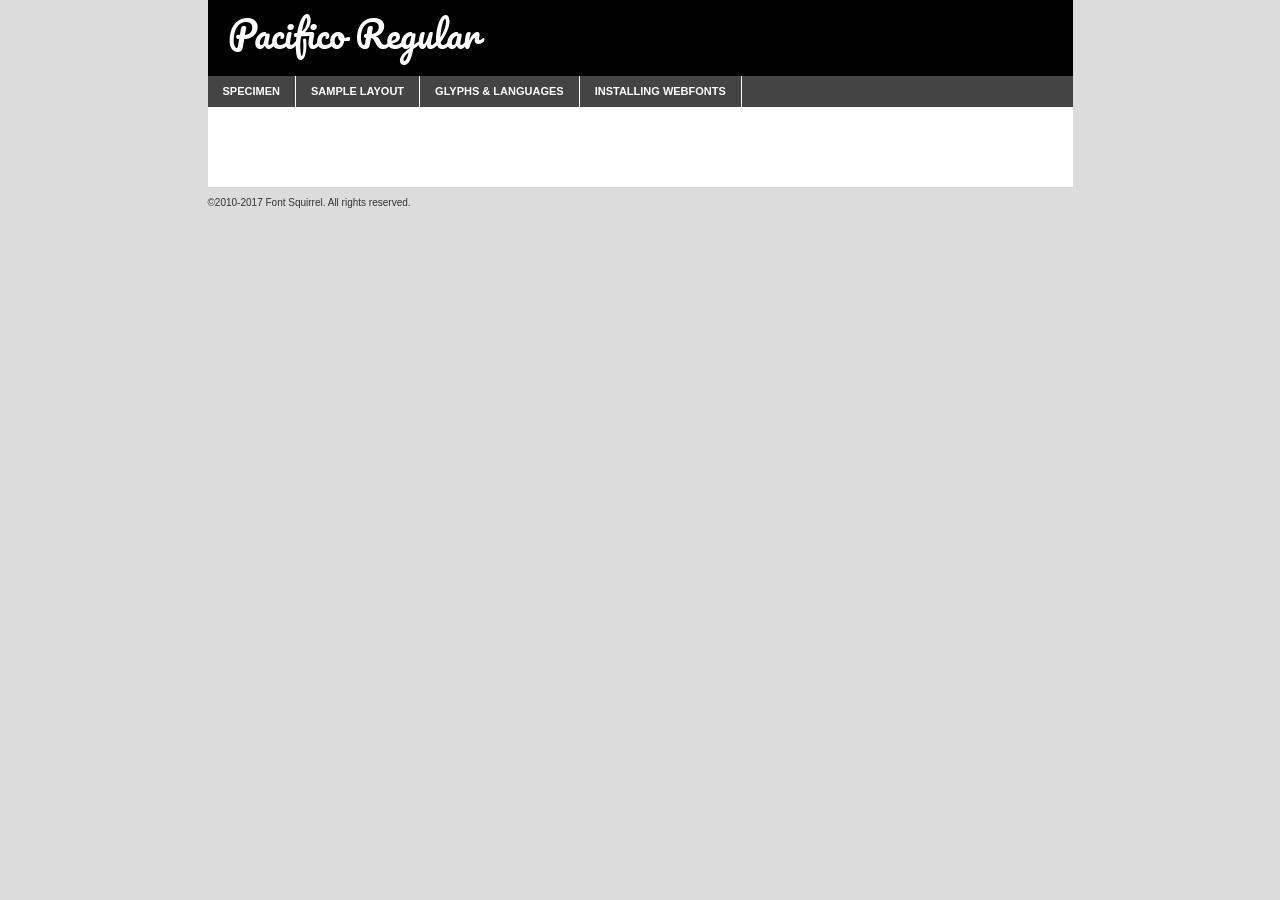
<file: fonts/pacifico-regular-demo.html>
<!DOCTYPE html PUBLIC "-//W3C//DTD XHTML 1.0 Transitional//EN"
	"http://www.w3.org/TR/xhtml1/DTD/xhtml1-transitional.dtd">

<html xmlns="http://www.w3.org/1999/xhtml" xml:lang="en" lang="en">
<head>
	<meta http-equiv="Content-Type" content="text/html; charset=utf-8" />
	<script src="http://ajax.googleapis.com/ajax/libs/jquery/1.7.2/jquery.min.js" type="text/javascript" charset="utf-8"></script>
	<script type="text/javascript">
	(function($){$.fn.easyTabs=function(option){var param=jQuery.extend({fadeSpeed:"fast",defaultContent:1,activeClass:'active'},option);$(this).each(function(){var thisId="#"+this.id;if(param.defaultContent==''){param.defaultContent=1;}
	if(typeof param.defaultContent=="number")
	{var defaultTab=$(thisId+" .tabs li:eq("+(param.defaultContent-1)+") a").attr('href').substr(1);}else{var defaultTab=param.defaultContent;}
	$(thisId+" .tabs li a").each(function(){var tabToHide=$(this).attr('href').substr(1);$("#"+tabToHide).addClass('easytabs-tab-content');});hideAll();changeContent(defaultTab);function hideAll(){$(thisId+" .easytabs-tab-content").hide();}
	function changeContent(tabId){hideAll();$(thisId+" .tabs li").removeClass(param.activeClass);$(thisId+" .tabs li a[href=#"+tabId+"]").closest('li').addClass(param.activeClass);if(param.fadeSpeed!="none")
	{$(thisId+" #"+tabId).fadeIn(param.fadeSpeed);}else{$(thisId+" #"+tabId).show();}}
	$(thisId+" .tabs li").click(function(){var tabId=$(this).find('a').attr('href').substr(1);changeContent(tabId);return false;});});}})(jQuery);
	</script>
	<link rel="stylesheet" href="specimen_files/specimen_stylesheet.css" type="text/css" charset="utf-8" />
	<link rel="stylesheet" href="stylesheet.css" type="text/css" charset="utf-8" />

	<style type="text/css">
					body{
				font-family: 'pacificoregular';
							}
		</style>

	<title>Pacifico Regular Specimen</title>
	
	
	<script type="text/javascript" charset="utf-8">
		$(document).ready(function() {
			$('#container').easyTabs({defaultContent:1});
		});
	</script>
</head>

<body>
<div id="container">
	<div id="header">
		Pacifico Regular	</div>
	<ul class="tabs">
		<li><a href="#specimen">Specimen</a></li>
		<li><a href="#layout">Sample Layout</a></li>
				<li><a href="#glyphs">Glyphs &amp; Languages</a></li>
		<li><a href="#installing">Installing Webfonts</a></li>
		
	</ul>
	
	<div id="main_content">

		
			<div id="specimen">
		
				<div class="section">
					<div class="grid12 firstcol">
						<div class="huge">AaBb</div>
					</div>
				</div>
		
				<div class="section">
					<div class="glyph_range">A&#x200B;B&#x200b;C&#x200b;D&#x200b;E&#x200b;F&#x200b;G&#x200b;H&#x200b;I&#x200b;J&#x200b;K&#x200b;L&#x200b;M&#x200b;N&#x200b;O&#x200b;P&#x200b;Q&#x200b;R&#x200b;S&#x200b;T&#x200b;U&#x200b;V&#x200b;W&#x200b;X&#x200b;Y&#x200b;Z&#x200b;a&#x200b;b&#x200b;c&#x200b;d&#x200b;e&#x200b;f&#x200b;g&#x200b;h&#x200b;i&#x200b;j&#x200b;k&#x200b;l&#x200b;m&#x200b;n&#x200b;o&#x200b;p&#x200b;q&#x200b;r&#x200b;s&#x200b;t&#x200b;u&#x200b;v&#x200b;w&#x200b;x&#x200b;y&#x200b;z&#x200b;1&#x200b;2&#x200b;3&#x200b;4&#x200b;5&#x200b;6&#x200b;7&#x200b;8&#x200b;9&#x200b;0&#x200b;&amp;&#x200b;.&#x200b;,&#x200b;?&#x200b;!&#x200b;&#64;&#x200b;(&#x200b;)&#x200b;#&#x200b;$&#x200b;%&#x200b;*&#x200b;+&#x200b;-&#x200b;=&#x200b;:&#x200b;;</div>
				</div>
				<div class="section">
					<div class="grid12 firstcol">
						<table class="sample_table">
							<tr><td>10</td><td class="size10">abcdefghijklmnopqrstuvwxyzABCDEFGHIJKLMNOPQRSTUVWXYZ0123456789abcdefghijklmnopqrstuvwxyzABCDEFGHIJKLMNOPQRSTUVWXYZ0123456789abcdefghijklmnopqrstuvwxyzABCDEFGHIJKLMNOPQRSTUVWXYZ</td></tr>
							<tr><td>11</td><td class="size11">abcdefghijklmnopqrstuvwxyzABCDEFGHIJKLMNOPQRSTUVWXYZ0123456789abcdefghijklmnopqrstuvwxyzABCDEFGHIJKLMNOPQRSTUVWXYZ0123456789abcdefghijklmnopqrstuvwxyzABCDEFGHIJKLMNOPQRSTUVWXYZ</td></tr>
							<tr><td>12</td><td class="size12">abcdefghijklmnopqrstuvwxyzABCDEFGHIJKLMNOPQRSTUVWXYZ0123456789abcdefghijklmnopqrstuvwxyzABCDEFGHIJKLMNOPQRSTUVWXYZ0123456789abcdefghijklmnopqrstuvwxyzABCDEFGHIJKLMNOPQRSTUVWXYZ</td></tr>
							<tr><td>13</td><td class="size13">abcdefghijklmnopqrstuvwxyzABCDEFGHIJKLMNOPQRSTUVWXYZ0123456789abcdefghijklmnopqrstuvwxyzABCDEFGHIJKLMNOPQRSTUVWXYZ0123456789abcdefghijklmnopqrstuvwxyzABCDEFGHIJKLMNOPQRSTUVWXYZ</td></tr>
							<tr><td>14</td><td class="size14">abcdefghijklmnopqrstuvwxyzABCDEFGHIJKLMNOPQRSTUVWXYZ0123456789abcdefghijklmnopqrstuvwxyzABCDEFGHIJKLMNOPQRSTUVWXYZ0123456789abcdefghijklmnopqrstuvwxyzABCDEFGHIJKLMNOPQRSTUVWXYZ</td></tr>
							<tr><td>16</td><td class="size16">abcdefghijklmnopqrstuvwxyzABCDEFGHIJKLMNOPQRSTUVWXYZ0123456789abcdefghijklmnopqrstuvwxyzABCDEFGHIJKLMNOPQRSTUVWXYZ</td></tr>
							<tr><td>18</td><td class="size18">abcdefghijklmnopqrstuvwxyzABCDEFGHIJKLMNOPQRSTUVWXYZ0123456789abcdefghijklmnopqrstuvwxyzABCDEFGHIJKLMNOPQRSTUVWXYZ</td></tr>
							<tr><td>20</td><td class="size20">abcdefghijklmnopqrstuvwxyzABCDEFGHIJKLMNOPQRSTUVWXYZ0123456789abcdefghijklmnopqrstuvwxyzABCDEFGHIJKLMNOPQRSTUVWXYZ</td></tr>
							<tr><td>24</td><td class="size24">abcdefghijklmnopqrstuvwxyzABCDEFGHIJKLMNOPQRSTUVWXYZ0123456789abcdefghijklmnopqrstuvwxyzABCDEFGHIJKLMNOPQRSTUVWXYZ</td></tr>
							<tr><td>30</td><td class="size30">abcdefghijklmnopqrstuvwxyzABCDEFGHIJKLMNOPQRSTUVWXYZ0123456789abcdefghijklmnopqrstuvwxyzABCDEFGHIJKLMNOPQRSTUVWXYZ</td></tr>
							<tr><td>36</td><td class="size36">abcdefghijklmnopqrstuvwxyzABCDEFGHIJKLMNOPQRSTUVWXYZ0123456789abcdefghijklmnopqrstuvwxyzABCDEFGHIJKLMNOPQRSTUVWXYZ</td></tr>
							<tr><td>48</td><td class="size48">abcdefghijklmnopqrstuvwxyzABCDEFGHIJKLMNOPQRSTUVWXYZ0123456789abcdefghijklmnopqrstuvwxyzABCDEFGHIJKLMNOPQRSTUVWXYZ</td></tr>
							<tr><td>60</td><td class="size60">abcdefghijklmnopqrstuvwxyzABCDEFGHIJKLMNOPQRSTUVWXYZ0123456789abcdefghijklmnopqrstuvwxyzABCDEFGHIJKLMNOPQRSTUVWXYZ</td></tr>
							<tr><td>72</td><td class="size72">abcdefghijklmnopqrstuvwxyzABCDEFGHIJKLMNOPQRSTUVWXYZ0123456789abcdefghijklmnopqrstuvwxyzABCDEFGHIJKLMNOPQRSTUVWXYZ</td></tr>
							<tr><td>90</td><td class="size90">abcdefghijklmnopqrstuvwxyzABCDEFGHIJKLMNOPQRSTUVWXYZ0123456789abcdefghijklmnopqrstuvwxyzABCDEFGHIJKLMNOPQRSTUVWXYZ</td></tr>
						</table>
				
					</div>
			
				</div>
		
		
		
								<div class="section" id="bodycomparison">


										<div id="xheight">
				<div class="fontbody">&#x25FC;&#x25FC;&#x25FC;&#x25FC;&#x25FC;&#x25FC;&#x25FC;&#x25FC;&#x25FC;&#x25FC;&#x25FC;&#x25FC;&#x25FC;&#x25FC;&#x25FC;&#x25FC;&#x25FC;&#x25FC;&#x25FC;&#x25FC;&#x25FC;&#x25FC;&#x25FC;&#x25FC;&#x25FC;&#x25FC;&#x25FC;&#x25FC;&#x25FC;&#x25FC;&#x25FC;&#x25FC;&#x25FC;&#x25FC;&#x25FC;&#x25FC;&#x25FC;&#x25FC;&#x25FC;&#x25FC;&#x25FC;&#x25FC;&#x25FC;&#x25FC;&#x25FC;&#x25FC;&#x25FC;&#x25FC;&#x25FC;&#x25FC;&#x25FC;&#x25FC;&#x25FC;&#x25FC;&#x25FC;&#x25FC;&#x25FC;&#x25FC;&#x25FC;&#x25FC;&#x25FC;&#x25FC;&#x25FC;&#x25FC;&#x25FC;&#x25FC;&#x25FC;&#x25FC;&#x25FC;&#x25FC;&#x25FC;&#x25FC;&#x25FC;&#x25FC;&#x25FC;&#x25FC;&#x25FC;&#x25FC;&#x25FC;&#x25FC;&#x25FC;&#x25FC;&#x25FC;&#x25FC;&#x25FC;&#x25FC;&#x25FC;&#x25FC;&#x25FC;&#x25FC;&#x25FC;&#x25FC;&#x25FC;&#x25FC;&#x25FC;&#x25FC;&#x25FC;&#x25FC;&#x25FC;body</div><div class="arialbody">body</div><div class="verdanabody">body</div><div class="georgiabody">body</div></div>
										<div class="fontbody" style="z-index:1">
											body<span>Pacifico Regular</span>
										</div>
										<div class="arialbody" style="z-index:1">
											body<span>Arial</span>
										</div>
										<div class="verdanabody" style="z-index:1">
											body<span>Verdana</span>
										</div>
										<div class="georgiabody" style="z-index:1">
											body<span>Georgia</span>
										</div>



								</div>
		
		
				<div class="section psample psample_row1" id="">
					
					<div class="grid2 firstcol">
						<p class="size10"><span>10.</span>Aenean lacinia bibendum nulla sed consectetur. Fusce dapibus, tellus ac cursus commodo, tortor mauris condimentum nibh, ut fermentum massa justo sit amet risus. Nullam id dolor id nibh ultricies vehicula ut id elit. Cum sociis natoque penatibus et magnis dis parturient montes, nascetur ridiculus mus. Nulla vitae elit libero, a pharetra augue.</p>
			
					</div>
					<div class="grid3">
						<p class="size11"><span>11.</span>Aenean lacinia bibendum nulla sed consectetur. Fusce dapibus, tellus ac cursus commodo, tortor mauris condimentum nibh, ut fermentum massa justo sit amet risus. Nullam id dolor id nibh ultricies vehicula ut id elit. Cum sociis natoque penatibus et magnis dis parturient montes, nascetur ridiculus mus. Nulla vitae elit libero, a pharetra augue.</p>
			
					</div>
					<div class="grid3">
						<p class="size12"><span>12.</span>Aenean lacinia bibendum nulla sed consectetur. Fusce dapibus, tellus ac cursus commodo, tortor mauris condimentum nibh, ut fermentum massa justo sit amet risus. Nullam id dolor id nibh ultricies vehicula ut id elit. Cum sociis natoque penatibus et magnis dis parturient montes, nascetur ridiculus mus. Nulla vitae elit libero, a pharetra augue.</p>
			
					</div>
					<div class="grid4">
						<p class="size13"><span>13.</span>Aenean lacinia bibendum nulla sed consectetur. Fusce dapibus, tellus ac cursus commodo, tortor mauris condimentum nibh, ut fermentum massa justo sit amet risus. Nullam id dolor id nibh ultricies vehicula ut id elit. Cum sociis natoque penatibus et magnis dis parturient montes, nascetur ridiculus mus. Nulla vitae elit libero, a pharetra augue.</p>
			
					</div>
					<div class="white_blend"></div>
					
				</div>
				<div class="section psample psample_row2" id="">
					<div class="grid3 firstcol">
						<p class="size14"><span>14.</span>Aenean lacinia bibendum nulla sed consectetur. Fusce dapibus, tellus ac cursus commodo, tortor mauris condimentum nibh, ut fermentum massa justo sit amet risus. Nullam id dolor id nibh ultricies vehicula ut id elit. Cum sociis natoque penatibus et magnis dis parturient montes, nascetur ridiculus mus. Nulla vitae elit libero, a pharetra augue.</p>
			
					</div>
					<div class="grid4">
						<p class="size16"><span>16.</span>Aenean lacinia bibendum nulla sed consectetur. Fusce dapibus, tellus ac cursus commodo, tortor mauris condimentum nibh, ut fermentum massa justo sit amet risus. Nullam id dolor id nibh ultricies vehicula ut id elit. Cum sociis natoque penatibus et magnis dis parturient montes, nascetur ridiculus mus. Nulla vitae elit libero, a pharetra augue.</p>
			
					</div>
					<div class="grid5">
						<p class="size18"><span>18.</span>Aenean lacinia bibendum nulla sed consectetur. Fusce dapibus, tellus ac cursus commodo, tortor mauris condimentum nibh, ut fermentum massa justo sit amet risus. Nullam id dolor id nibh ultricies vehicula ut id elit. Cum sociis natoque penatibus et magnis dis parturient montes, nascetur ridiculus mus. Nulla vitae elit libero, a pharetra augue.</p>
			
					</div>

					<div class="white_blend"></div>

				</div>
				
				<div class="section psample psample_row3" id="">
					<div class="grid5 firstcol">
						<p class="size20"><span>20.</span>Aenean lacinia bibendum nulla sed consectetur. Fusce dapibus, tellus ac cursus commodo, tortor mauris condimentum nibh, ut fermentum massa justo sit amet risus. Nullam id dolor id nibh ultricies vehicula ut id elit. Cum sociis natoque penatibus et magnis dis parturient montes, nascetur ridiculus mus. Nulla vitae elit libero, a pharetra augue.</p>
					</div>
					<div class="grid7">
						<p class="size24"><span>24.</span>Aenean lacinia bibendum nulla sed consectetur. Fusce dapibus, tellus ac cursus commodo, tortor mauris condimentum nibh, ut fermentum massa justo sit amet risus. Nullam id dolor id nibh ultricies vehicula ut id elit. Cum sociis natoque penatibus et magnis dis parturient montes, nascetur ridiculus mus. Nulla vitae elit libero, a pharetra augue.</p>
					</div>
					
					<div class="white_blend"></div>
					
				</div>
				
				<div class="section psample psample_row4" id="">
					<div class="grid12 firstcol">
						<p class="size30"><span>30.</span>Aenean lacinia bibendum nulla sed consectetur. Fusce dapibus, tellus ac cursus commodo, tortor mauris condimentum nibh, ut fermentum massa justo sit amet risus. Nullam id dolor id nibh ultricies vehicula ut id elit. Cum sociis natoque penatibus et magnis dis parturient montes, nascetur ridiculus mus. Nulla vitae elit libero, a pharetra augue.</p>
					</div>
					<div class="white_blend"></div>
					
				</div>
				
				
				
				<div class="section psample psample_row1 fullreverse">
					<div class="grid2 firstcol">
						<p class="size10"><span>10.</span>Aenean lacinia bibendum nulla sed consectetur. Fusce dapibus, tellus ac cursus commodo, tortor mauris condimentum nibh, ut fermentum massa justo sit amet risus. Nullam id dolor id nibh ultricies vehicula ut id elit. Cum sociis natoque penatibus et magnis dis parturient montes, nascetur ridiculus mus. Nulla vitae elit libero, a pharetra augue.</p>
			
					</div>
					<div class="grid3">
						<p class="size11"><span>11.</span>Aenean lacinia bibendum nulla sed consectetur. Fusce dapibus, tellus ac cursus commodo, tortor mauris condimentum nibh, ut fermentum massa justo sit amet risus. Nullam id dolor id nibh ultricies vehicula ut id elit. Cum sociis natoque penatibus et magnis dis parturient montes, nascetur ridiculus mus. Nulla vitae elit libero, a pharetra augue.</p>
			
					</div>
					<div class="grid3">
						<p class="size12"><span>12.</span>Aenean lacinia bibendum nulla sed consectetur. Fusce dapibus, tellus ac cursus commodo, tortor mauris condimentum nibh, ut fermentum massa justo sit amet risus. Nullam id dolor id nibh ultricies vehicula ut id elit. Cum sociis natoque penatibus et magnis dis parturient montes, nascetur ridiculus mus. Nulla vitae elit libero, a pharetra augue.</p>
			
					</div>
					<div class="grid4">
						<p class="size13"><span>13.</span>Aenean lacinia bibendum nulla sed consectetur. Fusce dapibus, tellus ac cursus commodo, tortor mauris condimentum nibh, ut fermentum massa justo sit amet risus. Nullam id dolor id nibh ultricies vehicula ut id elit. Cum sociis natoque penatibus et magnis dis parturient montes, nascetur ridiculus mus. Nulla vitae elit libero, a pharetra augue.</p>
			
					</div>
					<div class="black_blend"></div>
					
				</div>
				
				<div class="section psample psample_row2 fullreverse">
					<div class="grid3 firstcol">
						<p class="size14"><span>14.</span>Aenean lacinia bibendum nulla sed consectetur. Fusce dapibus, tellus ac cursus commodo, tortor mauris condimentum nibh, ut fermentum massa justo sit amet risus. Nullam id dolor id nibh ultricies vehicula ut id elit. Cum sociis natoque penatibus et magnis dis parturient montes, nascetur ridiculus mus. Nulla vitae elit libero, a pharetra augue.</p>
			
					</div>
					<div class="grid4">
						<p class="size16"><span>16.</span>Aenean lacinia bibendum nulla sed consectetur. Fusce dapibus, tellus ac cursus commodo, tortor mauris condimentum nibh, ut fermentum massa justo sit amet risus. Nullam id dolor id nibh ultricies vehicula ut id elit. Cum sociis natoque penatibus et magnis dis parturient montes, nascetur ridiculus mus. Nulla vitae elit libero, a pharetra augue.</p>
			
					</div>
					<div class="grid5">
						<p class="size18"><span>18.</span>Aenean lacinia bibendum nulla sed consectetur. Fusce dapibus, tellus ac cursus commodo, tortor mauris condimentum nibh, ut fermentum massa justo sit amet risus. Nullam id dolor id nibh ultricies vehicula ut id elit. Cum sociis natoque penatibus et magnis dis parturient montes, nascetur ridiculus mus. Nulla vitae elit libero, a pharetra augue.</p>
			
					</div>
					<div class="black_blend"></div>

				</div>
				
				<div class="section psample fullreverse psample_row3" id="">
					<div class="grid5 firstcol">
						<p class="size20"><span>20.</span>Aenean lacinia bibendum nulla sed consectetur. Fusce dapibus, tellus ac cursus commodo, tortor mauris condimentum nibh, ut fermentum massa justo sit amet risus. Nullam id dolor id nibh ultricies vehicula ut id elit. Cum sociis natoque penatibus et magnis dis parturient montes, nascetur ridiculus mus. Nulla vitae elit libero, a pharetra augue.</p>
					</div>
					<div class="grid7">
						<p class="size24"><span>24.</span>Aenean lacinia bibendum nulla sed consectetur. Fusce dapibus, tellus ac cursus commodo, tortor mauris condimentum nibh, ut fermentum massa justo sit amet risus. Nullam id dolor id nibh ultricies vehicula ut id elit. Cum sociis natoque penatibus et magnis dis parturient montes, nascetur ridiculus mus. Nulla vitae elit libero, a pharetra augue.</p>
					</div>
					
					<div class="black_blend"></div>
					
				</div>
				
				<div class="section psample fullreverse psample_row4" id="" style="border-bottom: 20px #000 solid;">
					<div class="grid12 firstcol">
						<p class="size30"><span>30.</span>Aenean lacinia bibendum nulla sed consectetur. Fusce dapibus, tellus ac cursus commodo, tortor mauris condimentum nibh, ut fermentum massa justo sit amet risus. Nullam id dolor id nibh ultricies vehicula ut id elit. Cum sociis natoque penatibus et magnis dis parturient montes, nascetur ridiculus mus. Nulla vitae elit libero, a pharetra augue.</p>
					</div>
					<div class="black_blend"></div>
					
				</div>
				
				
				
				
			</div>
			
			<div id="layout">
				
				<div class="section">
					
					<div class="grid12 firstcol">
						<h1>Lorem Ipsum Dolor</h1>
						<h2>Etiam porta sem malesuada magna mollis euismod</h2>
						
						<p class="byline">By <a href="#link">Aenean Lacinia</a></p>
					</div>
				</div>
				<div class="section">
					<div class="grid8 firstcol">
						<p class="large">Donec sed odio dui. Morbi leo risus, porta ac consectetur ac, vestibulum at eros. Fusce dapibus, tellus ac cursus commodo, tortor mauris condimentum nibh, ut fermentum massa justo sit amet risus. </p>

						
						<h3>Pellentesque ornare sem</h3>

						<p>Maecenas sed diam eget risus varius blandit sit amet non magna. Maecenas faucibus mollis interdum. Donec ullamcorper nulla non metus auctor fringilla. Nullam id dolor id nibh ultricies vehicula ut id elit. Nullam id dolor id nibh ultricies vehicula ut id elit. </p>

						<p>Aenean eu leo quam. Pellentesque ornare sem lacinia quam venenatis vestibulum. Lorem ipsum dolor sit amet, consectetur adipiscing elit. Cum sociis natoque penatibus et magnis dis parturient montes, nascetur ridiculus mus. </p>

						<p>Nulla vitae elit libero, a pharetra augue. Praesent commodo cursus magna, vel scelerisque nisl consectetur et. Aenean lacinia bibendum nulla sed consectetur. </p>

						<p>Nullam quis risus eget urna mollis ornare vel eu leo. Nullam quis risus eget urna mollis ornare vel eu leo. Maecenas sed diam eget risus varius blandit sit amet non magna. Donec ullamcorper nulla non metus auctor fringilla. </p>

						<h3>Cras mattis consectetur</h3>

						<p>Aenean eu leo quam. Pellentesque ornare sem lacinia quam venenatis vestibulum. Aenean lacinia bibendum nulla sed consectetur. Integer posuere erat a ante venenatis dapibus posuere velit aliquet. Cras mattis consectetur purus sit amet fermentum. </p>

						<p>Nullam id dolor id nibh ultricies vehicula ut id elit. Nullam quis risus eget urna mollis ornare vel eu leo. Cras mattis consectetur purus sit amet fermentum.</p>
					</div>
					
					<div class="grid4 sidebar">
						
						<div class="box reverse">
							<p class="last">Nullam quis risus eget urna mollis ornare vel eu leo. Donec ullamcorper nulla non metus auctor fringilla. Cras mattis consectetur purus sit amet fermentum. Sed posuere consectetur est at lobortis. Lorem ipsum dolor sit amet, consectetur adipiscing elit. </p>
						</div>
						
						<p class="caption">Maecenas sed diam eget risus varius.</p>

						<p>Vestibulum id ligula porta felis euismod semper. Integer posuere erat a ante venenatis dapibus posuere velit aliquet. Vestibulum id ligula porta felis euismod semper. Sed posuere consectetur est at lobortis. Maecenas sed diam eget risus varius blandit sit amet non magna. Fusce dapibus, tellus ac cursus commodo, tortor mauris condimentum nibh, ut fermentum massa justo sit amet risus. </p>

					

						<p>Duis mollis, est non commodo luctus, nisi erat porttitor ligula, eget lacinia odio sem nec elit. Aenean lacinia bibendum nulla sed consectetur. Vivamus sagittis lacus vel augue laoreet rutrum faucibus dolor auctor. Aenean lacinia bibendum nulla sed consectetur. Nullam quis risus eget urna mollis ornare vel eu leo. </p>

						<p>Praesent commodo cursus magna, vel scelerisque nisl consectetur et. Donec ullamcorper nulla non metus auctor fringilla. Maecenas faucibus mollis interdum. Fusce dapibus, tellus ac cursus commodo, tortor mauris condimentum nibh, ut fermentum massa justo sit amet risus. </p>

					</div>
				</div>
				
			</div>


			



		<div id="glyphs">
			<div class="section">
				<div class="grid12 firstcol">
			
				<h1>Language Support</h1>
				<p>The subset of Pacifico Regular in this kit supports the following languages:<br />
			
					Albanian, Basque, Breton, Chamorro, Danish, Dutch, English, Faroese, Finnish, French, Frisian, Galician, German, Icelandic, Italian, Malagasy, Norwegian, Portuguese, Spanish, Alsatian, Aragonese, Arapaho, Arrernte, Asturian, Aymara, Bislama, Cebuano, Corsican, Fijian, French_creole, Genoese, Gilbertese, Greenlandic, Haitian_creole, Hiligaynon, Hmong, Hopi, Ibanag, Iloko_ilokano, Indonesian, Interglossa_glosa, Interlingua, Irish_gaelic, Jerriais, Lojban, Lombard, Luxembourgeois, Manx, Mohawk, Norfolk_pitcairnese, Occitan, Oromo, Pangasinan, Papiamento, Piedmontese, Potawatomi, Rhaeto-romance, Romansh, Rotokas, Sami_lule, Samoan, Sardinian, Scots_gaelic, Seychelles_creole, Shona, Sicilian, Somali, Southern_ndebele, Swahili, Swati_swazi, Tagalog_filipino_pilipino, Tetum, Tok_pisin, Uyghur_latinized, Volapuk, Walloon, Warlpiri, Xhosa, Yapese, Zulu, Latinbasic, Ubasic, Demo				</p>
				<h1>Glyph Chart</h1>
				<p>The subset of Pacifico Regular in this kit includes all the glyphs listed below. Unicode entities are included above each glyph to help you insert individual characters into your layout.</p>
				<div id="glyph_chart">
			
																														 <div><p>&amp;#13;</p>&#13;</div>
																				 <div><p>&amp;#32;</p>&#32;</div>
																				 <div><p>&amp;#33;</p>&#33;</div>
																				 <div><p>&amp;#34;</p>&#34;</div>
																				 <div><p>&amp;#35;</p>&#35;</div>
																				 <div><p>&amp;#36;</p>&#36;</div>
																				 <div><p>&amp;#37;</p>&#37;</div>
																				 <div><p>&amp;#38;</p>&#38;</div>
																				 <div><p>&amp;#39;</p>&#39;</div>
																				 <div><p>&amp;#40;</p>&#40;</div>
																				 <div><p>&amp;#41;</p>&#41;</div>
																				 <div><p>&amp;#42;</p>&#42;</div>
																				 <div><p>&amp;#43;</p>&#43;</div>
																				 <div><p>&amp;#44;</p>&#44;</div>
																				 <div><p>&amp;#45;</p>&#45;</div>
																				 <div><p>&amp;#46;</p>&#46;</div>
																				 <div><p>&amp;#47;</p>&#47;</div>
																				 <div><p>&amp;#48;</p>&#48;</div>
																				 <div><p>&amp;#49;</p>&#49;</div>
																				 <div><p>&amp;#50;</p>&#50;</div>
																				 <div><p>&amp;#51;</p>&#51;</div>
																				 <div><p>&amp;#52;</p>&#52;</div>
																				 <div><p>&amp;#53;</p>&#53;</div>
																				 <div><p>&amp;#54;</p>&#54;</div>
																				 <div><p>&amp;#55;</p>&#55;</div>
																				 <div><p>&amp;#56;</p>&#56;</div>
																				 <div><p>&amp;#57;</p>&#57;</div>
																				 <div><p>&amp;#58;</p>&#58;</div>
																				 <div><p>&amp;#59;</p>&#59;</div>
																				 <div><p>&amp;#60;</p>&#60;</div>
																				 <div><p>&amp;#61;</p>&#61;</div>
																				 <div><p>&amp;#62;</p>&#62;</div>
																				 <div><p>&amp;#63;</p>&#63;</div>
																				 <div><p>&amp;#64;</p>&#64;</div>
																				 <div><p>&amp;#65;</p>&#65;</div>
																				 <div><p>&amp;#66;</p>&#66;</div>
																				 <div><p>&amp;#67;</p>&#67;</div>
																				 <div><p>&amp;#68;</p>&#68;</div>
																				 <div><p>&amp;#69;</p>&#69;</div>
																				 <div><p>&amp;#70;</p>&#70;</div>
																				 <div><p>&amp;#71;</p>&#71;</div>
																				 <div><p>&amp;#72;</p>&#72;</div>
																				 <div><p>&amp;#73;</p>&#73;</div>
																				 <div><p>&amp;#74;</p>&#74;</div>
																				 <div><p>&amp;#75;</p>&#75;</div>
																				 <div><p>&amp;#76;</p>&#76;</div>
																				 <div><p>&amp;#77;</p>&#77;</div>
																				 <div><p>&amp;#78;</p>&#78;</div>
																				 <div><p>&amp;#79;</p>&#79;</div>
																				 <div><p>&amp;#80;</p>&#80;</div>
																				 <div><p>&amp;#81;</p>&#81;</div>
																				 <div><p>&amp;#82;</p>&#82;</div>
																				 <div><p>&amp;#83;</p>&#83;</div>
																				 <div><p>&amp;#84;</p>&#84;</div>
																				 <div><p>&amp;#85;</p>&#85;</div>
																				 <div><p>&amp;#86;</p>&#86;</div>
																				 <div><p>&amp;#87;</p>&#87;</div>
																				 <div><p>&amp;#88;</p>&#88;</div>
																				 <div><p>&amp;#89;</p>&#89;</div>
																				 <div><p>&amp;#90;</p>&#90;</div>
																				 <div><p>&amp;#91;</p>&#91;</div>
																				 <div><p>&amp;#92;</p>&#92;</div>
																				 <div><p>&amp;#93;</p>&#93;</div>
																				 <div><p>&amp;#94;</p>&#94;</div>
																				 <div><p>&amp;#95;</p>&#95;</div>
																				 <div><p>&amp;#96;</p>&#96;</div>
																				 <div><p>&amp;#97;</p>&#97;</div>
																				 <div><p>&amp;#98;</p>&#98;</div>
																				 <div><p>&amp;#99;</p>&#99;</div>
																				 <div><p>&amp;#100;</p>&#100;</div>
																				 <div><p>&amp;#101;</p>&#101;</div>
																				 <div><p>&amp;#102;</p>&#102;</div>
																				 <div><p>&amp;#103;</p>&#103;</div>
																				 <div><p>&amp;#104;</p>&#104;</div>
																				 <div><p>&amp;#105;</p>&#105;</div>
																				 <div><p>&amp;#106;</p>&#106;</div>
																				 <div><p>&amp;#107;</p>&#107;</div>
																				 <div><p>&amp;#108;</p>&#108;</div>
																				 <div><p>&amp;#109;</p>&#109;</div>
																				 <div><p>&amp;#110;</p>&#110;</div>
																				 <div><p>&amp;#111;</p>&#111;</div>
																				 <div><p>&amp;#112;</p>&#112;</div>
																				 <div><p>&amp;#113;</p>&#113;</div>
																				 <div><p>&amp;#114;</p>&#114;</div>
																				 <div><p>&amp;#115;</p>&#115;</div>
																				 <div><p>&amp;#116;</p>&#116;</div>
																				 <div><p>&amp;#117;</p>&#117;</div>
																				 <div><p>&amp;#118;</p>&#118;</div>
																				 <div><p>&amp;#119;</p>&#119;</div>
																				 <div><p>&amp;#120;</p>&#120;</div>
																				 <div><p>&amp;#121;</p>&#121;</div>
																				 <div><p>&amp;#122;</p>&#122;</div>
																				 <div><p>&amp;#123;</p>&#123;</div>
																				 <div><p>&amp;#124;</p>&#124;</div>
																				 <div><p>&amp;#125;</p>&#125;</div>
																				 <div><p>&amp;#126;</p>&#126;</div>
																				 <div><p>&amp;#160;</p>&#160;</div>
																				 <div><p>&amp;#161;</p>&#161;</div>
																				 <div><p>&amp;#162;</p>&#162;</div>
																				 <div><p>&amp;#163;</p>&#163;</div>
																				 <div><p>&amp;#164;</p>&#164;</div>
																				 <div><p>&amp;#165;</p>&#165;</div>
																				 <div><p>&amp;#166;</p>&#166;</div>
																				 <div><p>&amp;#167;</p>&#167;</div>
																				 <div><p>&amp;#168;</p>&#168;</div>
																				 <div><p>&amp;#169;</p>&#169;</div>
																				 <div><p>&amp;#170;</p>&#170;</div>
																				 <div><p>&amp;#171;</p>&#171;</div>
																				 <div><p>&amp;#172;</p>&#172;</div>
																				 <div><p>&amp;#173;</p>&#173;</div>
																				 <div><p>&amp;#174;</p>&#174;</div>
																				 <div><p>&amp;#175;</p>&#175;</div>
																				 <div><p>&amp;#176;</p>&#176;</div>
																				 <div><p>&amp;#177;</p>&#177;</div>
																				 <div><p>&amp;#178;</p>&#178;</div>
																				 <div><p>&amp;#179;</p>&#179;</div>
																				 <div><p>&amp;#180;</p>&#180;</div>
																				 <div><p>&amp;#181;</p>&#181;</div>
																				 <div><p>&amp;#182;</p>&#182;</div>
																				 <div><p>&amp;#183;</p>&#183;</div>
																				 <div><p>&amp;#184;</p>&#184;</div>
																				 <div><p>&amp;#185;</p>&#185;</div>
																				 <div><p>&amp;#186;</p>&#186;</div>
																				 <div><p>&amp;#187;</p>&#187;</div>
																				 <div><p>&amp;#188;</p>&#188;</div>
																				 <div><p>&amp;#189;</p>&#189;</div>
																				 <div><p>&amp;#190;</p>&#190;</div>
																				 <div><p>&amp;#191;</p>&#191;</div>
																				 <div><p>&amp;#192;</p>&#192;</div>
																				 <div><p>&amp;#193;</p>&#193;</div>
																				 <div><p>&amp;#194;</p>&#194;</div>
																				 <div><p>&amp;#195;</p>&#195;</div>
																				 <div><p>&amp;#196;</p>&#196;</div>
																				 <div><p>&amp;#197;</p>&#197;</div>
																				 <div><p>&amp;#198;</p>&#198;</div>
																				 <div><p>&amp;#199;</p>&#199;</div>
																				 <div><p>&amp;#200;</p>&#200;</div>
																				 <div><p>&amp;#201;</p>&#201;</div>
																				 <div><p>&amp;#202;</p>&#202;</div>
																				 <div><p>&amp;#203;</p>&#203;</div>
																				 <div><p>&amp;#204;</p>&#204;</div>
																				 <div><p>&amp;#205;</p>&#205;</div>
																				 <div><p>&amp;#206;</p>&#206;</div>
																				 <div><p>&amp;#207;</p>&#207;</div>
																				 <div><p>&amp;#208;</p>&#208;</div>
																				 <div><p>&amp;#209;</p>&#209;</div>
																				 <div><p>&amp;#210;</p>&#210;</div>
																				 <div><p>&amp;#211;</p>&#211;</div>
																				 <div><p>&amp;#212;</p>&#212;</div>
																				 <div><p>&amp;#213;</p>&#213;</div>
																				 <div><p>&amp;#214;</p>&#214;</div>
																				 <div><p>&amp;#215;</p>&#215;</div>
																				 <div><p>&amp;#216;</p>&#216;</div>
																				 <div><p>&amp;#217;</p>&#217;</div>
																				 <div><p>&amp;#218;</p>&#218;</div>
																				 <div><p>&amp;#219;</p>&#219;</div>
																				 <div><p>&amp;#220;</p>&#220;</div>
																				 <div><p>&amp;#221;</p>&#221;</div>
																				 <div><p>&amp;#222;</p>&#222;</div>
																				 <div><p>&amp;#223;</p>&#223;</div>
																				 <div><p>&amp;#224;</p>&#224;</div>
																				 <div><p>&amp;#225;</p>&#225;</div>
																				 <div><p>&amp;#226;</p>&#226;</div>
																				 <div><p>&amp;#227;</p>&#227;</div>
																				 <div><p>&amp;#228;</p>&#228;</div>
																				 <div><p>&amp;#229;</p>&#229;</div>
																				 <div><p>&amp;#230;</p>&#230;</div>
																				 <div><p>&amp;#231;</p>&#231;</div>
																				 <div><p>&amp;#232;</p>&#232;</div>
																				 <div><p>&amp;#233;</p>&#233;</div>
																				 <div><p>&amp;#234;</p>&#234;</div>
																				 <div><p>&amp;#235;</p>&#235;</div>
																				 <div><p>&amp;#236;</p>&#236;</div>
																				 <div><p>&amp;#237;</p>&#237;</div>
																				 <div><p>&amp;#238;</p>&#238;</div>
																				 <div><p>&amp;#239;</p>&#239;</div>
																				 <div><p>&amp;#240;</p>&#240;</div>
																				 <div><p>&amp;#241;</p>&#241;</div>
																				 <div><p>&amp;#242;</p>&#242;</div>
																				 <div><p>&amp;#243;</p>&#243;</div>
																				 <div><p>&amp;#244;</p>&#244;</div>
																				 <div><p>&amp;#245;</p>&#245;</div>
																				 <div><p>&amp;#246;</p>&#246;</div>
																				 <div><p>&amp;#247;</p>&#247;</div>
																				 <div><p>&amp;#248;</p>&#248;</div>
																				 <div><p>&amp;#249;</p>&#249;</div>
																				 <div><p>&amp;#250;</p>&#250;</div>
																				 <div><p>&amp;#251;</p>&#251;</div>
																				 <div><p>&amp;#252;</p>&#252;</div>
																				 <div><p>&amp;#253;</p>&#253;</div>
																				 <div><p>&amp;#254;</p>&#254;</div>
																				 <div><p>&amp;#255;</p>&#255;</div>
																				 <div><p>&amp;#338;</p>&#338;</div>
																				 <div><p>&amp;#339;</p>&#339;</div>
																				 <div><p>&amp;#376;</p>&#376;</div>
																				 <div><p>&amp;#710;</p>&#710;</div>
																				 <div><p>&amp;#732;</p>&#732;</div>
																				 <div><p>&amp;#8192;</p>&#8192;</div>
																				 <div><p>&amp;#8193;</p>&#8193;</div>
																				 <div><p>&amp;#8194;</p>&#8194;</div>
																				 <div><p>&amp;#8195;</p>&#8195;</div>
																				 <div><p>&amp;#8196;</p>&#8196;</div>
																				 <div><p>&amp;#8197;</p>&#8197;</div>
																				 <div><p>&amp;#8198;</p>&#8198;</div>
																				 <div><p>&amp;#8199;</p>&#8199;</div>
																				 <div><p>&amp;#8200;</p>&#8200;</div>
																				 <div><p>&amp;#8201;</p>&#8201;</div>
																				 <div><p>&amp;#8202;</p>&#8202;</div>
																				 <div><p>&amp;#8208;</p>&#8208;</div>
																				 <div><p>&amp;#8209;</p>&#8209;</div>
																				 <div><p>&amp;#8210;</p>&#8210;</div>
																				 <div><p>&amp;#8211;</p>&#8211;</div>
																				 <div><p>&amp;#8212;</p>&#8212;</div>
																				 <div><p>&amp;#8216;</p>&#8216;</div>
																				 <div><p>&amp;#8217;</p>&#8217;</div>
																				 <div><p>&amp;#8218;</p>&#8218;</div>
																				 <div><p>&amp;#8220;</p>&#8220;</div>
																				 <div><p>&amp;#8221;</p>&#8221;</div>
																				 <div><p>&amp;#8222;</p>&#8222;</div>
																				 <div><p>&amp;#8226;</p>&#8226;</div>
																				 <div><p>&amp;#8230;</p>&#8230;</div>
																				 <div><p>&amp;#8239;</p>&#8239;</div>
																				 <div><p>&amp;#8249;</p>&#8249;</div>
																				 <div><p>&amp;#8250;</p>&#8250;</div>
																				 <div><p>&amp;#8287;</p>&#8287;</div>
																				 <div><p>&amp;#8364;</p>&#8364;</div>
																				 <div><p>&amp;#8482;</p>&#8482;</div>
																				 <div><p>&amp;#9724;</p>&#9724;</div>
																				 <div><p>&amp;#64257;</p>&#64257;</div>
																				 <div><p>&amp;#64258;</p>&#64258;</div>
																																						</div>	
				</div>
		
		
			</div>
		</div>
		
		
		<div id="specs">
			
		</div>
	
		<div id="installing">
			<div class="section">
				<div class="grid7 firstcol">
					<h1>Installing Webfonts</h1>
					
					<p>Webfonts are supported by all major browser platforms but not all in the same way. There are currently four different font formats that must be included in order to target all browsers. This includes TTF, WOFF, EOT and SVG.</p>
					
					<h2>1. Upload your webfonts</h2>
					<p>You must upload your webfont kit to your website. They should be in or near the same directory as your CSS files.</p>
					
					<h2>2. Include the webfont stylesheet</h2>
					<p>A special CSS @font-face declaration helps the various browsers select the appropriate font it needs without causing you a bunch of headaches. Learn more about this syntax by reading the <a href="https://www.fontspring.com/blog/further-hardening-of-the-bulletproof-syntax">Fontspring blog post</a> about it. The code for it is as follows:</p>


<code>
@font-face{ 
	font-family: 'MyWebFont';
	src: url('WebFont.eot');
	src: url('WebFont.eot?#iefix') format('embedded-opentype'),
	     url('WebFont.woff') format('woff'),
	     url('WebFont.ttf') format('truetype'),
	     url('WebFont.svg#webfont') format('svg');
}
</code>

	<p>We've already gone ahead and generated the code for you. All you have to do is link to the stylesheet in your HTML, like this:</p>
	<code>&lt;link rel=&quot;stylesheet&quot; href=&quot;stylesheet.css&quot; type=&quot;text/css&quot; charset=&quot;utf-8&quot; /&gt;</code>

					<h2>3. Modify your own stylesheet</h2>
					<p>To take advantage of your new fonts, you must tell your stylesheet to use them. Look at the original @font-face declaration above and find the property called "font-family." The name linked there will be what you use to reference the font. Prepend that webfont name to the font stack in the "font-family" property, inside the selector you want to change. For example:</p>
<code>p { font-family: 'WebFont', Arial, sans-serif; }</code>

<h2>4. Test</h2>
<p>Getting webfonts to work cross-browser <em>can</em> be tricky. Use the information in the sidebar to help you if you find that fonts aren't loading in a particular browser.</p>
				</div>
				
				<div class="grid5 sidebar">
					<div class="box">
						<h2>Troubleshooting<br />Font-Face Problems</h2>
						<p>Having trouble getting your webfonts to load in your new website? Here are some tips to sort out what might be the problem.</p>

						<h3>Fonts not showing in any browser</h3>

						<p>This sounds like you need to work on the plumbing. You either did not upload the fonts to the correct directory, or you did not link the fonts properly in the CSS. If you've confirmed that all this is correct and you still have a problem, take a look at your .htaccess file and see if requests are getting intercepted.</p>

						<h3>Fonts not loading in iPhone or iPad</h3>

						<p>The most common problem here is that you are serving the fonts from an IIS server. IIS refuses to serve files that have unknown MIME types. If that is the case, you must set the MIME type for SVG to "image/svg+xml" in the server settings. Follow these instructions from Microsoft if you need help.</p>

						<h3>Fonts not loading in Firefox</h3>

						<p>The primary reason for this failure? You are still using a version Firefox older than 3.5. So upgrade already! If that isn't it, then you are very likely serving fonts from a different domain. Firefox requires that all font assets be served from the same domain. Lastly it is possible that you need to add WOFF to your list of MIME types (if you are serving via IIS.)</p>

						<h3>Fonts not loading in IE</h3>

						<p>Are you looking at Internet Explorer on an actual Windows machine or are you cheating by using a service like Adobe BrowserLab? Many of these screenshot services do not render @font-face for IE. Best to test it on a real machine.</p>

						<h3>Fonts not loading in IE9</h3>

						<p>IE9, like Firefox, requires that fonts be served from the same domain as the website. Make sure that is the case.</p>
					</div>
				</div>
			</div>
			
		</div>
	
	</div>
	<div id="footer">
		<p>&copy;2010-2017 Font Squirrel. All rights reserved.</p>
	</div>
</div>
</body>
</html>
</file>
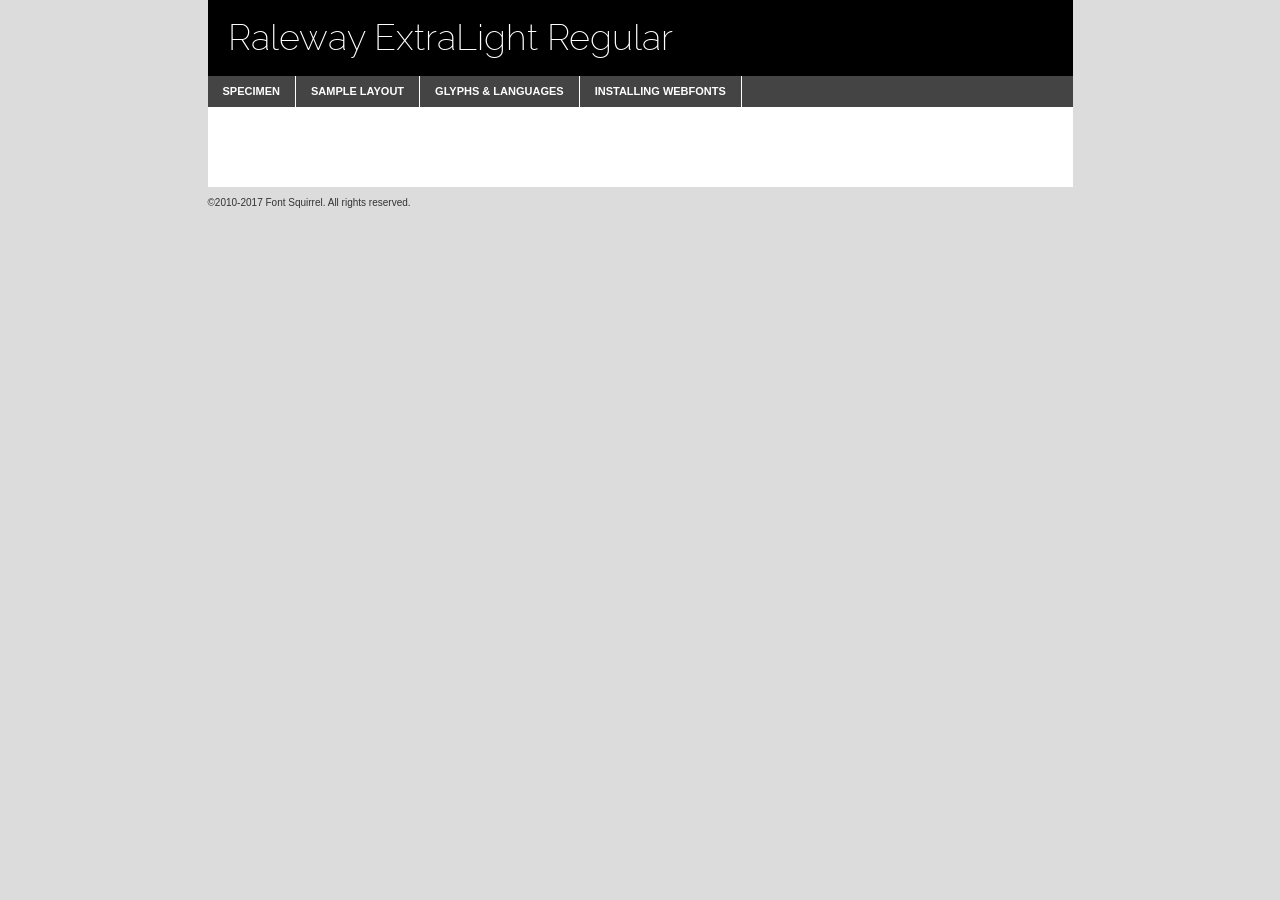
<file: fonts/raleway-extralight-demo.html>
<!DOCTYPE html PUBLIC "-//W3C//DTD XHTML 1.0 Transitional//EN"
	"http://www.w3.org/TR/xhtml1/DTD/xhtml1-transitional.dtd">

<html xmlns="http://www.w3.org/1999/xhtml" xml:lang="en" lang="en">
<head>
	<meta http-equiv="Content-Type" content="text/html; charset=utf-8" />
	<script src="http://ajax.googleapis.com/ajax/libs/jquery/1.7.2/jquery.min.js" type="text/javascript" charset="utf-8"></script>
	<script type="text/javascript">
	(function($){$.fn.easyTabs=function(option){var param=jQuery.extend({fadeSpeed:"fast",defaultContent:1,activeClass:'active'},option);$(this).each(function(){var thisId="#"+this.id;if(param.defaultContent==''){param.defaultContent=1;}
	if(typeof param.defaultContent=="number")
	{var defaultTab=$(thisId+" .tabs li:eq("+(param.defaultContent-1)+") a").attr('href').substr(1);}else{var defaultTab=param.defaultContent;}
	$(thisId+" .tabs li a").each(function(){var tabToHide=$(this).attr('href').substr(1);$("#"+tabToHide).addClass('easytabs-tab-content');});hideAll();changeContent(defaultTab);function hideAll(){$(thisId+" .easytabs-tab-content").hide();}
	function changeContent(tabId){hideAll();$(thisId+" .tabs li").removeClass(param.activeClass);$(thisId+" .tabs li a[href=#"+tabId+"]").closest('li').addClass(param.activeClass);if(param.fadeSpeed!="none")
	{$(thisId+" #"+tabId).fadeIn(param.fadeSpeed);}else{$(thisId+" #"+tabId).show();}}
	$(thisId+" .tabs li").click(function(){var tabId=$(this).find('a').attr('href').substr(1);changeContent(tabId);return false;});});}})(jQuery);
	</script>
	<link rel="stylesheet" href="specimen_files/specimen_stylesheet.css" type="text/css" charset="utf-8" />
	<link rel="stylesheet" href="stylesheet.css" type="text/css" charset="utf-8" />

	<style type="text/css">
					body{
				font-family: 'ralewayextralight';
							}
		</style>

	<title>Raleway ExtraLight Regular Specimen</title>
	
	
	<script type="text/javascript" charset="utf-8">
		$(document).ready(function() {
			$('#container').easyTabs({defaultContent:1});
		});
	</script>
</head>

<body>
<div id="container">
	<div id="header">
		Raleway ExtraLight Regular	</div>
	<ul class="tabs">
		<li><a href="#specimen">Specimen</a></li>
		<li><a href="#layout">Sample Layout</a></li>
				<li><a href="#glyphs">Glyphs &amp; Languages</a></li>
		<li><a href="#installing">Installing Webfonts</a></li>
		
	</ul>
	
	<div id="main_content">

		
			<div id="specimen">
		
				<div class="section">
					<div class="grid12 firstcol">
						<div class="huge">AaBb</div>
					</div>
				</div>
		
				<div class="section">
					<div class="glyph_range">A&#x200B;B&#x200b;C&#x200b;D&#x200b;E&#x200b;F&#x200b;G&#x200b;H&#x200b;I&#x200b;J&#x200b;K&#x200b;L&#x200b;M&#x200b;N&#x200b;O&#x200b;P&#x200b;Q&#x200b;R&#x200b;S&#x200b;T&#x200b;U&#x200b;V&#x200b;W&#x200b;X&#x200b;Y&#x200b;Z&#x200b;a&#x200b;b&#x200b;c&#x200b;d&#x200b;e&#x200b;f&#x200b;g&#x200b;h&#x200b;i&#x200b;j&#x200b;k&#x200b;l&#x200b;m&#x200b;n&#x200b;o&#x200b;p&#x200b;q&#x200b;r&#x200b;s&#x200b;t&#x200b;u&#x200b;v&#x200b;w&#x200b;x&#x200b;y&#x200b;z&#x200b;1&#x200b;2&#x200b;3&#x200b;4&#x200b;5&#x200b;6&#x200b;7&#x200b;8&#x200b;9&#x200b;0&#x200b;&amp;&#x200b;.&#x200b;,&#x200b;?&#x200b;!&#x200b;&#64;&#x200b;(&#x200b;)&#x200b;#&#x200b;$&#x200b;%&#x200b;*&#x200b;+&#x200b;-&#x200b;=&#x200b;:&#x200b;;</div>
				</div>
				<div class="section">
					<div class="grid12 firstcol">
						<table class="sample_table">
							<tr><td>10</td><td class="size10">abcdefghijklmnopqrstuvwxyzABCDEFGHIJKLMNOPQRSTUVWXYZ0123456789abcdefghijklmnopqrstuvwxyzABCDEFGHIJKLMNOPQRSTUVWXYZ0123456789abcdefghijklmnopqrstuvwxyzABCDEFGHIJKLMNOPQRSTUVWXYZ</td></tr>
							<tr><td>11</td><td class="size11">abcdefghijklmnopqrstuvwxyzABCDEFGHIJKLMNOPQRSTUVWXYZ0123456789abcdefghijklmnopqrstuvwxyzABCDEFGHIJKLMNOPQRSTUVWXYZ0123456789abcdefghijklmnopqrstuvwxyzABCDEFGHIJKLMNOPQRSTUVWXYZ</td></tr>
							<tr><td>12</td><td class="size12">abcdefghijklmnopqrstuvwxyzABCDEFGHIJKLMNOPQRSTUVWXYZ0123456789abcdefghijklmnopqrstuvwxyzABCDEFGHIJKLMNOPQRSTUVWXYZ0123456789abcdefghijklmnopqrstuvwxyzABCDEFGHIJKLMNOPQRSTUVWXYZ</td></tr>
							<tr><td>13</td><td class="size13">abcdefghijklmnopqrstuvwxyzABCDEFGHIJKLMNOPQRSTUVWXYZ0123456789abcdefghijklmnopqrstuvwxyzABCDEFGHIJKLMNOPQRSTUVWXYZ0123456789abcdefghijklmnopqrstuvwxyzABCDEFGHIJKLMNOPQRSTUVWXYZ</td></tr>
							<tr><td>14</td><td class="size14">abcdefghijklmnopqrstuvwxyzABCDEFGHIJKLMNOPQRSTUVWXYZ0123456789abcdefghijklmnopqrstuvwxyzABCDEFGHIJKLMNOPQRSTUVWXYZ0123456789abcdefghijklmnopqrstuvwxyzABCDEFGHIJKLMNOPQRSTUVWXYZ</td></tr>
							<tr><td>16</td><td class="size16">abcdefghijklmnopqrstuvwxyzABCDEFGHIJKLMNOPQRSTUVWXYZ0123456789abcdefghijklmnopqrstuvwxyzABCDEFGHIJKLMNOPQRSTUVWXYZ</td></tr>
							<tr><td>18</td><td class="size18">abcdefghijklmnopqrstuvwxyzABCDEFGHIJKLMNOPQRSTUVWXYZ0123456789abcdefghijklmnopqrstuvwxyzABCDEFGHIJKLMNOPQRSTUVWXYZ</td></tr>
							<tr><td>20</td><td class="size20">abcdefghijklmnopqrstuvwxyzABCDEFGHIJKLMNOPQRSTUVWXYZ0123456789abcdefghijklmnopqrstuvwxyzABCDEFGHIJKLMNOPQRSTUVWXYZ</td></tr>
							<tr><td>24</td><td class="size24">abcdefghijklmnopqrstuvwxyzABCDEFGHIJKLMNOPQRSTUVWXYZ0123456789abcdefghijklmnopqrstuvwxyzABCDEFGHIJKLMNOPQRSTUVWXYZ</td></tr>
							<tr><td>30</td><td class="size30">abcdefghijklmnopqrstuvwxyzABCDEFGHIJKLMNOPQRSTUVWXYZ0123456789abcdefghijklmnopqrstuvwxyzABCDEFGHIJKLMNOPQRSTUVWXYZ</td></tr>
							<tr><td>36</td><td class="size36">abcdefghijklmnopqrstuvwxyzABCDEFGHIJKLMNOPQRSTUVWXYZ0123456789abcdefghijklmnopqrstuvwxyzABCDEFGHIJKLMNOPQRSTUVWXYZ</td></tr>
							<tr><td>48</td><td class="size48">abcdefghijklmnopqrstuvwxyzABCDEFGHIJKLMNOPQRSTUVWXYZ0123456789abcdefghijklmnopqrstuvwxyzABCDEFGHIJKLMNOPQRSTUVWXYZ</td></tr>
							<tr><td>60</td><td class="size60">abcdefghijklmnopqrstuvwxyzABCDEFGHIJKLMNOPQRSTUVWXYZ0123456789abcdefghijklmnopqrstuvwxyzABCDEFGHIJKLMNOPQRSTUVWXYZ</td></tr>
							<tr><td>72</td><td class="size72">abcdefghijklmnopqrstuvwxyzABCDEFGHIJKLMNOPQRSTUVWXYZ0123456789abcdefghijklmnopqrstuvwxyzABCDEFGHIJKLMNOPQRSTUVWXYZ</td></tr>
							<tr><td>90</td><td class="size90">abcdefghijklmnopqrstuvwxyzABCDEFGHIJKLMNOPQRSTUVWXYZ0123456789abcdefghijklmnopqrstuvwxyzABCDEFGHIJKLMNOPQRSTUVWXYZ</td></tr>
						</table>
				
					</div>
			
				</div>
		
		
		
								<div class="section" id="bodycomparison">


										<div id="xheight">
				<div class="fontbody">&#x25FC;&#x25FC;&#x25FC;&#x25FC;&#x25FC;&#x25FC;&#x25FC;&#x25FC;&#x25FC;&#x25FC;&#x25FC;&#x25FC;&#x25FC;&#x25FC;&#x25FC;&#x25FC;&#x25FC;&#x25FC;&#x25FC;&#x25FC;&#x25FC;&#x25FC;&#x25FC;&#x25FC;&#x25FC;&#x25FC;&#x25FC;&#x25FC;&#x25FC;&#x25FC;&#x25FC;&#x25FC;&#x25FC;&#x25FC;&#x25FC;&#x25FC;&#x25FC;&#x25FC;&#x25FC;&#x25FC;&#x25FC;&#x25FC;&#x25FC;&#x25FC;&#x25FC;&#x25FC;&#x25FC;&#x25FC;&#x25FC;&#x25FC;&#x25FC;&#x25FC;&#x25FC;&#x25FC;&#x25FC;&#x25FC;&#x25FC;&#x25FC;&#x25FC;&#x25FC;&#x25FC;&#x25FC;&#x25FC;&#x25FC;&#x25FC;&#x25FC;&#x25FC;&#x25FC;&#x25FC;&#x25FC;&#x25FC;&#x25FC;&#x25FC;&#x25FC;&#x25FC;&#x25FC;&#x25FC;&#x25FC;&#x25FC;&#x25FC;&#x25FC;&#x25FC;&#x25FC;&#x25FC;&#x25FC;&#x25FC;&#x25FC;&#x25FC;&#x25FC;&#x25FC;&#x25FC;&#x25FC;&#x25FC;&#x25FC;&#x25FC;&#x25FC;&#x25FC;&#x25FC;&#x25FC;body</div><div class="arialbody">body</div><div class="verdanabody">body</div><div class="georgiabody">body</div></div>
										<div class="fontbody" style="z-index:1">
											body<span>Raleway ExtraLight Regular</span>
										</div>
										<div class="arialbody" style="z-index:1">
											body<span>Arial</span>
										</div>
										<div class="verdanabody" style="z-index:1">
											body<span>Verdana</span>
										</div>
										<div class="georgiabody" style="z-index:1">
											body<span>Georgia</span>
										</div>



								</div>
		
		
				<div class="section psample psample_row1" id="">
					
					<div class="grid2 firstcol">
						<p class="size10"><span>10.</span>Aenean lacinia bibendum nulla sed consectetur. Fusce dapibus, tellus ac cursus commodo, tortor mauris condimentum nibh, ut fermentum massa justo sit amet risus. Nullam id dolor id nibh ultricies vehicula ut id elit. Cum sociis natoque penatibus et magnis dis parturient montes, nascetur ridiculus mus. Nulla vitae elit libero, a pharetra augue.</p>
			
					</div>
					<div class="grid3">
						<p class="size11"><span>11.</span>Aenean lacinia bibendum nulla sed consectetur. Fusce dapibus, tellus ac cursus commodo, tortor mauris condimentum nibh, ut fermentum massa justo sit amet risus. Nullam id dolor id nibh ultricies vehicula ut id elit. Cum sociis natoque penatibus et magnis dis parturient montes, nascetur ridiculus mus. Nulla vitae elit libero, a pharetra augue.</p>
			
					</div>
					<div class="grid3">
						<p class="size12"><span>12.</span>Aenean lacinia bibendum nulla sed consectetur. Fusce dapibus, tellus ac cursus commodo, tortor mauris condimentum nibh, ut fermentum massa justo sit amet risus. Nullam id dolor id nibh ultricies vehicula ut id elit. Cum sociis natoque penatibus et magnis dis parturient montes, nascetur ridiculus mus. Nulla vitae elit libero, a pharetra augue.</p>
			
					</div>
					<div class="grid4">
						<p class="size13"><span>13.</span>Aenean lacinia bibendum nulla sed consectetur. Fusce dapibus, tellus ac cursus commodo, tortor mauris condimentum nibh, ut fermentum massa justo sit amet risus. Nullam id dolor id nibh ultricies vehicula ut id elit. Cum sociis natoque penatibus et magnis dis parturient montes, nascetur ridiculus mus. Nulla vitae elit libero, a pharetra augue.</p>
			
					</div>
					<div class="white_blend"></div>
					
				</div>
				<div class="section psample psample_row2" id="">
					<div class="grid3 firstcol">
						<p class="size14"><span>14.</span>Aenean lacinia bibendum nulla sed consectetur. Fusce dapibus, tellus ac cursus commodo, tortor mauris condimentum nibh, ut fermentum massa justo sit amet risus. Nullam id dolor id nibh ultricies vehicula ut id elit. Cum sociis natoque penatibus et magnis dis parturient montes, nascetur ridiculus mus. Nulla vitae elit libero, a pharetra augue.</p>
			
					</div>
					<div class="grid4">
						<p class="size16"><span>16.</span>Aenean lacinia bibendum nulla sed consectetur. Fusce dapibus, tellus ac cursus commodo, tortor mauris condimentum nibh, ut fermentum massa justo sit amet risus. Nullam id dolor id nibh ultricies vehicula ut id elit. Cum sociis natoque penatibus et magnis dis parturient montes, nascetur ridiculus mus. Nulla vitae elit libero, a pharetra augue.</p>
			
					</div>
					<div class="grid5">
						<p class="size18"><span>18.</span>Aenean lacinia bibendum nulla sed consectetur. Fusce dapibus, tellus ac cursus commodo, tortor mauris condimentum nibh, ut fermentum massa justo sit amet risus. Nullam id dolor id nibh ultricies vehicula ut id elit. Cum sociis natoque penatibus et magnis dis parturient montes, nascetur ridiculus mus. Nulla vitae elit libero, a pharetra augue.</p>
			
					</div>

					<div class="white_blend"></div>

				</div>
				
				<div class="section psample psample_row3" id="">
					<div class="grid5 firstcol">
						<p class="size20"><span>20.</span>Aenean lacinia bibendum nulla sed consectetur. Fusce dapibus, tellus ac cursus commodo, tortor mauris condimentum nibh, ut fermentum massa justo sit amet risus. Nullam id dolor id nibh ultricies vehicula ut id elit. Cum sociis natoque penatibus et magnis dis parturient montes, nascetur ridiculus mus. Nulla vitae elit libero, a pharetra augue.</p>
					</div>
					<div class="grid7">
						<p class="size24"><span>24.</span>Aenean lacinia bibendum nulla sed consectetur. Fusce dapibus, tellus ac cursus commodo, tortor mauris condimentum nibh, ut fermentum massa justo sit amet risus. Nullam id dolor id nibh ultricies vehicula ut id elit. Cum sociis natoque penatibus et magnis dis parturient montes, nascetur ridiculus mus. Nulla vitae elit libero, a pharetra augue.</p>
					</div>
					
					<div class="white_blend"></div>
					
				</div>
				
				<div class="section psample psample_row4" id="">
					<div class="grid12 firstcol">
						<p class="size30"><span>30.</span>Aenean lacinia bibendum nulla sed consectetur. Fusce dapibus, tellus ac cursus commodo, tortor mauris condimentum nibh, ut fermentum massa justo sit amet risus. Nullam id dolor id nibh ultricies vehicula ut id elit. Cum sociis natoque penatibus et magnis dis parturient montes, nascetur ridiculus mus. Nulla vitae elit libero, a pharetra augue.</p>
					</div>
					<div class="white_blend"></div>
					
				</div>
				
				
				
				<div class="section psample psample_row1 fullreverse">
					<div class="grid2 firstcol">
						<p class="size10"><span>10.</span>Aenean lacinia bibendum nulla sed consectetur. Fusce dapibus, tellus ac cursus commodo, tortor mauris condimentum nibh, ut fermentum massa justo sit amet risus. Nullam id dolor id nibh ultricies vehicula ut id elit. Cum sociis natoque penatibus et magnis dis parturient montes, nascetur ridiculus mus. Nulla vitae elit libero, a pharetra augue.</p>
			
					</div>
					<div class="grid3">
						<p class="size11"><span>11.</span>Aenean lacinia bibendum nulla sed consectetur. Fusce dapibus, tellus ac cursus commodo, tortor mauris condimentum nibh, ut fermentum massa justo sit amet risus. Nullam id dolor id nibh ultricies vehicula ut id elit. Cum sociis natoque penatibus et magnis dis parturient montes, nascetur ridiculus mus. Nulla vitae elit libero, a pharetra augue.</p>
			
					</div>
					<div class="grid3">
						<p class="size12"><span>12.</span>Aenean lacinia bibendum nulla sed consectetur. Fusce dapibus, tellus ac cursus commodo, tortor mauris condimentum nibh, ut fermentum massa justo sit amet risus. Nullam id dolor id nibh ultricies vehicula ut id elit. Cum sociis natoque penatibus et magnis dis parturient montes, nascetur ridiculus mus. Nulla vitae elit libero, a pharetra augue.</p>
			
					</div>
					<div class="grid4">
						<p class="size13"><span>13.</span>Aenean lacinia bibendum nulla sed consectetur. Fusce dapibus, tellus ac cursus commodo, tortor mauris condimentum nibh, ut fermentum massa justo sit amet risus. Nullam id dolor id nibh ultricies vehicula ut id elit. Cum sociis natoque penatibus et magnis dis parturient montes, nascetur ridiculus mus. Nulla vitae elit libero, a pharetra augue.</p>
			
					</div>
					<div class="black_blend"></div>
					
				</div>
				
				<div class="section psample psample_row2 fullreverse">
					<div class="grid3 firstcol">
						<p class="size14"><span>14.</span>Aenean lacinia bibendum nulla sed consectetur. Fusce dapibus, tellus ac cursus commodo, tortor mauris condimentum nibh, ut fermentum massa justo sit amet risus. Nullam id dolor id nibh ultricies vehicula ut id elit. Cum sociis natoque penatibus et magnis dis parturient montes, nascetur ridiculus mus. Nulla vitae elit libero, a pharetra augue.</p>
			
					</div>
					<div class="grid4">
						<p class="size16"><span>16.</span>Aenean lacinia bibendum nulla sed consectetur. Fusce dapibus, tellus ac cursus commodo, tortor mauris condimentum nibh, ut fermentum massa justo sit amet risus. Nullam id dolor id nibh ultricies vehicula ut id elit. Cum sociis natoque penatibus et magnis dis parturient montes, nascetur ridiculus mus. Nulla vitae elit libero, a pharetra augue.</p>
			
					</div>
					<div class="grid5">
						<p class="size18"><span>18.</span>Aenean lacinia bibendum nulla sed consectetur. Fusce dapibus, tellus ac cursus commodo, tortor mauris condimentum nibh, ut fermentum massa justo sit amet risus. Nullam id dolor id nibh ultricies vehicula ut id elit. Cum sociis natoque penatibus et magnis dis parturient montes, nascetur ridiculus mus. Nulla vitae elit libero, a pharetra augue.</p>
			
					</div>
					<div class="black_blend"></div>

				</div>
				
				<div class="section psample fullreverse psample_row3" id="">
					<div class="grid5 firstcol">
						<p class="size20"><span>20.</span>Aenean lacinia bibendum nulla sed consectetur. Fusce dapibus, tellus ac cursus commodo, tortor mauris condimentum nibh, ut fermentum massa justo sit amet risus. Nullam id dolor id nibh ultricies vehicula ut id elit. Cum sociis natoque penatibus et magnis dis parturient montes, nascetur ridiculus mus. Nulla vitae elit libero, a pharetra augue.</p>
					</div>
					<div class="grid7">
						<p class="size24"><span>24.</span>Aenean lacinia bibendum nulla sed consectetur. Fusce dapibus, tellus ac cursus commodo, tortor mauris condimentum nibh, ut fermentum massa justo sit amet risus. Nullam id dolor id nibh ultricies vehicula ut id elit. Cum sociis natoque penatibus et magnis dis parturient montes, nascetur ridiculus mus. Nulla vitae elit libero, a pharetra augue.</p>
					</div>
					
					<div class="black_blend"></div>
					
				</div>
				
				<div class="section psample fullreverse psample_row4" id="" style="border-bottom: 20px #000 solid;">
					<div class="grid12 firstcol">
						<p class="size30"><span>30.</span>Aenean lacinia bibendum nulla sed consectetur. Fusce dapibus, tellus ac cursus commodo, tortor mauris condimentum nibh, ut fermentum massa justo sit amet risus. Nullam id dolor id nibh ultricies vehicula ut id elit. Cum sociis natoque penatibus et magnis dis parturient montes, nascetur ridiculus mus. Nulla vitae elit libero, a pharetra augue.</p>
					</div>
					<div class="black_blend"></div>
					
				</div>
				
				
				
				
			</div>
			
			<div id="layout">
				
				<div class="section">
					
					<div class="grid12 firstcol">
						<h1>Lorem Ipsum Dolor</h1>
						<h2>Etiam porta sem malesuada magna mollis euismod</h2>
						
						<p class="byline">By <a href="#link">Aenean Lacinia</a></p>
					</div>
				</div>
				<div class="section">
					<div class="grid8 firstcol">
						<p class="large">Donec sed odio dui. Morbi leo risus, porta ac consectetur ac, vestibulum at eros. Fusce dapibus, tellus ac cursus commodo, tortor mauris condimentum nibh, ut fermentum massa justo sit amet risus. </p>

						
						<h3>Pellentesque ornare sem</h3>

						<p>Maecenas sed diam eget risus varius blandit sit amet non magna. Maecenas faucibus mollis interdum. Donec ullamcorper nulla non metus auctor fringilla. Nullam id dolor id nibh ultricies vehicula ut id elit. Nullam id dolor id nibh ultricies vehicula ut id elit. </p>

						<p>Aenean eu leo quam. Pellentesque ornare sem lacinia quam venenatis vestibulum. Lorem ipsum dolor sit amet, consectetur adipiscing elit. Cum sociis natoque penatibus et magnis dis parturient montes, nascetur ridiculus mus. </p>

						<p>Nulla vitae elit libero, a pharetra augue. Praesent commodo cursus magna, vel scelerisque nisl consectetur et. Aenean lacinia bibendum nulla sed consectetur. </p>

						<p>Nullam quis risus eget urna mollis ornare vel eu leo. Nullam quis risus eget urna mollis ornare vel eu leo. Maecenas sed diam eget risus varius blandit sit amet non magna. Donec ullamcorper nulla non metus auctor fringilla. </p>

						<h3>Cras mattis consectetur</h3>

						<p>Aenean eu leo quam. Pellentesque ornare sem lacinia quam venenatis vestibulum. Aenean lacinia bibendum nulla sed consectetur. Integer posuere erat a ante venenatis dapibus posuere velit aliquet. Cras mattis consectetur purus sit amet fermentum. </p>

						<p>Nullam id dolor id nibh ultricies vehicula ut id elit. Nullam quis risus eget urna mollis ornare vel eu leo. Cras mattis consectetur purus sit amet fermentum.</p>
					</div>
					
					<div class="grid4 sidebar">
						
						<div class="box reverse">
							<p class="last">Nullam quis risus eget urna mollis ornare vel eu leo. Donec ullamcorper nulla non metus auctor fringilla. Cras mattis consectetur purus sit amet fermentum. Sed posuere consectetur est at lobortis. Lorem ipsum dolor sit amet, consectetur adipiscing elit. </p>
						</div>
						
						<p class="caption">Maecenas sed diam eget risus varius.</p>

						<p>Vestibulum id ligula porta felis euismod semper. Integer posuere erat a ante venenatis dapibus posuere velit aliquet. Vestibulum id ligula porta felis euismod semper. Sed posuere consectetur est at lobortis. Maecenas sed diam eget risus varius blandit sit amet non magna. Fusce dapibus, tellus ac cursus commodo, tortor mauris condimentum nibh, ut fermentum massa justo sit amet risus. </p>

					

						<p>Duis mollis, est non commodo luctus, nisi erat porttitor ligula, eget lacinia odio sem nec elit. Aenean lacinia bibendum nulla sed consectetur. Vivamus sagittis lacus vel augue laoreet rutrum faucibus dolor auctor. Aenean lacinia bibendum nulla sed consectetur. Nullam quis risus eget urna mollis ornare vel eu leo. </p>

						<p>Praesent commodo cursus magna, vel scelerisque nisl consectetur et. Donec ullamcorper nulla non metus auctor fringilla. Maecenas faucibus mollis interdum. Fusce dapibus, tellus ac cursus commodo, tortor mauris condimentum nibh, ut fermentum massa justo sit amet risus. </p>

					</div>
				</div>
				
			</div>


			



		<div id="glyphs">
			<div class="section">
				<div class="grid12 firstcol">
			
				<h1>Language Support</h1>
				<p>The subset of Raleway ExtraLight Regular in this kit supports the following languages:<br />
			
					Albanian, Basque, Breton, Chamorro, Danish, Dutch, English, Faroese, Finnish, French, Frisian, Galician, German, Icelandic, Italian, Malagasy, Norwegian, Portuguese, Spanish, Alsatian, Aragonese, Arapaho, Arrernte, Asturian, Aymara, Bislama, Cebuano, Corsican, Fijian, French_creole, Genoese, Gilbertese, Greenlandic, Haitian_creole, Hiligaynon, Hmong, Hopi, Ibanag, Iloko_ilokano, Indonesian, Interglossa_glosa, Interlingua, Irish_gaelic, Jerriais, Lojban, Lombard, Luxembourgeois, Manx, Mohawk, Norfolk_pitcairnese, Occitan, Oromo, Pangasinan, Papiamento, Piedmontese, Potawatomi, Rhaeto-romance, Romansh, Rotokas, Sami_lule, Samoan, Sardinian, Scots_gaelic, Seychelles_creole, Shona, Sicilian, Somali, Southern_ndebele, Swahili, Swati_swazi, Tagalog_filipino_pilipino, Tetum, Tok_pisin, Uyghur_latinized, Volapuk, Walloon, Warlpiri, Xhosa, Yapese, Zulu, Latinbasic, Ubasic, Demo				</p>
				<h1>Glyph Chart</h1>
				<p>The subset of Raleway ExtraLight Regular in this kit includes all the glyphs listed below. Unicode entities are included above each glyph to help you insert individual characters into your layout.</p>
				<div id="glyph_chart">
			
																				 <div><p>&amp;#13;</p>&#13;</div>
																				 <div><p>&amp;#32;</p>&#32;</div>
																				 <div><p>&amp;#33;</p>&#33;</div>
																				 <div><p>&amp;#34;</p>&#34;</div>
																				 <div><p>&amp;#35;</p>&#35;</div>
																				 <div><p>&amp;#36;</p>&#36;</div>
																				 <div><p>&amp;#37;</p>&#37;</div>
																				 <div><p>&amp;#38;</p>&#38;</div>
																				 <div><p>&amp;#39;</p>&#39;</div>
																				 <div><p>&amp;#40;</p>&#40;</div>
																				 <div><p>&amp;#41;</p>&#41;</div>
																				 <div><p>&amp;#42;</p>&#42;</div>
																				 <div><p>&amp;#43;</p>&#43;</div>
																				 <div><p>&amp;#44;</p>&#44;</div>
																				 <div><p>&amp;#45;</p>&#45;</div>
																				 <div><p>&amp;#46;</p>&#46;</div>
																				 <div><p>&amp;#47;</p>&#47;</div>
																				 <div><p>&amp;#48;</p>&#48;</div>
																				 <div><p>&amp;#49;</p>&#49;</div>
																				 <div><p>&amp;#50;</p>&#50;</div>
																				 <div><p>&amp;#51;</p>&#51;</div>
																				 <div><p>&amp;#52;</p>&#52;</div>
																				 <div><p>&amp;#53;</p>&#53;</div>
																				 <div><p>&amp;#54;</p>&#54;</div>
																				 <div><p>&amp;#55;</p>&#55;</div>
																				 <div><p>&amp;#56;</p>&#56;</div>
																				 <div><p>&amp;#57;</p>&#57;</div>
																				 <div><p>&amp;#58;</p>&#58;</div>
																				 <div><p>&amp;#59;</p>&#59;</div>
																				 <div><p>&amp;#60;</p>&#60;</div>
																				 <div><p>&amp;#61;</p>&#61;</div>
																				 <div><p>&amp;#62;</p>&#62;</div>
																				 <div><p>&amp;#63;</p>&#63;</div>
																				 <div><p>&amp;#64;</p>&#64;</div>
																				 <div><p>&amp;#65;</p>&#65;</div>
																				 <div><p>&amp;#66;</p>&#66;</div>
																				 <div><p>&amp;#67;</p>&#67;</div>
																				 <div><p>&amp;#68;</p>&#68;</div>
																				 <div><p>&amp;#69;</p>&#69;</div>
																				 <div><p>&amp;#70;</p>&#70;</div>
																				 <div><p>&amp;#71;</p>&#71;</div>
																				 <div><p>&amp;#72;</p>&#72;</div>
																				 <div><p>&amp;#73;</p>&#73;</div>
																				 <div><p>&amp;#74;</p>&#74;</div>
																				 <div><p>&amp;#75;</p>&#75;</div>
																				 <div><p>&amp;#76;</p>&#76;</div>
																				 <div><p>&amp;#77;</p>&#77;</div>
																				 <div><p>&amp;#78;</p>&#78;</div>
																				 <div><p>&amp;#79;</p>&#79;</div>
																				 <div><p>&amp;#80;</p>&#80;</div>
																				 <div><p>&amp;#81;</p>&#81;</div>
																				 <div><p>&amp;#82;</p>&#82;</div>
																				 <div><p>&amp;#83;</p>&#83;</div>
																				 <div><p>&amp;#84;</p>&#84;</div>
																				 <div><p>&amp;#85;</p>&#85;</div>
																				 <div><p>&amp;#86;</p>&#86;</div>
																				 <div><p>&amp;#87;</p>&#87;</div>
																				 <div><p>&amp;#88;</p>&#88;</div>
																				 <div><p>&amp;#89;</p>&#89;</div>
																				 <div><p>&amp;#90;</p>&#90;</div>
																				 <div><p>&amp;#91;</p>&#91;</div>
																				 <div><p>&amp;#92;</p>&#92;</div>
																				 <div><p>&amp;#93;</p>&#93;</div>
																				 <div><p>&amp;#94;</p>&#94;</div>
																				 <div><p>&amp;#95;</p>&#95;</div>
																				 <div><p>&amp;#96;</p>&#96;</div>
																				 <div><p>&amp;#97;</p>&#97;</div>
																				 <div><p>&amp;#98;</p>&#98;</div>
																				 <div><p>&amp;#99;</p>&#99;</div>
																				 <div><p>&amp;#100;</p>&#100;</div>
																				 <div><p>&amp;#101;</p>&#101;</div>
																				 <div><p>&amp;#102;</p>&#102;</div>
																				 <div><p>&amp;#103;</p>&#103;</div>
																				 <div><p>&amp;#104;</p>&#104;</div>
																				 <div><p>&amp;#105;</p>&#105;</div>
																				 <div><p>&amp;#106;</p>&#106;</div>
																				 <div><p>&amp;#107;</p>&#107;</div>
																				 <div><p>&amp;#108;</p>&#108;</div>
																				 <div><p>&amp;#109;</p>&#109;</div>
																				 <div><p>&amp;#110;</p>&#110;</div>
																				 <div><p>&amp;#111;</p>&#111;</div>
																				 <div><p>&amp;#112;</p>&#112;</div>
																				 <div><p>&amp;#113;</p>&#113;</div>
																				 <div><p>&amp;#114;</p>&#114;</div>
																				 <div><p>&amp;#115;</p>&#115;</div>
																				 <div><p>&amp;#116;</p>&#116;</div>
																				 <div><p>&amp;#117;</p>&#117;</div>
																				 <div><p>&amp;#118;</p>&#118;</div>
																				 <div><p>&amp;#119;</p>&#119;</div>
																				 <div><p>&amp;#120;</p>&#120;</div>
																				 <div><p>&amp;#121;</p>&#121;</div>
																				 <div><p>&amp;#122;</p>&#122;</div>
																				 <div><p>&amp;#123;</p>&#123;</div>
																				 <div><p>&amp;#124;</p>&#124;</div>
																				 <div><p>&amp;#125;</p>&#125;</div>
																				 <div><p>&amp;#126;</p>&#126;</div>
																				 <div><p>&amp;#160;</p>&#160;</div>
																				 <div><p>&amp;#161;</p>&#161;</div>
																				 <div><p>&amp;#162;</p>&#162;</div>
																				 <div><p>&amp;#163;</p>&#163;</div>
																				 <div><p>&amp;#164;</p>&#164;</div>
																				 <div><p>&amp;#165;</p>&#165;</div>
																				 <div><p>&amp;#166;</p>&#166;</div>
																				 <div><p>&amp;#167;</p>&#167;</div>
																				 <div><p>&amp;#168;</p>&#168;</div>
																				 <div><p>&amp;#169;</p>&#169;</div>
																				 <div><p>&amp;#170;</p>&#170;</div>
																				 <div><p>&amp;#171;</p>&#171;</div>
																				 <div><p>&amp;#172;</p>&#172;</div>
																				 <div><p>&amp;#173;</p>&#173;</div>
																				 <div><p>&amp;#174;</p>&#174;</div>
																				 <div><p>&amp;#175;</p>&#175;</div>
																				 <div><p>&amp;#176;</p>&#176;</div>
																				 <div><p>&amp;#177;</p>&#177;</div>
																				 <div><p>&amp;#178;</p>&#178;</div>
																				 <div><p>&amp;#179;</p>&#179;</div>
																				 <div><p>&amp;#180;</p>&#180;</div>
																				 <div><p>&amp;#181;</p>&#181;</div>
																				 <div><p>&amp;#182;</p>&#182;</div>
																				 <div><p>&amp;#183;</p>&#183;</div>
																				 <div><p>&amp;#184;</p>&#184;</div>
																				 <div><p>&amp;#185;</p>&#185;</div>
																				 <div><p>&amp;#186;</p>&#186;</div>
																				 <div><p>&amp;#187;</p>&#187;</div>
																				 <div><p>&amp;#188;</p>&#188;</div>
																				 <div><p>&amp;#189;</p>&#189;</div>
																				 <div><p>&amp;#190;</p>&#190;</div>
																				 <div><p>&amp;#191;</p>&#191;</div>
																				 <div><p>&amp;#192;</p>&#192;</div>
																				 <div><p>&amp;#193;</p>&#193;</div>
																				 <div><p>&amp;#194;</p>&#194;</div>
																				 <div><p>&amp;#195;</p>&#195;</div>
																				 <div><p>&amp;#196;</p>&#196;</div>
																				 <div><p>&amp;#197;</p>&#197;</div>
																				 <div><p>&amp;#198;</p>&#198;</div>
																				 <div><p>&amp;#199;</p>&#199;</div>
																				 <div><p>&amp;#200;</p>&#200;</div>
																				 <div><p>&amp;#201;</p>&#201;</div>
																				 <div><p>&amp;#202;</p>&#202;</div>
																				 <div><p>&amp;#203;</p>&#203;</div>
																				 <div><p>&amp;#204;</p>&#204;</div>
																				 <div><p>&amp;#205;</p>&#205;</div>
																				 <div><p>&amp;#206;</p>&#206;</div>
																				 <div><p>&amp;#207;</p>&#207;</div>
																				 <div><p>&amp;#208;</p>&#208;</div>
																				 <div><p>&amp;#209;</p>&#209;</div>
																				 <div><p>&amp;#210;</p>&#210;</div>
																				 <div><p>&amp;#211;</p>&#211;</div>
																				 <div><p>&amp;#212;</p>&#212;</div>
																				 <div><p>&amp;#213;</p>&#213;</div>
																				 <div><p>&amp;#214;</p>&#214;</div>
																				 <div><p>&amp;#215;</p>&#215;</div>
																				 <div><p>&amp;#216;</p>&#216;</div>
																				 <div><p>&amp;#217;</p>&#217;</div>
																				 <div><p>&amp;#218;</p>&#218;</div>
																				 <div><p>&amp;#219;</p>&#219;</div>
																				 <div><p>&amp;#220;</p>&#220;</div>
																				 <div><p>&amp;#221;</p>&#221;</div>
																				 <div><p>&amp;#222;</p>&#222;</div>
																				 <div><p>&amp;#223;</p>&#223;</div>
																				 <div><p>&amp;#224;</p>&#224;</div>
																				 <div><p>&amp;#225;</p>&#225;</div>
																				 <div><p>&amp;#226;</p>&#226;</div>
																				 <div><p>&amp;#227;</p>&#227;</div>
																				 <div><p>&amp;#228;</p>&#228;</div>
																				 <div><p>&amp;#229;</p>&#229;</div>
																				 <div><p>&amp;#230;</p>&#230;</div>
																				 <div><p>&amp;#231;</p>&#231;</div>
																				 <div><p>&amp;#232;</p>&#232;</div>
																				 <div><p>&amp;#233;</p>&#233;</div>
																				 <div><p>&amp;#234;</p>&#234;</div>
																				 <div><p>&amp;#235;</p>&#235;</div>
																				 <div><p>&amp;#236;</p>&#236;</div>
																				 <div><p>&amp;#237;</p>&#237;</div>
																				 <div><p>&amp;#238;</p>&#238;</div>
																				 <div><p>&amp;#239;</p>&#239;</div>
																				 <div><p>&amp;#240;</p>&#240;</div>
																				 <div><p>&amp;#241;</p>&#241;</div>
																				 <div><p>&amp;#242;</p>&#242;</div>
																				 <div><p>&amp;#243;</p>&#243;</div>
																				 <div><p>&amp;#244;</p>&#244;</div>
																				 <div><p>&amp;#245;</p>&#245;</div>
																				 <div><p>&amp;#246;</p>&#246;</div>
																				 <div><p>&amp;#247;</p>&#247;</div>
																				 <div><p>&amp;#248;</p>&#248;</div>
																				 <div><p>&amp;#249;</p>&#249;</div>
																				 <div><p>&amp;#250;</p>&#250;</div>
																				 <div><p>&amp;#251;</p>&#251;</div>
																				 <div><p>&amp;#252;</p>&#252;</div>
																				 <div><p>&amp;#253;</p>&#253;</div>
																				 <div><p>&amp;#254;</p>&#254;</div>
																				 <div><p>&amp;#255;</p>&#255;</div>
																				 <div><p>&amp;#338;</p>&#338;</div>
																				 <div><p>&amp;#339;</p>&#339;</div>
																				 <div><p>&amp;#376;</p>&#376;</div>
																				 <div><p>&amp;#710;</p>&#710;</div>
																				 <div><p>&amp;#732;</p>&#732;</div>
																				 <div><p>&amp;#8192;</p>&#8192;</div>
																				 <div><p>&amp;#8193;</p>&#8193;</div>
																				 <div><p>&amp;#8194;</p>&#8194;</div>
																				 <div><p>&amp;#8195;</p>&#8195;</div>
																				 <div><p>&amp;#8196;</p>&#8196;</div>
																				 <div><p>&amp;#8197;</p>&#8197;</div>
																				 <div><p>&amp;#8198;</p>&#8198;</div>
																				 <div><p>&amp;#8199;</p>&#8199;</div>
																				 <div><p>&amp;#8200;</p>&#8200;</div>
																				 <div><p>&amp;#8201;</p>&#8201;</div>
																				 <div><p>&amp;#8202;</p>&#8202;</div>
																				 <div><p>&amp;#8208;</p>&#8208;</div>
																				 <div><p>&amp;#8209;</p>&#8209;</div>
																				 <div><p>&amp;#8210;</p>&#8210;</div>
																				 <div><p>&amp;#8211;</p>&#8211;</div>
																				 <div><p>&amp;#8212;</p>&#8212;</div>
																				 <div><p>&amp;#8216;</p>&#8216;</div>
																				 <div><p>&amp;#8217;</p>&#8217;</div>
																				 <div><p>&amp;#8218;</p>&#8218;</div>
																				 <div><p>&amp;#8220;</p>&#8220;</div>
																				 <div><p>&amp;#8221;</p>&#8221;</div>
																				 <div><p>&amp;#8222;</p>&#8222;</div>
																				 <div><p>&amp;#8226;</p>&#8226;</div>
																				 <div><p>&amp;#8230;</p>&#8230;</div>
																				 <div><p>&amp;#8239;</p>&#8239;</div>
																				 <div><p>&amp;#8249;</p>&#8249;</div>
																				 <div><p>&amp;#8250;</p>&#8250;</div>
																				 <div><p>&amp;#8287;</p>&#8287;</div>
																				 <div><p>&amp;#8364;</p>&#8364;</div>
																				 <div><p>&amp;#8482;</p>&#8482;</div>
																				 <div><p>&amp;#9724;</p>&#9724;</div>
																				 <div><p>&amp;#64257;</p>&#64257;</div>
																				 <div><p>&amp;#64258;</p>&#64258;</div>
																				 <div><p>&amp;#64259;</p>&#64259;</div>
																				 <div><p>&amp;#64260;</p>&#64260;</div>
																																						</div>	
				</div>
		
		
			</div>
		</div>
		
		
		<div id="specs">
			
		</div>
	
		<div id="installing">
			<div class="section">
				<div class="grid7 firstcol">
					<h1>Installing Webfonts</h1>
					
					<p>Webfonts are supported by all major browser platforms but not all in the same way. There are currently four different font formats that must be included in order to target all browsers. This includes TTF, WOFF, EOT and SVG.</p>
					
					<h2>1. Upload your webfonts</h2>
					<p>You must upload your webfont kit to your website. They should be in or near the same directory as your CSS files.</p>
					
					<h2>2. Include the webfont stylesheet</h2>
					<p>A special CSS @font-face declaration helps the various browsers select the appropriate font it needs without causing you a bunch of headaches. Learn more about this syntax by reading the <a href="https://www.fontspring.com/blog/further-hardening-of-the-bulletproof-syntax">Fontspring blog post</a> about it. The code for it is as follows:</p>


<code>
@font-face{ 
	font-family: 'MyWebFont';
	src: url('WebFont.eot');
	src: url('WebFont.eot?#iefix') format('embedded-opentype'),
	     url('WebFont.woff') format('woff'),
	     url('WebFont.ttf') format('truetype'),
	     url('WebFont.svg#webfont') format('svg');
}
</code>

	<p>We've already gone ahead and generated the code for you. All you have to do is link to the stylesheet in your HTML, like this:</p>
	<code>&lt;link rel=&quot;stylesheet&quot; href=&quot;stylesheet.css&quot; type=&quot;text/css&quot; charset=&quot;utf-8&quot; /&gt;</code>

					<h2>3. Modify your own stylesheet</h2>
					<p>To take advantage of your new fonts, you must tell your stylesheet to use them. Look at the original @font-face declaration above and find the property called "font-family." The name linked there will be what you use to reference the font. Prepend that webfont name to the font stack in the "font-family" property, inside the selector you want to change. For example:</p>
<code>p { font-family: 'WebFont', Arial, sans-serif; }</code>

<h2>4. Test</h2>
<p>Getting webfonts to work cross-browser <em>can</em> be tricky. Use the information in the sidebar to help you if you find that fonts aren't loading in a particular browser.</p>
				</div>
				
				<div class="grid5 sidebar">
					<div class="box">
						<h2>Troubleshooting<br />Font-Face Problems</h2>
						<p>Having trouble getting your webfonts to load in your new website? Here are some tips to sort out what might be the problem.</p>

						<h3>Fonts not showing in any browser</h3>

						<p>This sounds like you need to work on the plumbing. You either did not upload the fonts to the correct directory, or you did not link the fonts properly in the CSS. If you've confirmed that all this is correct and you still have a problem, take a look at your .htaccess file and see if requests are getting intercepted.</p>

						<h3>Fonts not loading in iPhone or iPad</h3>

						<p>The most common problem here is that you are serving the fonts from an IIS server. IIS refuses to serve files that have unknown MIME types. If that is the case, you must set the MIME type for SVG to "image/svg+xml" in the server settings. Follow these instructions from Microsoft if you need help.</p>

						<h3>Fonts not loading in Firefox</h3>

						<p>The primary reason for this failure? You are still using a version Firefox older than 3.5. So upgrade already! If that isn't it, then you are very likely serving fonts from a different domain. Firefox requires that all font assets be served from the same domain. Lastly it is possible that you need to add WOFF to your list of MIME types (if you are serving via IIS.)</p>

						<h3>Fonts not loading in IE</h3>

						<p>Are you looking at Internet Explorer on an actual Windows machine or are you cheating by using a service like Adobe BrowserLab? Many of these screenshot services do not render @font-face for IE. Best to test it on a real machine.</p>

						<h3>Fonts not loading in IE9</h3>

						<p>IE9, like Firefox, requires that fonts be served from the same domain as the website. Make sure that is the case.</p>
					</div>
				</div>
			</div>
			
		</div>
	
	</div>
	<div id="footer">
		<p>&copy;2010-2017 Font Squirrel. All rights reserved.</p>
	</div>
</div>
</body>
</html>
</file>
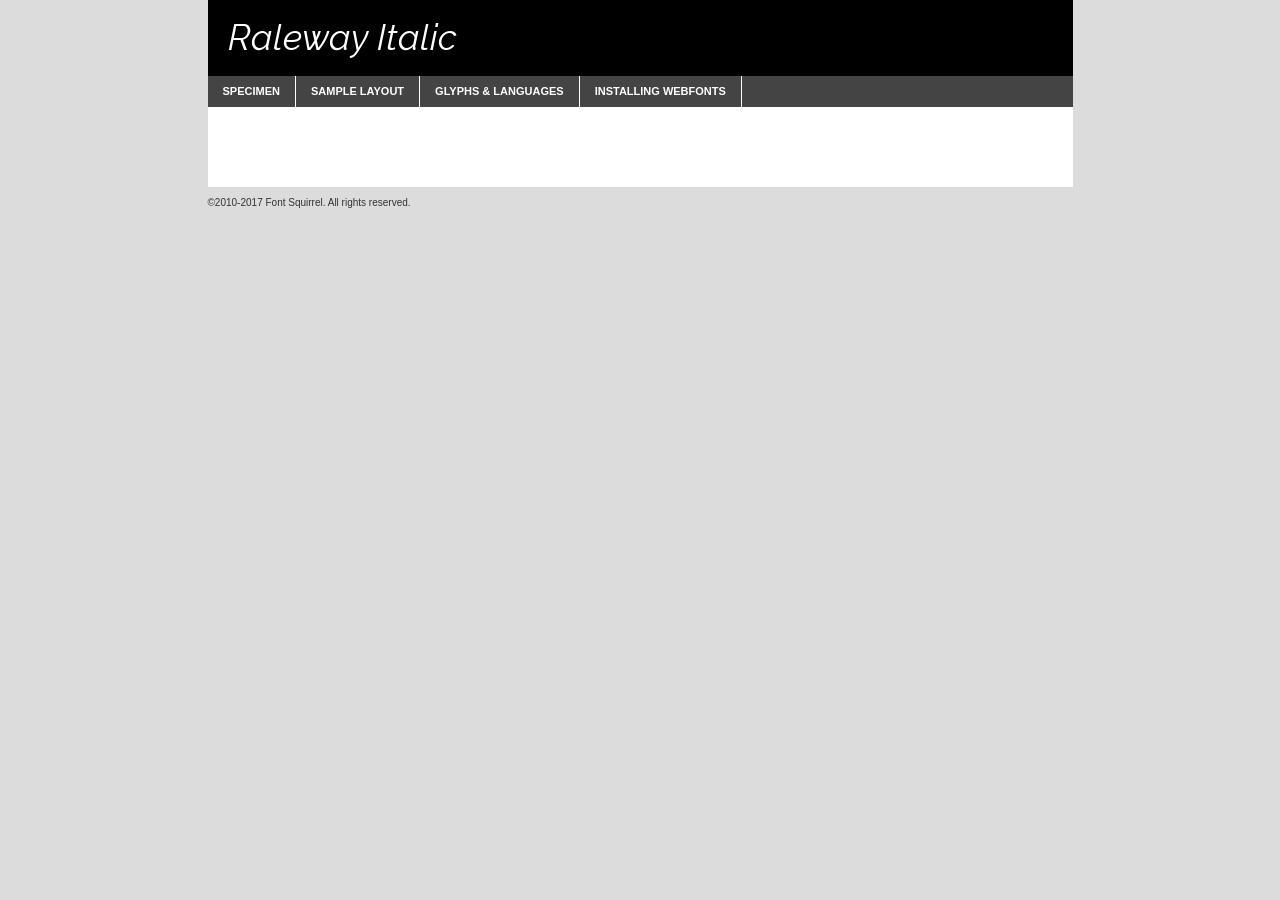
<file: fonts/raleway-italic-demo.html>
<!DOCTYPE html PUBLIC "-//W3C//DTD XHTML 1.0 Transitional//EN"
	"http://www.w3.org/TR/xhtml1/DTD/xhtml1-transitional.dtd">

<html xmlns="http://www.w3.org/1999/xhtml" xml:lang="en" lang="en">
<head>
	<meta http-equiv="Content-Type" content="text/html; charset=utf-8" />
	<script src="http://ajax.googleapis.com/ajax/libs/jquery/1.7.2/jquery.min.js" type="text/javascript" charset="utf-8"></script>
	<script type="text/javascript">
	(function($){$.fn.easyTabs=function(option){var param=jQuery.extend({fadeSpeed:"fast",defaultContent:1,activeClass:'active'},option);$(this).each(function(){var thisId="#"+this.id;if(param.defaultContent==''){param.defaultContent=1;}
	if(typeof param.defaultContent=="number")
	{var defaultTab=$(thisId+" .tabs li:eq("+(param.defaultContent-1)+") a").attr('href').substr(1);}else{var defaultTab=param.defaultContent;}
	$(thisId+" .tabs li a").each(function(){var tabToHide=$(this).attr('href').substr(1);$("#"+tabToHide).addClass('easytabs-tab-content');});hideAll();changeContent(defaultTab);function hideAll(){$(thisId+" .easytabs-tab-content").hide();}
	function changeContent(tabId){hideAll();$(thisId+" .tabs li").removeClass(param.activeClass);$(thisId+" .tabs li a[href=#"+tabId+"]").closest('li').addClass(param.activeClass);if(param.fadeSpeed!="none")
	{$(thisId+" #"+tabId).fadeIn(param.fadeSpeed);}else{$(thisId+" #"+tabId).show();}}
	$(thisId+" .tabs li").click(function(){var tabId=$(this).find('a').attr('href').substr(1);changeContent(tabId);return false;});});}})(jQuery);
	</script>
	<link rel="stylesheet" href="specimen_files/specimen_stylesheet.css" type="text/css" charset="utf-8" />
	<link rel="stylesheet" href="stylesheet.css" type="text/css" charset="utf-8" />

	<style type="text/css">
					body{
				font-family: 'ralewayitalic';
							}
		</style>

	<title>Raleway Italic Specimen</title>
	
	
	<script type="text/javascript" charset="utf-8">
		$(document).ready(function() {
			$('#container').easyTabs({defaultContent:1});
		});
	</script>
</head>

<body>
<div id="container">
	<div id="header">
		Raleway Italic	</div>
	<ul class="tabs">
		<li><a href="#specimen">Specimen</a></li>
		<li><a href="#layout">Sample Layout</a></li>
				<li><a href="#glyphs">Glyphs &amp; Languages</a></li>
		<li><a href="#installing">Installing Webfonts</a></li>
		
	</ul>
	
	<div id="main_content">

		
			<div id="specimen">
		
				<div class="section">
					<div class="grid12 firstcol">
						<div class="huge">AaBb</div>
					</div>
				</div>
		
				<div class="section">
					<div class="glyph_range">A&#x200B;B&#x200b;C&#x200b;D&#x200b;E&#x200b;F&#x200b;G&#x200b;H&#x200b;I&#x200b;J&#x200b;K&#x200b;L&#x200b;M&#x200b;N&#x200b;O&#x200b;P&#x200b;Q&#x200b;R&#x200b;S&#x200b;T&#x200b;U&#x200b;V&#x200b;W&#x200b;X&#x200b;Y&#x200b;Z&#x200b;a&#x200b;b&#x200b;c&#x200b;d&#x200b;e&#x200b;f&#x200b;g&#x200b;h&#x200b;i&#x200b;j&#x200b;k&#x200b;l&#x200b;m&#x200b;n&#x200b;o&#x200b;p&#x200b;q&#x200b;r&#x200b;s&#x200b;t&#x200b;u&#x200b;v&#x200b;w&#x200b;x&#x200b;y&#x200b;z&#x200b;1&#x200b;2&#x200b;3&#x200b;4&#x200b;5&#x200b;6&#x200b;7&#x200b;8&#x200b;9&#x200b;0&#x200b;&amp;&#x200b;.&#x200b;,&#x200b;?&#x200b;!&#x200b;&#64;&#x200b;(&#x200b;)&#x200b;#&#x200b;$&#x200b;%&#x200b;*&#x200b;+&#x200b;-&#x200b;=&#x200b;:&#x200b;;</div>
				</div>
				<div class="section">
					<div class="grid12 firstcol">
						<table class="sample_table">
							<tr><td>10</td><td class="size10">abcdefghijklmnopqrstuvwxyzABCDEFGHIJKLMNOPQRSTUVWXYZ0123456789abcdefghijklmnopqrstuvwxyzABCDEFGHIJKLMNOPQRSTUVWXYZ0123456789abcdefghijklmnopqrstuvwxyzABCDEFGHIJKLMNOPQRSTUVWXYZ</td></tr>
							<tr><td>11</td><td class="size11">abcdefghijklmnopqrstuvwxyzABCDEFGHIJKLMNOPQRSTUVWXYZ0123456789abcdefghijklmnopqrstuvwxyzABCDEFGHIJKLMNOPQRSTUVWXYZ0123456789abcdefghijklmnopqrstuvwxyzABCDEFGHIJKLMNOPQRSTUVWXYZ</td></tr>
							<tr><td>12</td><td class="size12">abcdefghijklmnopqrstuvwxyzABCDEFGHIJKLMNOPQRSTUVWXYZ0123456789abcdefghijklmnopqrstuvwxyzABCDEFGHIJKLMNOPQRSTUVWXYZ0123456789abcdefghijklmnopqrstuvwxyzABCDEFGHIJKLMNOPQRSTUVWXYZ</td></tr>
							<tr><td>13</td><td class="size13">abcdefghijklmnopqrstuvwxyzABCDEFGHIJKLMNOPQRSTUVWXYZ0123456789abcdefghijklmnopqrstuvwxyzABCDEFGHIJKLMNOPQRSTUVWXYZ0123456789abcdefghijklmnopqrstuvwxyzABCDEFGHIJKLMNOPQRSTUVWXYZ</td></tr>
							<tr><td>14</td><td class="size14">abcdefghijklmnopqrstuvwxyzABCDEFGHIJKLMNOPQRSTUVWXYZ0123456789abcdefghijklmnopqrstuvwxyzABCDEFGHIJKLMNOPQRSTUVWXYZ0123456789abcdefghijklmnopqrstuvwxyzABCDEFGHIJKLMNOPQRSTUVWXYZ</td></tr>
							<tr><td>16</td><td class="size16">abcdefghijklmnopqrstuvwxyzABCDEFGHIJKLMNOPQRSTUVWXYZ0123456789abcdefghijklmnopqrstuvwxyzABCDEFGHIJKLMNOPQRSTUVWXYZ</td></tr>
							<tr><td>18</td><td class="size18">abcdefghijklmnopqrstuvwxyzABCDEFGHIJKLMNOPQRSTUVWXYZ0123456789abcdefghijklmnopqrstuvwxyzABCDEFGHIJKLMNOPQRSTUVWXYZ</td></tr>
							<tr><td>20</td><td class="size20">abcdefghijklmnopqrstuvwxyzABCDEFGHIJKLMNOPQRSTUVWXYZ0123456789abcdefghijklmnopqrstuvwxyzABCDEFGHIJKLMNOPQRSTUVWXYZ</td></tr>
							<tr><td>24</td><td class="size24">abcdefghijklmnopqrstuvwxyzABCDEFGHIJKLMNOPQRSTUVWXYZ0123456789abcdefghijklmnopqrstuvwxyzABCDEFGHIJKLMNOPQRSTUVWXYZ</td></tr>
							<tr><td>30</td><td class="size30">abcdefghijklmnopqrstuvwxyzABCDEFGHIJKLMNOPQRSTUVWXYZ0123456789abcdefghijklmnopqrstuvwxyzABCDEFGHIJKLMNOPQRSTUVWXYZ</td></tr>
							<tr><td>36</td><td class="size36">abcdefghijklmnopqrstuvwxyzABCDEFGHIJKLMNOPQRSTUVWXYZ0123456789abcdefghijklmnopqrstuvwxyzABCDEFGHIJKLMNOPQRSTUVWXYZ</td></tr>
							<tr><td>48</td><td class="size48">abcdefghijklmnopqrstuvwxyzABCDEFGHIJKLMNOPQRSTUVWXYZ0123456789abcdefghijklmnopqrstuvwxyzABCDEFGHIJKLMNOPQRSTUVWXYZ</td></tr>
							<tr><td>60</td><td class="size60">abcdefghijklmnopqrstuvwxyzABCDEFGHIJKLMNOPQRSTUVWXYZ0123456789abcdefghijklmnopqrstuvwxyzABCDEFGHIJKLMNOPQRSTUVWXYZ</td></tr>
							<tr><td>72</td><td class="size72">abcdefghijklmnopqrstuvwxyzABCDEFGHIJKLMNOPQRSTUVWXYZ0123456789abcdefghijklmnopqrstuvwxyzABCDEFGHIJKLMNOPQRSTUVWXYZ</td></tr>
							<tr><td>90</td><td class="size90">abcdefghijklmnopqrstuvwxyzABCDEFGHIJKLMNOPQRSTUVWXYZ0123456789abcdefghijklmnopqrstuvwxyzABCDEFGHIJKLMNOPQRSTUVWXYZ</td></tr>
						</table>
				
					</div>
			
				</div>
		
		
		
								<div class="section" id="bodycomparison">


										<div id="xheight">
				<div class="fontbody">&#x25FC;&#x25FC;&#x25FC;&#x25FC;&#x25FC;&#x25FC;&#x25FC;&#x25FC;&#x25FC;&#x25FC;&#x25FC;&#x25FC;&#x25FC;&#x25FC;&#x25FC;&#x25FC;&#x25FC;&#x25FC;&#x25FC;&#x25FC;&#x25FC;&#x25FC;&#x25FC;&#x25FC;&#x25FC;&#x25FC;&#x25FC;&#x25FC;&#x25FC;&#x25FC;&#x25FC;&#x25FC;&#x25FC;&#x25FC;&#x25FC;&#x25FC;&#x25FC;&#x25FC;&#x25FC;&#x25FC;&#x25FC;&#x25FC;&#x25FC;&#x25FC;&#x25FC;&#x25FC;&#x25FC;&#x25FC;&#x25FC;&#x25FC;&#x25FC;&#x25FC;&#x25FC;&#x25FC;&#x25FC;&#x25FC;&#x25FC;&#x25FC;&#x25FC;&#x25FC;&#x25FC;&#x25FC;&#x25FC;&#x25FC;&#x25FC;&#x25FC;&#x25FC;&#x25FC;&#x25FC;&#x25FC;&#x25FC;&#x25FC;&#x25FC;&#x25FC;&#x25FC;&#x25FC;&#x25FC;&#x25FC;&#x25FC;&#x25FC;&#x25FC;&#x25FC;&#x25FC;&#x25FC;&#x25FC;&#x25FC;&#x25FC;&#x25FC;&#x25FC;&#x25FC;&#x25FC;&#x25FC;&#x25FC;&#x25FC;&#x25FC;&#x25FC;&#x25FC;&#x25FC;&#x25FC;body</div><div class="arialbody">body</div><div class="verdanabody">body</div><div class="georgiabody">body</div></div>
										<div class="fontbody" style="z-index:1">
											body<span>Raleway Italic</span>
										</div>
										<div class="arialbody" style="z-index:1">
											body<span>Arial</span>
										</div>
										<div class="verdanabody" style="z-index:1">
											body<span>Verdana</span>
										</div>
										<div class="georgiabody" style="z-index:1">
											body<span>Georgia</span>
										</div>



								</div>
		
		
				<div class="section psample psample_row1" id="">
					
					<div class="grid2 firstcol">
						<p class="size10"><span>10.</span>Aenean lacinia bibendum nulla sed consectetur. Fusce dapibus, tellus ac cursus commodo, tortor mauris condimentum nibh, ut fermentum massa justo sit amet risus. Nullam id dolor id nibh ultricies vehicula ut id elit. Cum sociis natoque penatibus et magnis dis parturient montes, nascetur ridiculus mus. Nulla vitae elit libero, a pharetra augue.</p>
			
					</div>
					<div class="grid3">
						<p class="size11"><span>11.</span>Aenean lacinia bibendum nulla sed consectetur. Fusce dapibus, tellus ac cursus commodo, tortor mauris condimentum nibh, ut fermentum massa justo sit amet risus. Nullam id dolor id nibh ultricies vehicula ut id elit. Cum sociis natoque penatibus et magnis dis parturient montes, nascetur ridiculus mus. Nulla vitae elit libero, a pharetra augue.</p>
			
					</div>
					<div class="grid3">
						<p class="size12"><span>12.</span>Aenean lacinia bibendum nulla sed consectetur. Fusce dapibus, tellus ac cursus commodo, tortor mauris condimentum nibh, ut fermentum massa justo sit amet risus. Nullam id dolor id nibh ultricies vehicula ut id elit. Cum sociis natoque penatibus et magnis dis parturient montes, nascetur ridiculus mus. Nulla vitae elit libero, a pharetra augue.</p>
			
					</div>
					<div class="grid4">
						<p class="size13"><span>13.</span>Aenean lacinia bibendum nulla sed consectetur. Fusce dapibus, tellus ac cursus commodo, tortor mauris condimentum nibh, ut fermentum massa justo sit amet risus. Nullam id dolor id nibh ultricies vehicula ut id elit. Cum sociis natoque penatibus et magnis dis parturient montes, nascetur ridiculus mus. Nulla vitae elit libero, a pharetra augue.</p>
			
					</div>
					<div class="white_blend"></div>
					
				</div>
				<div class="section psample psample_row2" id="">
					<div class="grid3 firstcol">
						<p class="size14"><span>14.</span>Aenean lacinia bibendum nulla sed consectetur. Fusce dapibus, tellus ac cursus commodo, tortor mauris condimentum nibh, ut fermentum massa justo sit amet risus. Nullam id dolor id nibh ultricies vehicula ut id elit. Cum sociis natoque penatibus et magnis dis parturient montes, nascetur ridiculus mus. Nulla vitae elit libero, a pharetra augue.</p>
			
					</div>
					<div class="grid4">
						<p class="size16"><span>16.</span>Aenean lacinia bibendum nulla sed consectetur. Fusce dapibus, tellus ac cursus commodo, tortor mauris condimentum nibh, ut fermentum massa justo sit amet risus. Nullam id dolor id nibh ultricies vehicula ut id elit. Cum sociis natoque penatibus et magnis dis parturient montes, nascetur ridiculus mus. Nulla vitae elit libero, a pharetra augue.</p>
			
					</div>
					<div class="grid5">
						<p class="size18"><span>18.</span>Aenean lacinia bibendum nulla sed consectetur. Fusce dapibus, tellus ac cursus commodo, tortor mauris condimentum nibh, ut fermentum massa justo sit amet risus. Nullam id dolor id nibh ultricies vehicula ut id elit. Cum sociis natoque penatibus et magnis dis parturient montes, nascetur ridiculus mus. Nulla vitae elit libero, a pharetra augue.</p>
			
					</div>

					<div class="white_blend"></div>

				</div>
				
				<div class="section psample psample_row3" id="">
					<div class="grid5 firstcol">
						<p class="size20"><span>20.</span>Aenean lacinia bibendum nulla sed consectetur. Fusce dapibus, tellus ac cursus commodo, tortor mauris condimentum nibh, ut fermentum massa justo sit amet risus. Nullam id dolor id nibh ultricies vehicula ut id elit. Cum sociis natoque penatibus et magnis dis parturient montes, nascetur ridiculus mus. Nulla vitae elit libero, a pharetra augue.</p>
					</div>
					<div class="grid7">
						<p class="size24"><span>24.</span>Aenean lacinia bibendum nulla sed consectetur. Fusce dapibus, tellus ac cursus commodo, tortor mauris condimentum nibh, ut fermentum massa justo sit amet risus. Nullam id dolor id nibh ultricies vehicula ut id elit. Cum sociis natoque penatibus et magnis dis parturient montes, nascetur ridiculus mus. Nulla vitae elit libero, a pharetra augue.</p>
					</div>
					
					<div class="white_blend"></div>
					
				</div>
				
				<div class="section psample psample_row4" id="">
					<div class="grid12 firstcol">
						<p class="size30"><span>30.</span>Aenean lacinia bibendum nulla sed consectetur. Fusce dapibus, tellus ac cursus commodo, tortor mauris condimentum nibh, ut fermentum massa justo sit amet risus. Nullam id dolor id nibh ultricies vehicula ut id elit. Cum sociis natoque penatibus et magnis dis parturient montes, nascetur ridiculus mus. Nulla vitae elit libero, a pharetra augue.</p>
					</div>
					<div class="white_blend"></div>
					
				</div>
				
				
				
				<div class="section psample psample_row1 fullreverse">
					<div class="grid2 firstcol">
						<p class="size10"><span>10.</span>Aenean lacinia bibendum nulla sed consectetur. Fusce dapibus, tellus ac cursus commodo, tortor mauris condimentum nibh, ut fermentum massa justo sit amet risus. Nullam id dolor id nibh ultricies vehicula ut id elit. Cum sociis natoque penatibus et magnis dis parturient montes, nascetur ridiculus mus. Nulla vitae elit libero, a pharetra augue.</p>
			
					</div>
					<div class="grid3">
						<p class="size11"><span>11.</span>Aenean lacinia bibendum nulla sed consectetur. Fusce dapibus, tellus ac cursus commodo, tortor mauris condimentum nibh, ut fermentum massa justo sit amet risus. Nullam id dolor id nibh ultricies vehicula ut id elit. Cum sociis natoque penatibus et magnis dis parturient montes, nascetur ridiculus mus. Nulla vitae elit libero, a pharetra augue.</p>
			
					</div>
					<div class="grid3">
						<p class="size12"><span>12.</span>Aenean lacinia bibendum nulla sed consectetur. Fusce dapibus, tellus ac cursus commodo, tortor mauris condimentum nibh, ut fermentum massa justo sit amet risus. Nullam id dolor id nibh ultricies vehicula ut id elit. Cum sociis natoque penatibus et magnis dis parturient montes, nascetur ridiculus mus. Nulla vitae elit libero, a pharetra augue.</p>
			
					</div>
					<div class="grid4">
						<p class="size13"><span>13.</span>Aenean lacinia bibendum nulla sed consectetur. Fusce dapibus, tellus ac cursus commodo, tortor mauris condimentum nibh, ut fermentum massa justo sit amet risus. Nullam id dolor id nibh ultricies vehicula ut id elit. Cum sociis natoque penatibus et magnis dis parturient montes, nascetur ridiculus mus. Nulla vitae elit libero, a pharetra augue.</p>
			
					</div>
					<div class="black_blend"></div>
					
				</div>
				
				<div class="section psample psample_row2 fullreverse">
					<div class="grid3 firstcol">
						<p class="size14"><span>14.</span>Aenean lacinia bibendum nulla sed consectetur. Fusce dapibus, tellus ac cursus commodo, tortor mauris condimentum nibh, ut fermentum massa justo sit amet risus. Nullam id dolor id nibh ultricies vehicula ut id elit. Cum sociis natoque penatibus et magnis dis parturient montes, nascetur ridiculus mus. Nulla vitae elit libero, a pharetra augue.</p>
			
					</div>
					<div class="grid4">
						<p class="size16"><span>16.</span>Aenean lacinia bibendum nulla sed consectetur. Fusce dapibus, tellus ac cursus commodo, tortor mauris condimentum nibh, ut fermentum massa justo sit amet risus. Nullam id dolor id nibh ultricies vehicula ut id elit. Cum sociis natoque penatibus et magnis dis parturient montes, nascetur ridiculus mus. Nulla vitae elit libero, a pharetra augue.</p>
			
					</div>
					<div class="grid5">
						<p class="size18"><span>18.</span>Aenean lacinia bibendum nulla sed consectetur. Fusce dapibus, tellus ac cursus commodo, tortor mauris condimentum nibh, ut fermentum massa justo sit amet risus. Nullam id dolor id nibh ultricies vehicula ut id elit. Cum sociis natoque penatibus et magnis dis parturient montes, nascetur ridiculus mus. Nulla vitae elit libero, a pharetra augue.</p>
			
					</div>
					<div class="black_blend"></div>

				</div>
				
				<div class="section psample fullreverse psample_row3" id="">
					<div class="grid5 firstcol">
						<p class="size20"><span>20.</span>Aenean lacinia bibendum nulla sed consectetur. Fusce dapibus, tellus ac cursus commodo, tortor mauris condimentum nibh, ut fermentum massa justo sit amet risus. Nullam id dolor id nibh ultricies vehicula ut id elit. Cum sociis natoque penatibus et magnis dis parturient montes, nascetur ridiculus mus. Nulla vitae elit libero, a pharetra augue.</p>
					</div>
					<div class="grid7">
						<p class="size24"><span>24.</span>Aenean lacinia bibendum nulla sed consectetur. Fusce dapibus, tellus ac cursus commodo, tortor mauris condimentum nibh, ut fermentum massa justo sit amet risus. Nullam id dolor id nibh ultricies vehicula ut id elit. Cum sociis natoque penatibus et magnis dis parturient montes, nascetur ridiculus mus. Nulla vitae elit libero, a pharetra augue.</p>
					</div>
					
					<div class="black_blend"></div>
					
				</div>
				
				<div class="section psample fullreverse psample_row4" id="" style="border-bottom: 20px #000 solid;">
					<div class="grid12 firstcol">
						<p class="size30"><span>30.</span>Aenean lacinia bibendum nulla sed consectetur. Fusce dapibus, tellus ac cursus commodo, tortor mauris condimentum nibh, ut fermentum massa justo sit amet risus. Nullam id dolor id nibh ultricies vehicula ut id elit. Cum sociis natoque penatibus et magnis dis parturient montes, nascetur ridiculus mus. Nulla vitae elit libero, a pharetra augue.</p>
					</div>
					<div class="black_blend"></div>
					
				</div>
				
				
				
				
			</div>
			
			<div id="layout">
				
				<div class="section">
					
					<div class="grid12 firstcol">
						<h1>Lorem Ipsum Dolor</h1>
						<h2>Etiam porta sem malesuada magna mollis euismod</h2>
						
						<p class="byline">By <a href="#link">Aenean Lacinia</a></p>
					</div>
				</div>
				<div class="section">
					<div class="grid8 firstcol">
						<p class="large">Donec sed odio dui. Morbi leo risus, porta ac consectetur ac, vestibulum at eros. Fusce dapibus, tellus ac cursus commodo, tortor mauris condimentum nibh, ut fermentum massa justo sit amet risus. </p>

						
						<h3>Pellentesque ornare sem</h3>

						<p>Maecenas sed diam eget risus varius blandit sit amet non magna. Maecenas faucibus mollis interdum. Donec ullamcorper nulla non metus auctor fringilla. Nullam id dolor id nibh ultricies vehicula ut id elit. Nullam id dolor id nibh ultricies vehicula ut id elit. </p>

						<p>Aenean eu leo quam. Pellentesque ornare sem lacinia quam venenatis vestibulum. Lorem ipsum dolor sit amet, consectetur adipiscing elit. Cum sociis natoque penatibus et magnis dis parturient montes, nascetur ridiculus mus. </p>

						<p>Nulla vitae elit libero, a pharetra augue. Praesent commodo cursus magna, vel scelerisque nisl consectetur et. Aenean lacinia bibendum nulla sed consectetur. </p>

						<p>Nullam quis risus eget urna mollis ornare vel eu leo. Nullam quis risus eget urna mollis ornare vel eu leo. Maecenas sed diam eget risus varius blandit sit amet non magna. Donec ullamcorper nulla non metus auctor fringilla. </p>

						<h3>Cras mattis consectetur</h3>

						<p>Aenean eu leo quam. Pellentesque ornare sem lacinia quam venenatis vestibulum. Aenean lacinia bibendum nulla sed consectetur. Integer posuere erat a ante venenatis dapibus posuere velit aliquet. Cras mattis consectetur purus sit amet fermentum. </p>

						<p>Nullam id dolor id nibh ultricies vehicula ut id elit. Nullam quis risus eget urna mollis ornare vel eu leo. Cras mattis consectetur purus sit amet fermentum.</p>
					</div>
					
					<div class="grid4 sidebar">
						
						<div class="box reverse">
							<p class="last">Nullam quis risus eget urna mollis ornare vel eu leo. Donec ullamcorper nulla non metus auctor fringilla. Cras mattis consectetur purus sit amet fermentum. Sed posuere consectetur est at lobortis. Lorem ipsum dolor sit amet, consectetur adipiscing elit. </p>
						</div>
						
						<p class="caption">Maecenas sed diam eget risus varius.</p>

						<p>Vestibulum id ligula porta felis euismod semper. Integer posuere erat a ante venenatis dapibus posuere velit aliquet. Vestibulum id ligula porta felis euismod semper. Sed posuere consectetur est at lobortis. Maecenas sed diam eget risus varius blandit sit amet non magna. Fusce dapibus, tellus ac cursus commodo, tortor mauris condimentum nibh, ut fermentum massa justo sit amet risus. </p>

					

						<p>Duis mollis, est non commodo luctus, nisi erat porttitor ligula, eget lacinia odio sem nec elit. Aenean lacinia bibendum nulla sed consectetur. Vivamus sagittis lacus vel augue laoreet rutrum faucibus dolor auctor. Aenean lacinia bibendum nulla sed consectetur. Nullam quis risus eget urna mollis ornare vel eu leo. </p>

						<p>Praesent commodo cursus magna, vel scelerisque nisl consectetur et. Donec ullamcorper nulla non metus auctor fringilla. Maecenas faucibus mollis interdum. Fusce dapibus, tellus ac cursus commodo, tortor mauris condimentum nibh, ut fermentum massa justo sit amet risus. </p>

					</div>
				</div>
				
			</div>


			



		<div id="glyphs">
			<div class="section">
				<div class="grid12 firstcol">
			
				<h1>Language Support</h1>
				<p>The subset of Raleway Italic in this kit supports the following languages:<br />
			
					Albanian, Basque, Breton, Chamorro, Danish, Dutch, English, Faroese, Finnish, French, Frisian, Galician, German, Icelandic, Italian, Malagasy, Norwegian, Portuguese, Spanish, Alsatian, Aragonese, Arapaho, Arrernte, Asturian, Aymara, Bislama, Cebuano, Corsican, Fijian, French_creole, Genoese, Gilbertese, Greenlandic, Haitian_creole, Hiligaynon, Hmong, Hopi, Ibanag, Iloko_ilokano, Indonesian, Interglossa_glosa, Interlingua, Irish_gaelic, Jerriais, Lojban, Lombard, Luxembourgeois, Manx, Mohawk, Norfolk_pitcairnese, Occitan, Oromo, Pangasinan, Papiamento, Piedmontese, Potawatomi, Rhaeto-romance, Romansh, Rotokas, Sami_lule, Samoan, Sardinian, Scots_gaelic, Seychelles_creole, Shona, Sicilian, Somali, Southern_ndebele, Swahili, Swati_swazi, Tagalog_filipino_pilipino, Tetum, Tok_pisin, Uyghur_latinized, Volapuk, Walloon, Warlpiri, Xhosa, Yapese, Zulu, Latinbasic, Ubasic, Demo				</p>
				<h1>Glyph Chart</h1>
				<p>The subset of Raleway Italic in this kit includes all the glyphs listed below. Unicode entities are included above each glyph to help you insert individual characters into your layout.</p>
				<div id="glyph_chart">
			
																														 <div><p>&amp;#13;</p>&#13;</div>
																				 <div><p>&amp;#32;</p>&#32;</div>
																				 <div><p>&amp;#33;</p>&#33;</div>
																				 <div><p>&amp;#34;</p>&#34;</div>
																				 <div><p>&amp;#35;</p>&#35;</div>
																				 <div><p>&amp;#36;</p>&#36;</div>
																				 <div><p>&amp;#37;</p>&#37;</div>
																				 <div><p>&amp;#38;</p>&#38;</div>
																				 <div><p>&amp;#39;</p>&#39;</div>
																				 <div><p>&amp;#40;</p>&#40;</div>
																				 <div><p>&amp;#41;</p>&#41;</div>
																				 <div><p>&amp;#42;</p>&#42;</div>
																				 <div><p>&amp;#43;</p>&#43;</div>
																				 <div><p>&amp;#44;</p>&#44;</div>
																				 <div><p>&amp;#45;</p>&#45;</div>
																				 <div><p>&amp;#46;</p>&#46;</div>
																				 <div><p>&amp;#47;</p>&#47;</div>
																				 <div><p>&amp;#48;</p>&#48;</div>
																				 <div><p>&amp;#49;</p>&#49;</div>
																				 <div><p>&amp;#50;</p>&#50;</div>
																				 <div><p>&amp;#51;</p>&#51;</div>
																				 <div><p>&amp;#52;</p>&#52;</div>
																				 <div><p>&amp;#53;</p>&#53;</div>
																				 <div><p>&amp;#54;</p>&#54;</div>
																				 <div><p>&amp;#55;</p>&#55;</div>
																				 <div><p>&amp;#56;</p>&#56;</div>
																				 <div><p>&amp;#57;</p>&#57;</div>
																				 <div><p>&amp;#58;</p>&#58;</div>
																				 <div><p>&amp;#59;</p>&#59;</div>
																				 <div><p>&amp;#60;</p>&#60;</div>
																				 <div><p>&amp;#61;</p>&#61;</div>
																				 <div><p>&amp;#62;</p>&#62;</div>
																				 <div><p>&amp;#63;</p>&#63;</div>
																				 <div><p>&amp;#64;</p>&#64;</div>
																				 <div><p>&amp;#65;</p>&#65;</div>
																				 <div><p>&amp;#66;</p>&#66;</div>
																				 <div><p>&amp;#67;</p>&#67;</div>
																				 <div><p>&amp;#68;</p>&#68;</div>
																				 <div><p>&amp;#69;</p>&#69;</div>
																				 <div><p>&amp;#70;</p>&#70;</div>
																				 <div><p>&amp;#71;</p>&#71;</div>
																				 <div><p>&amp;#72;</p>&#72;</div>
																				 <div><p>&amp;#73;</p>&#73;</div>
																				 <div><p>&amp;#74;</p>&#74;</div>
																				 <div><p>&amp;#75;</p>&#75;</div>
																				 <div><p>&amp;#76;</p>&#76;</div>
																				 <div><p>&amp;#77;</p>&#77;</div>
																				 <div><p>&amp;#78;</p>&#78;</div>
																				 <div><p>&amp;#79;</p>&#79;</div>
																				 <div><p>&amp;#80;</p>&#80;</div>
																				 <div><p>&amp;#81;</p>&#81;</div>
																				 <div><p>&amp;#82;</p>&#82;</div>
																				 <div><p>&amp;#83;</p>&#83;</div>
																				 <div><p>&amp;#84;</p>&#84;</div>
																				 <div><p>&amp;#85;</p>&#85;</div>
																				 <div><p>&amp;#86;</p>&#86;</div>
																				 <div><p>&amp;#87;</p>&#87;</div>
																				 <div><p>&amp;#88;</p>&#88;</div>
																				 <div><p>&amp;#89;</p>&#89;</div>
																				 <div><p>&amp;#90;</p>&#90;</div>
																				 <div><p>&amp;#91;</p>&#91;</div>
																				 <div><p>&amp;#92;</p>&#92;</div>
																				 <div><p>&amp;#93;</p>&#93;</div>
																				 <div><p>&amp;#94;</p>&#94;</div>
																				 <div><p>&amp;#95;</p>&#95;</div>
																				 <div><p>&amp;#96;</p>&#96;</div>
																				 <div><p>&amp;#97;</p>&#97;</div>
																				 <div><p>&amp;#98;</p>&#98;</div>
																				 <div><p>&amp;#99;</p>&#99;</div>
																				 <div><p>&amp;#100;</p>&#100;</div>
																				 <div><p>&amp;#101;</p>&#101;</div>
																				 <div><p>&amp;#102;</p>&#102;</div>
																				 <div><p>&amp;#103;</p>&#103;</div>
																				 <div><p>&amp;#104;</p>&#104;</div>
																				 <div><p>&amp;#105;</p>&#105;</div>
																				 <div><p>&amp;#106;</p>&#106;</div>
																				 <div><p>&amp;#107;</p>&#107;</div>
																				 <div><p>&amp;#108;</p>&#108;</div>
																				 <div><p>&amp;#109;</p>&#109;</div>
																				 <div><p>&amp;#110;</p>&#110;</div>
																				 <div><p>&amp;#111;</p>&#111;</div>
																				 <div><p>&amp;#112;</p>&#112;</div>
																				 <div><p>&amp;#113;</p>&#113;</div>
																				 <div><p>&amp;#114;</p>&#114;</div>
																				 <div><p>&amp;#115;</p>&#115;</div>
																				 <div><p>&amp;#116;</p>&#116;</div>
																				 <div><p>&amp;#117;</p>&#117;</div>
																				 <div><p>&amp;#118;</p>&#118;</div>
																				 <div><p>&amp;#119;</p>&#119;</div>
																				 <div><p>&amp;#120;</p>&#120;</div>
																				 <div><p>&amp;#121;</p>&#121;</div>
																				 <div><p>&amp;#122;</p>&#122;</div>
																				 <div><p>&amp;#123;</p>&#123;</div>
																				 <div><p>&amp;#124;</p>&#124;</div>
																				 <div><p>&amp;#125;</p>&#125;</div>
																				 <div><p>&amp;#126;</p>&#126;</div>
																				 <div><p>&amp;#160;</p>&#160;</div>
																				 <div><p>&amp;#161;</p>&#161;</div>
																				 <div><p>&amp;#162;</p>&#162;</div>
																				 <div><p>&amp;#163;</p>&#163;</div>
																				 <div><p>&amp;#164;</p>&#164;</div>
																				 <div><p>&amp;#165;</p>&#165;</div>
																				 <div><p>&amp;#166;</p>&#166;</div>
																				 <div><p>&amp;#167;</p>&#167;</div>
																				 <div><p>&amp;#168;</p>&#168;</div>
																				 <div><p>&amp;#169;</p>&#169;</div>
																				 <div><p>&amp;#170;</p>&#170;</div>
																				 <div><p>&amp;#171;</p>&#171;</div>
																				 <div><p>&amp;#172;</p>&#172;</div>
																				 <div><p>&amp;#173;</p>&#173;</div>
																				 <div><p>&amp;#174;</p>&#174;</div>
																				 <div><p>&amp;#175;</p>&#175;</div>
																				 <div><p>&amp;#176;</p>&#176;</div>
																				 <div><p>&amp;#177;</p>&#177;</div>
																				 <div><p>&amp;#178;</p>&#178;</div>
																				 <div><p>&amp;#179;</p>&#179;</div>
																				 <div><p>&amp;#180;</p>&#180;</div>
																				 <div><p>&amp;#181;</p>&#181;</div>
																				 <div><p>&amp;#182;</p>&#182;</div>
																				 <div><p>&amp;#183;</p>&#183;</div>
																				 <div><p>&amp;#184;</p>&#184;</div>
																				 <div><p>&amp;#185;</p>&#185;</div>
																				 <div><p>&amp;#186;</p>&#186;</div>
																				 <div><p>&amp;#187;</p>&#187;</div>
																				 <div><p>&amp;#188;</p>&#188;</div>
																				 <div><p>&amp;#189;</p>&#189;</div>
																				 <div><p>&amp;#190;</p>&#190;</div>
																				 <div><p>&amp;#191;</p>&#191;</div>
																				 <div><p>&amp;#192;</p>&#192;</div>
																				 <div><p>&amp;#193;</p>&#193;</div>
																				 <div><p>&amp;#194;</p>&#194;</div>
																				 <div><p>&amp;#195;</p>&#195;</div>
																				 <div><p>&amp;#196;</p>&#196;</div>
																				 <div><p>&amp;#197;</p>&#197;</div>
																				 <div><p>&amp;#198;</p>&#198;</div>
																				 <div><p>&amp;#199;</p>&#199;</div>
																				 <div><p>&amp;#200;</p>&#200;</div>
																				 <div><p>&amp;#201;</p>&#201;</div>
																				 <div><p>&amp;#202;</p>&#202;</div>
																				 <div><p>&amp;#203;</p>&#203;</div>
																				 <div><p>&amp;#204;</p>&#204;</div>
																				 <div><p>&amp;#205;</p>&#205;</div>
																				 <div><p>&amp;#206;</p>&#206;</div>
																				 <div><p>&amp;#207;</p>&#207;</div>
																				 <div><p>&amp;#208;</p>&#208;</div>
																				 <div><p>&amp;#209;</p>&#209;</div>
																				 <div><p>&amp;#210;</p>&#210;</div>
																				 <div><p>&amp;#211;</p>&#211;</div>
																				 <div><p>&amp;#212;</p>&#212;</div>
																				 <div><p>&amp;#213;</p>&#213;</div>
																				 <div><p>&amp;#214;</p>&#214;</div>
																				 <div><p>&amp;#215;</p>&#215;</div>
																				 <div><p>&amp;#216;</p>&#216;</div>
																				 <div><p>&amp;#217;</p>&#217;</div>
																				 <div><p>&amp;#218;</p>&#218;</div>
																				 <div><p>&amp;#219;</p>&#219;</div>
																				 <div><p>&amp;#220;</p>&#220;</div>
																				 <div><p>&amp;#221;</p>&#221;</div>
																				 <div><p>&amp;#222;</p>&#222;</div>
																				 <div><p>&amp;#223;</p>&#223;</div>
																				 <div><p>&amp;#224;</p>&#224;</div>
																				 <div><p>&amp;#225;</p>&#225;</div>
																				 <div><p>&amp;#226;</p>&#226;</div>
																				 <div><p>&amp;#227;</p>&#227;</div>
																				 <div><p>&amp;#228;</p>&#228;</div>
																				 <div><p>&amp;#229;</p>&#229;</div>
																				 <div><p>&amp;#230;</p>&#230;</div>
																				 <div><p>&amp;#231;</p>&#231;</div>
																				 <div><p>&amp;#232;</p>&#232;</div>
																				 <div><p>&amp;#233;</p>&#233;</div>
																				 <div><p>&amp;#234;</p>&#234;</div>
																				 <div><p>&amp;#235;</p>&#235;</div>
																				 <div><p>&amp;#236;</p>&#236;</div>
																				 <div><p>&amp;#237;</p>&#237;</div>
																				 <div><p>&amp;#238;</p>&#238;</div>
																				 <div><p>&amp;#239;</p>&#239;</div>
																				 <div><p>&amp;#240;</p>&#240;</div>
																				 <div><p>&amp;#241;</p>&#241;</div>
																				 <div><p>&amp;#242;</p>&#242;</div>
																				 <div><p>&amp;#243;</p>&#243;</div>
																				 <div><p>&amp;#244;</p>&#244;</div>
																				 <div><p>&amp;#245;</p>&#245;</div>
																				 <div><p>&amp;#246;</p>&#246;</div>
																				 <div><p>&amp;#247;</p>&#247;</div>
																				 <div><p>&amp;#248;</p>&#248;</div>
																				 <div><p>&amp;#249;</p>&#249;</div>
																				 <div><p>&amp;#250;</p>&#250;</div>
																				 <div><p>&amp;#251;</p>&#251;</div>
																				 <div><p>&amp;#252;</p>&#252;</div>
																				 <div><p>&amp;#253;</p>&#253;</div>
																				 <div><p>&amp;#254;</p>&#254;</div>
																				 <div><p>&amp;#255;</p>&#255;</div>
																				 <div><p>&amp;#338;</p>&#338;</div>
																				 <div><p>&amp;#339;</p>&#339;</div>
																				 <div><p>&amp;#376;</p>&#376;</div>
																				 <div><p>&amp;#710;</p>&#710;</div>
																				 <div><p>&amp;#732;</p>&#732;</div>
																				 <div><p>&amp;#8192;</p>&#8192;</div>
																				 <div><p>&amp;#8193;</p>&#8193;</div>
																				 <div><p>&amp;#8194;</p>&#8194;</div>
																				 <div><p>&amp;#8195;</p>&#8195;</div>
																				 <div><p>&amp;#8196;</p>&#8196;</div>
																				 <div><p>&amp;#8197;</p>&#8197;</div>
																				 <div><p>&amp;#8198;</p>&#8198;</div>
																				 <div><p>&amp;#8199;</p>&#8199;</div>
																				 <div><p>&amp;#8200;</p>&#8200;</div>
																				 <div><p>&amp;#8201;</p>&#8201;</div>
																				 <div><p>&amp;#8202;</p>&#8202;</div>
																				 <div><p>&amp;#8208;</p>&#8208;</div>
																				 <div><p>&amp;#8209;</p>&#8209;</div>
																				 <div><p>&amp;#8210;</p>&#8210;</div>
																				 <div><p>&amp;#8211;</p>&#8211;</div>
																				 <div><p>&amp;#8212;</p>&#8212;</div>
																				 <div><p>&amp;#8216;</p>&#8216;</div>
																				 <div><p>&amp;#8217;</p>&#8217;</div>
																				 <div><p>&amp;#8218;</p>&#8218;</div>
																				 <div><p>&amp;#8220;</p>&#8220;</div>
																				 <div><p>&amp;#8221;</p>&#8221;</div>
																				 <div><p>&amp;#8222;</p>&#8222;</div>
																				 <div><p>&amp;#8226;</p>&#8226;</div>
																				 <div><p>&amp;#8230;</p>&#8230;</div>
																				 <div><p>&amp;#8239;</p>&#8239;</div>
																				 <div><p>&amp;#8249;</p>&#8249;</div>
																				 <div><p>&amp;#8250;</p>&#8250;</div>
																				 <div><p>&amp;#8287;</p>&#8287;</div>
																				 <div><p>&amp;#8364;</p>&#8364;</div>
																				 <div><p>&amp;#8482;</p>&#8482;</div>
																				 <div><p>&amp;#9724;</p>&#9724;</div>
																				 <div><p>&amp;#64257;</p>&#64257;</div>
																				 <div><p>&amp;#64258;</p>&#64258;</div>
																				 <div><p>&amp;#64259;</p>&#64259;</div>
																				 <div><p>&amp;#64260;</p>&#64260;</div>
																																						</div>	
				</div>
		
		
			</div>
		</div>
		
		
		<div id="specs">
			
		</div>
	
		<div id="installing">
			<div class="section">
				<div class="grid7 firstcol">
					<h1>Installing Webfonts</h1>
					
					<p>Webfonts are supported by all major browser platforms but not all in the same way. There are currently four different font formats that must be included in order to target all browsers. This includes TTF, WOFF, EOT and SVG.</p>
					
					<h2>1. Upload your webfonts</h2>
					<p>You must upload your webfont kit to your website. They should be in or near the same directory as your CSS files.</p>
					
					<h2>2. Include the webfont stylesheet</h2>
					<p>A special CSS @font-face declaration helps the various browsers select the appropriate font it needs without causing you a bunch of headaches. Learn more about this syntax by reading the <a href="https://www.fontspring.com/blog/further-hardening-of-the-bulletproof-syntax">Fontspring blog post</a> about it. The code for it is as follows:</p>


<code>
@font-face{ 
	font-family: 'MyWebFont';
	src: url('WebFont.eot');
	src: url('WebFont.eot?#iefix') format('embedded-opentype'),
	     url('WebFont.woff') format('woff'),
	     url('WebFont.ttf') format('truetype'),
	     url('WebFont.svg#webfont') format('svg');
}
</code>

	<p>We've already gone ahead and generated the code for you. All you have to do is link to the stylesheet in your HTML, like this:</p>
	<code>&lt;link rel=&quot;stylesheet&quot; href=&quot;stylesheet.css&quot; type=&quot;text/css&quot; charset=&quot;utf-8&quot; /&gt;</code>

					<h2>3. Modify your own stylesheet</h2>
					<p>To take advantage of your new fonts, you must tell your stylesheet to use them. Look at the original @font-face declaration above and find the property called "font-family." The name linked there will be what you use to reference the font. Prepend that webfont name to the font stack in the "font-family" property, inside the selector you want to change. For example:</p>
<code>p { font-family: 'WebFont', Arial, sans-serif; }</code>

<h2>4. Test</h2>
<p>Getting webfonts to work cross-browser <em>can</em> be tricky. Use the information in the sidebar to help you if you find that fonts aren't loading in a particular browser.</p>
				</div>
				
				<div class="grid5 sidebar">
					<div class="box">
						<h2>Troubleshooting<br />Font-Face Problems</h2>
						<p>Having trouble getting your webfonts to load in your new website? Here are some tips to sort out what might be the problem.</p>

						<h3>Fonts not showing in any browser</h3>

						<p>This sounds like you need to work on the plumbing. You either did not upload the fonts to the correct directory, or you did not link the fonts properly in the CSS. If you've confirmed that all this is correct and you still have a problem, take a look at your .htaccess file and see if requests are getting intercepted.</p>

						<h3>Fonts not loading in iPhone or iPad</h3>

						<p>The most common problem here is that you are serving the fonts from an IIS server. IIS refuses to serve files that have unknown MIME types. If that is the case, you must set the MIME type for SVG to "image/svg+xml" in the server settings. Follow these instructions from Microsoft if you need help.</p>

						<h3>Fonts not loading in Firefox</h3>

						<p>The primary reason for this failure? You are still using a version Firefox older than 3.5. So upgrade already! If that isn't it, then you are very likely serving fonts from a different domain. Firefox requires that all font assets be served from the same domain. Lastly it is possible that you need to add WOFF to your list of MIME types (if you are serving via IIS.)</p>

						<h3>Fonts not loading in IE</h3>

						<p>Are you looking at Internet Explorer on an actual Windows machine or are you cheating by using a service like Adobe BrowserLab? Many of these screenshot services do not render @font-face for IE. Best to test it on a real machine.</p>

						<h3>Fonts not loading in IE9</h3>

						<p>IE9, like Firefox, requires that fonts be served from the same domain as the website. Make sure that is the case.</p>
					</div>
				</div>
			</div>
			
		</div>
	
	</div>
	<div id="footer">
		<p>&copy;2010-2017 Font Squirrel. All rights reserved.</p>
	</div>
</div>
</body>
</html>
</file>
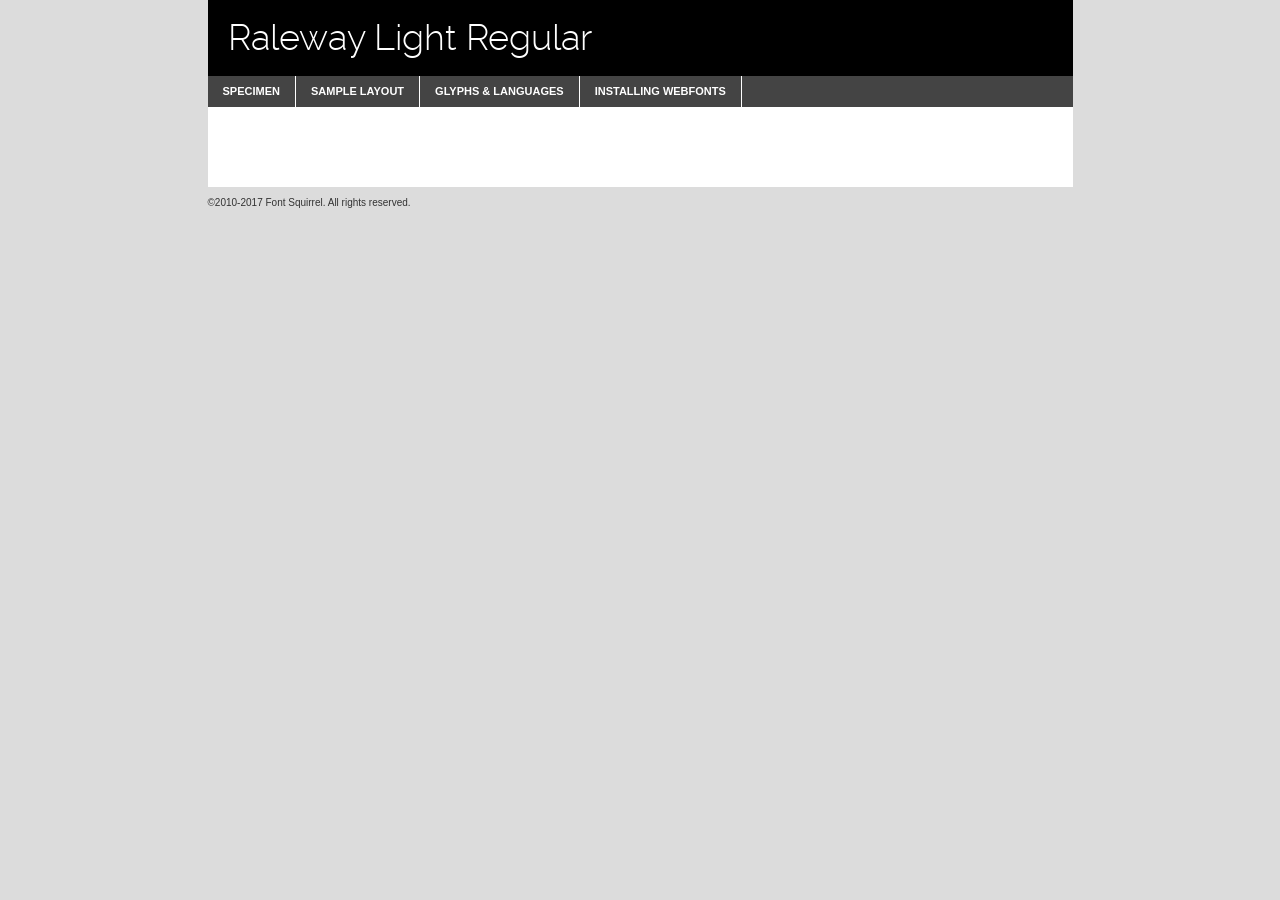
<file: fonts/raleway-light-demo.html>
<!DOCTYPE html PUBLIC "-//W3C//DTD XHTML 1.0 Transitional//EN"
	"http://www.w3.org/TR/xhtml1/DTD/xhtml1-transitional.dtd">

<html xmlns="http://www.w3.org/1999/xhtml" xml:lang="en" lang="en">
<head>
	<meta http-equiv="Content-Type" content="text/html; charset=utf-8" />
	<script src="http://ajax.googleapis.com/ajax/libs/jquery/1.7.2/jquery.min.js" type="text/javascript" charset="utf-8"></script>
	<script type="text/javascript">
	(function($){$.fn.easyTabs=function(option){var param=jQuery.extend({fadeSpeed:"fast",defaultContent:1,activeClass:'active'},option);$(this).each(function(){var thisId="#"+this.id;if(param.defaultContent==''){param.defaultContent=1;}
	if(typeof param.defaultContent=="number")
	{var defaultTab=$(thisId+" .tabs li:eq("+(param.defaultContent-1)+") a").attr('href').substr(1);}else{var defaultTab=param.defaultContent;}
	$(thisId+" .tabs li a").each(function(){var tabToHide=$(this).attr('href').substr(1);$("#"+tabToHide).addClass('easytabs-tab-content');});hideAll();changeContent(defaultTab);function hideAll(){$(thisId+" .easytabs-tab-content").hide();}
	function changeContent(tabId){hideAll();$(thisId+" .tabs li").removeClass(param.activeClass);$(thisId+" .tabs li a[href=#"+tabId+"]").closest('li').addClass(param.activeClass);if(param.fadeSpeed!="none")
	{$(thisId+" #"+tabId).fadeIn(param.fadeSpeed);}else{$(thisId+" #"+tabId).show();}}
	$(thisId+" .tabs li").click(function(){var tabId=$(this).find('a').attr('href').substr(1);changeContent(tabId);return false;});});}})(jQuery);
	</script>
	<link rel="stylesheet" href="specimen_files/specimen_stylesheet.css" type="text/css" charset="utf-8" />
	<link rel="stylesheet" href="stylesheet.css" type="text/css" charset="utf-8" />

	<style type="text/css">
					body{
				font-family: 'ralewaylight';
							}
		</style>

	<title>Raleway Light Regular Specimen</title>
	
	
	<script type="text/javascript" charset="utf-8">
		$(document).ready(function() {
			$('#container').easyTabs({defaultContent:1});
		});
	</script>
</head>

<body>
<div id="container">
	<div id="header">
		Raleway Light Regular	</div>
	<ul class="tabs">
		<li><a href="#specimen">Specimen</a></li>
		<li><a href="#layout">Sample Layout</a></li>
				<li><a href="#glyphs">Glyphs &amp; Languages</a></li>
		<li><a href="#installing">Installing Webfonts</a></li>
		
	</ul>
	
	<div id="main_content">

		
			<div id="specimen">
		
				<div class="section">
					<div class="grid12 firstcol">
						<div class="huge">AaBb</div>
					</div>
				</div>
		
				<div class="section">
					<div class="glyph_range">A&#x200B;B&#x200b;C&#x200b;D&#x200b;E&#x200b;F&#x200b;G&#x200b;H&#x200b;I&#x200b;J&#x200b;K&#x200b;L&#x200b;M&#x200b;N&#x200b;O&#x200b;P&#x200b;Q&#x200b;R&#x200b;S&#x200b;T&#x200b;U&#x200b;V&#x200b;W&#x200b;X&#x200b;Y&#x200b;Z&#x200b;a&#x200b;b&#x200b;c&#x200b;d&#x200b;e&#x200b;f&#x200b;g&#x200b;h&#x200b;i&#x200b;j&#x200b;k&#x200b;l&#x200b;m&#x200b;n&#x200b;o&#x200b;p&#x200b;q&#x200b;r&#x200b;s&#x200b;t&#x200b;u&#x200b;v&#x200b;w&#x200b;x&#x200b;y&#x200b;z&#x200b;1&#x200b;2&#x200b;3&#x200b;4&#x200b;5&#x200b;6&#x200b;7&#x200b;8&#x200b;9&#x200b;0&#x200b;&amp;&#x200b;.&#x200b;,&#x200b;?&#x200b;!&#x200b;&#64;&#x200b;(&#x200b;)&#x200b;#&#x200b;$&#x200b;%&#x200b;*&#x200b;+&#x200b;-&#x200b;=&#x200b;:&#x200b;;</div>
				</div>
				<div class="section">
					<div class="grid12 firstcol">
						<table class="sample_table">
							<tr><td>10</td><td class="size10">abcdefghijklmnopqrstuvwxyzABCDEFGHIJKLMNOPQRSTUVWXYZ0123456789abcdefghijklmnopqrstuvwxyzABCDEFGHIJKLMNOPQRSTUVWXYZ0123456789abcdefghijklmnopqrstuvwxyzABCDEFGHIJKLMNOPQRSTUVWXYZ</td></tr>
							<tr><td>11</td><td class="size11">abcdefghijklmnopqrstuvwxyzABCDEFGHIJKLMNOPQRSTUVWXYZ0123456789abcdefghijklmnopqrstuvwxyzABCDEFGHIJKLMNOPQRSTUVWXYZ0123456789abcdefghijklmnopqrstuvwxyzABCDEFGHIJKLMNOPQRSTUVWXYZ</td></tr>
							<tr><td>12</td><td class="size12">abcdefghijklmnopqrstuvwxyzABCDEFGHIJKLMNOPQRSTUVWXYZ0123456789abcdefghijklmnopqrstuvwxyzABCDEFGHIJKLMNOPQRSTUVWXYZ0123456789abcdefghijklmnopqrstuvwxyzABCDEFGHIJKLMNOPQRSTUVWXYZ</td></tr>
							<tr><td>13</td><td class="size13">abcdefghijklmnopqrstuvwxyzABCDEFGHIJKLMNOPQRSTUVWXYZ0123456789abcdefghijklmnopqrstuvwxyzABCDEFGHIJKLMNOPQRSTUVWXYZ0123456789abcdefghijklmnopqrstuvwxyzABCDEFGHIJKLMNOPQRSTUVWXYZ</td></tr>
							<tr><td>14</td><td class="size14">abcdefghijklmnopqrstuvwxyzABCDEFGHIJKLMNOPQRSTUVWXYZ0123456789abcdefghijklmnopqrstuvwxyzABCDEFGHIJKLMNOPQRSTUVWXYZ0123456789abcdefghijklmnopqrstuvwxyzABCDEFGHIJKLMNOPQRSTUVWXYZ</td></tr>
							<tr><td>16</td><td class="size16">abcdefghijklmnopqrstuvwxyzABCDEFGHIJKLMNOPQRSTUVWXYZ0123456789abcdefghijklmnopqrstuvwxyzABCDEFGHIJKLMNOPQRSTUVWXYZ</td></tr>
							<tr><td>18</td><td class="size18">abcdefghijklmnopqrstuvwxyzABCDEFGHIJKLMNOPQRSTUVWXYZ0123456789abcdefghijklmnopqrstuvwxyzABCDEFGHIJKLMNOPQRSTUVWXYZ</td></tr>
							<tr><td>20</td><td class="size20">abcdefghijklmnopqrstuvwxyzABCDEFGHIJKLMNOPQRSTUVWXYZ0123456789abcdefghijklmnopqrstuvwxyzABCDEFGHIJKLMNOPQRSTUVWXYZ</td></tr>
							<tr><td>24</td><td class="size24">abcdefghijklmnopqrstuvwxyzABCDEFGHIJKLMNOPQRSTUVWXYZ0123456789abcdefghijklmnopqrstuvwxyzABCDEFGHIJKLMNOPQRSTUVWXYZ</td></tr>
							<tr><td>30</td><td class="size30">abcdefghijklmnopqrstuvwxyzABCDEFGHIJKLMNOPQRSTUVWXYZ0123456789abcdefghijklmnopqrstuvwxyzABCDEFGHIJKLMNOPQRSTUVWXYZ</td></tr>
							<tr><td>36</td><td class="size36">abcdefghijklmnopqrstuvwxyzABCDEFGHIJKLMNOPQRSTUVWXYZ0123456789abcdefghijklmnopqrstuvwxyzABCDEFGHIJKLMNOPQRSTUVWXYZ</td></tr>
							<tr><td>48</td><td class="size48">abcdefghijklmnopqrstuvwxyzABCDEFGHIJKLMNOPQRSTUVWXYZ0123456789abcdefghijklmnopqrstuvwxyzABCDEFGHIJKLMNOPQRSTUVWXYZ</td></tr>
							<tr><td>60</td><td class="size60">abcdefghijklmnopqrstuvwxyzABCDEFGHIJKLMNOPQRSTUVWXYZ0123456789abcdefghijklmnopqrstuvwxyzABCDEFGHIJKLMNOPQRSTUVWXYZ</td></tr>
							<tr><td>72</td><td class="size72">abcdefghijklmnopqrstuvwxyzABCDEFGHIJKLMNOPQRSTUVWXYZ0123456789abcdefghijklmnopqrstuvwxyzABCDEFGHIJKLMNOPQRSTUVWXYZ</td></tr>
							<tr><td>90</td><td class="size90">abcdefghijklmnopqrstuvwxyzABCDEFGHIJKLMNOPQRSTUVWXYZ0123456789abcdefghijklmnopqrstuvwxyzABCDEFGHIJKLMNOPQRSTUVWXYZ</td></tr>
						</table>
				
					</div>
			
				</div>
		
		
		
								<div class="section" id="bodycomparison">


										<div id="xheight">
				<div class="fontbody">&#x25FC;&#x25FC;&#x25FC;&#x25FC;&#x25FC;&#x25FC;&#x25FC;&#x25FC;&#x25FC;&#x25FC;&#x25FC;&#x25FC;&#x25FC;&#x25FC;&#x25FC;&#x25FC;&#x25FC;&#x25FC;&#x25FC;&#x25FC;&#x25FC;&#x25FC;&#x25FC;&#x25FC;&#x25FC;&#x25FC;&#x25FC;&#x25FC;&#x25FC;&#x25FC;&#x25FC;&#x25FC;&#x25FC;&#x25FC;&#x25FC;&#x25FC;&#x25FC;&#x25FC;&#x25FC;&#x25FC;&#x25FC;&#x25FC;&#x25FC;&#x25FC;&#x25FC;&#x25FC;&#x25FC;&#x25FC;&#x25FC;&#x25FC;&#x25FC;&#x25FC;&#x25FC;&#x25FC;&#x25FC;&#x25FC;&#x25FC;&#x25FC;&#x25FC;&#x25FC;&#x25FC;&#x25FC;&#x25FC;&#x25FC;&#x25FC;&#x25FC;&#x25FC;&#x25FC;&#x25FC;&#x25FC;&#x25FC;&#x25FC;&#x25FC;&#x25FC;&#x25FC;&#x25FC;&#x25FC;&#x25FC;&#x25FC;&#x25FC;&#x25FC;&#x25FC;&#x25FC;&#x25FC;&#x25FC;&#x25FC;&#x25FC;&#x25FC;&#x25FC;&#x25FC;&#x25FC;&#x25FC;&#x25FC;&#x25FC;&#x25FC;&#x25FC;&#x25FC;&#x25FC;&#x25FC;body</div><div class="arialbody">body</div><div class="verdanabody">body</div><div class="georgiabody">body</div></div>
										<div class="fontbody" style="z-index:1">
											body<span>Raleway Light Regular</span>
										</div>
										<div class="arialbody" style="z-index:1">
											body<span>Arial</span>
										</div>
										<div class="verdanabody" style="z-index:1">
											body<span>Verdana</span>
										</div>
										<div class="georgiabody" style="z-index:1">
											body<span>Georgia</span>
										</div>



								</div>
		
		
				<div class="section psample psample_row1" id="">
					
					<div class="grid2 firstcol">
						<p class="size10"><span>10.</span>Aenean lacinia bibendum nulla sed consectetur. Fusce dapibus, tellus ac cursus commodo, tortor mauris condimentum nibh, ut fermentum massa justo sit amet risus. Nullam id dolor id nibh ultricies vehicula ut id elit. Cum sociis natoque penatibus et magnis dis parturient montes, nascetur ridiculus mus. Nulla vitae elit libero, a pharetra augue.</p>
			
					</div>
					<div class="grid3">
						<p class="size11"><span>11.</span>Aenean lacinia bibendum nulla sed consectetur. Fusce dapibus, tellus ac cursus commodo, tortor mauris condimentum nibh, ut fermentum massa justo sit amet risus. Nullam id dolor id nibh ultricies vehicula ut id elit. Cum sociis natoque penatibus et magnis dis parturient montes, nascetur ridiculus mus. Nulla vitae elit libero, a pharetra augue.</p>
			
					</div>
					<div class="grid3">
						<p class="size12"><span>12.</span>Aenean lacinia bibendum nulla sed consectetur. Fusce dapibus, tellus ac cursus commodo, tortor mauris condimentum nibh, ut fermentum massa justo sit amet risus. Nullam id dolor id nibh ultricies vehicula ut id elit. Cum sociis natoque penatibus et magnis dis parturient montes, nascetur ridiculus mus. Nulla vitae elit libero, a pharetra augue.</p>
			
					</div>
					<div class="grid4">
						<p class="size13"><span>13.</span>Aenean lacinia bibendum nulla sed consectetur. Fusce dapibus, tellus ac cursus commodo, tortor mauris condimentum nibh, ut fermentum massa justo sit amet risus. Nullam id dolor id nibh ultricies vehicula ut id elit. Cum sociis natoque penatibus et magnis dis parturient montes, nascetur ridiculus mus. Nulla vitae elit libero, a pharetra augue.</p>
			
					</div>
					<div class="white_blend"></div>
					
				</div>
				<div class="section psample psample_row2" id="">
					<div class="grid3 firstcol">
						<p class="size14"><span>14.</span>Aenean lacinia bibendum nulla sed consectetur. Fusce dapibus, tellus ac cursus commodo, tortor mauris condimentum nibh, ut fermentum massa justo sit amet risus. Nullam id dolor id nibh ultricies vehicula ut id elit. Cum sociis natoque penatibus et magnis dis parturient montes, nascetur ridiculus mus. Nulla vitae elit libero, a pharetra augue.</p>
			
					</div>
					<div class="grid4">
						<p class="size16"><span>16.</span>Aenean lacinia bibendum nulla sed consectetur. Fusce dapibus, tellus ac cursus commodo, tortor mauris condimentum nibh, ut fermentum massa justo sit amet risus. Nullam id dolor id nibh ultricies vehicula ut id elit. Cum sociis natoque penatibus et magnis dis parturient montes, nascetur ridiculus mus. Nulla vitae elit libero, a pharetra augue.</p>
			
					</div>
					<div class="grid5">
						<p class="size18"><span>18.</span>Aenean lacinia bibendum nulla sed consectetur. Fusce dapibus, tellus ac cursus commodo, tortor mauris condimentum nibh, ut fermentum massa justo sit amet risus. Nullam id dolor id nibh ultricies vehicula ut id elit. Cum sociis natoque penatibus et magnis dis parturient montes, nascetur ridiculus mus. Nulla vitae elit libero, a pharetra augue.</p>
			
					</div>

					<div class="white_blend"></div>

				</div>
				
				<div class="section psample psample_row3" id="">
					<div class="grid5 firstcol">
						<p class="size20"><span>20.</span>Aenean lacinia bibendum nulla sed consectetur. Fusce dapibus, tellus ac cursus commodo, tortor mauris condimentum nibh, ut fermentum massa justo sit amet risus. Nullam id dolor id nibh ultricies vehicula ut id elit. Cum sociis natoque penatibus et magnis dis parturient montes, nascetur ridiculus mus. Nulla vitae elit libero, a pharetra augue.</p>
					</div>
					<div class="grid7">
						<p class="size24"><span>24.</span>Aenean lacinia bibendum nulla sed consectetur. Fusce dapibus, tellus ac cursus commodo, tortor mauris condimentum nibh, ut fermentum massa justo sit amet risus. Nullam id dolor id nibh ultricies vehicula ut id elit. Cum sociis natoque penatibus et magnis dis parturient montes, nascetur ridiculus mus. Nulla vitae elit libero, a pharetra augue.</p>
					</div>
					
					<div class="white_blend"></div>
					
				</div>
				
				<div class="section psample psample_row4" id="">
					<div class="grid12 firstcol">
						<p class="size30"><span>30.</span>Aenean lacinia bibendum nulla sed consectetur. Fusce dapibus, tellus ac cursus commodo, tortor mauris condimentum nibh, ut fermentum massa justo sit amet risus. Nullam id dolor id nibh ultricies vehicula ut id elit. Cum sociis natoque penatibus et magnis dis parturient montes, nascetur ridiculus mus. Nulla vitae elit libero, a pharetra augue.</p>
					</div>
					<div class="white_blend"></div>
					
				</div>
				
				
				
				<div class="section psample psample_row1 fullreverse">
					<div class="grid2 firstcol">
						<p class="size10"><span>10.</span>Aenean lacinia bibendum nulla sed consectetur. Fusce dapibus, tellus ac cursus commodo, tortor mauris condimentum nibh, ut fermentum massa justo sit amet risus. Nullam id dolor id nibh ultricies vehicula ut id elit. Cum sociis natoque penatibus et magnis dis parturient montes, nascetur ridiculus mus. Nulla vitae elit libero, a pharetra augue.</p>
			
					</div>
					<div class="grid3">
						<p class="size11"><span>11.</span>Aenean lacinia bibendum nulla sed consectetur. Fusce dapibus, tellus ac cursus commodo, tortor mauris condimentum nibh, ut fermentum massa justo sit amet risus. Nullam id dolor id nibh ultricies vehicula ut id elit. Cum sociis natoque penatibus et magnis dis parturient montes, nascetur ridiculus mus. Nulla vitae elit libero, a pharetra augue.</p>
			
					</div>
					<div class="grid3">
						<p class="size12"><span>12.</span>Aenean lacinia bibendum nulla sed consectetur. Fusce dapibus, tellus ac cursus commodo, tortor mauris condimentum nibh, ut fermentum massa justo sit amet risus. Nullam id dolor id nibh ultricies vehicula ut id elit. Cum sociis natoque penatibus et magnis dis parturient montes, nascetur ridiculus mus. Nulla vitae elit libero, a pharetra augue.</p>
			
					</div>
					<div class="grid4">
						<p class="size13"><span>13.</span>Aenean lacinia bibendum nulla sed consectetur. Fusce dapibus, tellus ac cursus commodo, tortor mauris condimentum nibh, ut fermentum massa justo sit amet risus. Nullam id dolor id nibh ultricies vehicula ut id elit. Cum sociis natoque penatibus et magnis dis parturient montes, nascetur ridiculus mus. Nulla vitae elit libero, a pharetra augue.</p>
			
					</div>
					<div class="black_blend"></div>
					
				</div>
				
				<div class="section psample psample_row2 fullreverse">
					<div class="grid3 firstcol">
						<p class="size14"><span>14.</span>Aenean lacinia bibendum nulla sed consectetur. Fusce dapibus, tellus ac cursus commodo, tortor mauris condimentum nibh, ut fermentum massa justo sit amet risus. Nullam id dolor id nibh ultricies vehicula ut id elit. Cum sociis natoque penatibus et magnis dis parturient montes, nascetur ridiculus mus. Nulla vitae elit libero, a pharetra augue.</p>
			
					</div>
					<div class="grid4">
						<p class="size16"><span>16.</span>Aenean lacinia bibendum nulla sed consectetur. Fusce dapibus, tellus ac cursus commodo, tortor mauris condimentum nibh, ut fermentum massa justo sit amet risus. Nullam id dolor id nibh ultricies vehicula ut id elit. Cum sociis natoque penatibus et magnis dis parturient montes, nascetur ridiculus mus. Nulla vitae elit libero, a pharetra augue.</p>
			
					</div>
					<div class="grid5">
						<p class="size18"><span>18.</span>Aenean lacinia bibendum nulla sed consectetur. Fusce dapibus, tellus ac cursus commodo, tortor mauris condimentum nibh, ut fermentum massa justo sit amet risus. Nullam id dolor id nibh ultricies vehicula ut id elit. Cum sociis natoque penatibus et magnis dis parturient montes, nascetur ridiculus mus. Nulla vitae elit libero, a pharetra augue.</p>
			
					</div>
					<div class="black_blend"></div>

				</div>
				
				<div class="section psample fullreverse psample_row3" id="">
					<div class="grid5 firstcol">
						<p class="size20"><span>20.</span>Aenean lacinia bibendum nulla sed consectetur. Fusce dapibus, tellus ac cursus commodo, tortor mauris condimentum nibh, ut fermentum massa justo sit amet risus. Nullam id dolor id nibh ultricies vehicula ut id elit. Cum sociis natoque penatibus et magnis dis parturient montes, nascetur ridiculus mus. Nulla vitae elit libero, a pharetra augue.</p>
					</div>
					<div class="grid7">
						<p class="size24"><span>24.</span>Aenean lacinia bibendum nulla sed consectetur. Fusce dapibus, tellus ac cursus commodo, tortor mauris condimentum nibh, ut fermentum massa justo sit amet risus. Nullam id dolor id nibh ultricies vehicula ut id elit. Cum sociis natoque penatibus et magnis dis parturient montes, nascetur ridiculus mus. Nulla vitae elit libero, a pharetra augue.</p>
					</div>
					
					<div class="black_blend"></div>
					
				</div>
				
				<div class="section psample fullreverse psample_row4" id="" style="border-bottom: 20px #000 solid;">
					<div class="grid12 firstcol">
						<p class="size30"><span>30.</span>Aenean lacinia bibendum nulla sed consectetur. Fusce dapibus, tellus ac cursus commodo, tortor mauris condimentum nibh, ut fermentum massa justo sit amet risus. Nullam id dolor id nibh ultricies vehicula ut id elit. Cum sociis natoque penatibus et magnis dis parturient montes, nascetur ridiculus mus. Nulla vitae elit libero, a pharetra augue.</p>
					</div>
					<div class="black_blend"></div>
					
				</div>
				
				
				
				
			</div>
			
			<div id="layout">
				
				<div class="section">
					
					<div class="grid12 firstcol">
						<h1>Lorem Ipsum Dolor</h1>
						<h2>Etiam porta sem malesuada magna mollis euismod</h2>
						
						<p class="byline">By <a href="#link">Aenean Lacinia</a></p>
					</div>
				</div>
				<div class="section">
					<div class="grid8 firstcol">
						<p class="large">Donec sed odio dui. Morbi leo risus, porta ac consectetur ac, vestibulum at eros. Fusce dapibus, tellus ac cursus commodo, tortor mauris condimentum nibh, ut fermentum massa justo sit amet risus. </p>

						
						<h3>Pellentesque ornare sem</h3>

						<p>Maecenas sed diam eget risus varius blandit sit amet non magna. Maecenas faucibus mollis interdum. Donec ullamcorper nulla non metus auctor fringilla. Nullam id dolor id nibh ultricies vehicula ut id elit. Nullam id dolor id nibh ultricies vehicula ut id elit. </p>

						<p>Aenean eu leo quam. Pellentesque ornare sem lacinia quam venenatis vestibulum. Lorem ipsum dolor sit amet, consectetur adipiscing elit. Cum sociis natoque penatibus et magnis dis parturient montes, nascetur ridiculus mus. </p>

						<p>Nulla vitae elit libero, a pharetra augue. Praesent commodo cursus magna, vel scelerisque nisl consectetur et. Aenean lacinia bibendum nulla sed consectetur. </p>

						<p>Nullam quis risus eget urna mollis ornare vel eu leo. Nullam quis risus eget urna mollis ornare vel eu leo. Maecenas sed diam eget risus varius blandit sit amet non magna. Donec ullamcorper nulla non metus auctor fringilla. </p>

						<h3>Cras mattis consectetur</h3>

						<p>Aenean eu leo quam. Pellentesque ornare sem lacinia quam venenatis vestibulum. Aenean lacinia bibendum nulla sed consectetur. Integer posuere erat a ante venenatis dapibus posuere velit aliquet. Cras mattis consectetur purus sit amet fermentum. </p>

						<p>Nullam id dolor id nibh ultricies vehicula ut id elit. Nullam quis risus eget urna mollis ornare vel eu leo. Cras mattis consectetur purus sit amet fermentum.</p>
					</div>
					
					<div class="grid4 sidebar">
						
						<div class="box reverse">
							<p class="last">Nullam quis risus eget urna mollis ornare vel eu leo. Donec ullamcorper nulla non metus auctor fringilla. Cras mattis consectetur purus sit amet fermentum. Sed posuere consectetur est at lobortis. Lorem ipsum dolor sit amet, consectetur adipiscing elit. </p>
						</div>
						
						<p class="caption">Maecenas sed diam eget risus varius.</p>

						<p>Vestibulum id ligula porta felis euismod semper. Integer posuere erat a ante venenatis dapibus posuere velit aliquet. Vestibulum id ligula porta felis euismod semper. Sed posuere consectetur est at lobortis. Maecenas sed diam eget risus varius blandit sit amet non magna. Fusce dapibus, tellus ac cursus commodo, tortor mauris condimentum nibh, ut fermentum massa justo sit amet risus. </p>

					

						<p>Duis mollis, est non commodo luctus, nisi erat porttitor ligula, eget lacinia odio sem nec elit. Aenean lacinia bibendum nulla sed consectetur. Vivamus sagittis lacus vel augue laoreet rutrum faucibus dolor auctor. Aenean lacinia bibendum nulla sed consectetur. Nullam quis risus eget urna mollis ornare vel eu leo. </p>

						<p>Praesent commodo cursus magna, vel scelerisque nisl consectetur et. Donec ullamcorper nulla non metus auctor fringilla. Maecenas faucibus mollis interdum. Fusce dapibus, tellus ac cursus commodo, tortor mauris condimentum nibh, ut fermentum massa justo sit amet risus. </p>

					</div>
				</div>
				
			</div>


			



		<div id="glyphs">
			<div class="section">
				<div class="grid12 firstcol">
			
				<h1>Language Support</h1>
				<p>The subset of Raleway Light Regular in this kit supports the following languages:<br />
			
					Albanian, Basque, Breton, Chamorro, Danish, Dutch, English, Faroese, Finnish, French, Frisian, Galician, German, Icelandic, Italian, Malagasy, Norwegian, Portuguese, Spanish, Alsatian, Aragonese, Arapaho, Arrernte, Asturian, Aymara, Bislama, Cebuano, Corsican, Fijian, French_creole, Genoese, Gilbertese, Greenlandic, Haitian_creole, Hiligaynon, Hmong, Hopi, Ibanag, Iloko_ilokano, Indonesian, Interglossa_glosa, Interlingua, Irish_gaelic, Jerriais, Lojban, Lombard, Luxembourgeois, Manx, Mohawk, Norfolk_pitcairnese, Occitan, Oromo, Pangasinan, Papiamento, Piedmontese, Potawatomi, Rhaeto-romance, Romansh, Rotokas, Sami_lule, Samoan, Sardinian, Scots_gaelic, Seychelles_creole, Shona, Sicilian, Somali, Southern_ndebele, Swahili, Swati_swazi, Tagalog_filipino_pilipino, Tetum, Tok_pisin, Uyghur_latinized, Volapuk, Walloon, Warlpiri, Xhosa, Yapese, Zulu, Latinbasic, Ubasic, Demo				</p>
				<h1>Glyph Chart</h1>
				<p>The subset of Raleway Light Regular in this kit includes all the glyphs listed below. Unicode entities are included above each glyph to help you insert individual characters into your layout.</p>
				<div id="glyph_chart">
			
																				 <div><p>&amp;#13;</p>&#13;</div>
																				 <div><p>&amp;#32;</p>&#32;</div>
																				 <div><p>&amp;#33;</p>&#33;</div>
																				 <div><p>&amp;#34;</p>&#34;</div>
																				 <div><p>&amp;#35;</p>&#35;</div>
																				 <div><p>&amp;#36;</p>&#36;</div>
																				 <div><p>&amp;#37;</p>&#37;</div>
																				 <div><p>&amp;#38;</p>&#38;</div>
																				 <div><p>&amp;#39;</p>&#39;</div>
																				 <div><p>&amp;#40;</p>&#40;</div>
																				 <div><p>&amp;#41;</p>&#41;</div>
																				 <div><p>&amp;#42;</p>&#42;</div>
																				 <div><p>&amp;#43;</p>&#43;</div>
																				 <div><p>&amp;#44;</p>&#44;</div>
																				 <div><p>&amp;#45;</p>&#45;</div>
																				 <div><p>&amp;#46;</p>&#46;</div>
																				 <div><p>&amp;#47;</p>&#47;</div>
																				 <div><p>&amp;#48;</p>&#48;</div>
																				 <div><p>&amp;#49;</p>&#49;</div>
																				 <div><p>&amp;#50;</p>&#50;</div>
																				 <div><p>&amp;#51;</p>&#51;</div>
																				 <div><p>&amp;#52;</p>&#52;</div>
																				 <div><p>&amp;#53;</p>&#53;</div>
																				 <div><p>&amp;#54;</p>&#54;</div>
																				 <div><p>&amp;#55;</p>&#55;</div>
																				 <div><p>&amp;#56;</p>&#56;</div>
																				 <div><p>&amp;#57;</p>&#57;</div>
																				 <div><p>&amp;#58;</p>&#58;</div>
																				 <div><p>&amp;#59;</p>&#59;</div>
																				 <div><p>&amp;#60;</p>&#60;</div>
																				 <div><p>&amp;#61;</p>&#61;</div>
																				 <div><p>&amp;#62;</p>&#62;</div>
																				 <div><p>&amp;#63;</p>&#63;</div>
																				 <div><p>&amp;#64;</p>&#64;</div>
																				 <div><p>&amp;#65;</p>&#65;</div>
																				 <div><p>&amp;#66;</p>&#66;</div>
																				 <div><p>&amp;#67;</p>&#67;</div>
																				 <div><p>&amp;#68;</p>&#68;</div>
																				 <div><p>&amp;#69;</p>&#69;</div>
																				 <div><p>&amp;#70;</p>&#70;</div>
																				 <div><p>&amp;#71;</p>&#71;</div>
																				 <div><p>&amp;#72;</p>&#72;</div>
																				 <div><p>&amp;#73;</p>&#73;</div>
																				 <div><p>&amp;#74;</p>&#74;</div>
																				 <div><p>&amp;#75;</p>&#75;</div>
																				 <div><p>&amp;#76;</p>&#76;</div>
																				 <div><p>&amp;#77;</p>&#77;</div>
																				 <div><p>&amp;#78;</p>&#78;</div>
																				 <div><p>&amp;#79;</p>&#79;</div>
																				 <div><p>&amp;#80;</p>&#80;</div>
																				 <div><p>&amp;#81;</p>&#81;</div>
																				 <div><p>&amp;#82;</p>&#82;</div>
																				 <div><p>&amp;#83;</p>&#83;</div>
																				 <div><p>&amp;#84;</p>&#84;</div>
																				 <div><p>&amp;#85;</p>&#85;</div>
																				 <div><p>&amp;#86;</p>&#86;</div>
																				 <div><p>&amp;#87;</p>&#87;</div>
																				 <div><p>&amp;#88;</p>&#88;</div>
																				 <div><p>&amp;#89;</p>&#89;</div>
																				 <div><p>&amp;#90;</p>&#90;</div>
																				 <div><p>&amp;#91;</p>&#91;</div>
																				 <div><p>&amp;#92;</p>&#92;</div>
																				 <div><p>&amp;#93;</p>&#93;</div>
																				 <div><p>&amp;#94;</p>&#94;</div>
																				 <div><p>&amp;#95;</p>&#95;</div>
																				 <div><p>&amp;#96;</p>&#96;</div>
																				 <div><p>&amp;#97;</p>&#97;</div>
																				 <div><p>&amp;#98;</p>&#98;</div>
																				 <div><p>&amp;#99;</p>&#99;</div>
																				 <div><p>&amp;#100;</p>&#100;</div>
																				 <div><p>&amp;#101;</p>&#101;</div>
																				 <div><p>&amp;#102;</p>&#102;</div>
																				 <div><p>&amp;#103;</p>&#103;</div>
																				 <div><p>&amp;#104;</p>&#104;</div>
																				 <div><p>&amp;#105;</p>&#105;</div>
																				 <div><p>&amp;#106;</p>&#106;</div>
																				 <div><p>&amp;#107;</p>&#107;</div>
																				 <div><p>&amp;#108;</p>&#108;</div>
																				 <div><p>&amp;#109;</p>&#109;</div>
																				 <div><p>&amp;#110;</p>&#110;</div>
																				 <div><p>&amp;#111;</p>&#111;</div>
																				 <div><p>&amp;#112;</p>&#112;</div>
																				 <div><p>&amp;#113;</p>&#113;</div>
																				 <div><p>&amp;#114;</p>&#114;</div>
																				 <div><p>&amp;#115;</p>&#115;</div>
																				 <div><p>&amp;#116;</p>&#116;</div>
																				 <div><p>&amp;#117;</p>&#117;</div>
																				 <div><p>&amp;#118;</p>&#118;</div>
																				 <div><p>&amp;#119;</p>&#119;</div>
																				 <div><p>&amp;#120;</p>&#120;</div>
																				 <div><p>&amp;#121;</p>&#121;</div>
																				 <div><p>&amp;#122;</p>&#122;</div>
																				 <div><p>&amp;#123;</p>&#123;</div>
																				 <div><p>&amp;#124;</p>&#124;</div>
																				 <div><p>&amp;#125;</p>&#125;</div>
																				 <div><p>&amp;#126;</p>&#126;</div>
																				 <div><p>&amp;#160;</p>&#160;</div>
																				 <div><p>&amp;#161;</p>&#161;</div>
																				 <div><p>&amp;#162;</p>&#162;</div>
																				 <div><p>&amp;#163;</p>&#163;</div>
																				 <div><p>&amp;#164;</p>&#164;</div>
																				 <div><p>&amp;#165;</p>&#165;</div>
																				 <div><p>&amp;#166;</p>&#166;</div>
																				 <div><p>&amp;#167;</p>&#167;</div>
																				 <div><p>&amp;#168;</p>&#168;</div>
																				 <div><p>&amp;#169;</p>&#169;</div>
																				 <div><p>&amp;#170;</p>&#170;</div>
																				 <div><p>&amp;#171;</p>&#171;</div>
																				 <div><p>&amp;#172;</p>&#172;</div>
																				 <div><p>&amp;#173;</p>&#173;</div>
																				 <div><p>&amp;#174;</p>&#174;</div>
																				 <div><p>&amp;#175;</p>&#175;</div>
																				 <div><p>&amp;#176;</p>&#176;</div>
																				 <div><p>&amp;#177;</p>&#177;</div>
																				 <div><p>&amp;#178;</p>&#178;</div>
																				 <div><p>&amp;#179;</p>&#179;</div>
																				 <div><p>&amp;#180;</p>&#180;</div>
																				 <div><p>&amp;#181;</p>&#181;</div>
																				 <div><p>&amp;#182;</p>&#182;</div>
																				 <div><p>&amp;#183;</p>&#183;</div>
																				 <div><p>&amp;#184;</p>&#184;</div>
																				 <div><p>&amp;#185;</p>&#185;</div>
																				 <div><p>&amp;#186;</p>&#186;</div>
																				 <div><p>&amp;#187;</p>&#187;</div>
																				 <div><p>&amp;#188;</p>&#188;</div>
																				 <div><p>&amp;#189;</p>&#189;</div>
																				 <div><p>&amp;#190;</p>&#190;</div>
																				 <div><p>&amp;#191;</p>&#191;</div>
																				 <div><p>&amp;#192;</p>&#192;</div>
																				 <div><p>&amp;#193;</p>&#193;</div>
																				 <div><p>&amp;#194;</p>&#194;</div>
																				 <div><p>&amp;#195;</p>&#195;</div>
																				 <div><p>&amp;#196;</p>&#196;</div>
																				 <div><p>&amp;#197;</p>&#197;</div>
																				 <div><p>&amp;#198;</p>&#198;</div>
																				 <div><p>&amp;#199;</p>&#199;</div>
																				 <div><p>&amp;#200;</p>&#200;</div>
																				 <div><p>&amp;#201;</p>&#201;</div>
																				 <div><p>&amp;#202;</p>&#202;</div>
																				 <div><p>&amp;#203;</p>&#203;</div>
																				 <div><p>&amp;#204;</p>&#204;</div>
																				 <div><p>&amp;#205;</p>&#205;</div>
																				 <div><p>&amp;#206;</p>&#206;</div>
																				 <div><p>&amp;#207;</p>&#207;</div>
																				 <div><p>&amp;#208;</p>&#208;</div>
																				 <div><p>&amp;#209;</p>&#209;</div>
																				 <div><p>&amp;#210;</p>&#210;</div>
																				 <div><p>&amp;#211;</p>&#211;</div>
																				 <div><p>&amp;#212;</p>&#212;</div>
																				 <div><p>&amp;#213;</p>&#213;</div>
																				 <div><p>&amp;#214;</p>&#214;</div>
																				 <div><p>&amp;#215;</p>&#215;</div>
																				 <div><p>&amp;#216;</p>&#216;</div>
																				 <div><p>&amp;#217;</p>&#217;</div>
																				 <div><p>&amp;#218;</p>&#218;</div>
																				 <div><p>&amp;#219;</p>&#219;</div>
																				 <div><p>&amp;#220;</p>&#220;</div>
																				 <div><p>&amp;#221;</p>&#221;</div>
																				 <div><p>&amp;#222;</p>&#222;</div>
																				 <div><p>&amp;#223;</p>&#223;</div>
																				 <div><p>&amp;#224;</p>&#224;</div>
																				 <div><p>&amp;#225;</p>&#225;</div>
																				 <div><p>&amp;#226;</p>&#226;</div>
																				 <div><p>&amp;#227;</p>&#227;</div>
																				 <div><p>&amp;#228;</p>&#228;</div>
																				 <div><p>&amp;#229;</p>&#229;</div>
																				 <div><p>&amp;#230;</p>&#230;</div>
																				 <div><p>&amp;#231;</p>&#231;</div>
																				 <div><p>&amp;#232;</p>&#232;</div>
																				 <div><p>&amp;#233;</p>&#233;</div>
																				 <div><p>&amp;#234;</p>&#234;</div>
																				 <div><p>&amp;#235;</p>&#235;</div>
																				 <div><p>&amp;#236;</p>&#236;</div>
																				 <div><p>&amp;#237;</p>&#237;</div>
																				 <div><p>&amp;#238;</p>&#238;</div>
																				 <div><p>&amp;#239;</p>&#239;</div>
																				 <div><p>&amp;#240;</p>&#240;</div>
																				 <div><p>&amp;#241;</p>&#241;</div>
																				 <div><p>&amp;#242;</p>&#242;</div>
																				 <div><p>&amp;#243;</p>&#243;</div>
																				 <div><p>&amp;#244;</p>&#244;</div>
																				 <div><p>&amp;#245;</p>&#245;</div>
																				 <div><p>&amp;#246;</p>&#246;</div>
																				 <div><p>&amp;#247;</p>&#247;</div>
																				 <div><p>&amp;#248;</p>&#248;</div>
																				 <div><p>&amp;#249;</p>&#249;</div>
																				 <div><p>&amp;#250;</p>&#250;</div>
																				 <div><p>&amp;#251;</p>&#251;</div>
																				 <div><p>&amp;#252;</p>&#252;</div>
																				 <div><p>&amp;#253;</p>&#253;</div>
																				 <div><p>&amp;#254;</p>&#254;</div>
																				 <div><p>&amp;#255;</p>&#255;</div>
																				 <div><p>&amp;#338;</p>&#338;</div>
																				 <div><p>&amp;#339;</p>&#339;</div>
																				 <div><p>&amp;#376;</p>&#376;</div>
																				 <div><p>&amp;#710;</p>&#710;</div>
																				 <div><p>&amp;#732;</p>&#732;</div>
																				 <div><p>&amp;#8192;</p>&#8192;</div>
																				 <div><p>&amp;#8193;</p>&#8193;</div>
																				 <div><p>&amp;#8194;</p>&#8194;</div>
																				 <div><p>&amp;#8195;</p>&#8195;</div>
																				 <div><p>&amp;#8196;</p>&#8196;</div>
																				 <div><p>&amp;#8197;</p>&#8197;</div>
																				 <div><p>&amp;#8198;</p>&#8198;</div>
																				 <div><p>&amp;#8199;</p>&#8199;</div>
																				 <div><p>&amp;#8200;</p>&#8200;</div>
																				 <div><p>&amp;#8201;</p>&#8201;</div>
																				 <div><p>&amp;#8202;</p>&#8202;</div>
																				 <div><p>&amp;#8208;</p>&#8208;</div>
																				 <div><p>&amp;#8209;</p>&#8209;</div>
																				 <div><p>&amp;#8210;</p>&#8210;</div>
																				 <div><p>&amp;#8211;</p>&#8211;</div>
																				 <div><p>&amp;#8212;</p>&#8212;</div>
																				 <div><p>&amp;#8216;</p>&#8216;</div>
																				 <div><p>&amp;#8217;</p>&#8217;</div>
																				 <div><p>&amp;#8218;</p>&#8218;</div>
																				 <div><p>&amp;#8220;</p>&#8220;</div>
																				 <div><p>&amp;#8221;</p>&#8221;</div>
																				 <div><p>&amp;#8222;</p>&#8222;</div>
																				 <div><p>&amp;#8226;</p>&#8226;</div>
																				 <div><p>&amp;#8230;</p>&#8230;</div>
																				 <div><p>&amp;#8239;</p>&#8239;</div>
																				 <div><p>&amp;#8249;</p>&#8249;</div>
																				 <div><p>&amp;#8250;</p>&#8250;</div>
																				 <div><p>&amp;#8287;</p>&#8287;</div>
																				 <div><p>&amp;#8364;</p>&#8364;</div>
																				 <div><p>&amp;#8482;</p>&#8482;</div>
																				 <div><p>&amp;#9724;</p>&#9724;</div>
																				 <div><p>&amp;#64257;</p>&#64257;</div>
																				 <div><p>&amp;#64258;</p>&#64258;</div>
																				 <div><p>&amp;#64259;</p>&#64259;</div>
																				 <div><p>&amp;#64260;</p>&#64260;</div>
																																						</div>	
				</div>
		
		
			</div>
		</div>
		
		
		<div id="specs">
			
		</div>
	
		<div id="installing">
			<div class="section">
				<div class="grid7 firstcol">
					<h1>Installing Webfonts</h1>
					
					<p>Webfonts are supported by all major browser platforms but not all in the same way. There are currently four different font formats that must be included in order to target all browsers. This includes TTF, WOFF, EOT and SVG.</p>
					
					<h2>1. Upload your webfonts</h2>
					<p>You must upload your webfont kit to your website. They should be in or near the same directory as your CSS files.</p>
					
					<h2>2. Include the webfont stylesheet</h2>
					<p>A special CSS @font-face declaration helps the various browsers select the appropriate font it needs without causing you a bunch of headaches. Learn more about this syntax by reading the <a href="https://www.fontspring.com/blog/further-hardening-of-the-bulletproof-syntax">Fontspring blog post</a> about it. The code for it is as follows:</p>


<code>
@font-face{ 
	font-family: 'MyWebFont';
	src: url('WebFont.eot');
	src: url('WebFont.eot?#iefix') format('embedded-opentype'),
	     url('WebFont.woff') format('woff'),
	     url('WebFont.ttf') format('truetype'),
	     url('WebFont.svg#webfont') format('svg');
}
</code>

	<p>We've already gone ahead and generated the code for you. All you have to do is link to the stylesheet in your HTML, like this:</p>
	<code>&lt;link rel=&quot;stylesheet&quot; href=&quot;stylesheet.css&quot; type=&quot;text/css&quot; charset=&quot;utf-8&quot; /&gt;</code>

					<h2>3. Modify your own stylesheet</h2>
					<p>To take advantage of your new fonts, you must tell your stylesheet to use them. Look at the original @font-face declaration above and find the property called "font-family." The name linked there will be what you use to reference the font. Prepend that webfont name to the font stack in the "font-family" property, inside the selector you want to change. For example:</p>
<code>p { font-family: 'WebFont', Arial, sans-serif; }</code>

<h2>4. Test</h2>
<p>Getting webfonts to work cross-browser <em>can</em> be tricky. Use the information in the sidebar to help you if you find that fonts aren't loading in a particular browser.</p>
				</div>
				
				<div class="grid5 sidebar">
					<div class="box">
						<h2>Troubleshooting<br />Font-Face Problems</h2>
						<p>Having trouble getting your webfonts to load in your new website? Here are some tips to sort out what might be the problem.</p>

						<h3>Fonts not showing in any browser</h3>

						<p>This sounds like you need to work on the plumbing. You either did not upload the fonts to the correct directory, or you did not link the fonts properly in the CSS. If you've confirmed that all this is correct and you still have a problem, take a look at your .htaccess file and see if requests are getting intercepted.</p>

						<h3>Fonts not loading in iPhone or iPad</h3>

						<p>The most common problem here is that you are serving the fonts from an IIS server. IIS refuses to serve files that have unknown MIME types. If that is the case, you must set the MIME type for SVG to "image/svg+xml" in the server settings. Follow these instructions from Microsoft if you need help.</p>

						<h3>Fonts not loading in Firefox</h3>

						<p>The primary reason for this failure? You are still using a version Firefox older than 3.5. So upgrade already! If that isn't it, then you are very likely serving fonts from a different domain. Firefox requires that all font assets be served from the same domain. Lastly it is possible that you need to add WOFF to your list of MIME types (if you are serving via IIS.)</p>

						<h3>Fonts not loading in IE</h3>

						<p>Are you looking at Internet Explorer on an actual Windows machine or are you cheating by using a service like Adobe BrowserLab? Many of these screenshot services do not render @font-face for IE. Best to test it on a real machine.</p>

						<h3>Fonts not loading in IE9</h3>

						<p>IE9, like Firefox, requires that fonts be served from the same domain as the website. Make sure that is the case.</p>
					</div>
				</div>
			</div>
			
		</div>
	
	</div>
	<div id="footer">
		<p>&copy;2010-2017 Font Squirrel. All rights reserved.</p>
	</div>
</div>
</body>
</html>
</file>
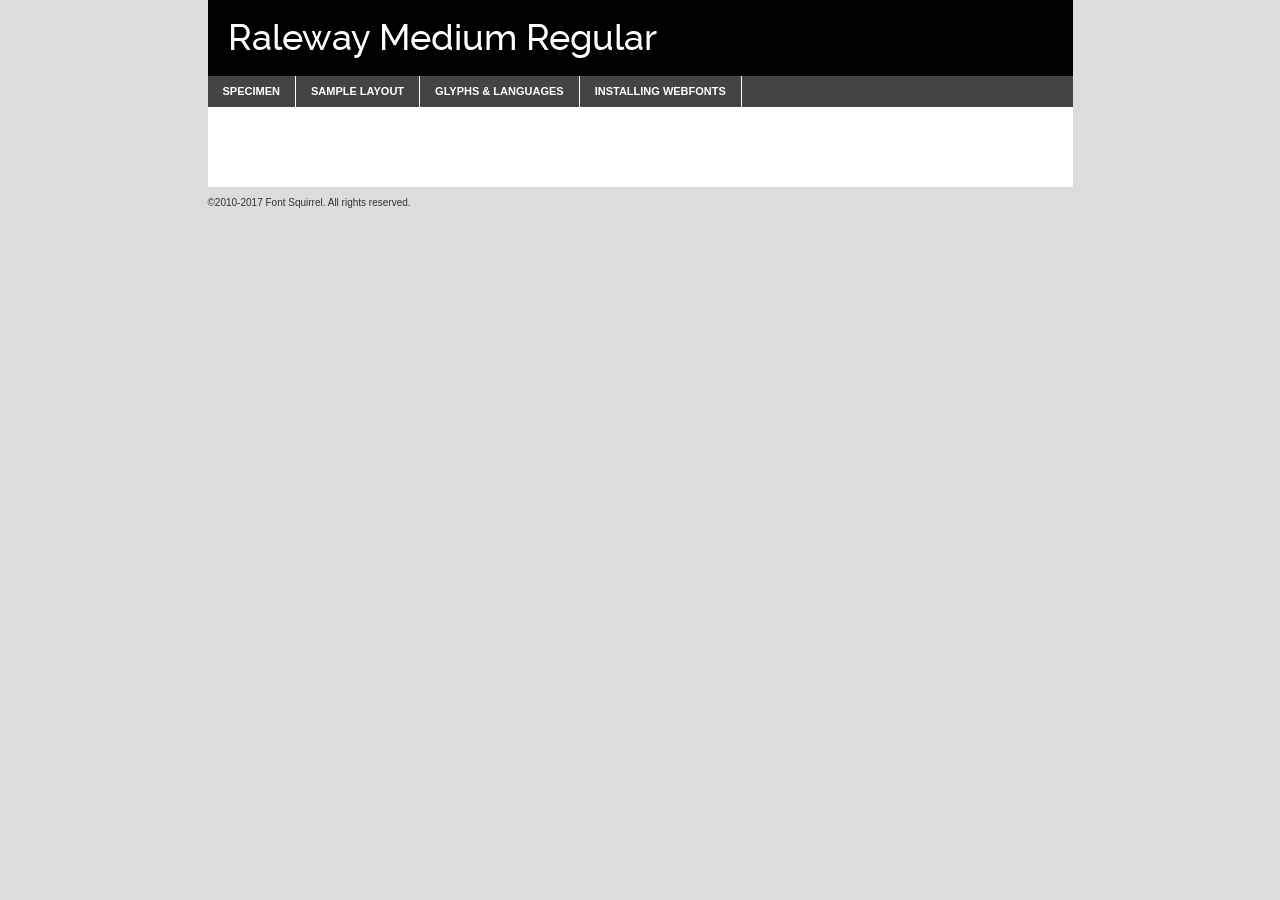
<file: fonts/raleway-medium-demo.html>
<!DOCTYPE html PUBLIC "-//W3C//DTD XHTML 1.0 Transitional//EN"
	"http://www.w3.org/TR/xhtml1/DTD/xhtml1-transitional.dtd">

<html xmlns="http://www.w3.org/1999/xhtml" xml:lang="en" lang="en">
<head>
	<meta http-equiv="Content-Type" content="text/html; charset=utf-8" />
	<script src="http://ajax.googleapis.com/ajax/libs/jquery/1.7.2/jquery.min.js" type="text/javascript" charset="utf-8"></script>
	<script type="text/javascript">
	(function($){$.fn.easyTabs=function(option){var param=jQuery.extend({fadeSpeed:"fast",defaultContent:1,activeClass:'active'},option);$(this).each(function(){var thisId="#"+this.id;if(param.defaultContent==''){param.defaultContent=1;}
	if(typeof param.defaultContent=="number")
	{var defaultTab=$(thisId+" .tabs li:eq("+(param.defaultContent-1)+") a").attr('href').substr(1);}else{var defaultTab=param.defaultContent;}
	$(thisId+" .tabs li a").each(function(){var tabToHide=$(this).attr('href').substr(1);$("#"+tabToHide).addClass('easytabs-tab-content');});hideAll();changeContent(defaultTab);function hideAll(){$(thisId+" .easytabs-tab-content").hide();}
	function changeContent(tabId){hideAll();$(thisId+" .tabs li").removeClass(param.activeClass);$(thisId+" .tabs li a[href=#"+tabId+"]").closest('li').addClass(param.activeClass);if(param.fadeSpeed!="none")
	{$(thisId+" #"+tabId).fadeIn(param.fadeSpeed);}else{$(thisId+" #"+tabId).show();}}
	$(thisId+" .tabs li").click(function(){var tabId=$(this).find('a').attr('href').substr(1);changeContent(tabId);return false;});});}})(jQuery);
	</script>
	<link rel="stylesheet" href="specimen_files/specimen_stylesheet.css" type="text/css" charset="utf-8" />
	<link rel="stylesheet" href="stylesheet.css" type="text/css" charset="utf-8" />

	<style type="text/css">
					body{
				font-family: 'ralewaymedium';
							}
		</style>

	<title>Raleway Medium Regular Specimen</title>
	
	
	<script type="text/javascript" charset="utf-8">
		$(document).ready(function() {
			$('#container').easyTabs({defaultContent:1});
		});
	</script>
</head>

<body>
<div id="container">
	<div id="header">
		Raleway Medium Regular	</div>
	<ul class="tabs">
		<li><a href="#specimen">Specimen</a></li>
		<li><a href="#layout">Sample Layout</a></li>
				<li><a href="#glyphs">Glyphs &amp; Languages</a></li>
		<li><a href="#installing">Installing Webfonts</a></li>
		
	</ul>
	
	<div id="main_content">

		
			<div id="specimen">
		
				<div class="section">
					<div class="grid12 firstcol">
						<div class="huge">AaBb</div>
					</div>
				</div>
		
				<div class="section">
					<div class="glyph_range">A&#x200B;B&#x200b;C&#x200b;D&#x200b;E&#x200b;F&#x200b;G&#x200b;H&#x200b;I&#x200b;J&#x200b;K&#x200b;L&#x200b;M&#x200b;N&#x200b;O&#x200b;P&#x200b;Q&#x200b;R&#x200b;S&#x200b;T&#x200b;U&#x200b;V&#x200b;W&#x200b;X&#x200b;Y&#x200b;Z&#x200b;a&#x200b;b&#x200b;c&#x200b;d&#x200b;e&#x200b;f&#x200b;g&#x200b;h&#x200b;i&#x200b;j&#x200b;k&#x200b;l&#x200b;m&#x200b;n&#x200b;o&#x200b;p&#x200b;q&#x200b;r&#x200b;s&#x200b;t&#x200b;u&#x200b;v&#x200b;w&#x200b;x&#x200b;y&#x200b;z&#x200b;1&#x200b;2&#x200b;3&#x200b;4&#x200b;5&#x200b;6&#x200b;7&#x200b;8&#x200b;9&#x200b;0&#x200b;&amp;&#x200b;.&#x200b;,&#x200b;?&#x200b;!&#x200b;&#64;&#x200b;(&#x200b;)&#x200b;#&#x200b;$&#x200b;%&#x200b;*&#x200b;+&#x200b;-&#x200b;=&#x200b;:&#x200b;;</div>
				</div>
				<div class="section">
					<div class="grid12 firstcol">
						<table class="sample_table">
							<tr><td>10</td><td class="size10">abcdefghijklmnopqrstuvwxyzABCDEFGHIJKLMNOPQRSTUVWXYZ0123456789abcdefghijklmnopqrstuvwxyzABCDEFGHIJKLMNOPQRSTUVWXYZ0123456789abcdefghijklmnopqrstuvwxyzABCDEFGHIJKLMNOPQRSTUVWXYZ</td></tr>
							<tr><td>11</td><td class="size11">abcdefghijklmnopqrstuvwxyzABCDEFGHIJKLMNOPQRSTUVWXYZ0123456789abcdefghijklmnopqrstuvwxyzABCDEFGHIJKLMNOPQRSTUVWXYZ0123456789abcdefghijklmnopqrstuvwxyzABCDEFGHIJKLMNOPQRSTUVWXYZ</td></tr>
							<tr><td>12</td><td class="size12">abcdefghijklmnopqrstuvwxyzABCDEFGHIJKLMNOPQRSTUVWXYZ0123456789abcdefghijklmnopqrstuvwxyzABCDEFGHIJKLMNOPQRSTUVWXYZ0123456789abcdefghijklmnopqrstuvwxyzABCDEFGHIJKLMNOPQRSTUVWXYZ</td></tr>
							<tr><td>13</td><td class="size13">abcdefghijklmnopqrstuvwxyzABCDEFGHIJKLMNOPQRSTUVWXYZ0123456789abcdefghijklmnopqrstuvwxyzABCDEFGHIJKLMNOPQRSTUVWXYZ0123456789abcdefghijklmnopqrstuvwxyzABCDEFGHIJKLMNOPQRSTUVWXYZ</td></tr>
							<tr><td>14</td><td class="size14">abcdefghijklmnopqrstuvwxyzABCDEFGHIJKLMNOPQRSTUVWXYZ0123456789abcdefghijklmnopqrstuvwxyzABCDEFGHIJKLMNOPQRSTUVWXYZ0123456789abcdefghijklmnopqrstuvwxyzABCDEFGHIJKLMNOPQRSTUVWXYZ</td></tr>
							<tr><td>16</td><td class="size16">abcdefghijklmnopqrstuvwxyzABCDEFGHIJKLMNOPQRSTUVWXYZ0123456789abcdefghijklmnopqrstuvwxyzABCDEFGHIJKLMNOPQRSTUVWXYZ</td></tr>
							<tr><td>18</td><td class="size18">abcdefghijklmnopqrstuvwxyzABCDEFGHIJKLMNOPQRSTUVWXYZ0123456789abcdefghijklmnopqrstuvwxyzABCDEFGHIJKLMNOPQRSTUVWXYZ</td></tr>
							<tr><td>20</td><td class="size20">abcdefghijklmnopqrstuvwxyzABCDEFGHIJKLMNOPQRSTUVWXYZ0123456789abcdefghijklmnopqrstuvwxyzABCDEFGHIJKLMNOPQRSTUVWXYZ</td></tr>
							<tr><td>24</td><td class="size24">abcdefghijklmnopqrstuvwxyzABCDEFGHIJKLMNOPQRSTUVWXYZ0123456789abcdefghijklmnopqrstuvwxyzABCDEFGHIJKLMNOPQRSTUVWXYZ</td></tr>
							<tr><td>30</td><td class="size30">abcdefghijklmnopqrstuvwxyzABCDEFGHIJKLMNOPQRSTUVWXYZ0123456789abcdefghijklmnopqrstuvwxyzABCDEFGHIJKLMNOPQRSTUVWXYZ</td></tr>
							<tr><td>36</td><td class="size36">abcdefghijklmnopqrstuvwxyzABCDEFGHIJKLMNOPQRSTUVWXYZ0123456789abcdefghijklmnopqrstuvwxyzABCDEFGHIJKLMNOPQRSTUVWXYZ</td></tr>
							<tr><td>48</td><td class="size48">abcdefghijklmnopqrstuvwxyzABCDEFGHIJKLMNOPQRSTUVWXYZ0123456789abcdefghijklmnopqrstuvwxyzABCDEFGHIJKLMNOPQRSTUVWXYZ</td></tr>
							<tr><td>60</td><td class="size60">abcdefghijklmnopqrstuvwxyzABCDEFGHIJKLMNOPQRSTUVWXYZ0123456789abcdefghijklmnopqrstuvwxyzABCDEFGHIJKLMNOPQRSTUVWXYZ</td></tr>
							<tr><td>72</td><td class="size72">abcdefghijklmnopqrstuvwxyzABCDEFGHIJKLMNOPQRSTUVWXYZ0123456789abcdefghijklmnopqrstuvwxyzABCDEFGHIJKLMNOPQRSTUVWXYZ</td></tr>
							<tr><td>90</td><td class="size90">abcdefghijklmnopqrstuvwxyzABCDEFGHIJKLMNOPQRSTUVWXYZ0123456789abcdefghijklmnopqrstuvwxyzABCDEFGHIJKLMNOPQRSTUVWXYZ</td></tr>
						</table>
				
					</div>
			
				</div>
		
		
		
								<div class="section" id="bodycomparison">


										<div id="xheight">
				<div class="fontbody">&#x25FC;&#x25FC;&#x25FC;&#x25FC;&#x25FC;&#x25FC;&#x25FC;&#x25FC;&#x25FC;&#x25FC;&#x25FC;&#x25FC;&#x25FC;&#x25FC;&#x25FC;&#x25FC;&#x25FC;&#x25FC;&#x25FC;&#x25FC;&#x25FC;&#x25FC;&#x25FC;&#x25FC;&#x25FC;&#x25FC;&#x25FC;&#x25FC;&#x25FC;&#x25FC;&#x25FC;&#x25FC;&#x25FC;&#x25FC;&#x25FC;&#x25FC;&#x25FC;&#x25FC;&#x25FC;&#x25FC;&#x25FC;&#x25FC;&#x25FC;&#x25FC;&#x25FC;&#x25FC;&#x25FC;&#x25FC;&#x25FC;&#x25FC;&#x25FC;&#x25FC;&#x25FC;&#x25FC;&#x25FC;&#x25FC;&#x25FC;&#x25FC;&#x25FC;&#x25FC;&#x25FC;&#x25FC;&#x25FC;&#x25FC;&#x25FC;&#x25FC;&#x25FC;&#x25FC;&#x25FC;&#x25FC;&#x25FC;&#x25FC;&#x25FC;&#x25FC;&#x25FC;&#x25FC;&#x25FC;&#x25FC;&#x25FC;&#x25FC;&#x25FC;&#x25FC;&#x25FC;&#x25FC;&#x25FC;&#x25FC;&#x25FC;&#x25FC;&#x25FC;&#x25FC;&#x25FC;&#x25FC;&#x25FC;&#x25FC;&#x25FC;&#x25FC;&#x25FC;&#x25FC;&#x25FC;body</div><div class="arialbody">body</div><div class="verdanabody">body</div><div class="georgiabody">body</div></div>
										<div class="fontbody" style="z-index:1">
											body<span>Raleway Medium Regular</span>
										</div>
										<div class="arialbody" style="z-index:1">
											body<span>Arial</span>
										</div>
										<div class="verdanabody" style="z-index:1">
											body<span>Verdana</span>
										</div>
										<div class="georgiabody" style="z-index:1">
											body<span>Georgia</span>
										</div>



								</div>
		
		
				<div class="section psample psample_row1" id="">
					
					<div class="grid2 firstcol">
						<p class="size10"><span>10.</span>Aenean lacinia bibendum nulla sed consectetur. Fusce dapibus, tellus ac cursus commodo, tortor mauris condimentum nibh, ut fermentum massa justo sit amet risus. Nullam id dolor id nibh ultricies vehicula ut id elit. Cum sociis natoque penatibus et magnis dis parturient montes, nascetur ridiculus mus. Nulla vitae elit libero, a pharetra augue.</p>
			
					</div>
					<div class="grid3">
						<p class="size11"><span>11.</span>Aenean lacinia bibendum nulla sed consectetur. Fusce dapibus, tellus ac cursus commodo, tortor mauris condimentum nibh, ut fermentum massa justo sit amet risus. Nullam id dolor id nibh ultricies vehicula ut id elit. Cum sociis natoque penatibus et magnis dis parturient montes, nascetur ridiculus mus. Nulla vitae elit libero, a pharetra augue.</p>
			
					</div>
					<div class="grid3">
						<p class="size12"><span>12.</span>Aenean lacinia bibendum nulla sed consectetur. Fusce dapibus, tellus ac cursus commodo, tortor mauris condimentum nibh, ut fermentum massa justo sit amet risus. Nullam id dolor id nibh ultricies vehicula ut id elit. Cum sociis natoque penatibus et magnis dis parturient montes, nascetur ridiculus mus. Nulla vitae elit libero, a pharetra augue.</p>
			
					</div>
					<div class="grid4">
						<p class="size13"><span>13.</span>Aenean lacinia bibendum nulla sed consectetur. Fusce dapibus, tellus ac cursus commodo, tortor mauris condimentum nibh, ut fermentum massa justo sit amet risus. Nullam id dolor id nibh ultricies vehicula ut id elit. Cum sociis natoque penatibus et magnis dis parturient montes, nascetur ridiculus mus. Nulla vitae elit libero, a pharetra augue.</p>
			
					</div>
					<div class="white_blend"></div>
					
				</div>
				<div class="section psample psample_row2" id="">
					<div class="grid3 firstcol">
						<p class="size14"><span>14.</span>Aenean lacinia bibendum nulla sed consectetur. Fusce dapibus, tellus ac cursus commodo, tortor mauris condimentum nibh, ut fermentum massa justo sit amet risus. Nullam id dolor id nibh ultricies vehicula ut id elit. Cum sociis natoque penatibus et magnis dis parturient montes, nascetur ridiculus mus. Nulla vitae elit libero, a pharetra augue.</p>
			
					</div>
					<div class="grid4">
						<p class="size16"><span>16.</span>Aenean lacinia bibendum nulla sed consectetur. Fusce dapibus, tellus ac cursus commodo, tortor mauris condimentum nibh, ut fermentum massa justo sit amet risus. Nullam id dolor id nibh ultricies vehicula ut id elit. Cum sociis natoque penatibus et magnis dis parturient montes, nascetur ridiculus mus. Nulla vitae elit libero, a pharetra augue.</p>
			
					</div>
					<div class="grid5">
						<p class="size18"><span>18.</span>Aenean lacinia bibendum nulla sed consectetur. Fusce dapibus, tellus ac cursus commodo, tortor mauris condimentum nibh, ut fermentum massa justo sit amet risus. Nullam id dolor id nibh ultricies vehicula ut id elit. Cum sociis natoque penatibus et magnis dis parturient montes, nascetur ridiculus mus. Nulla vitae elit libero, a pharetra augue.</p>
			
					</div>

					<div class="white_blend"></div>

				</div>
				
				<div class="section psample psample_row3" id="">
					<div class="grid5 firstcol">
						<p class="size20"><span>20.</span>Aenean lacinia bibendum nulla sed consectetur. Fusce dapibus, tellus ac cursus commodo, tortor mauris condimentum nibh, ut fermentum massa justo sit amet risus. Nullam id dolor id nibh ultricies vehicula ut id elit. Cum sociis natoque penatibus et magnis dis parturient montes, nascetur ridiculus mus. Nulla vitae elit libero, a pharetra augue.</p>
					</div>
					<div class="grid7">
						<p class="size24"><span>24.</span>Aenean lacinia bibendum nulla sed consectetur. Fusce dapibus, tellus ac cursus commodo, tortor mauris condimentum nibh, ut fermentum massa justo sit amet risus. Nullam id dolor id nibh ultricies vehicula ut id elit. Cum sociis natoque penatibus et magnis dis parturient montes, nascetur ridiculus mus. Nulla vitae elit libero, a pharetra augue.</p>
					</div>
					
					<div class="white_blend"></div>
					
				</div>
				
				<div class="section psample psample_row4" id="">
					<div class="grid12 firstcol">
						<p class="size30"><span>30.</span>Aenean lacinia bibendum nulla sed consectetur. Fusce dapibus, tellus ac cursus commodo, tortor mauris condimentum nibh, ut fermentum massa justo sit amet risus. Nullam id dolor id nibh ultricies vehicula ut id elit. Cum sociis natoque penatibus et magnis dis parturient montes, nascetur ridiculus mus. Nulla vitae elit libero, a pharetra augue.</p>
					</div>
					<div class="white_blend"></div>
					
				</div>
				
				
				
				<div class="section psample psample_row1 fullreverse">
					<div class="grid2 firstcol">
						<p class="size10"><span>10.</span>Aenean lacinia bibendum nulla sed consectetur. Fusce dapibus, tellus ac cursus commodo, tortor mauris condimentum nibh, ut fermentum massa justo sit amet risus. Nullam id dolor id nibh ultricies vehicula ut id elit. Cum sociis natoque penatibus et magnis dis parturient montes, nascetur ridiculus mus. Nulla vitae elit libero, a pharetra augue.</p>
			
					</div>
					<div class="grid3">
						<p class="size11"><span>11.</span>Aenean lacinia bibendum nulla sed consectetur. Fusce dapibus, tellus ac cursus commodo, tortor mauris condimentum nibh, ut fermentum massa justo sit amet risus. Nullam id dolor id nibh ultricies vehicula ut id elit. Cum sociis natoque penatibus et magnis dis parturient montes, nascetur ridiculus mus. Nulla vitae elit libero, a pharetra augue.</p>
			
					</div>
					<div class="grid3">
						<p class="size12"><span>12.</span>Aenean lacinia bibendum nulla sed consectetur. Fusce dapibus, tellus ac cursus commodo, tortor mauris condimentum nibh, ut fermentum massa justo sit amet risus. Nullam id dolor id nibh ultricies vehicula ut id elit. Cum sociis natoque penatibus et magnis dis parturient montes, nascetur ridiculus mus. Nulla vitae elit libero, a pharetra augue.</p>
			
					</div>
					<div class="grid4">
						<p class="size13"><span>13.</span>Aenean lacinia bibendum nulla sed consectetur. Fusce dapibus, tellus ac cursus commodo, tortor mauris condimentum nibh, ut fermentum massa justo sit amet risus. Nullam id dolor id nibh ultricies vehicula ut id elit. Cum sociis natoque penatibus et magnis dis parturient montes, nascetur ridiculus mus. Nulla vitae elit libero, a pharetra augue.</p>
			
					</div>
					<div class="black_blend"></div>
					
				</div>
				
				<div class="section psample psample_row2 fullreverse">
					<div class="grid3 firstcol">
						<p class="size14"><span>14.</span>Aenean lacinia bibendum nulla sed consectetur. Fusce dapibus, tellus ac cursus commodo, tortor mauris condimentum nibh, ut fermentum massa justo sit amet risus. Nullam id dolor id nibh ultricies vehicula ut id elit. Cum sociis natoque penatibus et magnis dis parturient montes, nascetur ridiculus mus. Nulla vitae elit libero, a pharetra augue.</p>
			
					</div>
					<div class="grid4">
						<p class="size16"><span>16.</span>Aenean lacinia bibendum nulla sed consectetur. Fusce dapibus, tellus ac cursus commodo, tortor mauris condimentum nibh, ut fermentum massa justo sit amet risus. Nullam id dolor id nibh ultricies vehicula ut id elit. Cum sociis natoque penatibus et magnis dis parturient montes, nascetur ridiculus mus. Nulla vitae elit libero, a pharetra augue.</p>
			
					</div>
					<div class="grid5">
						<p class="size18"><span>18.</span>Aenean lacinia bibendum nulla sed consectetur. Fusce dapibus, tellus ac cursus commodo, tortor mauris condimentum nibh, ut fermentum massa justo sit amet risus. Nullam id dolor id nibh ultricies vehicula ut id elit. Cum sociis natoque penatibus et magnis dis parturient montes, nascetur ridiculus mus. Nulla vitae elit libero, a pharetra augue.</p>
			
					</div>
					<div class="black_blend"></div>

				</div>
				
				<div class="section psample fullreverse psample_row3" id="">
					<div class="grid5 firstcol">
						<p class="size20"><span>20.</span>Aenean lacinia bibendum nulla sed consectetur. Fusce dapibus, tellus ac cursus commodo, tortor mauris condimentum nibh, ut fermentum massa justo sit amet risus. Nullam id dolor id nibh ultricies vehicula ut id elit. Cum sociis natoque penatibus et magnis dis parturient montes, nascetur ridiculus mus. Nulla vitae elit libero, a pharetra augue.</p>
					</div>
					<div class="grid7">
						<p class="size24"><span>24.</span>Aenean lacinia bibendum nulla sed consectetur. Fusce dapibus, tellus ac cursus commodo, tortor mauris condimentum nibh, ut fermentum massa justo sit amet risus. Nullam id dolor id nibh ultricies vehicula ut id elit. Cum sociis natoque penatibus et magnis dis parturient montes, nascetur ridiculus mus. Nulla vitae elit libero, a pharetra augue.</p>
					</div>
					
					<div class="black_blend"></div>
					
				</div>
				
				<div class="section psample fullreverse psample_row4" id="" style="border-bottom: 20px #000 solid;">
					<div class="grid12 firstcol">
						<p class="size30"><span>30.</span>Aenean lacinia bibendum nulla sed consectetur. Fusce dapibus, tellus ac cursus commodo, tortor mauris condimentum nibh, ut fermentum massa justo sit amet risus. Nullam id dolor id nibh ultricies vehicula ut id elit. Cum sociis natoque penatibus et magnis dis parturient montes, nascetur ridiculus mus. Nulla vitae elit libero, a pharetra augue.</p>
					</div>
					<div class="black_blend"></div>
					
				</div>
				
				
				
				
			</div>
			
			<div id="layout">
				
				<div class="section">
					
					<div class="grid12 firstcol">
						<h1>Lorem Ipsum Dolor</h1>
						<h2>Etiam porta sem malesuada magna mollis euismod</h2>
						
						<p class="byline">By <a href="#link">Aenean Lacinia</a></p>
					</div>
				</div>
				<div class="section">
					<div class="grid8 firstcol">
						<p class="large">Donec sed odio dui. Morbi leo risus, porta ac consectetur ac, vestibulum at eros. Fusce dapibus, tellus ac cursus commodo, tortor mauris condimentum nibh, ut fermentum massa justo sit amet risus. </p>

						
						<h3>Pellentesque ornare sem</h3>

						<p>Maecenas sed diam eget risus varius blandit sit amet non magna. Maecenas faucibus mollis interdum. Donec ullamcorper nulla non metus auctor fringilla. Nullam id dolor id nibh ultricies vehicula ut id elit. Nullam id dolor id nibh ultricies vehicula ut id elit. </p>

						<p>Aenean eu leo quam. Pellentesque ornare sem lacinia quam venenatis vestibulum. Lorem ipsum dolor sit amet, consectetur adipiscing elit. Cum sociis natoque penatibus et magnis dis parturient montes, nascetur ridiculus mus. </p>

						<p>Nulla vitae elit libero, a pharetra augue. Praesent commodo cursus magna, vel scelerisque nisl consectetur et. Aenean lacinia bibendum nulla sed consectetur. </p>

						<p>Nullam quis risus eget urna mollis ornare vel eu leo. Nullam quis risus eget urna mollis ornare vel eu leo. Maecenas sed diam eget risus varius blandit sit amet non magna. Donec ullamcorper nulla non metus auctor fringilla. </p>

						<h3>Cras mattis consectetur</h3>

						<p>Aenean eu leo quam. Pellentesque ornare sem lacinia quam venenatis vestibulum. Aenean lacinia bibendum nulla sed consectetur. Integer posuere erat a ante venenatis dapibus posuere velit aliquet. Cras mattis consectetur purus sit amet fermentum. </p>

						<p>Nullam id dolor id nibh ultricies vehicula ut id elit. Nullam quis risus eget urna mollis ornare vel eu leo. Cras mattis consectetur purus sit amet fermentum.</p>
					</div>
					
					<div class="grid4 sidebar">
						
						<div class="box reverse">
							<p class="last">Nullam quis risus eget urna mollis ornare vel eu leo. Donec ullamcorper nulla non metus auctor fringilla. Cras mattis consectetur purus sit amet fermentum. Sed posuere consectetur est at lobortis. Lorem ipsum dolor sit amet, consectetur adipiscing elit. </p>
						</div>
						
						<p class="caption">Maecenas sed diam eget risus varius.</p>

						<p>Vestibulum id ligula porta felis euismod semper. Integer posuere erat a ante venenatis dapibus posuere velit aliquet. Vestibulum id ligula porta felis euismod semper. Sed posuere consectetur est at lobortis. Maecenas sed diam eget risus varius blandit sit amet non magna. Fusce dapibus, tellus ac cursus commodo, tortor mauris condimentum nibh, ut fermentum massa justo sit amet risus. </p>

					

						<p>Duis mollis, est non commodo luctus, nisi erat porttitor ligula, eget lacinia odio sem nec elit. Aenean lacinia bibendum nulla sed consectetur. Vivamus sagittis lacus vel augue laoreet rutrum faucibus dolor auctor. Aenean lacinia bibendum nulla sed consectetur. Nullam quis risus eget urna mollis ornare vel eu leo. </p>

						<p>Praesent commodo cursus magna, vel scelerisque nisl consectetur et. Donec ullamcorper nulla non metus auctor fringilla. Maecenas faucibus mollis interdum. Fusce dapibus, tellus ac cursus commodo, tortor mauris condimentum nibh, ut fermentum massa justo sit amet risus. </p>

					</div>
				</div>
				
			</div>


			



		<div id="glyphs">
			<div class="section">
				<div class="grid12 firstcol">
			
				<h1>Language Support</h1>
				<p>The subset of Raleway Medium Regular in this kit supports the following languages:<br />
			
					Albanian, Basque, Breton, Chamorro, Danish, Dutch, English, Faroese, Finnish, French, Frisian, Galician, German, Icelandic, Italian, Malagasy, Norwegian, Portuguese, Spanish, Alsatian, Aragonese, Arapaho, Arrernte, Asturian, Aymara, Bislama, Cebuano, Corsican, Fijian, French_creole, Genoese, Gilbertese, Greenlandic, Haitian_creole, Hiligaynon, Hmong, Hopi, Ibanag, Iloko_ilokano, Indonesian, Interglossa_glosa, Interlingua, Irish_gaelic, Jerriais, Lojban, Lombard, Luxembourgeois, Manx, Mohawk, Norfolk_pitcairnese, Occitan, Oromo, Pangasinan, Papiamento, Piedmontese, Potawatomi, Rhaeto-romance, Romansh, Rotokas, Sami_lule, Samoan, Sardinian, Scots_gaelic, Seychelles_creole, Shona, Sicilian, Somali, Southern_ndebele, Swahili, Swati_swazi, Tagalog_filipino_pilipino, Tetum, Tok_pisin, Uyghur_latinized, Volapuk, Walloon, Warlpiri, Xhosa, Yapese, Zulu, Latinbasic, Ubasic, Demo				</p>
				<h1>Glyph Chart</h1>
				<p>The subset of Raleway Medium Regular in this kit includes all the glyphs listed below. Unicode entities are included above each glyph to help you insert individual characters into your layout.</p>
				<div id="glyph_chart">
			
																				 <div><p>&amp;#13;</p>&#13;</div>
																				 <div><p>&amp;#32;</p>&#32;</div>
																				 <div><p>&amp;#33;</p>&#33;</div>
																				 <div><p>&amp;#34;</p>&#34;</div>
																				 <div><p>&amp;#35;</p>&#35;</div>
																				 <div><p>&amp;#36;</p>&#36;</div>
																				 <div><p>&amp;#37;</p>&#37;</div>
																				 <div><p>&amp;#38;</p>&#38;</div>
																				 <div><p>&amp;#39;</p>&#39;</div>
																				 <div><p>&amp;#40;</p>&#40;</div>
																				 <div><p>&amp;#41;</p>&#41;</div>
																				 <div><p>&amp;#42;</p>&#42;</div>
																				 <div><p>&amp;#43;</p>&#43;</div>
																				 <div><p>&amp;#44;</p>&#44;</div>
																				 <div><p>&amp;#45;</p>&#45;</div>
																				 <div><p>&amp;#46;</p>&#46;</div>
																				 <div><p>&amp;#47;</p>&#47;</div>
																				 <div><p>&amp;#48;</p>&#48;</div>
																				 <div><p>&amp;#49;</p>&#49;</div>
																				 <div><p>&amp;#50;</p>&#50;</div>
																				 <div><p>&amp;#51;</p>&#51;</div>
																				 <div><p>&amp;#52;</p>&#52;</div>
																				 <div><p>&amp;#53;</p>&#53;</div>
																				 <div><p>&amp;#54;</p>&#54;</div>
																				 <div><p>&amp;#55;</p>&#55;</div>
																				 <div><p>&amp;#56;</p>&#56;</div>
																				 <div><p>&amp;#57;</p>&#57;</div>
																				 <div><p>&amp;#58;</p>&#58;</div>
																				 <div><p>&amp;#59;</p>&#59;</div>
																				 <div><p>&amp;#60;</p>&#60;</div>
																				 <div><p>&amp;#61;</p>&#61;</div>
																				 <div><p>&amp;#62;</p>&#62;</div>
																				 <div><p>&amp;#63;</p>&#63;</div>
																				 <div><p>&amp;#64;</p>&#64;</div>
																				 <div><p>&amp;#65;</p>&#65;</div>
																				 <div><p>&amp;#66;</p>&#66;</div>
																				 <div><p>&amp;#67;</p>&#67;</div>
																				 <div><p>&amp;#68;</p>&#68;</div>
																				 <div><p>&amp;#69;</p>&#69;</div>
																				 <div><p>&amp;#70;</p>&#70;</div>
																				 <div><p>&amp;#71;</p>&#71;</div>
																				 <div><p>&amp;#72;</p>&#72;</div>
																				 <div><p>&amp;#73;</p>&#73;</div>
																				 <div><p>&amp;#74;</p>&#74;</div>
																				 <div><p>&amp;#75;</p>&#75;</div>
																				 <div><p>&amp;#76;</p>&#76;</div>
																				 <div><p>&amp;#77;</p>&#77;</div>
																				 <div><p>&amp;#78;</p>&#78;</div>
																				 <div><p>&amp;#79;</p>&#79;</div>
																				 <div><p>&amp;#80;</p>&#80;</div>
																				 <div><p>&amp;#81;</p>&#81;</div>
																				 <div><p>&amp;#82;</p>&#82;</div>
																				 <div><p>&amp;#83;</p>&#83;</div>
																				 <div><p>&amp;#84;</p>&#84;</div>
																				 <div><p>&amp;#85;</p>&#85;</div>
																				 <div><p>&amp;#86;</p>&#86;</div>
																				 <div><p>&amp;#87;</p>&#87;</div>
																				 <div><p>&amp;#88;</p>&#88;</div>
																				 <div><p>&amp;#89;</p>&#89;</div>
																				 <div><p>&amp;#90;</p>&#90;</div>
																				 <div><p>&amp;#91;</p>&#91;</div>
																				 <div><p>&amp;#92;</p>&#92;</div>
																				 <div><p>&amp;#93;</p>&#93;</div>
																				 <div><p>&amp;#94;</p>&#94;</div>
																				 <div><p>&amp;#95;</p>&#95;</div>
																				 <div><p>&amp;#96;</p>&#96;</div>
																				 <div><p>&amp;#97;</p>&#97;</div>
																				 <div><p>&amp;#98;</p>&#98;</div>
																				 <div><p>&amp;#99;</p>&#99;</div>
																				 <div><p>&amp;#100;</p>&#100;</div>
																				 <div><p>&amp;#101;</p>&#101;</div>
																				 <div><p>&amp;#102;</p>&#102;</div>
																				 <div><p>&amp;#103;</p>&#103;</div>
																				 <div><p>&amp;#104;</p>&#104;</div>
																				 <div><p>&amp;#105;</p>&#105;</div>
																				 <div><p>&amp;#106;</p>&#106;</div>
																				 <div><p>&amp;#107;</p>&#107;</div>
																				 <div><p>&amp;#108;</p>&#108;</div>
																				 <div><p>&amp;#109;</p>&#109;</div>
																				 <div><p>&amp;#110;</p>&#110;</div>
																				 <div><p>&amp;#111;</p>&#111;</div>
																				 <div><p>&amp;#112;</p>&#112;</div>
																				 <div><p>&amp;#113;</p>&#113;</div>
																				 <div><p>&amp;#114;</p>&#114;</div>
																				 <div><p>&amp;#115;</p>&#115;</div>
																				 <div><p>&amp;#116;</p>&#116;</div>
																				 <div><p>&amp;#117;</p>&#117;</div>
																				 <div><p>&amp;#118;</p>&#118;</div>
																				 <div><p>&amp;#119;</p>&#119;</div>
																				 <div><p>&amp;#120;</p>&#120;</div>
																				 <div><p>&amp;#121;</p>&#121;</div>
																				 <div><p>&amp;#122;</p>&#122;</div>
																				 <div><p>&amp;#123;</p>&#123;</div>
																				 <div><p>&amp;#124;</p>&#124;</div>
																				 <div><p>&amp;#125;</p>&#125;</div>
																				 <div><p>&amp;#126;</p>&#126;</div>
																				 <div><p>&amp;#160;</p>&#160;</div>
																				 <div><p>&amp;#161;</p>&#161;</div>
																				 <div><p>&amp;#162;</p>&#162;</div>
																				 <div><p>&amp;#163;</p>&#163;</div>
																				 <div><p>&amp;#164;</p>&#164;</div>
																				 <div><p>&amp;#165;</p>&#165;</div>
																				 <div><p>&amp;#166;</p>&#166;</div>
																				 <div><p>&amp;#167;</p>&#167;</div>
																				 <div><p>&amp;#168;</p>&#168;</div>
																				 <div><p>&amp;#169;</p>&#169;</div>
																				 <div><p>&amp;#170;</p>&#170;</div>
																				 <div><p>&amp;#171;</p>&#171;</div>
																				 <div><p>&amp;#172;</p>&#172;</div>
																				 <div><p>&amp;#173;</p>&#173;</div>
																				 <div><p>&amp;#174;</p>&#174;</div>
																				 <div><p>&amp;#175;</p>&#175;</div>
																				 <div><p>&amp;#176;</p>&#176;</div>
																				 <div><p>&amp;#177;</p>&#177;</div>
																				 <div><p>&amp;#178;</p>&#178;</div>
																				 <div><p>&amp;#179;</p>&#179;</div>
																				 <div><p>&amp;#180;</p>&#180;</div>
																				 <div><p>&amp;#181;</p>&#181;</div>
																				 <div><p>&amp;#182;</p>&#182;</div>
																				 <div><p>&amp;#183;</p>&#183;</div>
																				 <div><p>&amp;#184;</p>&#184;</div>
																				 <div><p>&amp;#185;</p>&#185;</div>
																				 <div><p>&amp;#186;</p>&#186;</div>
																				 <div><p>&amp;#187;</p>&#187;</div>
																				 <div><p>&amp;#188;</p>&#188;</div>
																				 <div><p>&amp;#189;</p>&#189;</div>
																				 <div><p>&amp;#190;</p>&#190;</div>
																				 <div><p>&amp;#191;</p>&#191;</div>
																				 <div><p>&amp;#192;</p>&#192;</div>
																				 <div><p>&amp;#193;</p>&#193;</div>
																				 <div><p>&amp;#194;</p>&#194;</div>
																				 <div><p>&amp;#195;</p>&#195;</div>
																				 <div><p>&amp;#196;</p>&#196;</div>
																				 <div><p>&amp;#197;</p>&#197;</div>
																				 <div><p>&amp;#198;</p>&#198;</div>
																				 <div><p>&amp;#199;</p>&#199;</div>
																				 <div><p>&amp;#200;</p>&#200;</div>
																				 <div><p>&amp;#201;</p>&#201;</div>
																				 <div><p>&amp;#202;</p>&#202;</div>
																				 <div><p>&amp;#203;</p>&#203;</div>
																				 <div><p>&amp;#204;</p>&#204;</div>
																				 <div><p>&amp;#205;</p>&#205;</div>
																				 <div><p>&amp;#206;</p>&#206;</div>
																				 <div><p>&amp;#207;</p>&#207;</div>
																				 <div><p>&amp;#208;</p>&#208;</div>
																				 <div><p>&amp;#209;</p>&#209;</div>
																				 <div><p>&amp;#210;</p>&#210;</div>
																				 <div><p>&amp;#211;</p>&#211;</div>
																				 <div><p>&amp;#212;</p>&#212;</div>
																				 <div><p>&amp;#213;</p>&#213;</div>
																				 <div><p>&amp;#214;</p>&#214;</div>
																				 <div><p>&amp;#215;</p>&#215;</div>
																				 <div><p>&amp;#216;</p>&#216;</div>
																				 <div><p>&amp;#217;</p>&#217;</div>
																				 <div><p>&amp;#218;</p>&#218;</div>
																				 <div><p>&amp;#219;</p>&#219;</div>
																				 <div><p>&amp;#220;</p>&#220;</div>
																				 <div><p>&amp;#221;</p>&#221;</div>
																				 <div><p>&amp;#222;</p>&#222;</div>
																				 <div><p>&amp;#223;</p>&#223;</div>
																				 <div><p>&amp;#224;</p>&#224;</div>
																				 <div><p>&amp;#225;</p>&#225;</div>
																				 <div><p>&amp;#226;</p>&#226;</div>
																				 <div><p>&amp;#227;</p>&#227;</div>
																				 <div><p>&amp;#228;</p>&#228;</div>
																				 <div><p>&amp;#229;</p>&#229;</div>
																				 <div><p>&amp;#230;</p>&#230;</div>
																				 <div><p>&amp;#231;</p>&#231;</div>
																				 <div><p>&amp;#232;</p>&#232;</div>
																				 <div><p>&amp;#233;</p>&#233;</div>
																				 <div><p>&amp;#234;</p>&#234;</div>
																				 <div><p>&amp;#235;</p>&#235;</div>
																				 <div><p>&amp;#236;</p>&#236;</div>
																				 <div><p>&amp;#237;</p>&#237;</div>
																				 <div><p>&amp;#238;</p>&#238;</div>
																				 <div><p>&amp;#239;</p>&#239;</div>
																				 <div><p>&amp;#240;</p>&#240;</div>
																				 <div><p>&amp;#241;</p>&#241;</div>
																				 <div><p>&amp;#242;</p>&#242;</div>
																				 <div><p>&amp;#243;</p>&#243;</div>
																				 <div><p>&amp;#244;</p>&#244;</div>
																				 <div><p>&amp;#245;</p>&#245;</div>
																				 <div><p>&amp;#246;</p>&#246;</div>
																				 <div><p>&amp;#247;</p>&#247;</div>
																				 <div><p>&amp;#248;</p>&#248;</div>
																				 <div><p>&amp;#249;</p>&#249;</div>
																				 <div><p>&amp;#250;</p>&#250;</div>
																				 <div><p>&amp;#251;</p>&#251;</div>
																				 <div><p>&amp;#252;</p>&#252;</div>
																				 <div><p>&amp;#253;</p>&#253;</div>
																				 <div><p>&amp;#254;</p>&#254;</div>
																				 <div><p>&amp;#255;</p>&#255;</div>
																				 <div><p>&amp;#338;</p>&#338;</div>
																				 <div><p>&amp;#339;</p>&#339;</div>
																				 <div><p>&amp;#376;</p>&#376;</div>
																				 <div><p>&amp;#710;</p>&#710;</div>
																				 <div><p>&amp;#732;</p>&#732;</div>
																				 <div><p>&amp;#8192;</p>&#8192;</div>
																				 <div><p>&amp;#8193;</p>&#8193;</div>
																				 <div><p>&amp;#8194;</p>&#8194;</div>
																				 <div><p>&amp;#8195;</p>&#8195;</div>
																				 <div><p>&amp;#8196;</p>&#8196;</div>
																				 <div><p>&amp;#8197;</p>&#8197;</div>
																				 <div><p>&amp;#8198;</p>&#8198;</div>
																				 <div><p>&amp;#8199;</p>&#8199;</div>
																				 <div><p>&amp;#8200;</p>&#8200;</div>
																				 <div><p>&amp;#8201;</p>&#8201;</div>
																				 <div><p>&amp;#8202;</p>&#8202;</div>
																				 <div><p>&amp;#8208;</p>&#8208;</div>
																				 <div><p>&amp;#8209;</p>&#8209;</div>
																				 <div><p>&amp;#8210;</p>&#8210;</div>
																				 <div><p>&amp;#8211;</p>&#8211;</div>
																				 <div><p>&amp;#8212;</p>&#8212;</div>
																				 <div><p>&amp;#8216;</p>&#8216;</div>
																				 <div><p>&amp;#8217;</p>&#8217;</div>
																				 <div><p>&amp;#8218;</p>&#8218;</div>
																				 <div><p>&amp;#8220;</p>&#8220;</div>
																				 <div><p>&amp;#8221;</p>&#8221;</div>
																				 <div><p>&amp;#8222;</p>&#8222;</div>
																				 <div><p>&amp;#8226;</p>&#8226;</div>
																				 <div><p>&amp;#8230;</p>&#8230;</div>
																				 <div><p>&amp;#8239;</p>&#8239;</div>
																				 <div><p>&amp;#8249;</p>&#8249;</div>
																				 <div><p>&amp;#8250;</p>&#8250;</div>
																				 <div><p>&amp;#8287;</p>&#8287;</div>
																				 <div><p>&amp;#8364;</p>&#8364;</div>
																				 <div><p>&amp;#8482;</p>&#8482;</div>
																				 <div><p>&amp;#9724;</p>&#9724;</div>
																				 <div><p>&amp;#64257;</p>&#64257;</div>
																				 <div><p>&amp;#64258;</p>&#64258;</div>
																				 <div><p>&amp;#64259;</p>&#64259;</div>
																				 <div><p>&amp;#64260;</p>&#64260;</div>
																																						</div>	
				</div>
		
		
			</div>
		</div>
		
		
		<div id="specs">
			
		</div>
	
		<div id="installing">
			<div class="section">
				<div class="grid7 firstcol">
					<h1>Installing Webfonts</h1>
					
					<p>Webfonts are supported by all major browser platforms but not all in the same way. There are currently four different font formats that must be included in order to target all browsers. This includes TTF, WOFF, EOT and SVG.</p>
					
					<h2>1. Upload your webfonts</h2>
					<p>You must upload your webfont kit to your website. They should be in or near the same directory as your CSS files.</p>
					
					<h2>2. Include the webfont stylesheet</h2>
					<p>A special CSS @font-face declaration helps the various browsers select the appropriate font it needs without causing you a bunch of headaches. Learn more about this syntax by reading the <a href="https://www.fontspring.com/blog/further-hardening-of-the-bulletproof-syntax">Fontspring blog post</a> about it. The code for it is as follows:</p>


<code>
@font-face{ 
	font-family: 'MyWebFont';
	src: url('WebFont.eot');
	src: url('WebFont.eot?#iefix') format('embedded-opentype'),
	     url('WebFont.woff') format('woff'),
	     url('WebFont.ttf') format('truetype'),
	     url('WebFont.svg#webfont') format('svg');
}
</code>

	<p>We've already gone ahead and generated the code for you. All you have to do is link to the stylesheet in your HTML, like this:</p>
	<code>&lt;link rel=&quot;stylesheet&quot; href=&quot;stylesheet.css&quot; type=&quot;text/css&quot; charset=&quot;utf-8&quot; /&gt;</code>

					<h2>3. Modify your own stylesheet</h2>
					<p>To take advantage of your new fonts, you must tell your stylesheet to use them. Look at the original @font-face declaration above and find the property called "font-family." The name linked there will be what you use to reference the font. Prepend that webfont name to the font stack in the "font-family" property, inside the selector you want to change. For example:</p>
<code>p { font-family: 'WebFont', Arial, sans-serif; }</code>

<h2>4. Test</h2>
<p>Getting webfonts to work cross-browser <em>can</em> be tricky. Use the information in the sidebar to help you if you find that fonts aren't loading in a particular browser.</p>
				</div>
				
				<div class="grid5 sidebar">
					<div class="box">
						<h2>Troubleshooting<br />Font-Face Problems</h2>
						<p>Having trouble getting your webfonts to load in your new website? Here are some tips to sort out what might be the problem.</p>

						<h3>Fonts not showing in any browser</h3>

						<p>This sounds like you need to work on the plumbing. You either did not upload the fonts to the correct directory, or you did not link the fonts properly in the CSS. If you've confirmed that all this is correct and you still have a problem, take a look at your .htaccess file and see if requests are getting intercepted.</p>

						<h3>Fonts not loading in iPhone or iPad</h3>

						<p>The most common problem here is that you are serving the fonts from an IIS server. IIS refuses to serve files that have unknown MIME types. If that is the case, you must set the MIME type for SVG to "image/svg+xml" in the server settings. Follow these instructions from Microsoft if you need help.</p>

						<h3>Fonts not loading in Firefox</h3>

						<p>The primary reason for this failure? You are still using a version Firefox older than 3.5. So upgrade already! If that isn't it, then you are very likely serving fonts from a different domain. Firefox requires that all font assets be served from the same domain. Lastly it is possible that you need to add WOFF to your list of MIME types (if you are serving via IIS.)</p>

						<h3>Fonts not loading in IE</h3>

						<p>Are you looking at Internet Explorer on an actual Windows machine or are you cheating by using a service like Adobe BrowserLab? Many of these screenshot services do not render @font-face for IE. Best to test it on a real machine.</p>

						<h3>Fonts not loading in IE9</h3>

						<p>IE9, like Firefox, requires that fonts be served from the same domain as the website. Make sure that is the case.</p>
					</div>
				</div>
			</div>
			
		</div>
	
	</div>
	<div id="footer">
		<p>&copy;2010-2017 Font Squirrel. All rights reserved.</p>
	</div>
</div>
</body>
</html>
</file>
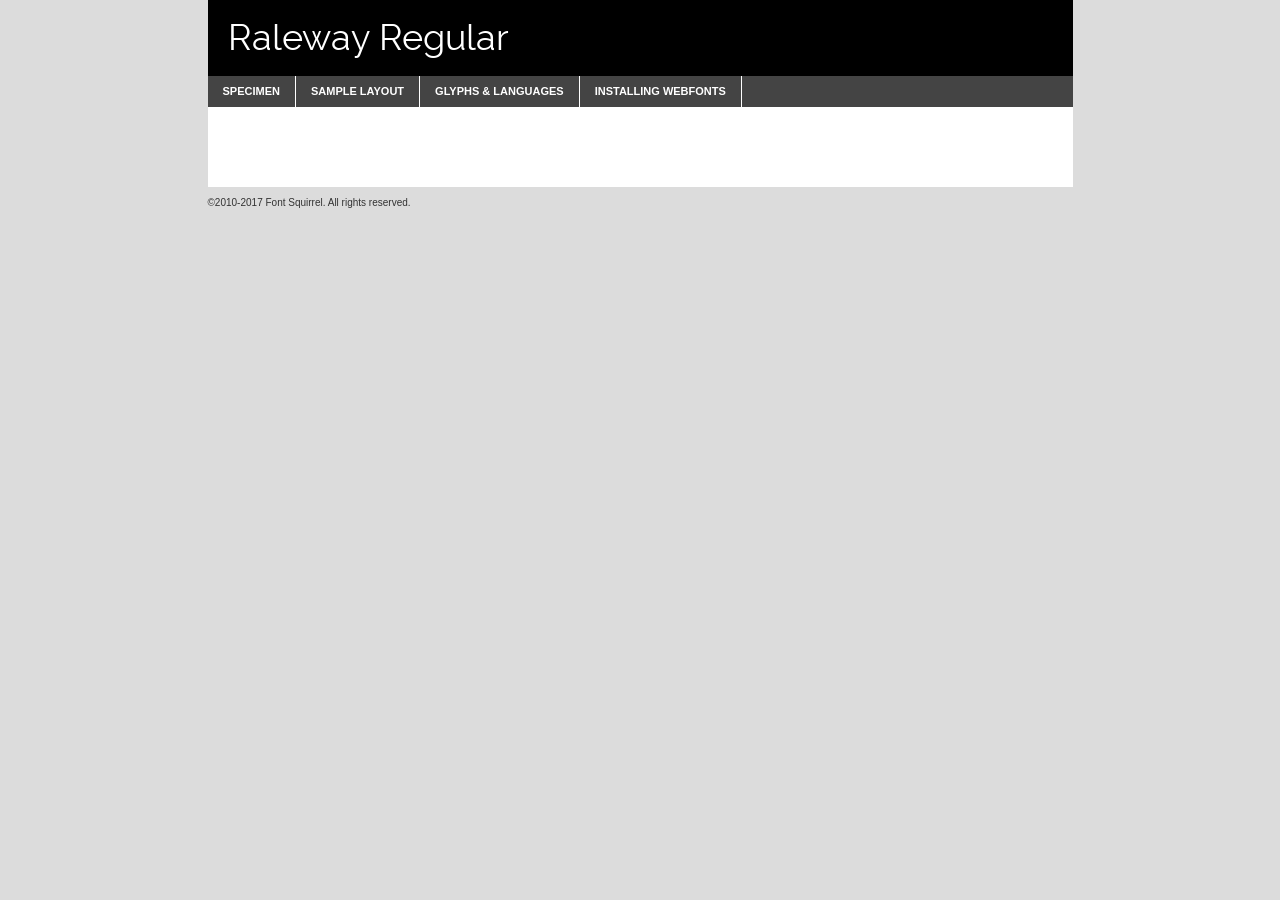
<file: fonts/raleway-regular-demo.html>
<!DOCTYPE html PUBLIC "-//W3C//DTD XHTML 1.0 Transitional//EN"
	"http://www.w3.org/TR/xhtml1/DTD/xhtml1-transitional.dtd">

<html xmlns="http://www.w3.org/1999/xhtml" xml:lang="en" lang="en">
<head>
	<meta http-equiv="Content-Type" content="text/html; charset=utf-8" />
	<script src="http://ajax.googleapis.com/ajax/libs/jquery/1.7.2/jquery.min.js" type="text/javascript" charset="utf-8"></script>
	<script type="text/javascript">
	(function($){$.fn.easyTabs=function(option){var param=jQuery.extend({fadeSpeed:"fast",defaultContent:1,activeClass:'active'},option);$(this).each(function(){var thisId="#"+this.id;if(param.defaultContent==''){param.defaultContent=1;}
	if(typeof param.defaultContent=="number")
	{var defaultTab=$(thisId+" .tabs li:eq("+(param.defaultContent-1)+") a").attr('href').substr(1);}else{var defaultTab=param.defaultContent;}
	$(thisId+" .tabs li a").each(function(){var tabToHide=$(this).attr('href').substr(1);$("#"+tabToHide).addClass('easytabs-tab-content');});hideAll();changeContent(defaultTab);function hideAll(){$(thisId+" .easytabs-tab-content").hide();}
	function changeContent(tabId){hideAll();$(thisId+" .tabs li").removeClass(param.activeClass);$(thisId+" .tabs li a[href=#"+tabId+"]").closest('li').addClass(param.activeClass);if(param.fadeSpeed!="none")
	{$(thisId+" #"+tabId).fadeIn(param.fadeSpeed);}else{$(thisId+" #"+tabId).show();}}
	$(thisId+" .tabs li").click(function(){var tabId=$(this).find('a').attr('href').substr(1);changeContent(tabId);return false;});});}})(jQuery);
	</script>
	<link rel="stylesheet" href="specimen_files/specimen_stylesheet.css" type="text/css" charset="utf-8" />
	<link rel="stylesheet" href="stylesheet.css" type="text/css" charset="utf-8" />

	<style type="text/css">
					body{
				font-family: 'ralewayregular';
							}
		</style>

	<title>Raleway Regular Specimen</title>
	
	
	<script type="text/javascript" charset="utf-8">
		$(document).ready(function() {
			$('#container').easyTabs({defaultContent:1});
		});
	</script>
</head>

<body>
<div id="container">
	<div id="header">
		Raleway Regular	</div>
	<ul class="tabs">
		<li><a href="#specimen">Specimen</a></li>
		<li><a href="#layout">Sample Layout</a></li>
				<li><a href="#glyphs">Glyphs &amp; Languages</a></li>
		<li><a href="#installing">Installing Webfonts</a></li>
		
	</ul>
	
	<div id="main_content">

		
			<div id="specimen">
		
				<div class="section">
					<div class="grid12 firstcol">
						<div class="huge">AaBb</div>
					</div>
				</div>
		
				<div class="section">
					<div class="glyph_range">A&#x200B;B&#x200b;C&#x200b;D&#x200b;E&#x200b;F&#x200b;G&#x200b;H&#x200b;I&#x200b;J&#x200b;K&#x200b;L&#x200b;M&#x200b;N&#x200b;O&#x200b;P&#x200b;Q&#x200b;R&#x200b;S&#x200b;T&#x200b;U&#x200b;V&#x200b;W&#x200b;X&#x200b;Y&#x200b;Z&#x200b;a&#x200b;b&#x200b;c&#x200b;d&#x200b;e&#x200b;f&#x200b;g&#x200b;h&#x200b;i&#x200b;j&#x200b;k&#x200b;l&#x200b;m&#x200b;n&#x200b;o&#x200b;p&#x200b;q&#x200b;r&#x200b;s&#x200b;t&#x200b;u&#x200b;v&#x200b;w&#x200b;x&#x200b;y&#x200b;z&#x200b;1&#x200b;2&#x200b;3&#x200b;4&#x200b;5&#x200b;6&#x200b;7&#x200b;8&#x200b;9&#x200b;0&#x200b;&amp;&#x200b;.&#x200b;,&#x200b;?&#x200b;!&#x200b;&#64;&#x200b;(&#x200b;)&#x200b;#&#x200b;$&#x200b;%&#x200b;*&#x200b;+&#x200b;-&#x200b;=&#x200b;:&#x200b;;</div>
				</div>
				<div class="section">
					<div class="grid12 firstcol">
						<table class="sample_table">
							<tr><td>10</td><td class="size10">abcdefghijklmnopqrstuvwxyzABCDEFGHIJKLMNOPQRSTUVWXYZ0123456789abcdefghijklmnopqrstuvwxyzABCDEFGHIJKLMNOPQRSTUVWXYZ0123456789abcdefghijklmnopqrstuvwxyzABCDEFGHIJKLMNOPQRSTUVWXYZ</td></tr>
							<tr><td>11</td><td class="size11">abcdefghijklmnopqrstuvwxyzABCDEFGHIJKLMNOPQRSTUVWXYZ0123456789abcdefghijklmnopqrstuvwxyzABCDEFGHIJKLMNOPQRSTUVWXYZ0123456789abcdefghijklmnopqrstuvwxyzABCDEFGHIJKLMNOPQRSTUVWXYZ</td></tr>
							<tr><td>12</td><td class="size12">abcdefghijklmnopqrstuvwxyzABCDEFGHIJKLMNOPQRSTUVWXYZ0123456789abcdefghijklmnopqrstuvwxyzABCDEFGHIJKLMNOPQRSTUVWXYZ0123456789abcdefghijklmnopqrstuvwxyzABCDEFGHIJKLMNOPQRSTUVWXYZ</td></tr>
							<tr><td>13</td><td class="size13">abcdefghijklmnopqrstuvwxyzABCDEFGHIJKLMNOPQRSTUVWXYZ0123456789abcdefghijklmnopqrstuvwxyzABCDEFGHIJKLMNOPQRSTUVWXYZ0123456789abcdefghijklmnopqrstuvwxyzABCDEFGHIJKLMNOPQRSTUVWXYZ</td></tr>
							<tr><td>14</td><td class="size14">abcdefghijklmnopqrstuvwxyzABCDEFGHIJKLMNOPQRSTUVWXYZ0123456789abcdefghijklmnopqrstuvwxyzABCDEFGHIJKLMNOPQRSTUVWXYZ0123456789abcdefghijklmnopqrstuvwxyzABCDEFGHIJKLMNOPQRSTUVWXYZ</td></tr>
							<tr><td>16</td><td class="size16">abcdefghijklmnopqrstuvwxyzABCDEFGHIJKLMNOPQRSTUVWXYZ0123456789abcdefghijklmnopqrstuvwxyzABCDEFGHIJKLMNOPQRSTUVWXYZ</td></tr>
							<tr><td>18</td><td class="size18">abcdefghijklmnopqrstuvwxyzABCDEFGHIJKLMNOPQRSTUVWXYZ0123456789abcdefghijklmnopqrstuvwxyzABCDEFGHIJKLMNOPQRSTUVWXYZ</td></tr>
							<tr><td>20</td><td class="size20">abcdefghijklmnopqrstuvwxyzABCDEFGHIJKLMNOPQRSTUVWXYZ0123456789abcdefghijklmnopqrstuvwxyzABCDEFGHIJKLMNOPQRSTUVWXYZ</td></tr>
							<tr><td>24</td><td class="size24">abcdefghijklmnopqrstuvwxyzABCDEFGHIJKLMNOPQRSTUVWXYZ0123456789abcdefghijklmnopqrstuvwxyzABCDEFGHIJKLMNOPQRSTUVWXYZ</td></tr>
							<tr><td>30</td><td class="size30">abcdefghijklmnopqrstuvwxyzABCDEFGHIJKLMNOPQRSTUVWXYZ0123456789abcdefghijklmnopqrstuvwxyzABCDEFGHIJKLMNOPQRSTUVWXYZ</td></tr>
							<tr><td>36</td><td class="size36">abcdefghijklmnopqrstuvwxyzABCDEFGHIJKLMNOPQRSTUVWXYZ0123456789abcdefghijklmnopqrstuvwxyzABCDEFGHIJKLMNOPQRSTUVWXYZ</td></tr>
							<tr><td>48</td><td class="size48">abcdefghijklmnopqrstuvwxyzABCDEFGHIJKLMNOPQRSTUVWXYZ0123456789abcdefghijklmnopqrstuvwxyzABCDEFGHIJKLMNOPQRSTUVWXYZ</td></tr>
							<tr><td>60</td><td class="size60">abcdefghijklmnopqrstuvwxyzABCDEFGHIJKLMNOPQRSTUVWXYZ0123456789abcdefghijklmnopqrstuvwxyzABCDEFGHIJKLMNOPQRSTUVWXYZ</td></tr>
							<tr><td>72</td><td class="size72">abcdefghijklmnopqrstuvwxyzABCDEFGHIJKLMNOPQRSTUVWXYZ0123456789abcdefghijklmnopqrstuvwxyzABCDEFGHIJKLMNOPQRSTUVWXYZ</td></tr>
							<tr><td>90</td><td class="size90">abcdefghijklmnopqrstuvwxyzABCDEFGHIJKLMNOPQRSTUVWXYZ0123456789abcdefghijklmnopqrstuvwxyzABCDEFGHIJKLMNOPQRSTUVWXYZ</td></tr>
						</table>
				
					</div>
			
				</div>
		
		
		
								<div class="section" id="bodycomparison">


										<div id="xheight">
				<div class="fontbody">&#x25FC;&#x25FC;&#x25FC;&#x25FC;&#x25FC;&#x25FC;&#x25FC;&#x25FC;&#x25FC;&#x25FC;&#x25FC;&#x25FC;&#x25FC;&#x25FC;&#x25FC;&#x25FC;&#x25FC;&#x25FC;&#x25FC;&#x25FC;&#x25FC;&#x25FC;&#x25FC;&#x25FC;&#x25FC;&#x25FC;&#x25FC;&#x25FC;&#x25FC;&#x25FC;&#x25FC;&#x25FC;&#x25FC;&#x25FC;&#x25FC;&#x25FC;&#x25FC;&#x25FC;&#x25FC;&#x25FC;&#x25FC;&#x25FC;&#x25FC;&#x25FC;&#x25FC;&#x25FC;&#x25FC;&#x25FC;&#x25FC;&#x25FC;&#x25FC;&#x25FC;&#x25FC;&#x25FC;&#x25FC;&#x25FC;&#x25FC;&#x25FC;&#x25FC;&#x25FC;&#x25FC;&#x25FC;&#x25FC;&#x25FC;&#x25FC;&#x25FC;&#x25FC;&#x25FC;&#x25FC;&#x25FC;&#x25FC;&#x25FC;&#x25FC;&#x25FC;&#x25FC;&#x25FC;&#x25FC;&#x25FC;&#x25FC;&#x25FC;&#x25FC;&#x25FC;&#x25FC;&#x25FC;&#x25FC;&#x25FC;&#x25FC;&#x25FC;&#x25FC;&#x25FC;&#x25FC;&#x25FC;&#x25FC;&#x25FC;&#x25FC;&#x25FC;&#x25FC;&#x25FC;&#x25FC;body</div><div class="arialbody">body</div><div class="verdanabody">body</div><div class="georgiabody">body</div></div>
										<div class="fontbody" style="z-index:1">
											body<span>Raleway Regular</span>
										</div>
										<div class="arialbody" style="z-index:1">
											body<span>Arial</span>
										</div>
										<div class="verdanabody" style="z-index:1">
											body<span>Verdana</span>
										</div>
										<div class="georgiabody" style="z-index:1">
											body<span>Georgia</span>
										</div>



								</div>
		
		
				<div class="section psample psample_row1" id="">
					
					<div class="grid2 firstcol">
						<p class="size10"><span>10.</span>Aenean lacinia bibendum nulla sed consectetur. Fusce dapibus, tellus ac cursus commodo, tortor mauris condimentum nibh, ut fermentum massa justo sit amet risus. Nullam id dolor id nibh ultricies vehicula ut id elit. Cum sociis natoque penatibus et magnis dis parturient montes, nascetur ridiculus mus. Nulla vitae elit libero, a pharetra augue.</p>
			
					</div>
					<div class="grid3">
						<p class="size11"><span>11.</span>Aenean lacinia bibendum nulla sed consectetur. Fusce dapibus, tellus ac cursus commodo, tortor mauris condimentum nibh, ut fermentum massa justo sit amet risus. Nullam id dolor id nibh ultricies vehicula ut id elit. Cum sociis natoque penatibus et magnis dis parturient montes, nascetur ridiculus mus. Nulla vitae elit libero, a pharetra augue.</p>
			
					</div>
					<div class="grid3">
						<p class="size12"><span>12.</span>Aenean lacinia bibendum nulla sed consectetur. Fusce dapibus, tellus ac cursus commodo, tortor mauris condimentum nibh, ut fermentum massa justo sit amet risus. Nullam id dolor id nibh ultricies vehicula ut id elit. Cum sociis natoque penatibus et magnis dis parturient montes, nascetur ridiculus mus. Nulla vitae elit libero, a pharetra augue.</p>
			
					</div>
					<div class="grid4">
						<p class="size13"><span>13.</span>Aenean lacinia bibendum nulla sed consectetur. Fusce dapibus, tellus ac cursus commodo, tortor mauris condimentum nibh, ut fermentum massa justo sit amet risus. Nullam id dolor id nibh ultricies vehicula ut id elit. Cum sociis natoque penatibus et magnis dis parturient montes, nascetur ridiculus mus. Nulla vitae elit libero, a pharetra augue.</p>
			
					</div>
					<div class="white_blend"></div>
					
				</div>
				<div class="section psample psample_row2" id="">
					<div class="grid3 firstcol">
						<p class="size14"><span>14.</span>Aenean lacinia bibendum nulla sed consectetur. Fusce dapibus, tellus ac cursus commodo, tortor mauris condimentum nibh, ut fermentum massa justo sit amet risus. Nullam id dolor id nibh ultricies vehicula ut id elit. Cum sociis natoque penatibus et magnis dis parturient montes, nascetur ridiculus mus. Nulla vitae elit libero, a pharetra augue.</p>
			
					</div>
					<div class="grid4">
						<p class="size16"><span>16.</span>Aenean lacinia bibendum nulla sed consectetur. Fusce dapibus, tellus ac cursus commodo, tortor mauris condimentum nibh, ut fermentum massa justo sit amet risus. Nullam id dolor id nibh ultricies vehicula ut id elit. Cum sociis natoque penatibus et magnis dis parturient montes, nascetur ridiculus mus. Nulla vitae elit libero, a pharetra augue.</p>
			
					</div>
					<div class="grid5">
						<p class="size18"><span>18.</span>Aenean lacinia bibendum nulla sed consectetur. Fusce dapibus, tellus ac cursus commodo, tortor mauris condimentum nibh, ut fermentum massa justo sit amet risus. Nullam id dolor id nibh ultricies vehicula ut id elit. Cum sociis natoque penatibus et magnis dis parturient montes, nascetur ridiculus mus. Nulla vitae elit libero, a pharetra augue.</p>
			
					</div>

					<div class="white_blend"></div>

				</div>
				
				<div class="section psample psample_row3" id="">
					<div class="grid5 firstcol">
						<p class="size20"><span>20.</span>Aenean lacinia bibendum nulla sed consectetur. Fusce dapibus, tellus ac cursus commodo, tortor mauris condimentum nibh, ut fermentum massa justo sit amet risus. Nullam id dolor id nibh ultricies vehicula ut id elit. Cum sociis natoque penatibus et magnis dis parturient montes, nascetur ridiculus mus. Nulla vitae elit libero, a pharetra augue.</p>
					</div>
					<div class="grid7">
						<p class="size24"><span>24.</span>Aenean lacinia bibendum nulla sed consectetur. Fusce dapibus, tellus ac cursus commodo, tortor mauris condimentum nibh, ut fermentum massa justo sit amet risus. Nullam id dolor id nibh ultricies vehicula ut id elit. Cum sociis natoque penatibus et magnis dis parturient montes, nascetur ridiculus mus. Nulla vitae elit libero, a pharetra augue.</p>
					</div>
					
					<div class="white_blend"></div>
					
				</div>
				
				<div class="section psample psample_row4" id="">
					<div class="grid12 firstcol">
						<p class="size30"><span>30.</span>Aenean lacinia bibendum nulla sed consectetur. Fusce dapibus, tellus ac cursus commodo, tortor mauris condimentum nibh, ut fermentum massa justo sit amet risus. Nullam id dolor id nibh ultricies vehicula ut id elit. Cum sociis natoque penatibus et magnis dis parturient montes, nascetur ridiculus mus. Nulla vitae elit libero, a pharetra augue.</p>
					</div>
					<div class="white_blend"></div>
					
				</div>
				
				
				
				<div class="section psample psample_row1 fullreverse">
					<div class="grid2 firstcol">
						<p class="size10"><span>10.</span>Aenean lacinia bibendum nulla sed consectetur. Fusce dapibus, tellus ac cursus commodo, tortor mauris condimentum nibh, ut fermentum massa justo sit amet risus. Nullam id dolor id nibh ultricies vehicula ut id elit. Cum sociis natoque penatibus et magnis dis parturient montes, nascetur ridiculus mus. Nulla vitae elit libero, a pharetra augue.</p>
			
					</div>
					<div class="grid3">
						<p class="size11"><span>11.</span>Aenean lacinia bibendum nulla sed consectetur. Fusce dapibus, tellus ac cursus commodo, tortor mauris condimentum nibh, ut fermentum massa justo sit amet risus. Nullam id dolor id nibh ultricies vehicula ut id elit. Cum sociis natoque penatibus et magnis dis parturient montes, nascetur ridiculus mus. Nulla vitae elit libero, a pharetra augue.</p>
			
					</div>
					<div class="grid3">
						<p class="size12"><span>12.</span>Aenean lacinia bibendum nulla sed consectetur. Fusce dapibus, tellus ac cursus commodo, tortor mauris condimentum nibh, ut fermentum massa justo sit amet risus. Nullam id dolor id nibh ultricies vehicula ut id elit. Cum sociis natoque penatibus et magnis dis parturient montes, nascetur ridiculus mus. Nulla vitae elit libero, a pharetra augue.</p>
			
					</div>
					<div class="grid4">
						<p class="size13"><span>13.</span>Aenean lacinia bibendum nulla sed consectetur. Fusce dapibus, tellus ac cursus commodo, tortor mauris condimentum nibh, ut fermentum massa justo sit amet risus. Nullam id dolor id nibh ultricies vehicula ut id elit. Cum sociis natoque penatibus et magnis dis parturient montes, nascetur ridiculus mus. Nulla vitae elit libero, a pharetra augue.</p>
			
					</div>
					<div class="black_blend"></div>
					
				</div>
				
				<div class="section psample psample_row2 fullreverse">
					<div class="grid3 firstcol">
						<p class="size14"><span>14.</span>Aenean lacinia bibendum nulla sed consectetur. Fusce dapibus, tellus ac cursus commodo, tortor mauris condimentum nibh, ut fermentum massa justo sit amet risus. Nullam id dolor id nibh ultricies vehicula ut id elit. Cum sociis natoque penatibus et magnis dis parturient montes, nascetur ridiculus mus. Nulla vitae elit libero, a pharetra augue.</p>
			
					</div>
					<div class="grid4">
						<p class="size16"><span>16.</span>Aenean lacinia bibendum nulla sed consectetur. Fusce dapibus, tellus ac cursus commodo, tortor mauris condimentum nibh, ut fermentum massa justo sit amet risus. Nullam id dolor id nibh ultricies vehicula ut id elit. Cum sociis natoque penatibus et magnis dis parturient montes, nascetur ridiculus mus. Nulla vitae elit libero, a pharetra augue.</p>
			
					</div>
					<div class="grid5">
						<p class="size18"><span>18.</span>Aenean lacinia bibendum nulla sed consectetur. Fusce dapibus, tellus ac cursus commodo, tortor mauris condimentum nibh, ut fermentum massa justo sit amet risus. Nullam id dolor id nibh ultricies vehicula ut id elit. Cum sociis natoque penatibus et magnis dis parturient montes, nascetur ridiculus mus. Nulla vitae elit libero, a pharetra augue.</p>
			
					</div>
					<div class="black_blend"></div>

				</div>
				
				<div class="section psample fullreverse psample_row3" id="">
					<div class="grid5 firstcol">
						<p class="size20"><span>20.</span>Aenean lacinia bibendum nulla sed consectetur. Fusce dapibus, tellus ac cursus commodo, tortor mauris condimentum nibh, ut fermentum massa justo sit amet risus. Nullam id dolor id nibh ultricies vehicula ut id elit. Cum sociis natoque penatibus et magnis dis parturient montes, nascetur ridiculus mus. Nulla vitae elit libero, a pharetra augue.</p>
					</div>
					<div class="grid7">
						<p class="size24"><span>24.</span>Aenean lacinia bibendum nulla sed consectetur. Fusce dapibus, tellus ac cursus commodo, tortor mauris condimentum nibh, ut fermentum massa justo sit amet risus. Nullam id dolor id nibh ultricies vehicula ut id elit. Cum sociis natoque penatibus et magnis dis parturient montes, nascetur ridiculus mus. Nulla vitae elit libero, a pharetra augue.</p>
					</div>
					
					<div class="black_blend"></div>
					
				</div>
				
				<div class="section psample fullreverse psample_row4" id="" style="border-bottom: 20px #000 solid;">
					<div class="grid12 firstcol">
						<p class="size30"><span>30.</span>Aenean lacinia bibendum nulla sed consectetur. Fusce dapibus, tellus ac cursus commodo, tortor mauris condimentum nibh, ut fermentum massa justo sit amet risus. Nullam id dolor id nibh ultricies vehicula ut id elit. Cum sociis natoque penatibus et magnis dis parturient montes, nascetur ridiculus mus. Nulla vitae elit libero, a pharetra augue.</p>
					</div>
					<div class="black_blend"></div>
					
				</div>
				
				
				
				
			</div>
			
			<div id="layout">
				
				<div class="section">
					
					<div class="grid12 firstcol">
						<h1>Lorem Ipsum Dolor</h1>
						<h2>Etiam porta sem malesuada magna mollis euismod</h2>
						
						<p class="byline">By <a href="#link">Aenean Lacinia</a></p>
					</div>
				</div>
				<div class="section">
					<div class="grid8 firstcol">
						<p class="large">Donec sed odio dui. Morbi leo risus, porta ac consectetur ac, vestibulum at eros. Fusce dapibus, tellus ac cursus commodo, tortor mauris condimentum nibh, ut fermentum massa justo sit amet risus. </p>

						
						<h3>Pellentesque ornare sem</h3>

						<p>Maecenas sed diam eget risus varius blandit sit amet non magna. Maecenas faucibus mollis interdum. Donec ullamcorper nulla non metus auctor fringilla. Nullam id dolor id nibh ultricies vehicula ut id elit. Nullam id dolor id nibh ultricies vehicula ut id elit. </p>

						<p>Aenean eu leo quam. Pellentesque ornare sem lacinia quam venenatis vestibulum. Lorem ipsum dolor sit amet, consectetur adipiscing elit. Cum sociis natoque penatibus et magnis dis parturient montes, nascetur ridiculus mus. </p>

						<p>Nulla vitae elit libero, a pharetra augue. Praesent commodo cursus magna, vel scelerisque nisl consectetur et. Aenean lacinia bibendum nulla sed consectetur. </p>

						<p>Nullam quis risus eget urna mollis ornare vel eu leo. Nullam quis risus eget urna mollis ornare vel eu leo. Maecenas sed diam eget risus varius blandit sit amet non magna. Donec ullamcorper nulla non metus auctor fringilla. </p>

						<h3>Cras mattis consectetur</h3>

						<p>Aenean eu leo quam. Pellentesque ornare sem lacinia quam venenatis vestibulum. Aenean lacinia bibendum nulla sed consectetur. Integer posuere erat a ante venenatis dapibus posuere velit aliquet. Cras mattis consectetur purus sit amet fermentum. </p>

						<p>Nullam id dolor id nibh ultricies vehicula ut id elit. Nullam quis risus eget urna mollis ornare vel eu leo. Cras mattis consectetur purus sit amet fermentum.</p>
					</div>
					
					<div class="grid4 sidebar">
						
						<div class="box reverse">
							<p class="last">Nullam quis risus eget urna mollis ornare vel eu leo. Donec ullamcorper nulla non metus auctor fringilla. Cras mattis consectetur purus sit amet fermentum. Sed posuere consectetur est at lobortis. Lorem ipsum dolor sit amet, consectetur adipiscing elit. </p>
						</div>
						
						<p class="caption">Maecenas sed diam eget risus varius.</p>

						<p>Vestibulum id ligula porta felis euismod semper. Integer posuere erat a ante venenatis dapibus posuere velit aliquet. Vestibulum id ligula porta felis euismod semper. Sed posuere consectetur est at lobortis. Maecenas sed diam eget risus varius blandit sit amet non magna. Fusce dapibus, tellus ac cursus commodo, tortor mauris condimentum nibh, ut fermentum massa justo sit amet risus. </p>

					

						<p>Duis mollis, est non commodo luctus, nisi erat porttitor ligula, eget lacinia odio sem nec elit. Aenean lacinia bibendum nulla sed consectetur. Vivamus sagittis lacus vel augue laoreet rutrum faucibus dolor auctor. Aenean lacinia bibendum nulla sed consectetur. Nullam quis risus eget urna mollis ornare vel eu leo. </p>

						<p>Praesent commodo cursus magna, vel scelerisque nisl consectetur et. Donec ullamcorper nulla non metus auctor fringilla. Maecenas faucibus mollis interdum. Fusce dapibus, tellus ac cursus commodo, tortor mauris condimentum nibh, ut fermentum massa justo sit amet risus. </p>

					</div>
				</div>
				
			</div>


			



		<div id="glyphs">
			<div class="section">
				<div class="grid12 firstcol">
			
				<h1>Language Support</h1>
				<p>The subset of Raleway Regular in this kit supports the following languages:<br />
			
					Albanian, Basque, Breton, Chamorro, Danish, Dutch, English, Faroese, Finnish, French, Frisian, Galician, German, Icelandic, Italian, Malagasy, Norwegian, Portuguese, Spanish, Alsatian, Aragonese, Arapaho, Arrernte, Asturian, Aymara, Bislama, Cebuano, Corsican, Fijian, French_creole, Genoese, Gilbertese, Greenlandic, Haitian_creole, Hiligaynon, Hmong, Hopi, Ibanag, Iloko_ilokano, Indonesian, Interglossa_glosa, Interlingua, Irish_gaelic, Jerriais, Lojban, Lombard, Luxembourgeois, Manx, Mohawk, Norfolk_pitcairnese, Occitan, Oromo, Pangasinan, Papiamento, Piedmontese, Potawatomi, Rhaeto-romance, Romansh, Rotokas, Sami_lule, Samoan, Sardinian, Scots_gaelic, Seychelles_creole, Shona, Sicilian, Somali, Southern_ndebele, Swahili, Swati_swazi, Tagalog_filipino_pilipino, Tetum, Tok_pisin, Uyghur_latinized, Volapuk, Walloon, Warlpiri, Xhosa, Yapese, Zulu, Latinbasic, Ubasic, Demo				</p>
				<h1>Glyph Chart</h1>
				<p>The subset of Raleway Regular in this kit includes all the glyphs listed below. Unicode entities are included above each glyph to help you insert individual characters into your layout.</p>
				<div id="glyph_chart">
			
																				 <div><p>&amp;#13;</p>&#13;</div>
																				 <div><p>&amp;#32;</p>&#32;</div>
																				 <div><p>&amp;#33;</p>&#33;</div>
																				 <div><p>&amp;#34;</p>&#34;</div>
																				 <div><p>&amp;#35;</p>&#35;</div>
																				 <div><p>&amp;#36;</p>&#36;</div>
																				 <div><p>&amp;#37;</p>&#37;</div>
																				 <div><p>&amp;#38;</p>&#38;</div>
																				 <div><p>&amp;#39;</p>&#39;</div>
																				 <div><p>&amp;#40;</p>&#40;</div>
																				 <div><p>&amp;#41;</p>&#41;</div>
																				 <div><p>&amp;#42;</p>&#42;</div>
																				 <div><p>&amp;#43;</p>&#43;</div>
																				 <div><p>&amp;#44;</p>&#44;</div>
																				 <div><p>&amp;#45;</p>&#45;</div>
																				 <div><p>&amp;#46;</p>&#46;</div>
																				 <div><p>&amp;#47;</p>&#47;</div>
																				 <div><p>&amp;#48;</p>&#48;</div>
																				 <div><p>&amp;#49;</p>&#49;</div>
																				 <div><p>&amp;#50;</p>&#50;</div>
																				 <div><p>&amp;#51;</p>&#51;</div>
																				 <div><p>&amp;#52;</p>&#52;</div>
																				 <div><p>&amp;#53;</p>&#53;</div>
																				 <div><p>&amp;#54;</p>&#54;</div>
																				 <div><p>&amp;#55;</p>&#55;</div>
																				 <div><p>&amp;#56;</p>&#56;</div>
																				 <div><p>&amp;#57;</p>&#57;</div>
																				 <div><p>&amp;#58;</p>&#58;</div>
																				 <div><p>&amp;#59;</p>&#59;</div>
																				 <div><p>&amp;#60;</p>&#60;</div>
																				 <div><p>&amp;#61;</p>&#61;</div>
																				 <div><p>&amp;#62;</p>&#62;</div>
																				 <div><p>&amp;#63;</p>&#63;</div>
																				 <div><p>&amp;#64;</p>&#64;</div>
																				 <div><p>&amp;#65;</p>&#65;</div>
																				 <div><p>&amp;#66;</p>&#66;</div>
																				 <div><p>&amp;#67;</p>&#67;</div>
																				 <div><p>&amp;#68;</p>&#68;</div>
																				 <div><p>&amp;#69;</p>&#69;</div>
																				 <div><p>&amp;#70;</p>&#70;</div>
																				 <div><p>&amp;#71;</p>&#71;</div>
																				 <div><p>&amp;#72;</p>&#72;</div>
																				 <div><p>&amp;#73;</p>&#73;</div>
																				 <div><p>&amp;#74;</p>&#74;</div>
																				 <div><p>&amp;#75;</p>&#75;</div>
																				 <div><p>&amp;#76;</p>&#76;</div>
																				 <div><p>&amp;#77;</p>&#77;</div>
																				 <div><p>&amp;#78;</p>&#78;</div>
																				 <div><p>&amp;#79;</p>&#79;</div>
																				 <div><p>&amp;#80;</p>&#80;</div>
																				 <div><p>&amp;#81;</p>&#81;</div>
																				 <div><p>&amp;#82;</p>&#82;</div>
																				 <div><p>&amp;#83;</p>&#83;</div>
																				 <div><p>&amp;#84;</p>&#84;</div>
																				 <div><p>&amp;#85;</p>&#85;</div>
																				 <div><p>&amp;#86;</p>&#86;</div>
																				 <div><p>&amp;#87;</p>&#87;</div>
																				 <div><p>&amp;#88;</p>&#88;</div>
																				 <div><p>&amp;#89;</p>&#89;</div>
																				 <div><p>&amp;#90;</p>&#90;</div>
																				 <div><p>&amp;#91;</p>&#91;</div>
																				 <div><p>&amp;#92;</p>&#92;</div>
																				 <div><p>&amp;#93;</p>&#93;</div>
																				 <div><p>&amp;#94;</p>&#94;</div>
																				 <div><p>&amp;#95;</p>&#95;</div>
																				 <div><p>&amp;#96;</p>&#96;</div>
																				 <div><p>&amp;#97;</p>&#97;</div>
																				 <div><p>&amp;#98;</p>&#98;</div>
																				 <div><p>&amp;#99;</p>&#99;</div>
																				 <div><p>&amp;#100;</p>&#100;</div>
																				 <div><p>&amp;#101;</p>&#101;</div>
																				 <div><p>&amp;#102;</p>&#102;</div>
																				 <div><p>&amp;#103;</p>&#103;</div>
																				 <div><p>&amp;#104;</p>&#104;</div>
																				 <div><p>&amp;#105;</p>&#105;</div>
																				 <div><p>&amp;#106;</p>&#106;</div>
																				 <div><p>&amp;#107;</p>&#107;</div>
																				 <div><p>&amp;#108;</p>&#108;</div>
																				 <div><p>&amp;#109;</p>&#109;</div>
																				 <div><p>&amp;#110;</p>&#110;</div>
																				 <div><p>&amp;#111;</p>&#111;</div>
																				 <div><p>&amp;#112;</p>&#112;</div>
																				 <div><p>&amp;#113;</p>&#113;</div>
																				 <div><p>&amp;#114;</p>&#114;</div>
																				 <div><p>&amp;#115;</p>&#115;</div>
																				 <div><p>&amp;#116;</p>&#116;</div>
																				 <div><p>&amp;#117;</p>&#117;</div>
																				 <div><p>&amp;#118;</p>&#118;</div>
																				 <div><p>&amp;#119;</p>&#119;</div>
																				 <div><p>&amp;#120;</p>&#120;</div>
																				 <div><p>&amp;#121;</p>&#121;</div>
																				 <div><p>&amp;#122;</p>&#122;</div>
																				 <div><p>&amp;#123;</p>&#123;</div>
																				 <div><p>&amp;#124;</p>&#124;</div>
																				 <div><p>&amp;#125;</p>&#125;</div>
																				 <div><p>&amp;#126;</p>&#126;</div>
																				 <div><p>&amp;#160;</p>&#160;</div>
																				 <div><p>&amp;#161;</p>&#161;</div>
																				 <div><p>&amp;#162;</p>&#162;</div>
																				 <div><p>&amp;#163;</p>&#163;</div>
																				 <div><p>&amp;#164;</p>&#164;</div>
																				 <div><p>&amp;#165;</p>&#165;</div>
																				 <div><p>&amp;#166;</p>&#166;</div>
																				 <div><p>&amp;#167;</p>&#167;</div>
																				 <div><p>&amp;#168;</p>&#168;</div>
																				 <div><p>&amp;#169;</p>&#169;</div>
																				 <div><p>&amp;#170;</p>&#170;</div>
																				 <div><p>&amp;#171;</p>&#171;</div>
																				 <div><p>&amp;#172;</p>&#172;</div>
																				 <div><p>&amp;#173;</p>&#173;</div>
																				 <div><p>&amp;#174;</p>&#174;</div>
																				 <div><p>&amp;#175;</p>&#175;</div>
																				 <div><p>&amp;#176;</p>&#176;</div>
																				 <div><p>&amp;#177;</p>&#177;</div>
																				 <div><p>&amp;#178;</p>&#178;</div>
																				 <div><p>&amp;#179;</p>&#179;</div>
																				 <div><p>&amp;#180;</p>&#180;</div>
																				 <div><p>&amp;#181;</p>&#181;</div>
																				 <div><p>&amp;#182;</p>&#182;</div>
																				 <div><p>&amp;#183;</p>&#183;</div>
																				 <div><p>&amp;#184;</p>&#184;</div>
																				 <div><p>&amp;#185;</p>&#185;</div>
																				 <div><p>&amp;#186;</p>&#186;</div>
																				 <div><p>&amp;#187;</p>&#187;</div>
																				 <div><p>&amp;#188;</p>&#188;</div>
																				 <div><p>&amp;#189;</p>&#189;</div>
																				 <div><p>&amp;#190;</p>&#190;</div>
																				 <div><p>&amp;#191;</p>&#191;</div>
																				 <div><p>&amp;#192;</p>&#192;</div>
																				 <div><p>&amp;#193;</p>&#193;</div>
																				 <div><p>&amp;#194;</p>&#194;</div>
																				 <div><p>&amp;#195;</p>&#195;</div>
																				 <div><p>&amp;#196;</p>&#196;</div>
																				 <div><p>&amp;#197;</p>&#197;</div>
																				 <div><p>&amp;#198;</p>&#198;</div>
																				 <div><p>&amp;#199;</p>&#199;</div>
																				 <div><p>&amp;#200;</p>&#200;</div>
																				 <div><p>&amp;#201;</p>&#201;</div>
																				 <div><p>&amp;#202;</p>&#202;</div>
																				 <div><p>&amp;#203;</p>&#203;</div>
																				 <div><p>&amp;#204;</p>&#204;</div>
																				 <div><p>&amp;#205;</p>&#205;</div>
																				 <div><p>&amp;#206;</p>&#206;</div>
																				 <div><p>&amp;#207;</p>&#207;</div>
																				 <div><p>&amp;#208;</p>&#208;</div>
																				 <div><p>&amp;#209;</p>&#209;</div>
																				 <div><p>&amp;#210;</p>&#210;</div>
																				 <div><p>&amp;#211;</p>&#211;</div>
																				 <div><p>&amp;#212;</p>&#212;</div>
																				 <div><p>&amp;#213;</p>&#213;</div>
																				 <div><p>&amp;#214;</p>&#214;</div>
																				 <div><p>&amp;#215;</p>&#215;</div>
																				 <div><p>&amp;#216;</p>&#216;</div>
																				 <div><p>&amp;#217;</p>&#217;</div>
																				 <div><p>&amp;#218;</p>&#218;</div>
																				 <div><p>&amp;#219;</p>&#219;</div>
																				 <div><p>&amp;#220;</p>&#220;</div>
																				 <div><p>&amp;#221;</p>&#221;</div>
																				 <div><p>&amp;#222;</p>&#222;</div>
																				 <div><p>&amp;#223;</p>&#223;</div>
																				 <div><p>&amp;#224;</p>&#224;</div>
																				 <div><p>&amp;#225;</p>&#225;</div>
																				 <div><p>&amp;#226;</p>&#226;</div>
																				 <div><p>&amp;#227;</p>&#227;</div>
																				 <div><p>&amp;#228;</p>&#228;</div>
																				 <div><p>&amp;#229;</p>&#229;</div>
																				 <div><p>&amp;#230;</p>&#230;</div>
																				 <div><p>&amp;#231;</p>&#231;</div>
																				 <div><p>&amp;#232;</p>&#232;</div>
																				 <div><p>&amp;#233;</p>&#233;</div>
																				 <div><p>&amp;#234;</p>&#234;</div>
																				 <div><p>&amp;#235;</p>&#235;</div>
																				 <div><p>&amp;#236;</p>&#236;</div>
																				 <div><p>&amp;#237;</p>&#237;</div>
																				 <div><p>&amp;#238;</p>&#238;</div>
																				 <div><p>&amp;#239;</p>&#239;</div>
																				 <div><p>&amp;#240;</p>&#240;</div>
																				 <div><p>&amp;#241;</p>&#241;</div>
																				 <div><p>&amp;#242;</p>&#242;</div>
																				 <div><p>&amp;#243;</p>&#243;</div>
																				 <div><p>&amp;#244;</p>&#244;</div>
																				 <div><p>&amp;#245;</p>&#245;</div>
																				 <div><p>&amp;#246;</p>&#246;</div>
																				 <div><p>&amp;#247;</p>&#247;</div>
																				 <div><p>&amp;#248;</p>&#248;</div>
																				 <div><p>&amp;#249;</p>&#249;</div>
																				 <div><p>&amp;#250;</p>&#250;</div>
																				 <div><p>&amp;#251;</p>&#251;</div>
																				 <div><p>&amp;#252;</p>&#252;</div>
																				 <div><p>&amp;#253;</p>&#253;</div>
																				 <div><p>&amp;#254;</p>&#254;</div>
																				 <div><p>&amp;#255;</p>&#255;</div>
																				 <div><p>&amp;#338;</p>&#338;</div>
																				 <div><p>&amp;#339;</p>&#339;</div>
																				 <div><p>&amp;#376;</p>&#376;</div>
																				 <div><p>&amp;#710;</p>&#710;</div>
																				 <div><p>&amp;#732;</p>&#732;</div>
																				 <div><p>&amp;#8192;</p>&#8192;</div>
																				 <div><p>&amp;#8193;</p>&#8193;</div>
																				 <div><p>&amp;#8194;</p>&#8194;</div>
																				 <div><p>&amp;#8195;</p>&#8195;</div>
																				 <div><p>&amp;#8196;</p>&#8196;</div>
																				 <div><p>&amp;#8197;</p>&#8197;</div>
																				 <div><p>&amp;#8198;</p>&#8198;</div>
																				 <div><p>&amp;#8199;</p>&#8199;</div>
																				 <div><p>&amp;#8200;</p>&#8200;</div>
																				 <div><p>&amp;#8201;</p>&#8201;</div>
																				 <div><p>&amp;#8202;</p>&#8202;</div>
																				 <div><p>&amp;#8208;</p>&#8208;</div>
																				 <div><p>&amp;#8209;</p>&#8209;</div>
																				 <div><p>&amp;#8210;</p>&#8210;</div>
																				 <div><p>&amp;#8211;</p>&#8211;</div>
																				 <div><p>&amp;#8212;</p>&#8212;</div>
																				 <div><p>&amp;#8216;</p>&#8216;</div>
																				 <div><p>&amp;#8217;</p>&#8217;</div>
																				 <div><p>&amp;#8218;</p>&#8218;</div>
																				 <div><p>&amp;#8220;</p>&#8220;</div>
																				 <div><p>&amp;#8221;</p>&#8221;</div>
																				 <div><p>&amp;#8222;</p>&#8222;</div>
																				 <div><p>&amp;#8226;</p>&#8226;</div>
																				 <div><p>&amp;#8230;</p>&#8230;</div>
																				 <div><p>&amp;#8239;</p>&#8239;</div>
																				 <div><p>&amp;#8249;</p>&#8249;</div>
																				 <div><p>&amp;#8250;</p>&#8250;</div>
																				 <div><p>&amp;#8287;</p>&#8287;</div>
																				 <div><p>&amp;#8364;</p>&#8364;</div>
																				 <div><p>&amp;#8482;</p>&#8482;</div>
																				 <div><p>&amp;#9724;</p>&#9724;</div>
																				 <div><p>&amp;#64257;</p>&#64257;</div>
																				 <div><p>&amp;#64258;</p>&#64258;</div>
																				 <div><p>&amp;#64259;</p>&#64259;</div>
																				 <div><p>&amp;#64260;</p>&#64260;</div>
																																						</div>	
				</div>
		
		
			</div>
		</div>
		
		
		<div id="specs">
			
		</div>
	
		<div id="installing">
			<div class="section">
				<div class="grid7 firstcol">
					<h1>Installing Webfonts</h1>
					
					<p>Webfonts are supported by all major browser platforms but not all in the same way. There are currently four different font formats that must be included in order to target all browsers. This includes TTF, WOFF, EOT and SVG.</p>
					
					<h2>1. Upload your webfonts</h2>
					<p>You must upload your webfont kit to your website. They should be in or near the same directory as your CSS files.</p>
					
					<h2>2. Include the webfont stylesheet</h2>
					<p>A special CSS @font-face declaration helps the various browsers select the appropriate font it needs without causing you a bunch of headaches. Learn more about this syntax by reading the <a href="https://www.fontspring.com/blog/further-hardening-of-the-bulletproof-syntax">Fontspring blog post</a> about it. The code for it is as follows:</p>


<code>
@font-face{ 
	font-family: 'MyWebFont';
	src: url('WebFont.eot');
	src: url('WebFont.eot?#iefix') format('embedded-opentype'),
	     url('WebFont.woff') format('woff'),
	     url('WebFont.ttf') format('truetype'),
	     url('WebFont.svg#webfont') format('svg');
}
</code>

	<p>We've already gone ahead and generated the code for you. All you have to do is link to the stylesheet in your HTML, like this:</p>
	<code>&lt;link rel=&quot;stylesheet&quot; href=&quot;stylesheet.css&quot; type=&quot;text/css&quot; charset=&quot;utf-8&quot; /&gt;</code>

					<h2>3. Modify your own stylesheet</h2>
					<p>To take advantage of your new fonts, you must tell your stylesheet to use them. Look at the original @font-face declaration above and find the property called "font-family." The name linked there will be what you use to reference the font. Prepend that webfont name to the font stack in the "font-family" property, inside the selector you want to change. For example:</p>
<code>p { font-family: 'WebFont', Arial, sans-serif; }</code>

<h2>4. Test</h2>
<p>Getting webfonts to work cross-browser <em>can</em> be tricky. Use the information in the sidebar to help you if you find that fonts aren't loading in a particular browser.</p>
				</div>
				
				<div class="grid5 sidebar">
					<div class="box">
						<h2>Troubleshooting<br />Font-Face Problems</h2>
						<p>Having trouble getting your webfonts to load in your new website? Here are some tips to sort out what might be the problem.</p>

						<h3>Fonts not showing in any browser</h3>

						<p>This sounds like you need to work on the plumbing. You either did not upload the fonts to the correct directory, or you did not link the fonts properly in the CSS. If you've confirmed that all this is correct and you still have a problem, take a look at your .htaccess file and see if requests are getting intercepted.</p>

						<h3>Fonts not loading in iPhone or iPad</h3>

						<p>The most common problem here is that you are serving the fonts from an IIS server. IIS refuses to serve files that have unknown MIME types. If that is the case, you must set the MIME type for SVG to "image/svg+xml" in the server settings. Follow these instructions from Microsoft if you need help.</p>

						<h3>Fonts not loading in Firefox</h3>

						<p>The primary reason for this failure? You are still using a version Firefox older than 3.5. So upgrade already! If that isn't it, then you are very likely serving fonts from a different domain. Firefox requires that all font assets be served from the same domain. Lastly it is possible that you need to add WOFF to your list of MIME types (if you are serving via IIS.)</p>

						<h3>Fonts not loading in IE</h3>

						<p>Are you looking at Internet Explorer on an actual Windows machine or are you cheating by using a service like Adobe BrowserLab? Many of these screenshot services do not render @font-face for IE. Best to test it on a real machine.</p>

						<h3>Fonts not loading in IE9</h3>

						<p>IE9, like Firefox, requires that fonts be served from the same domain as the website. Make sure that is the case.</p>
					</div>
				</div>
			</div>
			
		</div>
	
	</div>
	<div id="footer">
		<p>&copy;2010-2017 Font Squirrel. All rights reserved.</p>
	</div>
</div>
</body>
</html>
</file>
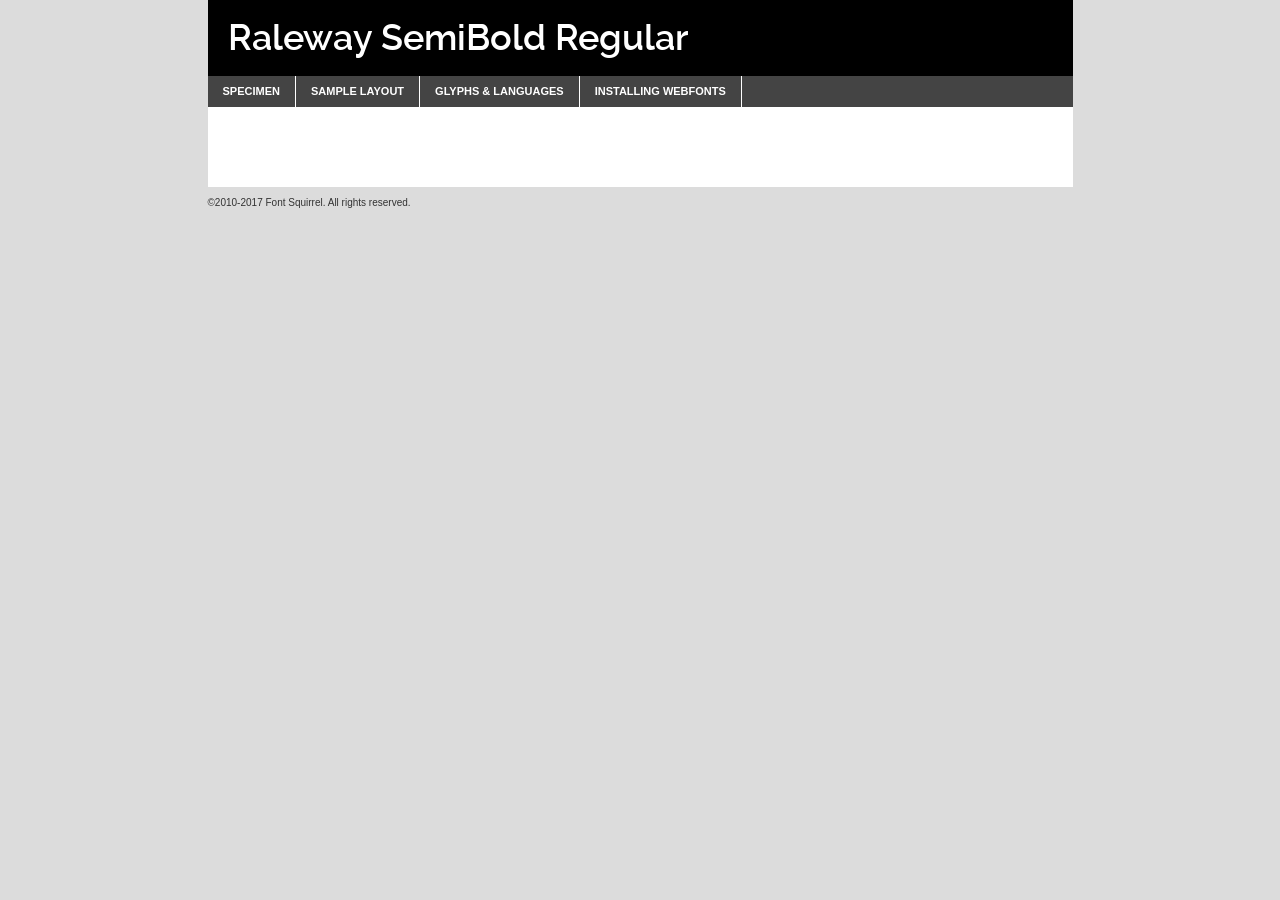
<file: fonts/raleway-semibold-demo.html>
<!DOCTYPE html PUBLIC "-//W3C//DTD XHTML 1.0 Transitional//EN"
	"http://www.w3.org/TR/xhtml1/DTD/xhtml1-transitional.dtd">

<html xmlns="http://www.w3.org/1999/xhtml" xml:lang="en" lang="en">
<head>
	<meta http-equiv="Content-Type" content="text/html; charset=utf-8" />
	<script src="http://ajax.googleapis.com/ajax/libs/jquery/1.7.2/jquery.min.js" type="text/javascript" charset="utf-8"></script>
	<script type="text/javascript">
	(function($){$.fn.easyTabs=function(option){var param=jQuery.extend({fadeSpeed:"fast",defaultContent:1,activeClass:'active'},option);$(this).each(function(){var thisId="#"+this.id;if(param.defaultContent==''){param.defaultContent=1;}
	if(typeof param.defaultContent=="number")
	{var defaultTab=$(thisId+" .tabs li:eq("+(param.defaultContent-1)+") a").attr('href').substr(1);}else{var defaultTab=param.defaultContent;}
	$(thisId+" .tabs li a").each(function(){var tabToHide=$(this).attr('href').substr(1);$("#"+tabToHide).addClass('easytabs-tab-content');});hideAll();changeContent(defaultTab);function hideAll(){$(thisId+" .easytabs-tab-content").hide();}
	function changeContent(tabId){hideAll();$(thisId+" .tabs li").removeClass(param.activeClass);$(thisId+" .tabs li a[href=#"+tabId+"]").closest('li').addClass(param.activeClass);if(param.fadeSpeed!="none")
	{$(thisId+" #"+tabId).fadeIn(param.fadeSpeed);}else{$(thisId+" #"+tabId).show();}}
	$(thisId+" .tabs li").click(function(){var tabId=$(this).find('a').attr('href').substr(1);changeContent(tabId);return false;});});}})(jQuery);
	</script>
	<link rel="stylesheet" href="specimen_files/specimen_stylesheet.css" type="text/css" charset="utf-8" />
	<link rel="stylesheet" href="stylesheet.css" type="text/css" charset="utf-8" />

	<style type="text/css">
					body{
				font-family: 'ralewaysemibold';
							}
		</style>

	<title>Raleway SemiBold Regular Specimen</title>
	
	
	<script type="text/javascript" charset="utf-8">
		$(document).ready(function() {
			$('#container').easyTabs({defaultContent:1});
		});
	</script>
</head>

<body>
<div id="container">
	<div id="header">
		Raleway SemiBold Regular	</div>
	<ul class="tabs">
		<li><a href="#specimen">Specimen</a></li>
		<li><a href="#layout">Sample Layout</a></li>
				<li><a href="#glyphs">Glyphs &amp; Languages</a></li>
		<li><a href="#installing">Installing Webfonts</a></li>
		
	</ul>
	
	<div id="main_content">

		
			<div id="specimen">
		
				<div class="section">
					<div class="grid12 firstcol">
						<div class="huge">AaBb</div>
					</div>
				</div>
		
				<div class="section">
					<div class="glyph_range">A&#x200B;B&#x200b;C&#x200b;D&#x200b;E&#x200b;F&#x200b;G&#x200b;H&#x200b;I&#x200b;J&#x200b;K&#x200b;L&#x200b;M&#x200b;N&#x200b;O&#x200b;P&#x200b;Q&#x200b;R&#x200b;S&#x200b;T&#x200b;U&#x200b;V&#x200b;W&#x200b;X&#x200b;Y&#x200b;Z&#x200b;a&#x200b;b&#x200b;c&#x200b;d&#x200b;e&#x200b;f&#x200b;g&#x200b;h&#x200b;i&#x200b;j&#x200b;k&#x200b;l&#x200b;m&#x200b;n&#x200b;o&#x200b;p&#x200b;q&#x200b;r&#x200b;s&#x200b;t&#x200b;u&#x200b;v&#x200b;w&#x200b;x&#x200b;y&#x200b;z&#x200b;1&#x200b;2&#x200b;3&#x200b;4&#x200b;5&#x200b;6&#x200b;7&#x200b;8&#x200b;9&#x200b;0&#x200b;&amp;&#x200b;.&#x200b;,&#x200b;?&#x200b;!&#x200b;&#64;&#x200b;(&#x200b;)&#x200b;#&#x200b;$&#x200b;%&#x200b;*&#x200b;+&#x200b;-&#x200b;=&#x200b;:&#x200b;;</div>
				</div>
				<div class="section">
					<div class="grid12 firstcol">
						<table class="sample_table">
							<tr><td>10</td><td class="size10">abcdefghijklmnopqrstuvwxyzABCDEFGHIJKLMNOPQRSTUVWXYZ0123456789abcdefghijklmnopqrstuvwxyzABCDEFGHIJKLMNOPQRSTUVWXYZ0123456789abcdefghijklmnopqrstuvwxyzABCDEFGHIJKLMNOPQRSTUVWXYZ</td></tr>
							<tr><td>11</td><td class="size11">abcdefghijklmnopqrstuvwxyzABCDEFGHIJKLMNOPQRSTUVWXYZ0123456789abcdefghijklmnopqrstuvwxyzABCDEFGHIJKLMNOPQRSTUVWXYZ0123456789abcdefghijklmnopqrstuvwxyzABCDEFGHIJKLMNOPQRSTUVWXYZ</td></tr>
							<tr><td>12</td><td class="size12">abcdefghijklmnopqrstuvwxyzABCDEFGHIJKLMNOPQRSTUVWXYZ0123456789abcdefghijklmnopqrstuvwxyzABCDEFGHIJKLMNOPQRSTUVWXYZ0123456789abcdefghijklmnopqrstuvwxyzABCDEFGHIJKLMNOPQRSTUVWXYZ</td></tr>
							<tr><td>13</td><td class="size13">abcdefghijklmnopqrstuvwxyzABCDEFGHIJKLMNOPQRSTUVWXYZ0123456789abcdefghijklmnopqrstuvwxyzABCDEFGHIJKLMNOPQRSTUVWXYZ0123456789abcdefghijklmnopqrstuvwxyzABCDEFGHIJKLMNOPQRSTUVWXYZ</td></tr>
							<tr><td>14</td><td class="size14">abcdefghijklmnopqrstuvwxyzABCDEFGHIJKLMNOPQRSTUVWXYZ0123456789abcdefghijklmnopqrstuvwxyzABCDEFGHIJKLMNOPQRSTUVWXYZ0123456789abcdefghijklmnopqrstuvwxyzABCDEFGHIJKLMNOPQRSTUVWXYZ</td></tr>
							<tr><td>16</td><td class="size16">abcdefghijklmnopqrstuvwxyzABCDEFGHIJKLMNOPQRSTUVWXYZ0123456789abcdefghijklmnopqrstuvwxyzABCDEFGHIJKLMNOPQRSTUVWXYZ</td></tr>
							<tr><td>18</td><td class="size18">abcdefghijklmnopqrstuvwxyzABCDEFGHIJKLMNOPQRSTUVWXYZ0123456789abcdefghijklmnopqrstuvwxyzABCDEFGHIJKLMNOPQRSTUVWXYZ</td></tr>
							<tr><td>20</td><td class="size20">abcdefghijklmnopqrstuvwxyzABCDEFGHIJKLMNOPQRSTUVWXYZ0123456789abcdefghijklmnopqrstuvwxyzABCDEFGHIJKLMNOPQRSTUVWXYZ</td></tr>
							<tr><td>24</td><td class="size24">abcdefghijklmnopqrstuvwxyzABCDEFGHIJKLMNOPQRSTUVWXYZ0123456789abcdefghijklmnopqrstuvwxyzABCDEFGHIJKLMNOPQRSTUVWXYZ</td></tr>
							<tr><td>30</td><td class="size30">abcdefghijklmnopqrstuvwxyzABCDEFGHIJKLMNOPQRSTUVWXYZ0123456789abcdefghijklmnopqrstuvwxyzABCDEFGHIJKLMNOPQRSTUVWXYZ</td></tr>
							<tr><td>36</td><td class="size36">abcdefghijklmnopqrstuvwxyzABCDEFGHIJKLMNOPQRSTUVWXYZ0123456789abcdefghijklmnopqrstuvwxyzABCDEFGHIJKLMNOPQRSTUVWXYZ</td></tr>
							<tr><td>48</td><td class="size48">abcdefghijklmnopqrstuvwxyzABCDEFGHIJKLMNOPQRSTUVWXYZ0123456789abcdefghijklmnopqrstuvwxyzABCDEFGHIJKLMNOPQRSTUVWXYZ</td></tr>
							<tr><td>60</td><td class="size60">abcdefghijklmnopqrstuvwxyzABCDEFGHIJKLMNOPQRSTUVWXYZ0123456789abcdefghijklmnopqrstuvwxyzABCDEFGHIJKLMNOPQRSTUVWXYZ</td></tr>
							<tr><td>72</td><td class="size72">abcdefghijklmnopqrstuvwxyzABCDEFGHIJKLMNOPQRSTUVWXYZ0123456789abcdefghijklmnopqrstuvwxyzABCDEFGHIJKLMNOPQRSTUVWXYZ</td></tr>
							<tr><td>90</td><td class="size90">abcdefghijklmnopqrstuvwxyzABCDEFGHIJKLMNOPQRSTUVWXYZ0123456789abcdefghijklmnopqrstuvwxyzABCDEFGHIJKLMNOPQRSTUVWXYZ</td></tr>
						</table>
				
					</div>
			
				</div>
		
		
		
								<div class="section" id="bodycomparison">


										<div id="xheight">
				<div class="fontbody">&#x25FC;&#x25FC;&#x25FC;&#x25FC;&#x25FC;&#x25FC;&#x25FC;&#x25FC;&#x25FC;&#x25FC;&#x25FC;&#x25FC;&#x25FC;&#x25FC;&#x25FC;&#x25FC;&#x25FC;&#x25FC;&#x25FC;&#x25FC;&#x25FC;&#x25FC;&#x25FC;&#x25FC;&#x25FC;&#x25FC;&#x25FC;&#x25FC;&#x25FC;&#x25FC;&#x25FC;&#x25FC;&#x25FC;&#x25FC;&#x25FC;&#x25FC;&#x25FC;&#x25FC;&#x25FC;&#x25FC;&#x25FC;&#x25FC;&#x25FC;&#x25FC;&#x25FC;&#x25FC;&#x25FC;&#x25FC;&#x25FC;&#x25FC;&#x25FC;&#x25FC;&#x25FC;&#x25FC;&#x25FC;&#x25FC;&#x25FC;&#x25FC;&#x25FC;&#x25FC;&#x25FC;&#x25FC;&#x25FC;&#x25FC;&#x25FC;&#x25FC;&#x25FC;&#x25FC;&#x25FC;&#x25FC;&#x25FC;&#x25FC;&#x25FC;&#x25FC;&#x25FC;&#x25FC;&#x25FC;&#x25FC;&#x25FC;&#x25FC;&#x25FC;&#x25FC;&#x25FC;&#x25FC;&#x25FC;&#x25FC;&#x25FC;&#x25FC;&#x25FC;&#x25FC;&#x25FC;&#x25FC;&#x25FC;&#x25FC;&#x25FC;&#x25FC;&#x25FC;&#x25FC;&#x25FC;body</div><div class="arialbody">body</div><div class="verdanabody">body</div><div class="georgiabody">body</div></div>
										<div class="fontbody" style="z-index:1">
											body<span>Raleway SemiBold Regular</span>
										</div>
										<div class="arialbody" style="z-index:1">
											body<span>Arial</span>
										</div>
										<div class="verdanabody" style="z-index:1">
											body<span>Verdana</span>
										</div>
										<div class="georgiabody" style="z-index:1">
											body<span>Georgia</span>
										</div>



								</div>
		
		
				<div class="section psample psample_row1" id="">
					
					<div class="grid2 firstcol">
						<p class="size10"><span>10.</span>Aenean lacinia bibendum nulla sed consectetur. Fusce dapibus, tellus ac cursus commodo, tortor mauris condimentum nibh, ut fermentum massa justo sit amet risus. Nullam id dolor id nibh ultricies vehicula ut id elit. Cum sociis natoque penatibus et magnis dis parturient montes, nascetur ridiculus mus. Nulla vitae elit libero, a pharetra augue.</p>
			
					</div>
					<div class="grid3">
						<p class="size11"><span>11.</span>Aenean lacinia bibendum nulla sed consectetur. Fusce dapibus, tellus ac cursus commodo, tortor mauris condimentum nibh, ut fermentum massa justo sit amet risus. Nullam id dolor id nibh ultricies vehicula ut id elit. Cum sociis natoque penatibus et magnis dis parturient montes, nascetur ridiculus mus. Nulla vitae elit libero, a pharetra augue.</p>
			
					</div>
					<div class="grid3">
						<p class="size12"><span>12.</span>Aenean lacinia bibendum nulla sed consectetur. Fusce dapibus, tellus ac cursus commodo, tortor mauris condimentum nibh, ut fermentum massa justo sit amet risus. Nullam id dolor id nibh ultricies vehicula ut id elit. Cum sociis natoque penatibus et magnis dis parturient montes, nascetur ridiculus mus. Nulla vitae elit libero, a pharetra augue.</p>
			
					</div>
					<div class="grid4">
						<p class="size13"><span>13.</span>Aenean lacinia bibendum nulla sed consectetur. Fusce dapibus, tellus ac cursus commodo, tortor mauris condimentum nibh, ut fermentum massa justo sit amet risus. Nullam id dolor id nibh ultricies vehicula ut id elit. Cum sociis natoque penatibus et magnis dis parturient montes, nascetur ridiculus mus. Nulla vitae elit libero, a pharetra augue.</p>
			
					</div>
					<div class="white_blend"></div>
					
				</div>
				<div class="section psample psample_row2" id="">
					<div class="grid3 firstcol">
						<p class="size14"><span>14.</span>Aenean lacinia bibendum nulla sed consectetur. Fusce dapibus, tellus ac cursus commodo, tortor mauris condimentum nibh, ut fermentum massa justo sit amet risus. Nullam id dolor id nibh ultricies vehicula ut id elit. Cum sociis natoque penatibus et magnis dis parturient montes, nascetur ridiculus mus. Nulla vitae elit libero, a pharetra augue.</p>
			
					</div>
					<div class="grid4">
						<p class="size16"><span>16.</span>Aenean lacinia bibendum nulla sed consectetur. Fusce dapibus, tellus ac cursus commodo, tortor mauris condimentum nibh, ut fermentum massa justo sit amet risus. Nullam id dolor id nibh ultricies vehicula ut id elit. Cum sociis natoque penatibus et magnis dis parturient montes, nascetur ridiculus mus. Nulla vitae elit libero, a pharetra augue.</p>
			
					</div>
					<div class="grid5">
						<p class="size18"><span>18.</span>Aenean lacinia bibendum nulla sed consectetur. Fusce dapibus, tellus ac cursus commodo, tortor mauris condimentum nibh, ut fermentum massa justo sit amet risus. Nullam id dolor id nibh ultricies vehicula ut id elit. Cum sociis natoque penatibus et magnis dis parturient montes, nascetur ridiculus mus. Nulla vitae elit libero, a pharetra augue.</p>
			
					</div>

					<div class="white_blend"></div>

				</div>
				
				<div class="section psample psample_row3" id="">
					<div class="grid5 firstcol">
						<p class="size20"><span>20.</span>Aenean lacinia bibendum nulla sed consectetur. Fusce dapibus, tellus ac cursus commodo, tortor mauris condimentum nibh, ut fermentum massa justo sit amet risus. Nullam id dolor id nibh ultricies vehicula ut id elit. Cum sociis natoque penatibus et magnis dis parturient montes, nascetur ridiculus mus. Nulla vitae elit libero, a pharetra augue.</p>
					</div>
					<div class="grid7">
						<p class="size24"><span>24.</span>Aenean lacinia bibendum nulla sed consectetur. Fusce dapibus, tellus ac cursus commodo, tortor mauris condimentum nibh, ut fermentum massa justo sit amet risus. Nullam id dolor id nibh ultricies vehicula ut id elit. Cum sociis natoque penatibus et magnis dis parturient montes, nascetur ridiculus mus. Nulla vitae elit libero, a pharetra augue.</p>
					</div>
					
					<div class="white_blend"></div>
					
				</div>
				
				<div class="section psample psample_row4" id="">
					<div class="grid12 firstcol">
						<p class="size30"><span>30.</span>Aenean lacinia bibendum nulla sed consectetur. Fusce dapibus, tellus ac cursus commodo, tortor mauris condimentum nibh, ut fermentum massa justo sit amet risus. Nullam id dolor id nibh ultricies vehicula ut id elit. Cum sociis natoque penatibus et magnis dis parturient montes, nascetur ridiculus mus. Nulla vitae elit libero, a pharetra augue.</p>
					</div>
					<div class="white_blend"></div>
					
				</div>
				
				
				
				<div class="section psample psample_row1 fullreverse">
					<div class="grid2 firstcol">
						<p class="size10"><span>10.</span>Aenean lacinia bibendum nulla sed consectetur. Fusce dapibus, tellus ac cursus commodo, tortor mauris condimentum nibh, ut fermentum massa justo sit amet risus. Nullam id dolor id nibh ultricies vehicula ut id elit. Cum sociis natoque penatibus et magnis dis parturient montes, nascetur ridiculus mus. Nulla vitae elit libero, a pharetra augue.</p>
			
					</div>
					<div class="grid3">
						<p class="size11"><span>11.</span>Aenean lacinia bibendum nulla sed consectetur. Fusce dapibus, tellus ac cursus commodo, tortor mauris condimentum nibh, ut fermentum massa justo sit amet risus. Nullam id dolor id nibh ultricies vehicula ut id elit. Cum sociis natoque penatibus et magnis dis parturient montes, nascetur ridiculus mus. Nulla vitae elit libero, a pharetra augue.</p>
			
					</div>
					<div class="grid3">
						<p class="size12"><span>12.</span>Aenean lacinia bibendum nulla sed consectetur. Fusce dapibus, tellus ac cursus commodo, tortor mauris condimentum nibh, ut fermentum massa justo sit amet risus. Nullam id dolor id nibh ultricies vehicula ut id elit. Cum sociis natoque penatibus et magnis dis parturient montes, nascetur ridiculus mus. Nulla vitae elit libero, a pharetra augue.</p>
			
					</div>
					<div class="grid4">
						<p class="size13"><span>13.</span>Aenean lacinia bibendum nulla sed consectetur. Fusce dapibus, tellus ac cursus commodo, tortor mauris condimentum nibh, ut fermentum massa justo sit amet risus. Nullam id dolor id nibh ultricies vehicula ut id elit. Cum sociis natoque penatibus et magnis dis parturient montes, nascetur ridiculus mus. Nulla vitae elit libero, a pharetra augue.</p>
			
					</div>
					<div class="black_blend"></div>
					
				</div>
				
				<div class="section psample psample_row2 fullreverse">
					<div class="grid3 firstcol">
						<p class="size14"><span>14.</span>Aenean lacinia bibendum nulla sed consectetur. Fusce dapibus, tellus ac cursus commodo, tortor mauris condimentum nibh, ut fermentum massa justo sit amet risus. Nullam id dolor id nibh ultricies vehicula ut id elit. Cum sociis natoque penatibus et magnis dis parturient montes, nascetur ridiculus mus. Nulla vitae elit libero, a pharetra augue.</p>
			
					</div>
					<div class="grid4">
						<p class="size16"><span>16.</span>Aenean lacinia bibendum nulla sed consectetur. Fusce dapibus, tellus ac cursus commodo, tortor mauris condimentum nibh, ut fermentum massa justo sit amet risus. Nullam id dolor id nibh ultricies vehicula ut id elit. Cum sociis natoque penatibus et magnis dis parturient montes, nascetur ridiculus mus. Nulla vitae elit libero, a pharetra augue.</p>
			
					</div>
					<div class="grid5">
						<p class="size18"><span>18.</span>Aenean lacinia bibendum nulla sed consectetur. Fusce dapibus, tellus ac cursus commodo, tortor mauris condimentum nibh, ut fermentum massa justo sit amet risus. Nullam id dolor id nibh ultricies vehicula ut id elit. Cum sociis natoque penatibus et magnis dis parturient montes, nascetur ridiculus mus. Nulla vitae elit libero, a pharetra augue.</p>
			
					</div>
					<div class="black_blend"></div>

				</div>
				
				<div class="section psample fullreverse psample_row3" id="">
					<div class="grid5 firstcol">
						<p class="size20"><span>20.</span>Aenean lacinia bibendum nulla sed consectetur. Fusce dapibus, tellus ac cursus commodo, tortor mauris condimentum nibh, ut fermentum massa justo sit amet risus. Nullam id dolor id nibh ultricies vehicula ut id elit. Cum sociis natoque penatibus et magnis dis parturient montes, nascetur ridiculus mus. Nulla vitae elit libero, a pharetra augue.</p>
					</div>
					<div class="grid7">
						<p class="size24"><span>24.</span>Aenean lacinia bibendum nulla sed consectetur. Fusce dapibus, tellus ac cursus commodo, tortor mauris condimentum nibh, ut fermentum massa justo sit amet risus. Nullam id dolor id nibh ultricies vehicula ut id elit. Cum sociis natoque penatibus et magnis dis parturient montes, nascetur ridiculus mus. Nulla vitae elit libero, a pharetra augue.</p>
					</div>
					
					<div class="black_blend"></div>
					
				</div>
				
				<div class="section psample fullreverse psample_row4" id="" style="border-bottom: 20px #000 solid;">
					<div class="grid12 firstcol">
						<p class="size30"><span>30.</span>Aenean lacinia bibendum nulla sed consectetur. Fusce dapibus, tellus ac cursus commodo, tortor mauris condimentum nibh, ut fermentum massa justo sit amet risus. Nullam id dolor id nibh ultricies vehicula ut id elit. Cum sociis natoque penatibus et magnis dis parturient montes, nascetur ridiculus mus. Nulla vitae elit libero, a pharetra augue.</p>
					</div>
					<div class="black_blend"></div>
					
				</div>
				
				
				
				
			</div>
			
			<div id="layout">
				
				<div class="section">
					
					<div class="grid12 firstcol">
						<h1>Lorem Ipsum Dolor</h1>
						<h2>Etiam porta sem malesuada magna mollis euismod</h2>
						
						<p class="byline">By <a href="#link">Aenean Lacinia</a></p>
					</div>
				</div>
				<div class="section">
					<div class="grid8 firstcol">
						<p class="large">Donec sed odio dui. Morbi leo risus, porta ac consectetur ac, vestibulum at eros. Fusce dapibus, tellus ac cursus commodo, tortor mauris condimentum nibh, ut fermentum massa justo sit amet risus. </p>

						
						<h3>Pellentesque ornare sem</h3>

						<p>Maecenas sed diam eget risus varius blandit sit amet non magna. Maecenas faucibus mollis interdum. Donec ullamcorper nulla non metus auctor fringilla. Nullam id dolor id nibh ultricies vehicula ut id elit. Nullam id dolor id nibh ultricies vehicula ut id elit. </p>

						<p>Aenean eu leo quam. Pellentesque ornare sem lacinia quam venenatis vestibulum. Lorem ipsum dolor sit amet, consectetur adipiscing elit. Cum sociis natoque penatibus et magnis dis parturient montes, nascetur ridiculus mus. </p>

						<p>Nulla vitae elit libero, a pharetra augue. Praesent commodo cursus magna, vel scelerisque nisl consectetur et. Aenean lacinia bibendum nulla sed consectetur. </p>

						<p>Nullam quis risus eget urna mollis ornare vel eu leo. Nullam quis risus eget urna mollis ornare vel eu leo. Maecenas sed diam eget risus varius blandit sit amet non magna. Donec ullamcorper nulla non metus auctor fringilla. </p>

						<h3>Cras mattis consectetur</h3>

						<p>Aenean eu leo quam. Pellentesque ornare sem lacinia quam venenatis vestibulum. Aenean lacinia bibendum nulla sed consectetur. Integer posuere erat a ante venenatis dapibus posuere velit aliquet. Cras mattis consectetur purus sit amet fermentum. </p>

						<p>Nullam id dolor id nibh ultricies vehicula ut id elit. Nullam quis risus eget urna mollis ornare vel eu leo. Cras mattis consectetur purus sit amet fermentum.</p>
					</div>
					
					<div class="grid4 sidebar">
						
						<div class="box reverse">
							<p class="last">Nullam quis risus eget urna mollis ornare vel eu leo. Donec ullamcorper nulla non metus auctor fringilla. Cras mattis consectetur purus sit amet fermentum. Sed posuere consectetur est at lobortis. Lorem ipsum dolor sit amet, consectetur adipiscing elit. </p>
						</div>
						
						<p class="caption">Maecenas sed diam eget risus varius.</p>

						<p>Vestibulum id ligula porta felis euismod semper. Integer posuere erat a ante venenatis dapibus posuere velit aliquet. Vestibulum id ligula porta felis euismod semper. Sed posuere consectetur est at lobortis. Maecenas sed diam eget risus varius blandit sit amet non magna. Fusce dapibus, tellus ac cursus commodo, tortor mauris condimentum nibh, ut fermentum massa justo sit amet risus. </p>

					

						<p>Duis mollis, est non commodo luctus, nisi erat porttitor ligula, eget lacinia odio sem nec elit. Aenean lacinia bibendum nulla sed consectetur. Vivamus sagittis lacus vel augue laoreet rutrum faucibus dolor auctor. Aenean lacinia bibendum nulla sed consectetur. Nullam quis risus eget urna mollis ornare vel eu leo. </p>

						<p>Praesent commodo cursus magna, vel scelerisque nisl consectetur et. Donec ullamcorper nulla non metus auctor fringilla. Maecenas faucibus mollis interdum. Fusce dapibus, tellus ac cursus commodo, tortor mauris condimentum nibh, ut fermentum massa justo sit amet risus. </p>

					</div>
				</div>
				
			</div>


			



		<div id="glyphs">
			<div class="section">
				<div class="grid12 firstcol">
			
				<h1>Language Support</h1>
				<p>The subset of Raleway SemiBold Regular in this kit supports the following languages:<br />
			
					Albanian, Basque, Breton, Chamorro, Danish, Dutch, English, Faroese, Finnish, French, Frisian, Galician, German, Icelandic, Italian, Malagasy, Norwegian, Portuguese, Spanish, Alsatian, Aragonese, Arapaho, Arrernte, Asturian, Aymara, Bislama, Cebuano, Corsican, Fijian, French_creole, Genoese, Gilbertese, Greenlandic, Haitian_creole, Hiligaynon, Hmong, Hopi, Ibanag, Iloko_ilokano, Indonesian, Interglossa_glosa, Interlingua, Irish_gaelic, Jerriais, Lojban, Lombard, Luxembourgeois, Manx, Mohawk, Norfolk_pitcairnese, Occitan, Oromo, Pangasinan, Papiamento, Piedmontese, Potawatomi, Rhaeto-romance, Romansh, Rotokas, Sami_lule, Samoan, Sardinian, Scots_gaelic, Seychelles_creole, Shona, Sicilian, Somali, Southern_ndebele, Swahili, Swati_swazi, Tagalog_filipino_pilipino, Tetum, Tok_pisin, Uyghur_latinized, Volapuk, Walloon, Warlpiri, Xhosa, Yapese, Zulu, Latinbasic, Ubasic, Demo				</p>
				<h1>Glyph Chart</h1>
				<p>The subset of Raleway SemiBold Regular in this kit includes all the glyphs listed below. Unicode entities are included above each glyph to help you insert individual characters into your layout.</p>
				<div id="glyph_chart">
			
																				 <div><p>&amp;#13;</p>&#13;</div>
																				 <div><p>&amp;#32;</p>&#32;</div>
																				 <div><p>&amp;#33;</p>&#33;</div>
																				 <div><p>&amp;#34;</p>&#34;</div>
																				 <div><p>&amp;#35;</p>&#35;</div>
																				 <div><p>&amp;#36;</p>&#36;</div>
																				 <div><p>&amp;#37;</p>&#37;</div>
																				 <div><p>&amp;#38;</p>&#38;</div>
																				 <div><p>&amp;#39;</p>&#39;</div>
																				 <div><p>&amp;#40;</p>&#40;</div>
																				 <div><p>&amp;#41;</p>&#41;</div>
																				 <div><p>&amp;#42;</p>&#42;</div>
																				 <div><p>&amp;#43;</p>&#43;</div>
																				 <div><p>&amp;#44;</p>&#44;</div>
																				 <div><p>&amp;#45;</p>&#45;</div>
																				 <div><p>&amp;#46;</p>&#46;</div>
																				 <div><p>&amp;#47;</p>&#47;</div>
																				 <div><p>&amp;#48;</p>&#48;</div>
																				 <div><p>&amp;#49;</p>&#49;</div>
																				 <div><p>&amp;#50;</p>&#50;</div>
																				 <div><p>&amp;#51;</p>&#51;</div>
																				 <div><p>&amp;#52;</p>&#52;</div>
																				 <div><p>&amp;#53;</p>&#53;</div>
																				 <div><p>&amp;#54;</p>&#54;</div>
																				 <div><p>&amp;#55;</p>&#55;</div>
																				 <div><p>&amp;#56;</p>&#56;</div>
																				 <div><p>&amp;#57;</p>&#57;</div>
																				 <div><p>&amp;#58;</p>&#58;</div>
																				 <div><p>&amp;#59;</p>&#59;</div>
																				 <div><p>&amp;#60;</p>&#60;</div>
																				 <div><p>&amp;#61;</p>&#61;</div>
																				 <div><p>&amp;#62;</p>&#62;</div>
																				 <div><p>&amp;#63;</p>&#63;</div>
																				 <div><p>&amp;#64;</p>&#64;</div>
																				 <div><p>&amp;#65;</p>&#65;</div>
																				 <div><p>&amp;#66;</p>&#66;</div>
																				 <div><p>&amp;#67;</p>&#67;</div>
																				 <div><p>&amp;#68;</p>&#68;</div>
																				 <div><p>&amp;#69;</p>&#69;</div>
																				 <div><p>&amp;#70;</p>&#70;</div>
																				 <div><p>&amp;#71;</p>&#71;</div>
																				 <div><p>&amp;#72;</p>&#72;</div>
																				 <div><p>&amp;#73;</p>&#73;</div>
																				 <div><p>&amp;#74;</p>&#74;</div>
																				 <div><p>&amp;#75;</p>&#75;</div>
																				 <div><p>&amp;#76;</p>&#76;</div>
																				 <div><p>&amp;#77;</p>&#77;</div>
																				 <div><p>&amp;#78;</p>&#78;</div>
																				 <div><p>&amp;#79;</p>&#79;</div>
																				 <div><p>&amp;#80;</p>&#80;</div>
																				 <div><p>&amp;#81;</p>&#81;</div>
																				 <div><p>&amp;#82;</p>&#82;</div>
																				 <div><p>&amp;#83;</p>&#83;</div>
																				 <div><p>&amp;#84;</p>&#84;</div>
																				 <div><p>&amp;#85;</p>&#85;</div>
																				 <div><p>&amp;#86;</p>&#86;</div>
																				 <div><p>&amp;#87;</p>&#87;</div>
																				 <div><p>&amp;#88;</p>&#88;</div>
																				 <div><p>&amp;#89;</p>&#89;</div>
																				 <div><p>&amp;#90;</p>&#90;</div>
																				 <div><p>&amp;#91;</p>&#91;</div>
																				 <div><p>&amp;#92;</p>&#92;</div>
																				 <div><p>&amp;#93;</p>&#93;</div>
																				 <div><p>&amp;#94;</p>&#94;</div>
																				 <div><p>&amp;#95;</p>&#95;</div>
																				 <div><p>&amp;#96;</p>&#96;</div>
																				 <div><p>&amp;#97;</p>&#97;</div>
																				 <div><p>&amp;#98;</p>&#98;</div>
																				 <div><p>&amp;#99;</p>&#99;</div>
																				 <div><p>&amp;#100;</p>&#100;</div>
																				 <div><p>&amp;#101;</p>&#101;</div>
																				 <div><p>&amp;#102;</p>&#102;</div>
																				 <div><p>&amp;#103;</p>&#103;</div>
																				 <div><p>&amp;#104;</p>&#104;</div>
																				 <div><p>&amp;#105;</p>&#105;</div>
																				 <div><p>&amp;#106;</p>&#106;</div>
																				 <div><p>&amp;#107;</p>&#107;</div>
																				 <div><p>&amp;#108;</p>&#108;</div>
																				 <div><p>&amp;#109;</p>&#109;</div>
																				 <div><p>&amp;#110;</p>&#110;</div>
																				 <div><p>&amp;#111;</p>&#111;</div>
																				 <div><p>&amp;#112;</p>&#112;</div>
																				 <div><p>&amp;#113;</p>&#113;</div>
																				 <div><p>&amp;#114;</p>&#114;</div>
																				 <div><p>&amp;#115;</p>&#115;</div>
																				 <div><p>&amp;#116;</p>&#116;</div>
																				 <div><p>&amp;#117;</p>&#117;</div>
																				 <div><p>&amp;#118;</p>&#118;</div>
																				 <div><p>&amp;#119;</p>&#119;</div>
																				 <div><p>&amp;#120;</p>&#120;</div>
																				 <div><p>&amp;#121;</p>&#121;</div>
																				 <div><p>&amp;#122;</p>&#122;</div>
																				 <div><p>&amp;#123;</p>&#123;</div>
																				 <div><p>&amp;#124;</p>&#124;</div>
																				 <div><p>&amp;#125;</p>&#125;</div>
																				 <div><p>&amp;#126;</p>&#126;</div>
																				 <div><p>&amp;#160;</p>&#160;</div>
																				 <div><p>&amp;#161;</p>&#161;</div>
																				 <div><p>&amp;#162;</p>&#162;</div>
																				 <div><p>&amp;#163;</p>&#163;</div>
																				 <div><p>&amp;#164;</p>&#164;</div>
																				 <div><p>&amp;#165;</p>&#165;</div>
																				 <div><p>&amp;#166;</p>&#166;</div>
																				 <div><p>&amp;#167;</p>&#167;</div>
																				 <div><p>&amp;#168;</p>&#168;</div>
																				 <div><p>&amp;#169;</p>&#169;</div>
																				 <div><p>&amp;#170;</p>&#170;</div>
																				 <div><p>&amp;#171;</p>&#171;</div>
																				 <div><p>&amp;#172;</p>&#172;</div>
																				 <div><p>&amp;#173;</p>&#173;</div>
																				 <div><p>&amp;#174;</p>&#174;</div>
																				 <div><p>&amp;#175;</p>&#175;</div>
																				 <div><p>&amp;#176;</p>&#176;</div>
																				 <div><p>&amp;#177;</p>&#177;</div>
																				 <div><p>&amp;#178;</p>&#178;</div>
																				 <div><p>&amp;#179;</p>&#179;</div>
																				 <div><p>&amp;#180;</p>&#180;</div>
																				 <div><p>&amp;#181;</p>&#181;</div>
																				 <div><p>&amp;#182;</p>&#182;</div>
																				 <div><p>&amp;#183;</p>&#183;</div>
																				 <div><p>&amp;#184;</p>&#184;</div>
																				 <div><p>&amp;#185;</p>&#185;</div>
																				 <div><p>&amp;#186;</p>&#186;</div>
																				 <div><p>&amp;#187;</p>&#187;</div>
																				 <div><p>&amp;#188;</p>&#188;</div>
																				 <div><p>&amp;#189;</p>&#189;</div>
																				 <div><p>&amp;#190;</p>&#190;</div>
																				 <div><p>&amp;#191;</p>&#191;</div>
																				 <div><p>&amp;#192;</p>&#192;</div>
																				 <div><p>&amp;#193;</p>&#193;</div>
																				 <div><p>&amp;#194;</p>&#194;</div>
																				 <div><p>&amp;#195;</p>&#195;</div>
																				 <div><p>&amp;#196;</p>&#196;</div>
																				 <div><p>&amp;#197;</p>&#197;</div>
																				 <div><p>&amp;#198;</p>&#198;</div>
																				 <div><p>&amp;#199;</p>&#199;</div>
																				 <div><p>&amp;#200;</p>&#200;</div>
																				 <div><p>&amp;#201;</p>&#201;</div>
																				 <div><p>&amp;#202;</p>&#202;</div>
																				 <div><p>&amp;#203;</p>&#203;</div>
																				 <div><p>&amp;#204;</p>&#204;</div>
																				 <div><p>&amp;#205;</p>&#205;</div>
																				 <div><p>&amp;#206;</p>&#206;</div>
																				 <div><p>&amp;#207;</p>&#207;</div>
																				 <div><p>&amp;#208;</p>&#208;</div>
																				 <div><p>&amp;#209;</p>&#209;</div>
																				 <div><p>&amp;#210;</p>&#210;</div>
																				 <div><p>&amp;#211;</p>&#211;</div>
																				 <div><p>&amp;#212;</p>&#212;</div>
																				 <div><p>&amp;#213;</p>&#213;</div>
																				 <div><p>&amp;#214;</p>&#214;</div>
																				 <div><p>&amp;#215;</p>&#215;</div>
																				 <div><p>&amp;#216;</p>&#216;</div>
																				 <div><p>&amp;#217;</p>&#217;</div>
																				 <div><p>&amp;#218;</p>&#218;</div>
																				 <div><p>&amp;#219;</p>&#219;</div>
																				 <div><p>&amp;#220;</p>&#220;</div>
																				 <div><p>&amp;#221;</p>&#221;</div>
																				 <div><p>&amp;#222;</p>&#222;</div>
																				 <div><p>&amp;#223;</p>&#223;</div>
																				 <div><p>&amp;#224;</p>&#224;</div>
																				 <div><p>&amp;#225;</p>&#225;</div>
																				 <div><p>&amp;#226;</p>&#226;</div>
																				 <div><p>&amp;#227;</p>&#227;</div>
																				 <div><p>&amp;#228;</p>&#228;</div>
																				 <div><p>&amp;#229;</p>&#229;</div>
																				 <div><p>&amp;#230;</p>&#230;</div>
																				 <div><p>&amp;#231;</p>&#231;</div>
																				 <div><p>&amp;#232;</p>&#232;</div>
																				 <div><p>&amp;#233;</p>&#233;</div>
																				 <div><p>&amp;#234;</p>&#234;</div>
																				 <div><p>&amp;#235;</p>&#235;</div>
																				 <div><p>&amp;#236;</p>&#236;</div>
																				 <div><p>&amp;#237;</p>&#237;</div>
																				 <div><p>&amp;#238;</p>&#238;</div>
																				 <div><p>&amp;#239;</p>&#239;</div>
																				 <div><p>&amp;#240;</p>&#240;</div>
																				 <div><p>&amp;#241;</p>&#241;</div>
																				 <div><p>&amp;#242;</p>&#242;</div>
																				 <div><p>&amp;#243;</p>&#243;</div>
																				 <div><p>&amp;#244;</p>&#244;</div>
																				 <div><p>&amp;#245;</p>&#245;</div>
																				 <div><p>&amp;#246;</p>&#246;</div>
																				 <div><p>&amp;#247;</p>&#247;</div>
																				 <div><p>&amp;#248;</p>&#248;</div>
																				 <div><p>&amp;#249;</p>&#249;</div>
																				 <div><p>&amp;#250;</p>&#250;</div>
																				 <div><p>&amp;#251;</p>&#251;</div>
																				 <div><p>&amp;#252;</p>&#252;</div>
																				 <div><p>&amp;#253;</p>&#253;</div>
																				 <div><p>&amp;#254;</p>&#254;</div>
																				 <div><p>&amp;#255;</p>&#255;</div>
																				 <div><p>&amp;#338;</p>&#338;</div>
																				 <div><p>&amp;#339;</p>&#339;</div>
																				 <div><p>&amp;#376;</p>&#376;</div>
																				 <div><p>&amp;#710;</p>&#710;</div>
																				 <div><p>&amp;#732;</p>&#732;</div>
																				 <div><p>&amp;#8192;</p>&#8192;</div>
																				 <div><p>&amp;#8193;</p>&#8193;</div>
																				 <div><p>&amp;#8194;</p>&#8194;</div>
																				 <div><p>&amp;#8195;</p>&#8195;</div>
																				 <div><p>&amp;#8196;</p>&#8196;</div>
																				 <div><p>&amp;#8197;</p>&#8197;</div>
																				 <div><p>&amp;#8198;</p>&#8198;</div>
																				 <div><p>&amp;#8199;</p>&#8199;</div>
																				 <div><p>&amp;#8200;</p>&#8200;</div>
																				 <div><p>&amp;#8201;</p>&#8201;</div>
																				 <div><p>&amp;#8202;</p>&#8202;</div>
																				 <div><p>&amp;#8208;</p>&#8208;</div>
																				 <div><p>&amp;#8209;</p>&#8209;</div>
																				 <div><p>&amp;#8210;</p>&#8210;</div>
																				 <div><p>&amp;#8211;</p>&#8211;</div>
																				 <div><p>&amp;#8212;</p>&#8212;</div>
																				 <div><p>&amp;#8216;</p>&#8216;</div>
																				 <div><p>&amp;#8217;</p>&#8217;</div>
																				 <div><p>&amp;#8218;</p>&#8218;</div>
																				 <div><p>&amp;#8220;</p>&#8220;</div>
																				 <div><p>&amp;#8221;</p>&#8221;</div>
																				 <div><p>&amp;#8222;</p>&#8222;</div>
																				 <div><p>&amp;#8226;</p>&#8226;</div>
																				 <div><p>&amp;#8230;</p>&#8230;</div>
																				 <div><p>&amp;#8239;</p>&#8239;</div>
																				 <div><p>&amp;#8249;</p>&#8249;</div>
																				 <div><p>&amp;#8250;</p>&#8250;</div>
																				 <div><p>&amp;#8287;</p>&#8287;</div>
																				 <div><p>&amp;#8364;</p>&#8364;</div>
																				 <div><p>&amp;#8482;</p>&#8482;</div>
																				 <div><p>&amp;#9724;</p>&#9724;</div>
																				 <div><p>&amp;#64257;</p>&#64257;</div>
																				 <div><p>&amp;#64258;</p>&#64258;</div>
																				 <div><p>&amp;#64259;</p>&#64259;</div>
																				 <div><p>&amp;#64260;</p>&#64260;</div>
																																						</div>	
				</div>
		
		
			</div>
		</div>
		
		
		<div id="specs">
			
		</div>
	
		<div id="installing">
			<div class="section">
				<div class="grid7 firstcol">
					<h1>Installing Webfonts</h1>
					
					<p>Webfonts are supported by all major browser platforms but not all in the same way. There are currently four different font formats that must be included in order to target all browsers. This includes TTF, WOFF, EOT and SVG.</p>
					
					<h2>1. Upload your webfonts</h2>
					<p>You must upload your webfont kit to your website. They should be in or near the same directory as your CSS files.</p>
					
					<h2>2. Include the webfont stylesheet</h2>
					<p>A special CSS @font-face declaration helps the various browsers select the appropriate font it needs without causing you a bunch of headaches. Learn more about this syntax by reading the <a href="https://www.fontspring.com/blog/further-hardening-of-the-bulletproof-syntax">Fontspring blog post</a> about it. The code for it is as follows:</p>


<code>
@font-face{ 
	font-family: 'MyWebFont';
	src: url('WebFont.eot');
	src: url('WebFont.eot?#iefix') format('embedded-opentype'),
	     url('WebFont.woff') format('woff'),
	     url('WebFont.ttf') format('truetype'),
	     url('WebFont.svg#webfont') format('svg');
}
</code>

	<p>We've already gone ahead and generated the code for you. All you have to do is link to the stylesheet in your HTML, like this:</p>
	<code>&lt;link rel=&quot;stylesheet&quot; href=&quot;stylesheet.css&quot; type=&quot;text/css&quot; charset=&quot;utf-8&quot; /&gt;</code>

					<h2>3. Modify your own stylesheet</h2>
					<p>To take advantage of your new fonts, you must tell your stylesheet to use them. Look at the original @font-face declaration above and find the property called "font-family." The name linked there will be what you use to reference the font. Prepend that webfont name to the font stack in the "font-family" property, inside the selector you want to change. For example:</p>
<code>p { font-family: 'WebFont', Arial, sans-serif; }</code>

<h2>4. Test</h2>
<p>Getting webfonts to work cross-browser <em>can</em> be tricky. Use the information in the sidebar to help you if you find that fonts aren't loading in a particular browser.</p>
				</div>
				
				<div class="grid5 sidebar">
					<div class="box">
						<h2>Troubleshooting<br />Font-Face Problems</h2>
						<p>Having trouble getting your webfonts to load in your new website? Here are some tips to sort out what might be the problem.</p>

						<h3>Fonts not showing in any browser</h3>

						<p>This sounds like you need to work on the plumbing. You either did not upload the fonts to the correct directory, or you did not link the fonts properly in the CSS. If you've confirmed that all this is correct and you still have a problem, take a look at your .htaccess file and see if requests are getting intercepted.</p>

						<h3>Fonts not loading in iPhone or iPad</h3>

						<p>The most common problem here is that you are serving the fonts from an IIS server. IIS refuses to serve files that have unknown MIME types. If that is the case, you must set the MIME type for SVG to "image/svg+xml" in the server settings. Follow these instructions from Microsoft if you need help.</p>

						<h3>Fonts not loading in Firefox</h3>

						<p>The primary reason for this failure? You are still using a version Firefox older than 3.5. So upgrade already! If that isn't it, then you are very likely serving fonts from a different domain. Firefox requires that all font assets be served from the same domain. Lastly it is possible that you need to add WOFF to your list of MIME types (if you are serving via IIS.)</p>

						<h3>Fonts not loading in IE</h3>

						<p>Are you looking at Internet Explorer on an actual Windows machine or are you cheating by using a service like Adobe BrowserLab? Many of these screenshot services do not render @font-face for IE. Best to test it on a real machine.</p>

						<h3>Fonts not loading in IE9</h3>

						<p>IE9, like Firefox, requires that fonts be served from the same domain as the website. Make sure that is the case.</p>
					</div>
				</div>
			</div>
			
		</div>
	
	</div>
	<div id="footer">
		<p>&copy;2010-2017 Font Squirrel. All rights reserved.</p>
	</div>
</div>
</body>
</html>
</file>
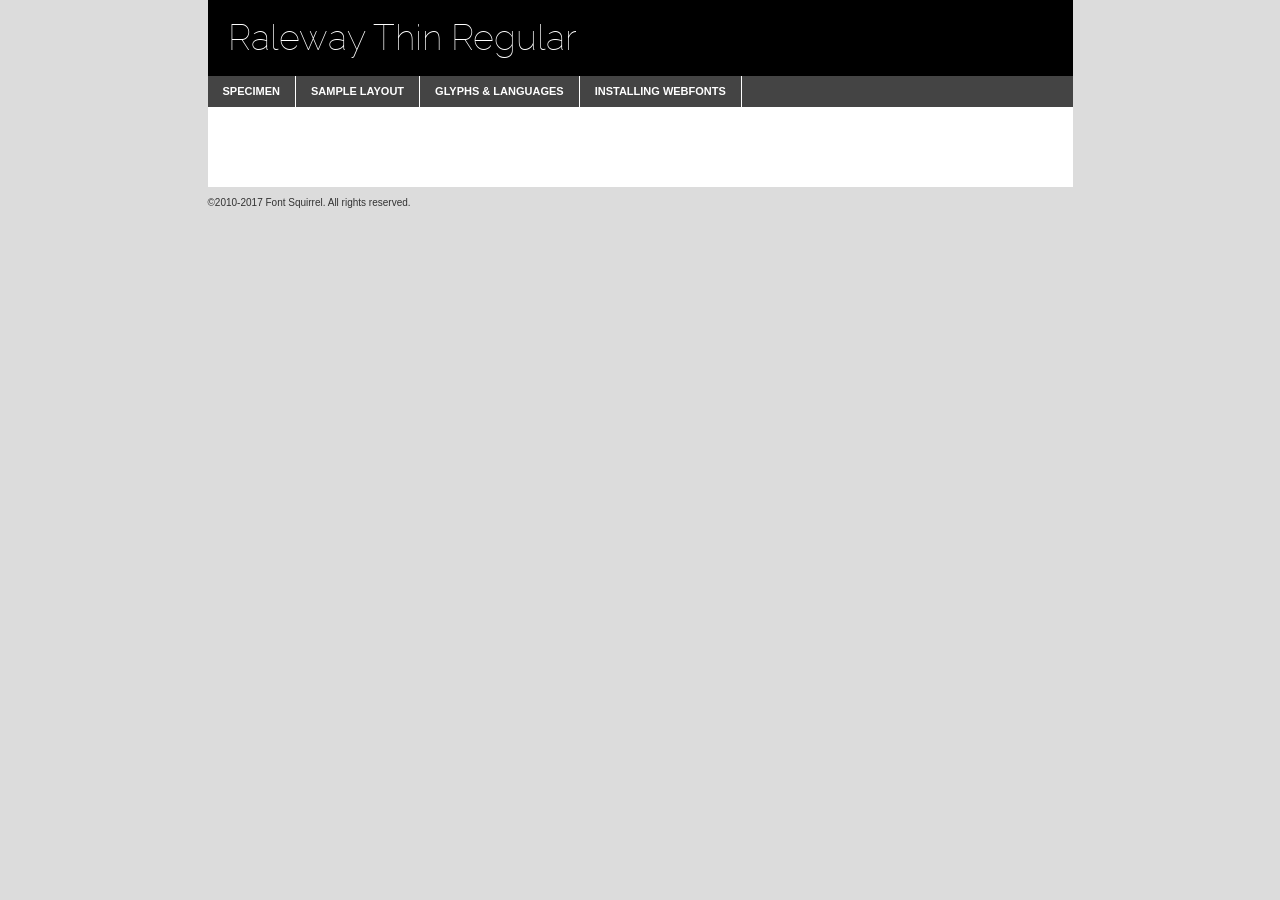
<file: fonts/raleway-thin-demo.html>
<!DOCTYPE html PUBLIC "-//W3C//DTD XHTML 1.0 Transitional//EN"
	"http://www.w3.org/TR/xhtml1/DTD/xhtml1-transitional.dtd">

<html xmlns="http://www.w3.org/1999/xhtml" xml:lang="en" lang="en">
<head>
	<meta http-equiv="Content-Type" content="text/html; charset=utf-8" />
	<script src="http://ajax.googleapis.com/ajax/libs/jquery/1.7.2/jquery.min.js" type="text/javascript" charset="utf-8"></script>
	<script type="text/javascript">
	(function($){$.fn.easyTabs=function(option){var param=jQuery.extend({fadeSpeed:"fast",defaultContent:1,activeClass:'active'},option);$(this).each(function(){var thisId="#"+this.id;if(param.defaultContent==''){param.defaultContent=1;}
	if(typeof param.defaultContent=="number")
	{var defaultTab=$(thisId+" .tabs li:eq("+(param.defaultContent-1)+") a").attr('href').substr(1);}else{var defaultTab=param.defaultContent;}
	$(thisId+" .tabs li a").each(function(){var tabToHide=$(this).attr('href').substr(1);$("#"+tabToHide).addClass('easytabs-tab-content');});hideAll();changeContent(defaultTab);function hideAll(){$(thisId+" .easytabs-tab-content").hide();}
	function changeContent(tabId){hideAll();$(thisId+" .tabs li").removeClass(param.activeClass);$(thisId+" .tabs li a[href=#"+tabId+"]").closest('li').addClass(param.activeClass);if(param.fadeSpeed!="none")
	{$(thisId+" #"+tabId).fadeIn(param.fadeSpeed);}else{$(thisId+" #"+tabId).show();}}
	$(thisId+" .tabs li").click(function(){var tabId=$(this).find('a').attr('href').substr(1);changeContent(tabId);return false;});});}})(jQuery);
	</script>
	<link rel="stylesheet" href="specimen_files/specimen_stylesheet.css" type="text/css" charset="utf-8" />
	<link rel="stylesheet" href="stylesheet.css" type="text/css" charset="utf-8" />

	<style type="text/css">
					body{
				font-family: 'ralewaythin';
							}
		</style>

	<title>Raleway Thin Regular Specimen</title>
	
	
	<script type="text/javascript" charset="utf-8">
		$(document).ready(function() {
			$('#container').easyTabs({defaultContent:1});
		});
	</script>
</head>

<body>
<div id="container">
	<div id="header">
		Raleway Thin Regular	</div>
	<ul class="tabs">
		<li><a href="#specimen">Specimen</a></li>
		<li><a href="#layout">Sample Layout</a></li>
				<li><a href="#glyphs">Glyphs &amp; Languages</a></li>
		<li><a href="#installing">Installing Webfonts</a></li>
		
	</ul>
	
	<div id="main_content">

		
			<div id="specimen">
		
				<div class="section">
					<div class="grid12 firstcol">
						<div class="huge">AaBb</div>
					</div>
				</div>
		
				<div class="section">
					<div class="glyph_range">A&#x200B;B&#x200b;C&#x200b;D&#x200b;E&#x200b;F&#x200b;G&#x200b;H&#x200b;I&#x200b;J&#x200b;K&#x200b;L&#x200b;M&#x200b;N&#x200b;O&#x200b;P&#x200b;Q&#x200b;R&#x200b;S&#x200b;T&#x200b;U&#x200b;V&#x200b;W&#x200b;X&#x200b;Y&#x200b;Z&#x200b;a&#x200b;b&#x200b;c&#x200b;d&#x200b;e&#x200b;f&#x200b;g&#x200b;h&#x200b;i&#x200b;j&#x200b;k&#x200b;l&#x200b;m&#x200b;n&#x200b;o&#x200b;p&#x200b;q&#x200b;r&#x200b;s&#x200b;t&#x200b;u&#x200b;v&#x200b;w&#x200b;x&#x200b;y&#x200b;z&#x200b;1&#x200b;2&#x200b;3&#x200b;4&#x200b;5&#x200b;6&#x200b;7&#x200b;8&#x200b;9&#x200b;0&#x200b;&amp;&#x200b;.&#x200b;,&#x200b;?&#x200b;!&#x200b;&#64;&#x200b;(&#x200b;)&#x200b;#&#x200b;$&#x200b;%&#x200b;*&#x200b;+&#x200b;-&#x200b;=&#x200b;:&#x200b;;</div>
				</div>
				<div class="section">
					<div class="grid12 firstcol">
						<table class="sample_table">
							<tr><td>10</td><td class="size10">abcdefghijklmnopqrstuvwxyzABCDEFGHIJKLMNOPQRSTUVWXYZ0123456789abcdefghijklmnopqrstuvwxyzABCDEFGHIJKLMNOPQRSTUVWXYZ0123456789abcdefghijklmnopqrstuvwxyzABCDEFGHIJKLMNOPQRSTUVWXYZ</td></tr>
							<tr><td>11</td><td class="size11">abcdefghijklmnopqrstuvwxyzABCDEFGHIJKLMNOPQRSTUVWXYZ0123456789abcdefghijklmnopqrstuvwxyzABCDEFGHIJKLMNOPQRSTUVWXYZ0123456789abcdefghijklmnopqrstuvwxyzABCDEFGHIJKLMNOPQRSTUVWXYZ</td></tr>
							<tr><td>12</td><td class="size12">abcdefghijklmnopqrstuvwxyzABCDEFGHIJKLMNOPQRSTUVWXYZ0123456789abcdefghijklmnopqrstuvwxyzABCDEFGHIJKLMNOPQRSTUVWXYZ0123456789abcdefghijklmnopqrstuvwxyzABCDEFGHIJKLMNOPQRSTUVWXYZ</td></tr>
							<tr><td>13</td><td class="size13">abcdefghijklmnopqrstuvwxyzABCDEFGHIJKLMNOPQRSTUVWXYZ0123456789abcdefghijklmnopqrstuvwxyzABCDEFGHIJKLMNOPQRSTUVWXYZ0123456789abcdefghijklmnopqrstuvwxyzABCDEFGHIJKLMNOPQRSTUVWXYZ</td></tr>
							<tr><td>14</td><td class="size14">abcdefghijklmnopqrstuvwxyzABCDEFGHIJKLMNOPQRSTUVWXYZ0123456789abcdefghijklmnopqrstuvwxyzABCDEFGHIJKLMNOPQRSTUVWXYZ0123456789abcdefghijklmnopqrstuvwxyzABCDEFGHIJKLMNOPQRSTUVWXYZ</td></tr>
							<tr><td>16</td><td class="size16">abcdefghijklmnopqrstuvwxyzABCDEFGHIJKLMNOPQRSTUVWXYZ0123456789abcdefghijklmnopqrstuvwxyzABCDEFGHIJKLMNOPQRSTUVWXYZ</td></tr>
							<tr><td>18</td><td class="size18">abcdefghijklmnopqrstuvwxyzABCDEFGHIJKLMNOPQRSTUVWXYZ0123456789abcdefghijklmnopqrstuvwxyzABCDEFGHIJKLMNOPQRSTUVWXYZ</td></tr>
							<tr><td>20</td><td class="size20">abcdefghijklmnopqrstuvwxyzABCDEFGHIJKLMNOPQRSTUVWXYZ0123456789abcdefghijklmnopqrstuvwxyzABCDEFGHIJKLMNOPQRSTUVWXYZ</td></tr>
							<tr><td>24</td><td class="size24">abcdefghijklmnopqrstuvwxyzABCDEFGHIJKLMNOPQRSTUVWXYZ0123456789abcdefghijklmnopqrstuvwxyzABCDEFGHIJKLMNOPQRSTUVWXYZ</td></tr>
							<tr><td>30</td><td class="size30">abcdefghijklmnopqrstuvwxyzABCDEFGHIJKLMNOPQRSTUVWXYZ0123456789abcdefghijklmnopqrstuvwxyzABCDEFGHIJKLMNOPQRSTUVWXYZ</td></tr>
							<tr><td>36</td><td class="size36">abcdefghijklmnopqrstuvwxyzABCDEFGHIJKLMNOPQRSTUVWXYZ0123456789abcdefghijklmnopqrstuvwxyzABCDEFGHIJKLMNOPQRSTUVWXYZ</td></tr>
							<tr><td>48</td><td class="size48">abcdefghijklmnopqrstuvwxyzABCDEFGHIJKLMNOPQRSTUVWXYZ0123456789abcdefghijklmnopqrstuvwxyzABCDEFGHIJKLMNOPQRSTUVWXYZ</td></tr>
							<tr><td>60</td><td class="size60">abcdefghijklmnopqrstuvwxyzABCDEFGHIJKLMNOPQRSTUVWXYZ0123456789abcdefghijklmnopqrstuvwxyzABCDEFGHIJKLMNOPQRSTUVWXYZ</td></tr>
							<tr><td>72</td><td class="size72">abcdefghijklmnopqrstuvwxyzABCDEFGHIJKLMNOPQRSTUVWXYZ0123456789abcdefghijklmnopqrstuvwxyzABCDEFGHIJKLMNOPQRSTUVWXYZ</td></tr>
							<tr><td>90</td><td class="size90">abcdefghijklmnopqrstuvwxyzABCDEFGHIJKLMNOPQRSTUVWXYZ0123456789abcdefghijklmnopqrstuvwxyzABCDEFGHIJKLMNOPQRSTUVWXYZ</td></tr>
						</table>
				
					</div>
			
				</div>
		
		
		
								<div class="section" id="bodycomparison">


										<div id="xheight">
				<div class="fontbody">&#x25FC;&#x25FC;&#x25FC;&#x25FC;&#x25FC;&#x25FC;&#x25FC;&#x25FC;&#x25FC;&#x25FC;&#x25FC;&#x25FC;&#x25FC;&#x25FC;&#x25FC;&#x25FC;&#x25FC;&#x25FC;&#x25FC;&#x25FC;&#x25FC;&#x25FC;&#x25FC;&#x25FC;&#x25FC;&#x25FC;&#x25FC;&#x25FC;&#x25FC;&#x25FC;&#x25FC;&#x25FC;&#x25FC;&#x25FC;&#x25FC;&#x25FC;&#x25FC;&#x25FC;&#x25FC;&#x25FC;&#x25FC;&#x25FC;&#x25FC;&#x25FC;&#x25FC;&#x25FC;&#x25FC;&#x25FC;&#x25FC;&#x25FC;&#x25FC;&#x25FC;&#x25FC;&#x25FC;&#x25FC;&#x25FC;&#x25FC;&#x25FC;&#x25FC;&#x25FC;&#x25FC;&#x25FC;&#x25FC;&#x25FC;&#x25FC;&#x25FC;&#x25FC;&#x25FC;&#x25FC;&#x25FC;&#x25FC;&#x25FC;&#x25FC;&#x25FC;&#x25FC;&#x25FC;&#x25FC;&#x25FC;&#x25FC;&#x25FC;&#x25FC;&#x25FC;&#x25FC;&#x25FC;&#x25FC;&#x25FC;&#x25FC;&#x25FC;&#x25FC;&#x25FC;&#x25FC;&#x25FC;&#x25FC;&#x25FC;&#x25FC;&#x25FC;&#x25FC;&#x25FC;&#x25FC;body</div><div class="arialbody">body</div><div class="verdanabody">body</div><div class="georgiabody">body</div></div>
										<div class="fontbody" style="z-index:1">
											body<span>Raleway Thin Regular</span>
										</div>
										<div class="arialbody" style="z-index:1">
											body<span>Arial</span>
										</div>
										<div class="verdanabody" style="z-index:1">
											body<span>Verdana</span>
										</div>
										<div class="georgiabody" style="z-index:1">
											body<span>Georgia</span>
										</div>



								</div>
		
		
				<div class="section psample psample_row1" id="">
					
					<div class="grid2 firstcol">
						<p class="size10"><span>10.</span>Aenean lacinia bibendum nulla sed consectetur. Fusce dapibus, tellus ac cursus commodo, tortor mauris condimentum nibh, ut fermentum massa justo sit amet risus. Nullam id dolor id nibh ultricies vehicula ut id elit. Cum sociis natoque penatibus et magnis dis parturient montes, nascetur ridiculus mus. Nulla vitae elit libero, a pharetra augue.</p>
			
					</div>
					<div class="grid3">
						<p class="size11"><span>11.</span>Aenean lacinia bibendum nulla sed consectetur. Fusce dapibus, tellus ac cursus commodo, tortor mauris condimentum nibh, ut fermentum massa justo sit amet risus. Nullam id dolor id nibh ultricies vehicula ut id elit. Cum sociis natoque penatibus et magnis dis parturient montes, nascetur ridiculus mus. Nulla vitae elit libero, a pharetra augue.</p>
			
					</div>
					<div class="grid3">
						<p class="size12"><span>12.</span>Aenean lacinia bibendum nulla sed consectetur. Fusce dapibus, tellus ac cursus commodo, tortor mauris condimentum nibh, ut fermentum massa justo sit amet risus. Nullam id dolor id nibh ultricies vehicula ut id elit. Cum sociis natoque penatibus et magnis dis parturient montes, nascetur ridiculus mus. Nulla vitae elit libero, a pharetra augue.</p>
			
					</div>
					<div class="grid4">
						<p class="size13"><span>13.</span>Aenean lacinia bibendum nulla sed consectetur. Fusce dapibus, tellus ac cursus commodo, tortor mauris condimentum nibh, ut fermentum massa justo sit amet risus. Nullam id dolor id nibh ultricies vehicula ut id elit. Cum sociis natoque penatibus et magnis dis parturient montes, nascetur ridiculus mus. Nulla vitae elit libero, a pharetra augue.</p>
			
					</div>
					<div class="white_blend"></div>
					
				</div>
				<div class="section psample psample_row2" id="">
					<div class="grid3 firstcol">
						<p class="size14"><span>14.</span>Aenean lacinia bibendum nulla sed consectetur. Fusce dapibus, tellus ac cursus commodo, tortor mauris condimentum nibh, ut fermentum massa justo sit amet risus. Nullam id dolor id nibh ultricies vehicula ut id elit. Cum sociis natoque penatibus et magnis dis parturient montes, nascetur ridiculus mus. Nulla vitae elit libero, a pharetra augue.</p>
			
					</div>
					<div class="grid4">
						<p class="size16"><span>16.</span>Aenean lacinia bibendum nulla sed consectetur. Fusce dapibus, tellus ac cursus commodo, tortor mauris condimentum nibh, ut fermentum massa justo sit amet risus. Nullam id dolor id nibh ultricies vehicula ut id elit. Cum sociis natoque penatibus et magnis dis parturient montes, nascetur ridiculus mus. Nulla vitae elit libero, a pharetra augue.</p>
			
					</div>
					<div class="grid5">
						<p class="size18"><span>18.</span>Aenean lacinia bibendum nulla sed consectetur. Fusce dapibus, tellus ac cursus commodo, tortor mauris condimentum nibh, ut fermentum massa justo sit amet risus. Nullam id dolor id nibh ultricies vehicula ut id elit. Cum sociis natoque penatibus et magnis dis parturient montes, nascetur ridiculus mus. Nulla vitae elit libero, a pharetra augue.</p>
			
					</div>

					<div class="white_blend"></div>

				</div>
				
				<div class="section psample psample_row3" id="">
					<div class="grid5 firstcol">
						<p class="size20"><span>20.</span>Aenean lacinia bibendum nulla sed consectetur. Fusce dapibus, tellus ac cursus commodo, tortor mauris condimentum nibh, ut fermentum massa justo sit amet risus. Nullam id dolor id nibh ultricies vehicula ut id elit. Cum sociis natoque penatibus et magnis dis parturient montes, nascetur ridiculus mus. Nulla vitae elit libero, a pharetra augue.</p>
					</div>
					<div class="grid7">
						<p class="size24"><span>24.</span>Aenean lacinia bibendum nulla sed consectetur. Fusce dapibus, tellus ac cursus commodo, tortor mauris condimentum nibh, ut fermentum massa justo sit amet risus. Nullam id dolor id nibh ultricies vehicula ut id elit. Cum sociis natoque penatibus et magnis dis parturient montes, nascetur ridiculus mus. Nulla vitae elit libero, a pharetra augue.</p>
					</div>
					
					<div class="white_blend"></div>
					
				</div>
				
				<div class="section psample psample_row4" id="">
					<div class="grid12 firstcol">
						<p class="size30"><span>30.</span>Aenean lacinia bibendum nulla sed consectetur. Fusce dapibus, tellus ac cursus commodo, tortor mauris condimentum nibh, ut fermentum massa justo sit amet risus. Nullam id dolor id nibh ultricies vehicula ut id elit. Cum sociis natoque penatibus et magnis dis parturient montes, nascetur ridiculus mus. Nulla vitae elit libero, a pharetra augue.</p>
					</div>
					<div class="white_blend"></div>
					
				</div>
				
				
				
				<div class="section psample psample_row1 fullreverse">
					<div class="grid2 firstcol">
						<p class="size10"><span>10.</span>Aenean lacinia bibendum nulla sed consectetur. Fusce dapibus, tellus ac cursus commodo, tortor mauris condimentum nibh, ut fermentum massa justo sit amet risus. Nullam id dolor id nibh ultricies vehicula ut id elit. Cum sociis natoque penatibus et magnis dis parturient montes, nascetur ridiculus mus. Nulla vitae elit libero, a pharetra augue.</p>
			
					</div>
					<div class="grid3">
						<p class="size11"><span>11.</span>Aenean lacinia bibendum nulla sed consectetur. Fusce dapibus, tellus ac cursus commodo, tortor mauris condimentum nibh, ut fermentum massa justo sit amet risus. Nullam id dolor id nibh ultricies vehicula ut id elit. Cum sociis natoque penatibus et magnis dis parturient montes, nascetur ridiculus mus. Nulla vitae elit libero, a pharetra augue.</p>
			
					</div>
					<div class="grid3">
						<p class="size12"><span>12.</span>Aenean lacinia bibendum nulla sed consectetur. Fusce dapibus, tellus ac cursus commodo, tortor mauris condimentum nibh, ut fermentum massa justo sit amet risus. Nullam id dolor id nibh ultricies vehicula ut id elit. Cum sociis natoque penatibus et magnis dis parturient montes, nascetur ridiculus mus. Nulla vitae elit libero, a pharetra augue.</p>
			
					</div>
					<div class="grid4">
						<p class="size13"><span>13.</span>Aenean lacinia bibendum nulla sed consectetur. Fusce dapibus, tellus ac cursus commodo, tortor mauris condimentum nibh, ut fermentum massa justo sit amet risus. Nullam id dolor id nibh ultricies vehicula ut id elit. Cum sociis natoque penatibus et magnis dis parturient montes, nascetur ridiculus mus. Nulla vitae elit libero, a pharetra augue.</p>
			
					</div>
					<div class="black_blend"></div>
					
				</div>
				
				<div class="section psample psample_row2 fullreverse">
					<div class="grid3 firstcol">
						<p class="size14"><span>14.</span>Aenean lacinia bibendum nulla sed consectetur. Fusce dapibus, tellus ac cursus commodo, tortor mauris condimentum nibh, ut fermentum massa justo sit amet risus. Nullam id dolor id nibh ultricies vehicula ut id elit. Cum sociis natoque penatibus et magnis dis parturient montes, nascetur ridiculus mus. Nulla vitae elit libero, a pharetra augue.</p>
			
					</div>
					<div class="grid4">
						<p class="size16"><span>16.</span>Aenean lacinia bibendum nulla sed consectetur. Fusce dapibus, tellus ac cursus commodo, tortor mauris condimentum nibh, ut fermentum massa justo sit amet risus. Nullam id dolor id nibh ultricies vehicula ut id elit. Cum sociis natoque penatibus et magnis dis parturient montes, nascetur ridiculus mus. Nulla vitae elit libero, a pharetra augue.</p>
			
					</div>
					<div class="grid5">
						<p class="size18"><span>18.</span>Aenean lacinia bibendum nulla sed consectetur. Fusce dapibus, tellus ac cursus commodo, tortor mauris condimentum nibh, ut fermentum massa justo sit amet risus. Nullam id dolor id nibh ultricies vehicula ut id elit. Cum sociis natoque penatibus et magnis dis parturient montes, nascetur ridiculus mus. Nulla vitae elit libero, a pharetra augue.</p>
			
					</div>
					<div class="black_blend"></div>

				</div>
				
				<div class="section psample fullreverse psample_row3" id="">
					<div class="grid5 firstcol">
						<p class="size20"><span>20.</span>Aenean lacinia bibendum nulla sed consectetur. Fusce dapibus, tellus ac cursus commodo, tortor mauris condimentum nibh, ut fermentum massa justo sit amet risus. Nullam id dolor id nibh ultricies vehicula ut id elit. Cum sociis natoque penatibus et magnis dis parturient montes, nascetur ridiculus mus. Nulla vitae elit libero, a pharetra augue.</p>
					</div>
					<div class="grid7">
						<p class="size24"><span>24.</span>Aenean lacinia bibendum nulla sed consectetur. Fusce dapibus, tellus ac cursus commodo, tortor mauris condimentum nibh, ut fermentum massa justo sit amet risus. Nullam id dolor id nibh ultricies vehicula ut id elit. Cum sociis natoque penatibus et magnis dis parturient montes, nascetur ridiculus mus. Nulla vitae elit libero, a pharetra augue.</p>
					</div>
					
					<div class="black_blend"></div>
					
				</div>
				
				<div class="section psample fullreverse psample_row4" id="" style="border-bottom: 20px #000 solid;">
					<div class="grid12 firstcol">
						<p class="size30"><span>30.</span>Aenean lacinia bibendum nulla sed consectetur. Fusce dapibus, tellus ac cursus commodo, tortor mauris condimentum nibh, ut fermentum massa justo sit amet risus. Nullam id dolor id nibh ultricies vehicula ut id elit. Cum sociis natoque penatibus et magnis dis parturient montes, nascetur ridiculus mus. Nulla vitae elit libero, a pharetra augue.</p>
					</div>
					<div class="black_blend"></div>
					
				</div>
				
				
				
				
			</div>
			
			<div id="layout">
				
				<div class="section">
					
					<div class="grid12 firstcol">
						<h1>Lorem Ipsum Dolor</h1>
						<h2>Etiam porta sem malesuada magna mollis euismod</h2>
						
						<p class="byline">By <a href="#link">Aenean Lacinia</a></p>
					</div>
				</div>
				<div class="section">
					<div class="grid8 firstcol">
						<p class="large">Donec sed odio dui. Morbi leo risus, porta ac consectetur ac, vestibulum at eros. Fusce dapibus, tellus ac cursus commodo, tortor mauris condimentum nibh, ut fermentum massa justo sit amet risus. </p>

						
						<h3>Pellentesque ornare sem</h3>

						<p>Maecenas sed diam eget risus varius blandit sit amet non magna. Maecenas faucibus mollis interdum. Donec ullamcorper nulla non metus auctor fringilla. Nullam id dolor id nibh ultricies vehicula ut id elit. Nullam id dolor id nibh ultricies vehicula ut id elit. </p>

						<p>Aenean eu leo quam. Pellentesque ornare sem lacinia quam venenatis vestibulum. Lorem ipsum dolor sit amet, consectetur adipiscing elit. Cum sociis natoque penatibus et magnis dis parturient montes, nascetur ridiculus mus. </p>

						<p>Nulla vitae elit libero, a pharetra augue. Praesent commodo cursus magna, vel scelerisque nisl consectetur et. Aenean lacinia bibendum nulla sed consectetur. </p>

						<p>Nullam quis risus eget urna mollis ornare vel eu leo. Nullam quis risus eget urna mollis ornare vel eu leo. Maecenas sed diam eget risus varius blandit sit amet non magna. Donec ullamcorper nulla non metus auctor fringilla. </p>

						<h3>Cras mattis consectetur</h3>

						<p>Aenean eu leo quam. Pellentesque ornare sem lacinia quam venenatis vestibulum. Aenean lacinia bibendum nulla sed consectetur. Integer posuere erat a ante venenatis dapibus posuere velit aliquet. Cras mattis consectetur purus sit amet fermentum. </p>

						<p>Nullam id dolor id nibh ultricies vehicula ut id elit. Nullam quis risus eget urna mollis ornare vel eu leo. Cras mattis consectetur purus sit amet fermentum.</p>
					</div>
					
					<div class="grid4 sidebar">
						
						<div class="box reverse">
							<p class="last">Nullam quis risus eget urna mollis ornare vel eu leo. Donec ullamcorper nulla non metus auctor fringilla. Cras mattis consectetur purus sit amet fermentum. Sed posuere consectetur est at lobortis. Lorem ipsum dolor sit amet, consectetur adipiscing elit. </p>
						</div>
						
						<p class="caption">Maecenas sed diam eget risus varius.</p>

						<p>Vestibulum id ligula porta felis euismod semper. Integer posuere erat a ante venenatis dapibus posuere velit aliquet. Vestibulum id ligula porta felis euismod semper. Sed posuere consectetur est at lobortis. Maecenas sed diam eget risus varius blandit sit amet non magna. Fusce dapibus, tellus ac cursus commodo, tortor mauris condimentum nibh, ut fermentum massa justo sit amet risus. </p>

					

						<p>Duis mollis, est non commodo luctus, nisi erat porttitor ligula, eget lacinia odio sem nec elit. Aenean lacinia bibendum nulla sed consectetur. Vivamus sagittis lacus vel augue laoreet rutrum faucibus dolor auctor. Aenean lacinia bibendum nulla sed consectetur. Nullam quis risus eget urna mollis ornare vel eu leo. </p>

						<p>Praesent commodo cursus magna, vel scelerisque nisl consectetur et. Donec ullamcorper nulla non metus auctor fringilla. Maecenas faucibus mollis interdum. Fusce dapibus, tellus ac cursus commodo, tortor mauris condimentum nibh, ut fermentum massa justo sit amet risus. </p>

					</div>
				</div>
				
			</div>


			



		<div id="glyphs">
			<div class="section">
				<div class="grid12 firstcol">
			
				<h1>Language Support</h1>
				<p>The subset of Raleway Thin Regular in this kit supports the following languages:<br />
			
					Albanian, Basque, Breton, Chamorro, Danish, Dutch, English, Faroese, Finnish, French, Frisian, Galician, German, Icelandic, Italian, Malagasy, Norwegian, Portuguese, Spanish, Alsatian, Aragonese, Arapaho, Arrernte, Asturian, Aymara, Bislama, Cebuano, Corsican, Fijian, French_creole, Genoese, Gilbertese, Greenlandic, Haitian_creole, Hiligaynon, Hmong, Hopi, Ibanag, Iloko_ilokano, Indonesian, Interglossa_glosa, Interlingua, Irish_gaelic, Jerriais, Lojban, Lombard, Luxembourgeois, Manx, Mohawk, Norfolk_pitcairnese, Occitan, Oromo, Pangasinan, Papiamento, Piedmontese, Potawatomi, Rhaeto-romance, Romansh, Rotokas, Sami_lule, Samoan, Sardinian, Scots_gaelic, Seychelles_creole, Shona, Sicilian, Somali, Southern_ndebele, Swahili, Swati_swazi, Tagalog_filipino_pilipino, Tetum, Tok_pisin, Uyghur_latinized, Volapuk, Walloon, Warlpiri, Xhosa, Yapese, Zulu, Latinbasic, Ubasic, Demo				</p>
				<h1>Glyph Chart</h1>
				<p>The subset of Raleway Thin Regular in this kit includes all the glyphs listed below. Unicode entities are included above each glyph to help you insert individual characters into your layout.</p>
				<div id="glyph_chart">
			
																														 <div><p>&amp;#13;</p>&#13;</div>
																				 <div><p>&amp;#32;</p>&#32;</div>
																				 <div><p>&amp;#33;</p>&#33;</div>
																				 <div><p>&amp;#34;</p>&#34;</div>
																				 <div><p>&amp;#35;</p>&#35;</div>
																				 <div><p>&amp;#36;</p>&#36;</div>
																				 <div><p>&amp;#37;</p>&#37;</div>
																				 <div><p>&amp;#38;</p>&#38;</div>
																				 <div><p>&amp;#39;</p>&#39;</div>
																				 <div><p>&amp;#40;</p>&#40;</div>
																				 <div><p>&amp;#41;</p>&#41;</div>
																				 <div><p>&amp;#42;</p>&#42;</div>
																				 <div><p>&amp;#43;</p>&#43;</div>
																				 <div><p>&amp;#44;</p>&#44;</div>
																				 <div><p>&amp;#45;</p>&#45;</div>
																				 <div><p>&amp;#46;</p>&#46;</div>
																				 <div><p>&amp;#47;</p>&#47;</div>
																				 <div><p>&amp;#48;</p>&#48;</div>
																				 <div><p>&amp;#49;</p>&#49;</div>
																				 <div><p>&amp;#50;</p>&#50;</div>
																				 <div><p>&amp;#51;</p>&#51;</div>
																				 <div><p>&amp;#52;</p>&#52;</div>
																				 <div><p>&amp;#53;</p>&#53;</div>
																				 <div><p>&amp;#54;</p>&#54;</div>
																				 <div><p>&amp;#55;</p>&#55;</div>
																				 <div><p>&amp;#56;</p>&#56;</div>
																				 <div><p>&amp;#57;</p>&#57;</div>
																				 <div><p>&amp;#58;</p>&#58;</div>
																				 <div><p>&amp;#59;</p>&#59;</div>
																				 <div><p>&amp;#60;</p>&#60;</div>
																				 <div><p>&amp;#61;</p>&#61;</div>
																				 <div><p>&amp;#62;</p>&#62;</div>
																				 <div><p>&amp;#63;</p>&#63;</div>
																				 <div><p>&amp;#64;</p>&#64;</div>
																				 <div><p>&amp;#65;</p>&#65;</div>
																				 <div><p>&amp;#66;</p>&#66;</div>
																				 <div><p>&amp;#67;</p>&#67;</div>
																				 <div><p>&amp;#68;</p>&#68;</div>
																				 <div><p>&amp;#69;</p>&#69;</div>
																				 <div><p>&amp;#70;</p>&#70;</div>
																				 <div><p>&amp;#71;</p>&#71;</div>
																				 <div><p>&amp;#72;</p>&#72;</div>
																				 <div><p>&amp;#73;</p>&#73;</div>
																				 <div><p>&amp;#74;</p>&#74;</div>
																				 <div><p>&amp;#75;</p>&#75;</div>
																				 <div><p>&amp;#76;</p>&#76;</div>
																				 <div><p>&amp;#77;</p>&#77;</div>
																				 <div><p>&amp;#78;</p>&#78;</div>
																				 <div><p>&amp;#79;</p>&#79;</div>
																				 <div><p>&amp;#80;</p>&#80;</div>
																				 <div><p>&amp;#81;</p>&#81;</div>
																				 <div><p>&amp;#82;</p>&#82;</div>
																				 <div><p>&amp;#83;</p>&#83;</div>
																				 <div><p>&amp;#84;</p>&#84;</div>
																				 <div><p>&amp;#85;</p>&#85;</div>
																				 <div><p>&amp;#86;</p>&#86;</div>
																				 <div><p>&amp;#87;</p>&#87;</div>
																				 <div><p>&amp;#88;</p>&#88;</div>
																				 <div><p>&amp;#89;</p>&#89;</div>
																				 <div><p>&amp;#90;</p>&#90;</div>
																				 <div><p>&amp;#91;</p>&#91;</div>
																				 <div><p>&amp;#92;</p>&#92;</div>
																				 <div><p>&amp;#93;</p>&#93;</div>
																				 <div><p>&amp;#94;</p>&#94;</div>
																				 <div><p>&amp;#95;</p>&#95;</div>
																				 <div><p>&amp;#96;</p>&#96;</div>
																				 <div><p>&amp;#97;</p>&#97;</div>
																				 <div><p>&amp;#98;</p>&#98;</div>
																				 <div><p>&amp;#99;</p>&#99;</div>
																				 <div><p>&amp;#100;</p>&#100;</div>
																				 <div><p>&amp;#101;</p>&#101;</div>
																				 <div><p>&amp;#102;</p>&#102;</div>
																				 <div><p>&amp;#103;</p>&#103;</div>
																				 <div><p>&amp;#104;</p>&#104;</div>
																				 <div><p>&amp;#105;</p>&#105;</div>
																				 <div><p>&amp;#106;</p>&#106;</div>
																				 <div><p>&amp;#107;</p>&#107;</div>
																				 <div><p>&amp;#108;</p>&#108;</div>
																				 <div><p>&amp;#109;</p>&#109;</div>
																				 <div><p>&amp;#110;</p>&#110;</div>
																				 <div><p>&amp;#111;</p>&#111;</div>
																				 <div><p>&amp;#112;</p>&#112;</div>
																				 <div><p>&amp;#113;</p>&#113;</div>
																				 <div><p>&amp;#114;</p>&#114;</div>
																				 <div><p>&amp;#115;</p>&#115;</div>
																				 <div><p>&amp;#116;</p>&#116;</div>
																				 <div><p>&amp;#117;</p>&#117;</div>
																				 <div><p>&amp;#118;</p>&#118;</div>
																				 <div><p>&amp;#119;</p>&#119;</div>
																				 <div><p>&amp;#120;</p>&#120;</div>
																				 <div><p>&amp;#121;</p>&#121;</div>
																				 <div><p>&amp;#122;</p>&#122;</div>
																				 <div><p>&amp;#123;</p>&#123;</div>
																				 <div><p>&amp;#124;</p>&#124;</div>
																				 <div><p>&amp;#125;</p>&#125;</div>
																				 <div><p>&amp;#126;</p>&#126;</div>
																				 <div><p>&amp;#160;</p>&#160;</div>
																				 <div><p>&amp;#161;</p>&#161;</div>
																				 <div><p>&amp;#162;</p>&#162;</div>
																				 <div><p>&amp;#163;</p>&#163;</div>
																				 <div><p>&amp;#164;</p>&#164;</div>
																				 <div><p>&amp;#165;</p>&#165;</div>
																				 <div><p>&amp;#166;</p>&#166;</div>
																				 <div><p>&amp;#167;</p>&#167;</div>
																				 <div><p>&amp;#168;</p>&#168;</div>
																				 <div><p>&amp;#169;</p>&#169;</div>
																				 <div><p>&amp;#170;</p>&#170;</div>
																				 <div><p>&amp;#171;</p>&#171;</div>
																				 <div><p>&amp;#172;</p>&#172;</div>
																				 <div><p>&amp;#173;</p>&#173;</div>
																				 <div><p>&amp;#174;</p>&#174;</div>
																				 <div><p>&amp;#175;</p>&#175;</div>
																				 <div><p>&amp;#176;</p>&#176;</div>
																				 <div><p>&amp;#177;</p>&#177;</div>
																				 <div><p>&amp;#178;</p>&#178;</div>
																				 <div><p>&amp;#179;</p>&#179;</div>
																				 <div><p>&amp;#180;</p>&#180;</div>
																				 <div><p>&amp;#181;</p>&#181;</div>
																				 <div><p>&amp;#182;</p>&#182;</div>
																				 <div><p>&amp;#183;</p>&#183;</div>
																				 <div><p>&amp;#184;</p>&#184;</div>
																				 <div><p>&amp;#185;</p>&#185;</div>
																				 <div><p>&amp;#186;</p>&#186;</div>
																				 <div><p>&amp;#187;</p>&#187;</div>
																				 <div><p>&amp;#188;</p>&#188;</div>
																				 <div><p>&amp;#189;</p>&#189;</div>
																				 <div><p>&amp;#190;</p>&#190;</div>
																				 <div><p>&amp;#191;</p>&#191;</div>
																				 <div><p>&amp;#192;</p>&#192;</div>
																				 <div><p>&amp;#193;</p>&#193;</div>
																				 <div><p>&amp;#194;</p>&#194;</div>
																				 <div><p>&amp;#195;</p>&#195;</div>
																				 <div><p>&amp;#196;</p>&#196;</div>
																				 <div><p>&amp;#197;</p>&#197;</div>
																				 <div><p>&amp;#198;</p>&#198;</div>
																				 <div><p>&amp;#199;</p>&#199;</div>
																				 <div><p>&amp;#200;</p>&#200;</div>
																				 <div><p>&amp;#201;</p>&#201;</div>
																				 <div><p>&amp;#202;</p>&#202;</div>
																				 <div><p>&amp;#203;</p>&#203;</div>
																				 <div><p>&amp;#204;</p>&#204;</div>
																				 <div><p>&amp;#205;</p>&#205;</div>
																				 <div><p>&amp;#206;</p>&#206;</div>
																				 <div><p>&amp;#207;</p>&#207;</div>
																				 <div><p>&amp;#208;</p>&#208;</div>
																				 <div><p>&amp;#209;</p>&#209;</div>
																				 <div><p>&amp;#210;</p>&#210;</div>
																				 <div><p>&amp;#211;</p>&#211;</div>
																				 <div><p>&amp;#212;</p>&#212;</div>
																				 <div><p>&amp;#213;</p>&#213;</div>
																				 <div><p>&amp;#214;</p>&#214;</div>
																				 <div><p>&amp;#215;</p>&#215;</div>
																				 <div><p>&amp;#216;</p>&#216;</div>
																				 <div><p>&amp;#217;</p>&#217;</div>
																				 <div><p>&amp;#218;</p>&#218;</div>
																				 <div><p>&amp;#219;</p>&#219;</div>
																				 <div><p>&amp;#220;</p>&#220;</div>
																				 <div><p>&amp;#221;</p>&#221;</div>
																				 <div><p>&amp;#222;</p>&#222;</div>
																				 <div><p>&amp;#223;</p>&#223;</div>
																				 <div><p>&amp;#224;</p>&#224;</div>
																				 <div><p>&amp;#225;</p>&#225;</div>
																				 <div><p>&amp;#226;</p>&#226;</div>
																				 <div><p>&amp;#227;</p>&#227;</div>
																				 <div><p>&amp;#228;</p>&#228;</div>
																				 <div><p>&amp;#229;</p>&#229;</div>
																				 <div><p>&amp;#230;</p>&#230;</div>
																				 <div><p>&amp;#231;</p>&#231;</div>
																				 <div><p>&amp;#232;</p>&#232;</div>
																				 <div><p>&amp;#233;</p>&#233;</div>
																				 <div><p>&amp;#234;</p>&#234;</div>
																				 <div><p>&amp;#235;</p>&#235;</div>
																				 <div><p>&amp;#236;</p>&#236;</div>
																				 <div><p>&amp;#237;</p>&#237;</div>
																				 <div><p>&amp;#238;</p>&#238;</div>
																				 <div><p>&amp;#239;</p>&#239;</div>
																				 <div><p>&amp;#240;</p>&#240;</div>
																				 <div><p>&amp;#241;</p>&#241;</div>
																				 <div><p>&amp;#242;</p>&#242;</div>
																				 <div><p>&amp;#243;</p>&#243;</div>
																				 <div><p>&amp;#244;</p>&#244;</div>
																				 <div><p>&amp;#245;</p>&#245;</div>
																				 <div><p>&amp;#246;</p>&#246;</div>
																				 <div><p>&amp;#247;</p>&#247;</div>
																				 <div><p>&amp;#248;</p>&#248;</div>
																				 <div><p>&amp;#249;</p>&#249;</div>
																				 <div><p>&amp;#250;</p>&#250;</div>
																				 <div><p>&amp;#251;</p>&#251;</div>
																				 <div><p>&amp;#252;</p>&#252;</div>
																				 <div><p>&amp;#253;</p>&#253;</div>
																				 <div><p>&amp;#254;</p>&#254;</div>
																				 <div><p>&amp;#255;</p>&#255;</div>
																				 <div><p>&amp;#338;</p>&#338;</div>
																				 <div><p>&amp;#339;</p>&#339;</div>
																				 <div><p>&amp;#376;</p>&#376;</div>
																				 <div><p>&amp;#710;</p>&#710;</div>
																				 <div><p>&amp;#732;</p>&#732;</div>
																				 <div><p>&amp;#8192;</p>&#8192;</div>
																				 <div><p>&amp;#8193;</p>&#8193;</div>
																				 <div><p>&amp;#8194;</p>&#8194;</div>
																				 <div><p>&amp;#8195;</p>&#8195;</div>
																				 <div><p>&amp;#8196;</p>&#8196;</div>
																				 <div><p>&amp;#8197;</p>&#8197;</div>
																				 <div><p>&amp;#8198;</p>&#8198;</div>
																				 <div><p>&amp;#8199;</p>&#8199;</div>
																				 <div><p>&amp;#8200;</p>&#8200;</div>
																				 <div><p>&amp;#8201;</p>&#8201;</div>
																				 <div><p>&amp;#8202;</p>&#8202;</div>
																				 <div><p>&amp;#8208;</p>&#8208;</div>
																				 <div><p>&amp;#8209;</p>&#8209;</div>
																				 <div><p>&amp;#8210;</p>&#8210;</div>
																				 <div><p>&amp;#8211;</p>&#8211;</div>
																				 <div><p>&amp;#8212;</p>&#8212;</div>
																				 <div><p>&amp;#8216;</p>&#8216;</div>
																				 <div><p>&amp;#8217;</p>&#8217;</div>
																				 <div><p>&amp;#8218;</p>&#8218;</div>
																				 <div><p>&amp;#8220;</p>&#8220;</div>
																				 <div><p>&amp;#8221;</p>&#8221;</div>
																				 <div><p>&amp;#8222;</p>&#8222;</div>
																				 <div><p>&amp;#8226;</p>&#8226;</div>
																				 <div><p>&amp;#8230;</p>&#8230;</div>
																				 <div><p>&amp;#8239;</p>&#8239;</div>
																				 <div><p>&amp;#8249;</p>&#8249;</div>
																				 <div><p>&amp;#8250;</p>&#8250;</div>
																				 <div><p>&amp;#8287;</p>&#8287;</div>
																				 <div><p>&amp;#8364;</p>&#8364;</div>
																				 <div><p>&amp;#8482;</p>&#8482;</div>
																				 <div><p>&amp;#9724;</p>&#9724;</div>
																				 <div><p>&amp;#64257;</p>&#64257;</div>
																				 <div><p>&amp;#64258;</p>&#64258;</div>
																				 <div><p>&amp;#64259;</p>&#64259;</div>
																				 <div><p>&amp;#64260;</p>&#64260;</div>
																																						</div>	
				</div>
		
		
			</div>
		</div>
		
		
		<div id="specs">
			
		</div>
	
		<div id="installing">
			<div class="section">
				<div class="grid7 firstcol">
					<h1>Installing Webfonts</h1>
					
					<p>Webfonts are supported by all major browser platforms but not all in the same way. There are currently four different font formats that must be included in order to target all browsers. This includes TTF, WOFF, EOT and SVG.</p>
					
					<h2>1. Upload your webfonts</h2>
					<p>You must upload your webfont kit to your website. They should be in or near the same directory as your CSS files.</p>
					
					<h2>2. Include the webfont stylesheet</h2>
					<p>A special CSS @font-face declaration helps the various browsers select the appropriate font it needs without causing you a bunch of headaches. Learn more about this syntax by reading the <a href="https://www.fontspring.com/blog/further-hardening-of-the-bulletproof-syntax">Fontspring blog post</a> about it. The code for it is as follows:</p>


<code>
@font-face{ 
	font-family: 'MyWebFont';
	src: url('WebFont.eot');
	src: url('WebFont.eot?#iefix') format('embedded-opentype'),
	     url('WebFont.woff') format('woff'),
	     url('WebFont.ttf') format('truetype'),
	     url('WebFont.svg#webfont') format('svg');
}
</code>

	<p>We've already gone ahead and generated the code for you. All you have to do is link to the stylesheet in your HTML, like this:</p>
	<code>&lt;link rel=&quot;stylesheet&quot; href=&quot;stylesheet.css&quot; type=&quot;text/css&quot; charset=&quot;utf-8&quot; /&gt;</code>

					<h2>3. Modify your own stylesheet</h2>
					<p>To take advantage of your new fonts, you must tell your stylesheet to use them. Look at the original @font-face declaration above and find the property called "font-family." The name linked there will be what you use to reference the font. Prepend that webfont name to the font stack in the "font-family" property, inside the selector you want to change. For example:</p>
<code>p { font-family: 'WebFont', Arial, sans-serif; }</code>

<h2>4. Test</h2>
<p>Getting webfonts to work cross-browser <em>can</em> be tricky. Use the information in the sidebar to help you if you find that fonts aren't loading in a particular browser.</p>
				</div>
				
				<div class="grid5 sidebar">
					<div class="box">
						<h2>Troubleshooting<br />Font-Face Problems</h2>
						<p>Having trouble getting your webfonts to load in your new website? Here are some tips to sort out what might be the problem.</p>

						<h3>Fonts not showing in any browser</h3>

						<p>This sounds like you need to work on the plumbing. You either did not upload the fonts to the correct directory, or you did not link the fonts properly in the CSS. If you've confirmed that all this is correct and you still have a problem, take a look at your .htaccess file and see if requests are getting intercepted.</p>

						<h3>Fonts not loading in iPhone or iPad</h3>

						<p>The most common problem here is that you are serving the fonts from an IIS server. IIS refuses to serve files that have unknown MIME types. If that is the case, you must set the MIME type for SVG to "image/svg+xml" in the server settings. Follow these instructions from Microsoft if you need help.</p>

						<h3>Fonts not loading in Firefox</h3>

						<p>The primary reason for this failure? You are still using a version Firefox older than 3.5. So upgrade already! If that isn't it, then you are very likely serving fonts from a different domain. Firefox requires that all font assets be served from the same domain. Lastly it is possible that you need to add WOFF to your list of MIME types (if you are serving via IIS.)</p>

						<h3>Fonts not loading in IE</h3>

						<p>Are you looking at Internet Explorer on an actual Windows machine or are you cheating by using a service like Adobe BrowserLab? Many of these screenshot services do not render @font-face for IE. Best to test it on a real machine.</p>

						<h3>Fonts not loading in IE9</h3>

						<p>IE9, like Firefox, requires that fonts be served from the same domain as the website. Make sure that is the case.</p>
					</div>
				</div>
			</div>
			
		</div>
	
	</div>
	<div id="footer">
		<p>&copy;2010-2017 Font Squirrel. All rights reserved.</p>
	</div>
</div>
</body>
</html>
</file>
<file: fonts/specimen_files/specimen_stylesheet.css>
@import url('grid_12-825-55-15.css');

/*  
	CSS Reset by Eric Meyer - Released under Public Domain
    http://meyerweb.com/eric/tools/css/reset/
*/
html, body, div, span, applet, object, iframe,
h1, h2, h3, h4, h5, h6, p, blockquote, pre,
a, abbr, acronym, address, big, cite, code,
del, dfn, em, font, img, ins, kbd, q, s, samp,
small, strike, strong, sub, sup, tt, var,
b, u, i, center, dl, dt, dd, ol, ul, li,
fieldset, form, label, legend, table, 
caption, tbody, tfoot, thead, tr, th, td 
                  {margin: 0;padding: 0;border: 0;outline: 0;
                  font-size: 100%;vertical-align: baseline;
                  background: transparent;}
body              {line-height: 1;}
ol, ul            {list-style: none;}
blockquote, q     {quotes: none;}
blockquote:before, blockquote:after,
q:before, q:after {content: '';	content: none;}
:focus            {outline: 0;}
ins               {text-decoration: none;}
del               {text-decoration: line-through;}
table             {border-collapse: collapse;border-spacing: 0;}




body {
	color: #000;
	background-color: #dcdcdc;
}

a {
	text-decoration: none;
	color: #1883ba;
}

h1{
	font-size: 32px;
	font-weight: normal;
	font-style: normal;
	margin-bottom: 18px;
}

h2{
	font-size: 18px;
}

#container {
	width: 865px;
	margin: 0px auto;
}


#header {
	padding: 20px;
	font-size: 36px;
	background-color: #000;
	color: #fff;
}

#header span {
	color: #666;
}
#main_content {
	background-color: #fff;
	padding: 60px 20px 20px;
}


#footer p {
	margin: 0;
	padding-top: 10px;
	padding-bottom: 50px;
	color: #333;
	font: 10px Arial, sans-serif;
}

.tabs {
	width: 100%;
	height: 31px;
	background-color: #444;
}
.tabs li {
	float:  left;
	margin: 0;
	overflow: hidden;
	background-color: #444;
}
.tabs li a {
	display: block;
	color: #fff;
	text-decoration: none;
	font: bold 11px/11px 'Arial';
	text-transform: uppercase;
	padding: 10px 15px;
	border-right: 1px solid #fff;
}

.tabs li a:hover {
		background-color: #00b3ff;

}

.tabs li.active a {
	color:  #000;
	background-color: #fff;
}



div.huge {
	
	font-size: 300px;
	line-height: 1em;
	padding: 0;
	letter-spacing: -.02em;
	overflow: hidden;
}
div.glyph_range {
	font-size: 72px;
	line-height: 1.1em;
}

.size10{ font-size: 10px; }
.size11{ font-size: 11px; }
.size12{ font-size: 12px; }
.size13{ font-size: 13px; }
.size14{ font-size: 14px; }
.size16{ font-size: 16px; }
.size18{ font-size: 18px; }
.size20{ font-size: 20px; }
.size24{ font-size: 24px; }
.size30{ font-size: 30px; }
.size36{ font-size: 36px; }
.size48{ font-size: 48px; }
.size60{ font-size: 60px; }
.size72{ font-size: 72px; }
.size90{ font-size: 90px; }


.psample_row1 {	height: 120px;}
.psample_row1 {	height: 120px;}
.psample_row2 {	height: 160px;}
.psample_row3 {	height: 160px;}
.psample_row4 {	height: 160px;}

.psample {
	overflow: hidden;
	position: relative;
}
.psample p {
	line-height: 1.3em;
	display: block;
	overflow: hidden;
	margin: 0;
}

.psample span {
	margin-right: .5em;
}

.white_blend {
	width: 100%;
	height: 61px;
	background-image: url([data-uri]);
	position: absolute;
	bottom: 0;
}
.black_blend {
	width: 100%;
	height: 61px;
	background-image: url([data-uri]);
	position: absolute;
	bottom: 0;
}
.fullreverse {
	background:  #000 !important;
	color:  #fff !important;
	margin-left: -20px;
	padding-left: 20px;
	margin-right: -20px;
	padding-right: 20px;
	padding: 20px;
	margin-bottom:0;
}


.sample_table td {
	padding-top: 3px;
	padding-bottom:5px;
	padding-left: 5px;
	vertical-align: middle;
	line-height: 1.2em;
}

.sample_table td:first-child {
	background-color: #eee;
	text-align: right;
	padding-right: 5px;
	padding-left: 0;
	padding: 5px;
	font: 11px/12px "Courier New", Courier, mono;
}

code {
	white-space: pre;
	background-color: #eee;
	display: block;
	padding: 10px;
	margin-bottom: 18px;
	overflow: auto;
}


.bottom,.last 	{margin-bottom:0 !important; padding-bottom:0 !important;}

.box  { 
  padding: 18px; 
  margin-bottom: 18px; 
  background: #eee; 
}

.reverse,.reversed { background:  #000 !important;color:  #fff !important; border: none !important;}

#bodycomparison {
	position: relative;
	overflow: hidden;
	font-size: 72px;
	height: 90px;
	white-space: nowrap;
}

#bodycomparison div{
	font-size: 72px;
	line-height: 90px;
	display: inline;
	margin: 0 15px 0 0;
	padding: 0;
}

#bodycomparison div span{
	font: 10px Arial;
	position: absolute;
	left: 0;
}
#xheight {
	float: none;
	position: absolute;
	color: #d9f3ff;
	font-size: 72px;
	line-height: 90px;
}

.fontbody {
 position: relative;
}
.arialbody{
	font-family: Arial;
	position: relative;
}
.verdanabody{
	font-family: Verdana;
	position: relative;
}
.georgiabody{
	font-family: Georgia;
	position: relative;
}

/* @group Layout page
 */

#layout h1 {
	font-size: 36px;
	line-height: 42px;
	font-weight: normal;
	font-style: normal;
}

#layout h2 {
	font-size: 24px;
	line-height: 23px;
	font-weight: normal;
	font-style: normal;
}

#layout h3 {
	font-size: 22px;
	line-height: 1.4em;
	margin-top: 1em;
	font-weight: normal;
	font-style: normal;
}


#layout p.byline {
	font-size: 12px;
	margin-top: 18px;
	line-height: 12px;
	margin-bottom: 0;
}
#layout p {
	font-size: 14px;
	line-height: 21px;
	margin-bottom: .5em;
}

#layout p.large{
	font-size: 18px;
	line-height: 26px;
}

#layout .sidebar p{
	font-size: 12px;
	line-height: 1.4em;
}

#layout p.caption {
	font-size: 10px;
	margin-top: -16px;
	margin-bottom: 18px;
}

/* @end */

/* @group Glyphs */

#glyph_chart div{
	background-color: #d9f3ff;
	color: black;
	float: left;
	font-size: 36px;
	height: 1.2em;
	line-height: 1.2em;
	margin-bottom: 1px;
	margin-right: 1px;
	text-align: center;
	width: 1.2em;
	position: relative;
	padding: .6em .2em .2em;
}

#glyph_chart div p {
	position: absolute;
	left: 0;
	top: 0;
	display: block;
	text-align: center;
	font: bold 9px Arial, sans-serif;
	background-color: #3a768f;
	width: 100%;
	color: #fff;
	padding: 2px 0;
}


#glyphs h1 {
	font-family: Arial, sans-serif;
}
/* @end */

/* @group Installing */

#installing {
	font: 13px Arial, sans-serif;
}

#installing p,
#glyphs p{
	line-height: 1.2em;
	margin-bottom: 18px;
	font: 13px Arial, sans-serif;
}



#installing h3{
	font-size: 15px;
	margin-top: 18px;
}

/* @end */

#rendering h1 {
	font-family: Arial, sans-serif;
}
.render_table td {
	font: 11px "Courier New", Courier, mono;
	vertical-align: middle;
}
</file>
<file: fonts/stylesheet.css>
/*! Generated by Font Squirrel (https://www.fontsquirrel.com) on July 6, 2020 */



@font-face {
    font-family: 'ralewayextralight';
    src: url('raleway-extralight-webfont.woff2') format('woff2'),
         url('raleway-extralight-webfont.woff') format('woff');
    font-weight: normal;
    font-style: normal;

}




@font-face {
    font-family: 'ralewayitalic';
    src: url('raleway-italic-webfont.woff2') format('woff2'),
         url('raleway-italic-webfont.woff') format('woff');
    font-weight: normal;
    font-style: normal;

}




@font-face {
    font-family: 'ralewaylight';
    src: url('raleway-light-webfont.woff2') format('woff2'),
         url('raleway-light-webfont.woff') format('woff');
    font-weight: normal;
    font-style: normal;

}




@font-face {
    font-family: 'ralewaymedium';
    src: url('raleway-medium-webfont.woff2') format('woff2'),
         url('raleway-medium-webfont.woff') format('woff');
    font-weight: normal;
    font-style: normal;

}




@font-face {
    font-family: 'ralewayregular';
    src: url('raleway-regular-webfont.woff2') format('woff2'),
         url('raleway-regular-webfont.woff') format('woff');
    font-weight: normal;
    font-style: normal;

}




@font-face {
    font-family: 'ralewaysemibold';
    src: url('raleway-semibold-webfont.woff2') format('woff2'),
         url('raleway-semibold-webfont.woff') format('woff');
    font-weight: normal;
    font-style: normal;

}




@font-face {
    font-family: 'ralewaythin';
    src: url('raleway-thin-webfont.woff2') format('woff2'),
         url('raleway-thin-webfont.woff') format('woff');
    font-weight: normal;
    font-style: normal;

}




@font-face {
    font-family: 'montserratlight';
    src: url('montserrat-light-webfont.woff2') format('woff2'),
         url('montserrat-light-webfont.woff') format('woff');
    font-weight: normal;
    font-style: normal;

}




@font-face {
    font-family: 'montserratmedium';
    src: url('montserrat-medium-webfont.woff2') format('woff2'),
         url('montserrat-medium-webfont.woff') format('woff');
    font-weight: normal;
    font-style: normal;

}




@font-face {
    font-family: 'montserratregular';
    src: url('montserrat-regular-webfont.woff2') format('woff2'),
         url('montserrat-regular-webfont.woff') format('woff');
    font-weight: normal;
    font-style: normal;

}




@font-face {
    font-family: 'montserratsemibold';
    src: url('montserrat-semibold-webfont.woff2') format('woff2'),
         url('montserrat-semibold-webfont.woff') format('woff');
    font-weight: normal;
    font-style: normal;

}




@font-face {
    font-family: 'pacificoregular';
    src: url('pacifico-regular-webfont.woff2') format('woff2'),
         url('pacifico-regular-webfont.woff') format('woff');
    font-weight: normal;
    font-style: normal;

}
</file>
